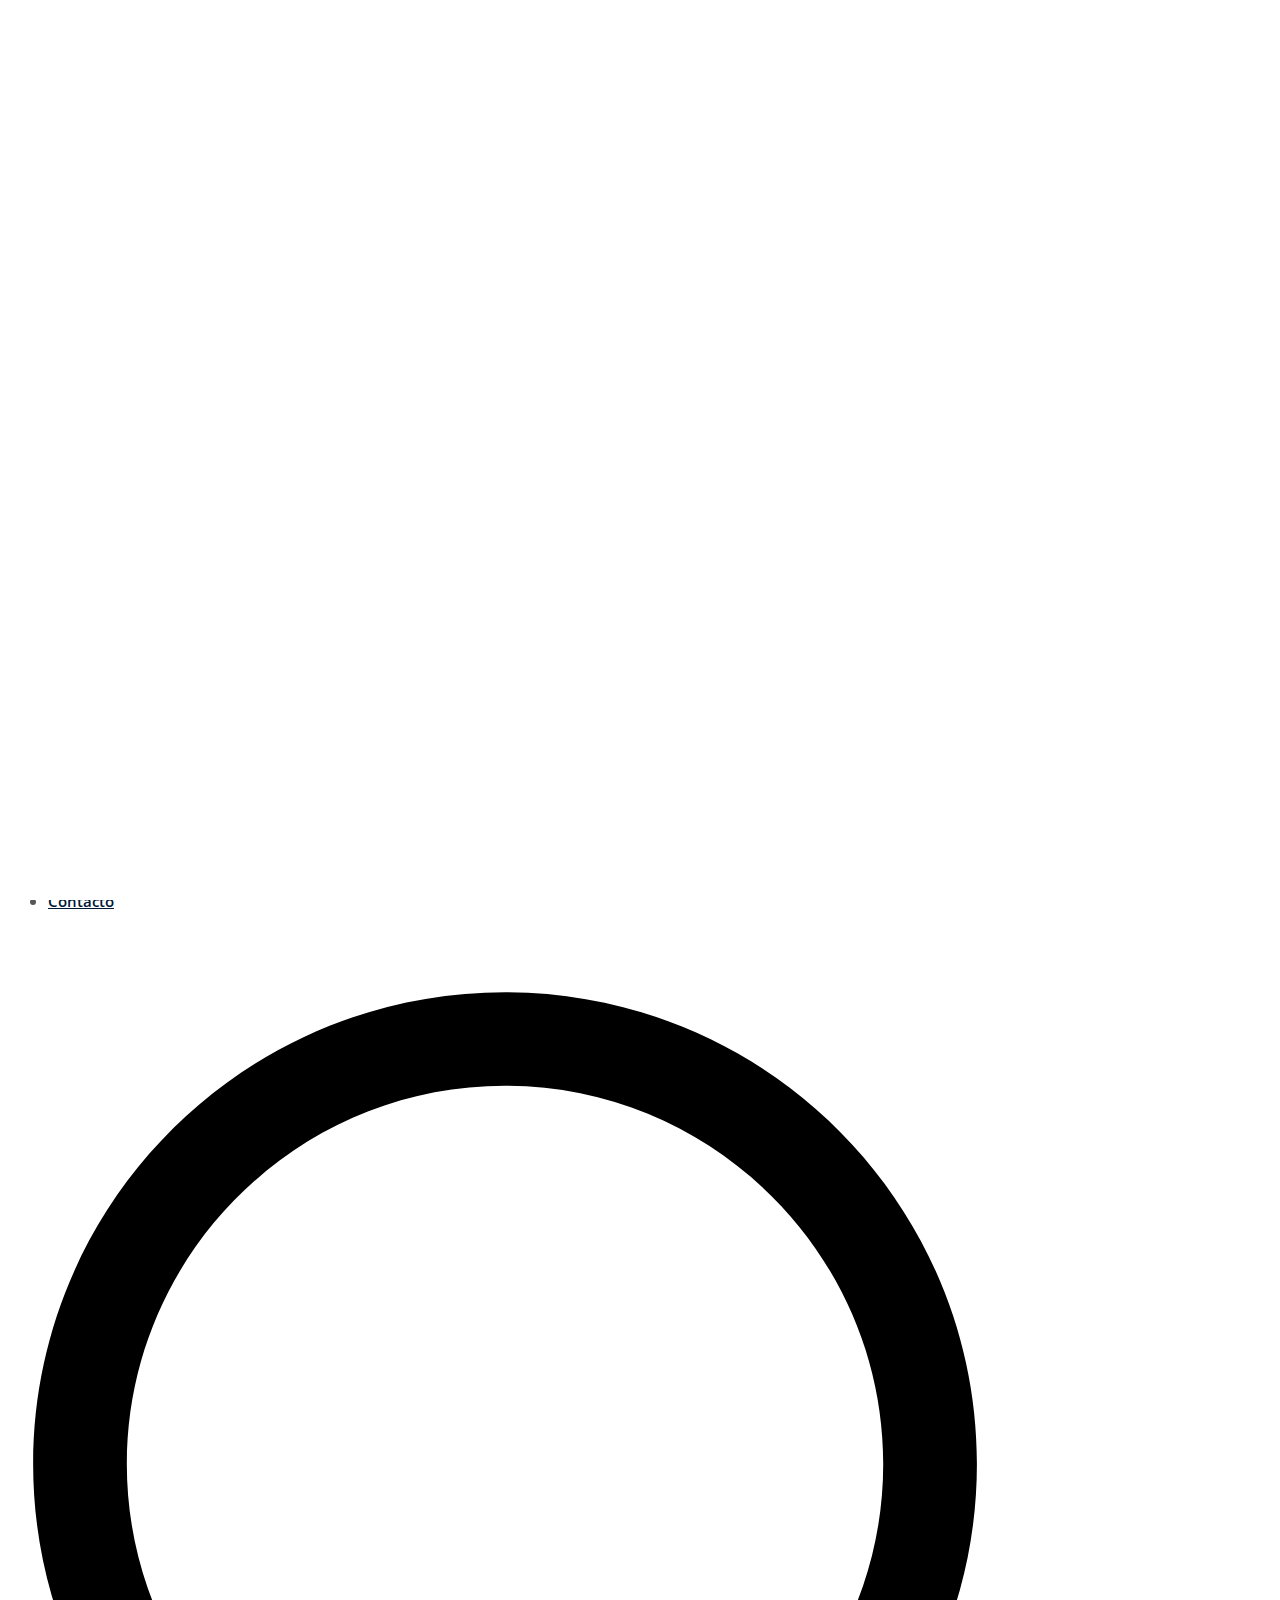
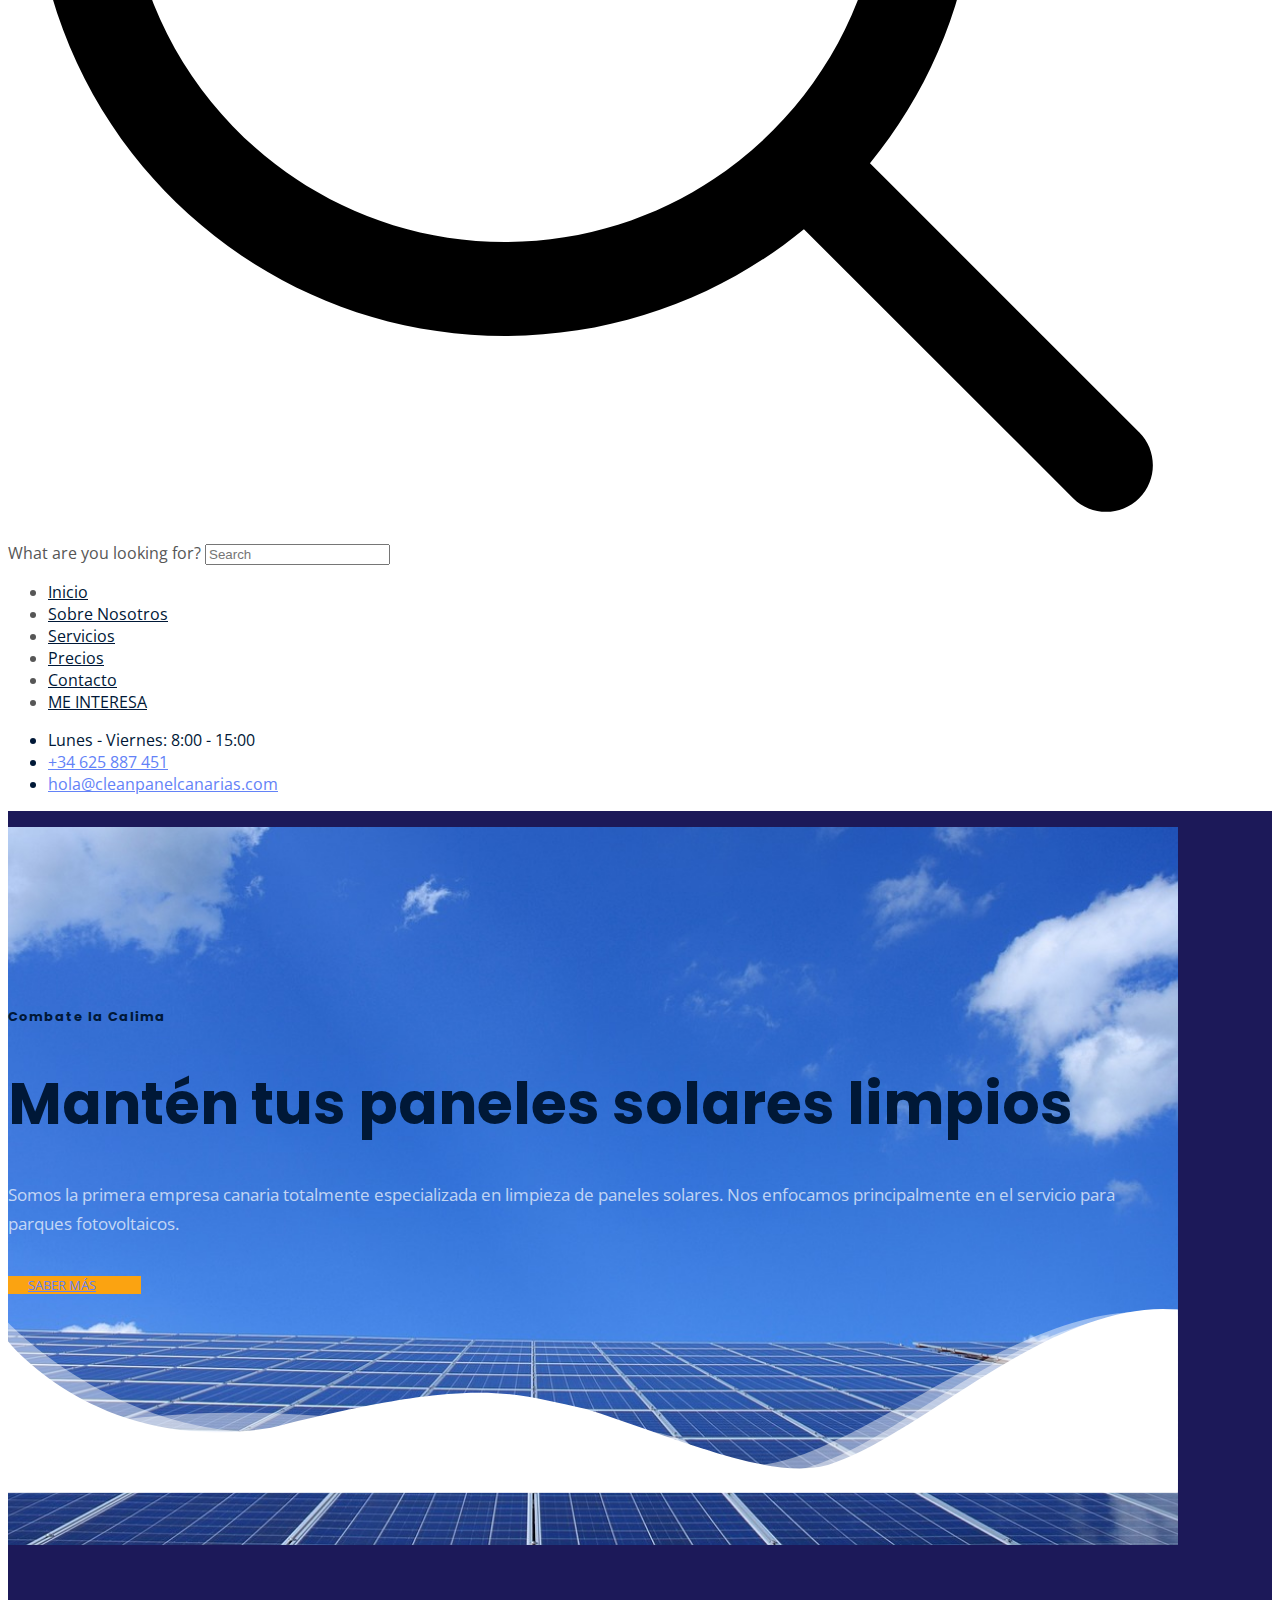
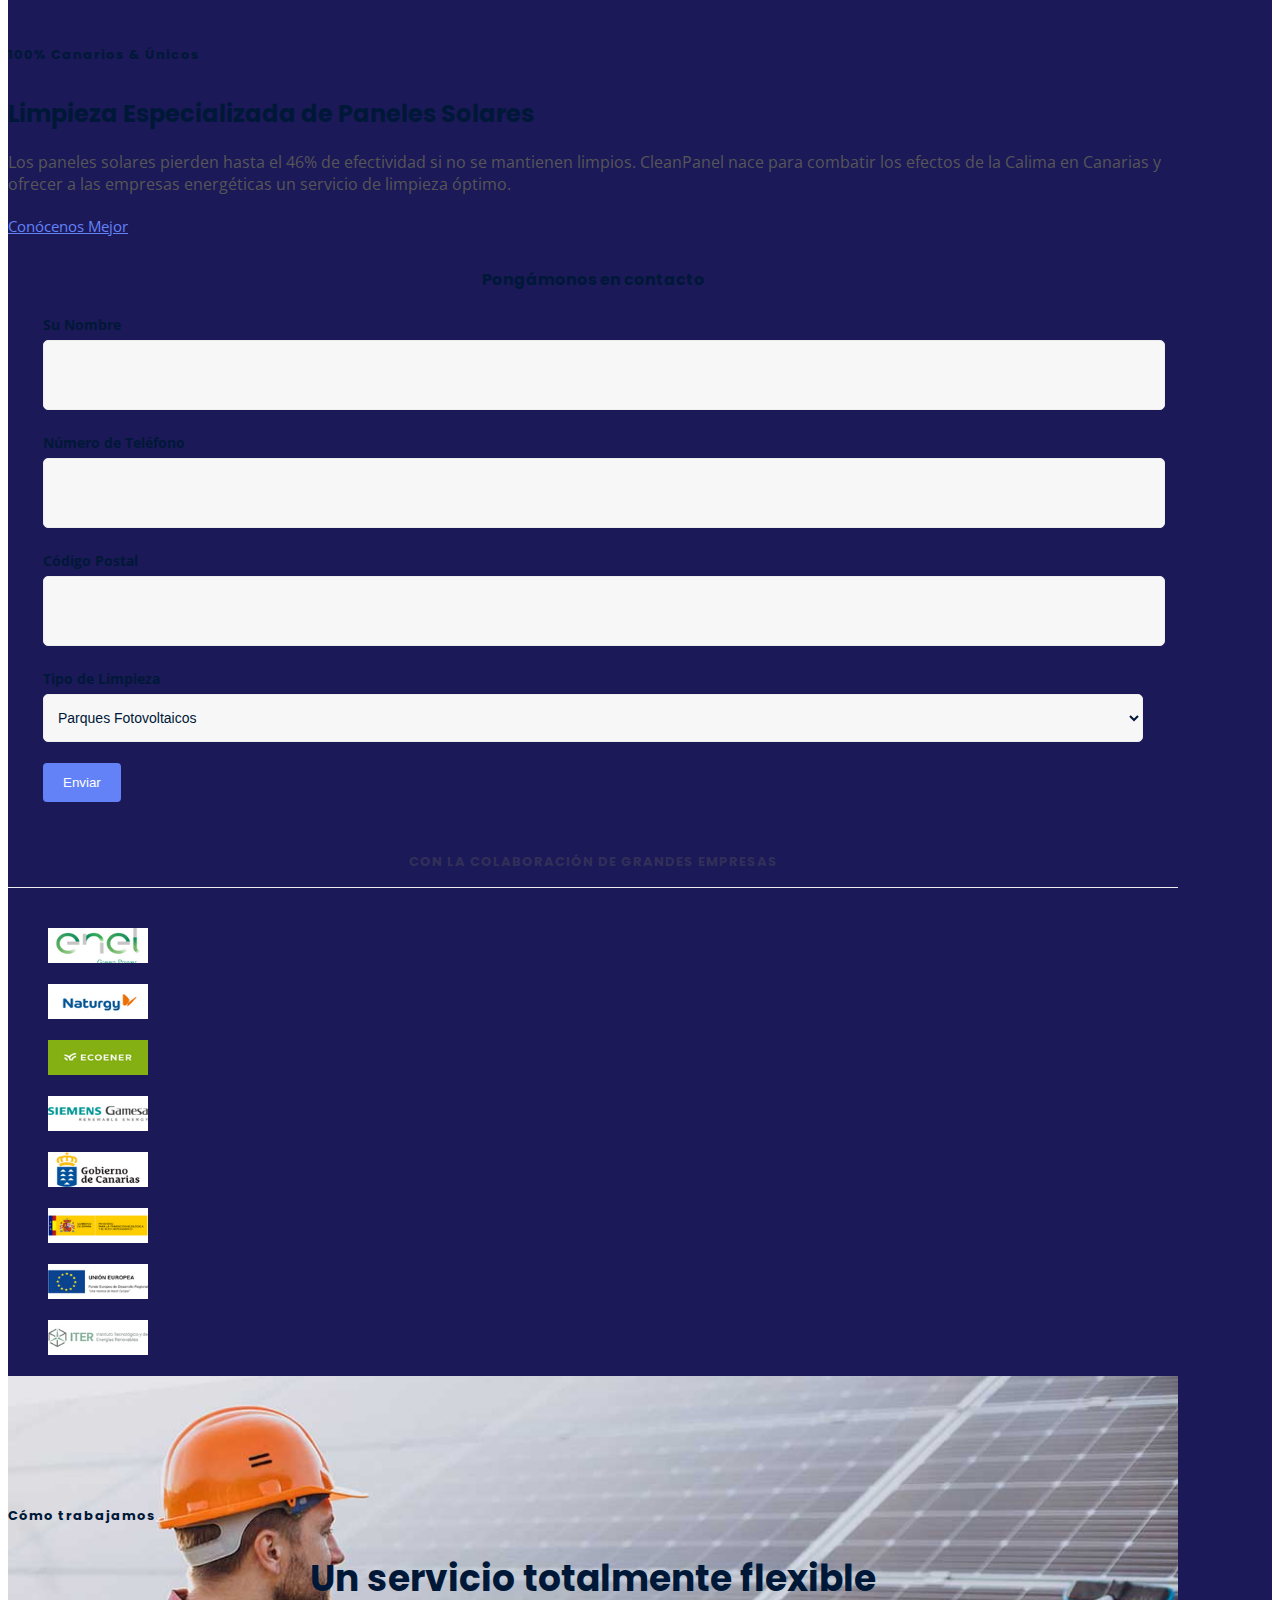
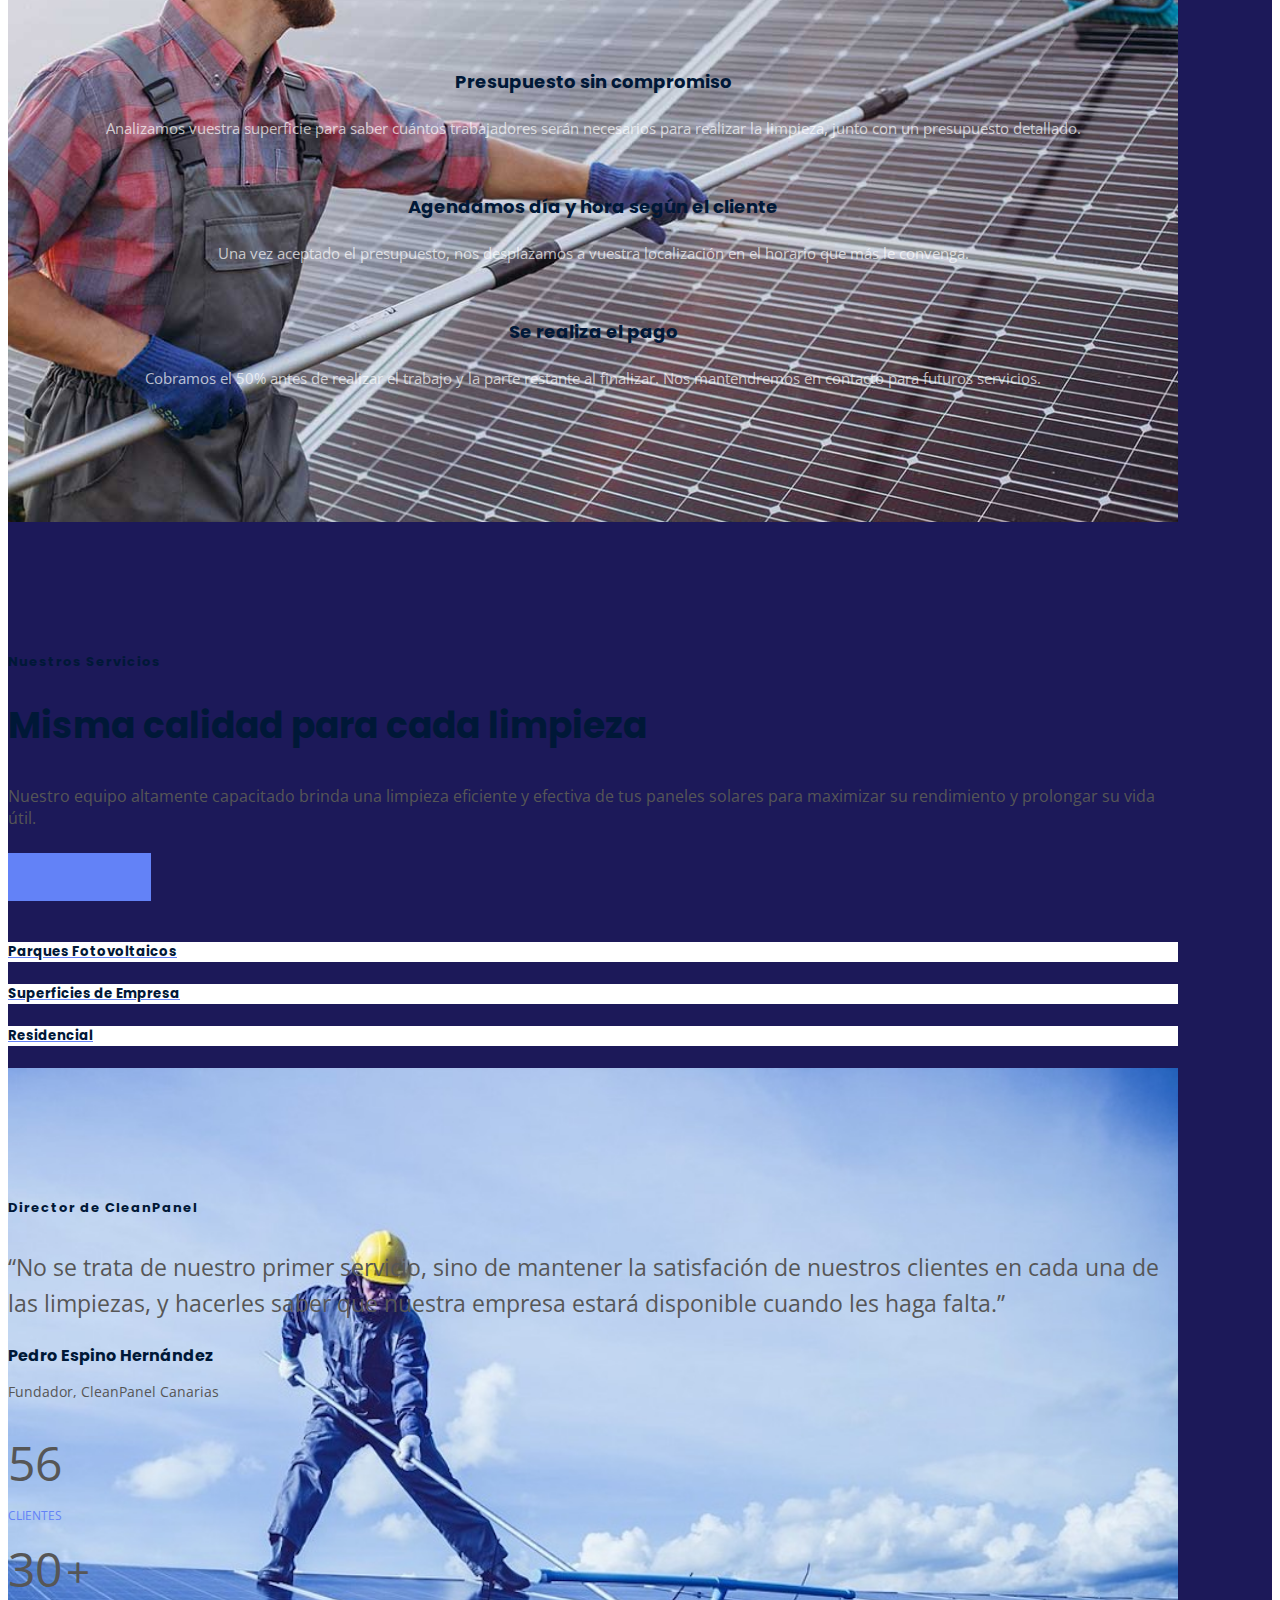
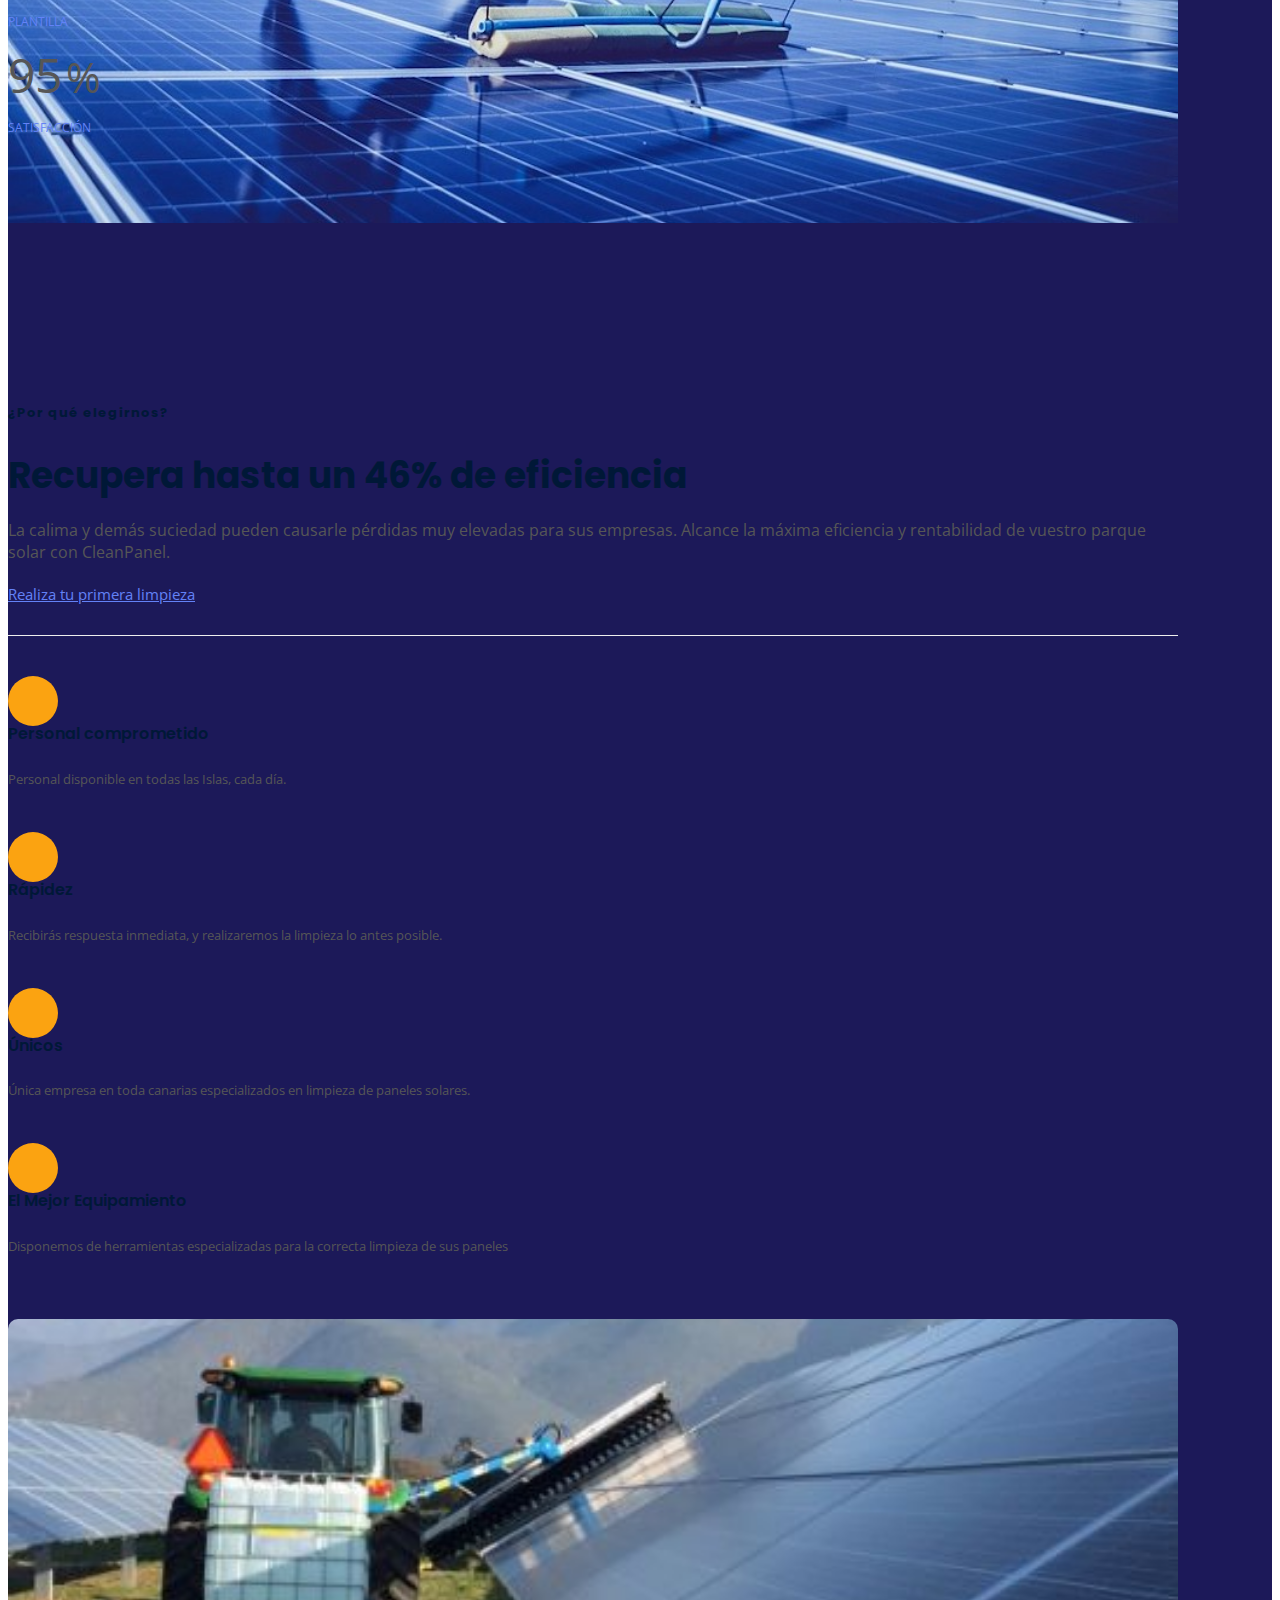
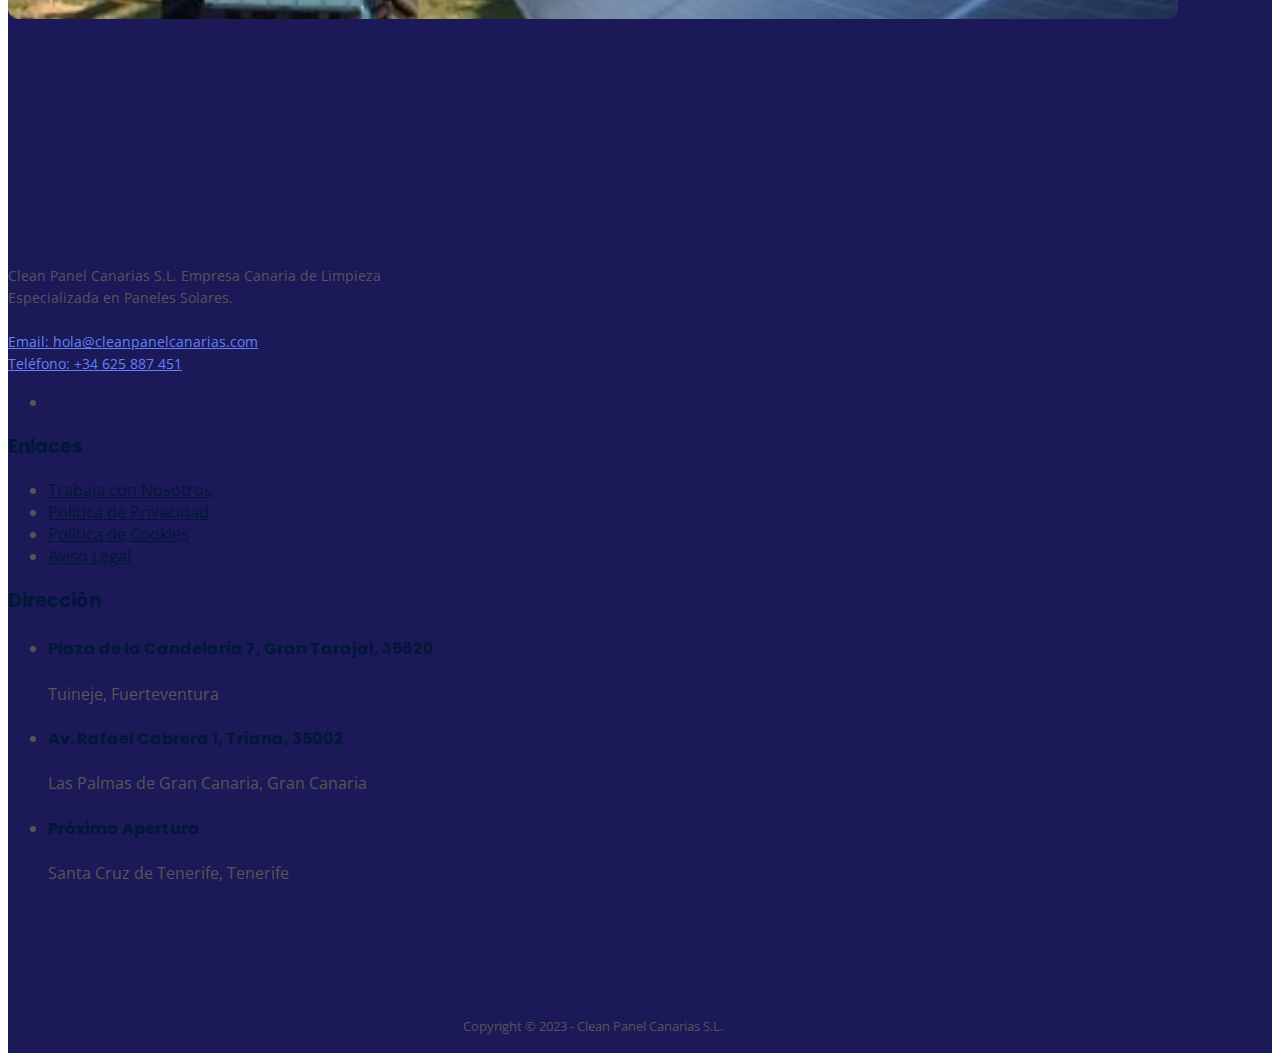
<file: index.html>
<!doctype html>
<html lang="es-es" class="">
<head>
    <meta http-equiv="X-UA-Compatible" content="IE=edge">
    <meta charset="UTF-8"/>
    <meta name="viewport" content="width=device-width, initial-scale=1.0">
    <link rel="icon" href="https://www.slashcreative.co/themes/moppers-version-2/wp-content/uploads/2019/12/32x32-1.png">
    <link rel="apple-touch-icon-precomposed" href="https://www.slashcreative.co/themes/moppers-version-2/wp-content/uploads/2019/12/Favicon-1.png">
    <link rel="apple-touch-icon-precomposed" href="https://www.slashcreative.co/themes/moppers-version-2/wp-content/uploads/2019/12/114x114.png">
    <link rel="apple-touch-icon-precomposed " href="https://www.slashcreative.co/themes/moppers-version-2/wp-content/uploads/2019/12/72x72.png">
    <title>Clean Panel Canarias - Limpieza Especializada</title>
    <link rel='dns-prefetch' href='//fonts.googleapis.com'/>
    <link rel='dns-prefetch' href='//s.w.org'/>
    <link rel="alternate" type="application/rss+xml" title="Moppers &raquo; Feed" href="http://www.slashcreative.co/themes/moppers-version-2/feed/"/>
    <link rel="alternate" type="application/rss+xml" title="Moppers &raquo; Comments Feed" href="http://www.slashcreative.co/themes/moppers-version-2/comments/feed/"/>
    <script type="text/javascript">
    window._wpemojiSettings = {
        "baseUrl": "https:\/\/s.w.org\/images\/core\/emoji\/13.0.1\/72x72\/",
        "ext": ".png",
        "svgUrl": "https:\/\/s.w.org\/images\/core\/emoji\/13.0.1\/svg\/",
        "svgExt": ".svg",
        "source": {
            "concatemoji": "http:\/\/www.slashcreative.co\/themes\/moppers-version-2\/wp-includes\/js\/wp-emoji-release.min.js?ver=5.6"
        }
    };
    !function(e, a, t) {
        var r,
            n,
            o,
            i,
            p = a.createElement("canvas"),
            s = p.getContext && p.getContext("2d");
        function c(e, t) {
            var a = String.fromCharCode;
            s.clearRect(0, 0, p.width, p.height),
            s.fillText(a.apply(this, e), 0, 0);
            var r = p.toDataURL();
            return s.clearRect(0, 0, p.width, p.height), s.fillText(a.apply(this, t), 0, 0), r === p.toDataURL()
        }
        function l(e) {
            if (!s || !s.fillText)
                return !1;
            switch (s.textBaseline = "top", s.font = "600 32px Arial", e) {
            case "flag":
                return !c([127987, 65039, 8205, 9895, 65039], [127987, 65039, 8203, 9895, 65039]) && (!c([55356, 56826, 55356, 56819], [55356, 56826, 8203, 55356, 56819]) && !c([55356, 57332, 56128, 56423, 56128, 56418, 56128, 56421, 56128, 56430, 56128, 56423, 56128, 56447], [55356, 57332, 8203, 56128, 56423, 8203, 56128, 56418, 8203, 56128, 56421, 8203, 56128, 56430, 8203, 56128, 56423, 8203, 56128, 56447]));
            case "emoji":
                return !c([55357, 56424, 8205, 55356, 57212], [55357, 56424, 8203, 55356, 57212])
            }
            return !1
        }
        function d(e) {
            var t = a.createElement("script");
            t.src = e,
            t.defer = t.type = "text/javascript",
            a.getElementsByTagName("head")[0].appendChild(t)
        }
        for (i = Array("flag", "emoji"), t.supports = {
            everything: !0,
            everythingExceptFlag: !0
        }, o = 0; o < i.length; o++)
            t.supports[i[o]] = l(i[o]),
            t.supports.everything = t.supports.everything && t.supports[i[o]],
            "flag" !== i[o] && (t.supports.everythingExceptFlag = t.supports.everythingExceptFlag && t.supports[i[o]]);
        t.supports.everythingExceptFlag = t.supports.everythingExceptFlag && !t.supports.flag,
        t.DOMReady = !1,
        t.readyCallback = function() {
            t.DOMReady = !0
        },
        t.supports.everything || (n = function() {
            t.readyCallback()
        }, a.addEventListener ? (a.addEventListener("DOMContentLoaded", n, !1), e.addEventListener("load", n, !1)) : (e.attachEvent("onload", n), a.attachEvent("onreadystatechange", function() {
            "complete" === a.readyState && t.readyCallback()
        })), (r = t.source || {}).concatemoji ? d(r.concatemoji) : r.wpemoji && r.twemoji && (d(r.twemoji), d(r.wpemoji)))
    }(window, document, window._wpemojiSettings);
    </script>
    <style type="text/css">
    img.wp-smiley, img.emoji {
        display: inline !important;
        border: none !important;
        box-shadow: none !important;
        height: 1em !important;
        width: 1em !important;
        margin: 0 .07em !important;
        vertical-align: -0.1em !important;
        background: none !important;
        padding: 0 !important;
    }
    </style>
    <link rel='stylesheet' id='wp-block-library-css' href='http://www.slashcreative.co/themes/moppers-version-2/wp-includes/css/dist/block-library/style.min.css?ver=5.6' media='all'/>
    <link rel='stylesheet' id='contact-form-7-css' href='http://www.slashcreative.co/themes/moppers-version-2/wp-content/cache/autoptimize/css/autoptimize_single_8983e25a91f5c9981fb973bdbe189d33.css?ver=5.1.7' media='all'/>
    <link rel='stylesheet' id='bootstrap-css' href='http://www.slashcreative.co/themes/moppers-version-2/wp-content/themes/moppers/assets/css/bootstrap-min.css?ver=5.6' media='all'/>
    <link rel='stylesheet' id='slcr-style-css' href='http://www.slashcreative.co/themes/moppers-version-2/wp-content/cache/autoptimize/css/autoptimize_single_fa28fe75ace3cc06a4e0cbc3eb54ab09.css?ver=5.6' media='all'/>
    <link rel='stylesheet' id='slcr-app-css' href='http://www.slashcreative.co/themes/moppers-version-2/wp-content/cache/autoptimize/css/autoptimize_single_68dcd125651076b4cb614900759ca050.css?ver=5.6' media='all'/>
    <link rel='stylesheet' id='slcr-style-main-css' href='http://www.slashcreative.co/themes/moppers-version-2/wp-content/cache/autoptimize/css/autoptimize_single_33364eca008060630f3c324107c82a05.css?ver=5.6' media='all'/>
    <link rel='stylesheet' id='google-fonts-main-css' href='https://fonts.googleapis.com/css?family=Open+Sans%3A300%2C400%2C400i%2C600%2C700&#038;ver=5.6' media='all'/>
    <link rel='stylesheet' id='google-font-h-css' href='https://fonts.googleapis.com/css?family=Poppins%3A300%2C400%2C400i%2C600&#038;ver=5.6' media='all'/>
    <link rel='stylesheet' id='js_composer_front-css' href='http://www.slashcreative.co/themes/moppers-version-2/wp-content/plugins/js_composer/assets/css/js_composer.min.css?ver=6.5.0' media='all'/>
    <link rel="https://api.w.org/" href="http://www.slashcreative.co/themes/moppers-version-2/wp-json/"/>
    <link rel="alternate" type="application/json" href="http://www.slashcreative.co/themes/moppers-version-2/wp-json/wp/v2/pages/10"/>
    <link rel="EditURI" type="application/rsd+xml" title="RSD" href="http://www.slashcreative.co/themes/moppers-version-2/xmlrpc.php?rsd"/>
    <link rel="wlwmanifest" type="application/wlwmanifest+xml" href="http://www.slashcreative.co/themes/moppers-version-2/wp-includes/wlwmanifest.xml"/>
    <meta name="generator" content="WordPress 5.6"/>
    <link rel="canonical" href="http://www.slashcreative.co/themes/moppers-version-2/"/>
    <link rel='shortlink' href='http://www.slashcreative.co/themes/moppers-version-2/'/>
    <link rel="alternate" type="application/json+oembed" href="http://www.slashcreative.co/themes/moppers-version-2/wp-json/oembed/1.0/embed?url=http%3A%2F%2Fwww.slashcreative.co%2Fthemes%2Fmoppers-version-2%2F"/>
    <link rel="alternate" type="text/xml+oembed" href="http://www.slashcreative.co/themes/moppers-version-2/wp-json/oembed/1.0/embed?url=http%3A%2F%2Fwww.slashcreative.co%2Fthemes%2Fmoppers-version-2%2F&#038;format=xml"/>
    <style type="text/css">
    .recentcomments a {
        display: inline !important;
        padding: 0 !important;
        margin: 0 !important;
    }
    </style>
    <meta name="generator" content="Powered by WPBakery Page Builder - drag and drop page builder for WordPress."/>
    <style type="text/css">
    body, .pagination__links, .secondary-font {
        font-family: 'Open Sans', sans-serif;
    }

    h1, h2, h3, h4, h5, h6, .primary-font {
        font-family: Poppins, sans-serif;
    }

    p {
        font-family: 'Open Sans', sans-serif;
    }

    .bg--gradient-1 {
        background: linear-gradient(to right, #1c1958 0, #6484f7 100%);
        ;
    }

    .btn--gradient-1 {
        background: linear-gradient(to right, #1c1958 0, #6484f7 100%);
        ;
    }

    .progress--Gradient-1 {
        background: linear-gradient(to right, #1c1958 0, #6484f7 100%);
        !important;
    }

    .text--gradient-1 {
        background: linear-gradient(to right, #1c1958 0, #6484f7 100%);
        !important;
        -webkit-background-clip: text !important;
        -webkit-text-fill-color: transparent !important;
    }

    .icon--gradient-1 {
        background: linear-gradient(to right, #1c1958 0, #6484f7 100%);
        !important;
        -webkit-background-clip: text !important;
        -webkit-text-fill-color: transparent !important;
    }

    .btn--gradient-1.btn--ghost:before, .btn--gradient-1.btn--inverse:before, .btn--gradient-1.btn--inverse:after {
        background: linear-gradient(to right, #1c1958 0, #6484f7 100%);
        ;
    }

    .bg--gradient-2 {
        background: linear-gradient(225deg, #2899f9, #0059fc);
    }

    .btn--gradient-2 {
        background: linear-gradient(225deg, #2899f9, #0059fc);
    }

    .progress--Gradient-2 {
        background: linear-gradient(225deg, #2899f9, #0059fc) !important;
    }

    .text--gradient-2 {
        background: linear-gradient(225deg, #2899f9, #0059fc) !important;
        -webkit-background-clip: text !important;
        -webkit-text-fill-color: transparent !important;
    }

    .icon--gradient-2 {
        background: linear-gradient(225deg, #2899f9, #0059fc) !important;
        -webkit-background-clip: text !important;
        -webkit-text-fill-color: transparent !important;
    }

    .btn--gradient-2.btn--ghost:before, .btn--gradient-2.btn--inverse:before, .btn--gradient-2.btn--inverse:after {
        background: linear-gradient(225deg, #2899f9, #0059fc);
    }

    .icon--gradient-1:before, .icon--gradient-2:before {
        display: initial !important;
    }

    a, .text-link, .color-theme-main, .text_link, .article-card:hover .article-title {
        color: #6382f7;
    }

    a:hover, a:focus, a:active, .text-link:hover, .text_link:hover {
        color: #6382f7;
    }

    [data-link-hover="border"]:hover .inner-link {
        border-bottom: 1px solid;
        border-color: #6382f7;
    }

    .btn--primary, .bg-primary, .btn--primary.btn--ghost:hover, .btn--primary.btn--fill:after, .badge-primary, .nav__content .cart__value, .nav__list .button__nav_1, .mob__trigger, .nav__mobile_mod .nav__background, .cart__sidebar .cart__module.footer a.account, .pagination-cont .page-numbers.current, .pagination__blog .page-numbers.current, .pagination__blog .post-page-numbers.current, .pagination__blog .next a, .pagination__blog .prev a, .slcr-sidebar .widget_tag_cloud a:hover, .slcr-sidebar .widget_product_tag_cloud a:hover, .slcr-sidebar #wp-calendar a:hover, .comment-respond .button, .pagination__blog .blog__loadmore_type_1, .meta__large .author__info .external__link:hover, .btn-site, .btn-app, .service__box:hover .service__arrow, .pricing__01 .pricing-badge, .pricing__02 .pricing-header, .pricing__03.featured, .pricing__05 .price-badge, .accordion__02 li.active .accordion-header, .testimonial__06 .quote, .image-comparison .handle, .image-comparison .handle:after, .progress .main-theme, .tabbed_2 .tabs li.active, .hotspot_point, [data-hover-target="box"]:hover .main__icon, [data-hover-target="icon"] .main__icon:hover, .owl-theme .owl-dots .owl-dot.active span, .owl-theme .owl-dots .owl-dot:hover span, input[type=checkbox]:checked, input[type=radio]:checked, .sharing__list a:hover, .slcr-sidebar .widget_categories li:before, .slcr-sidebar .widget_recent_entries ul li:before, .product-categories li:before, .slcr-sidebar .widget_archive ul li:before, .post-password-form input[type="submit"], .wp-block-archives li a:before, .wp-block-categories li a:before, .page-numbers.current, .blog-content .blog-pagination .page-item, .service__box-2:hover .service__link {
        background: #6382f7;
    }

    .btn--primary.btn--ghost, .btn--primary.btn--fill, .btn--primary.btn--inverse:hover, .nav__list .button__nav_2, .footer__social li a:hover, .blog__card-01 .author__title, .blog__card-02 .author__title, .pagination__toggle:hover, .slcr-sidebar ul li a:hover, .slcr-sidebar .widget_recent_entries ul li:before, .slcr-sidebar #recentcomments li:before, .slcr-sidebar .product-categories .cat-item:before, .slcr-sidebar .product-categories .cat-item.has-child a:hover, .slcr-sidebar .product-categories .cat-item.has-child .children li a:hover, .slcr-sidebar .product-categories .current-cat.cat-item a, .slcr-sidebar .product-categories .cat-item.has-child .children li.current-cat a, .back__top i, .blog__card-01 .post__title h3:hover, .blog__card-02 .post__title h3:hover, .slcr-sidebar .product-categories .cat-item .current-cat a, .blog__nav li .active, .pagination-cont:hover, .team__01:hover h5, .team__02:hover h5, .team__05:hover h5, .team__06:hover h5, .team__07 ul li a:hover, .team__01 ul li a:hover, .team__02 ul li a:hover, .team__05 ul li a:hover, .team__06 ul li a:hover, .service__box:hover h5, .pricing__01 .pricing-info, .pricing__01 .plan-features i, .pricing__02 .pricing-table i, .pricing__03 .price-tag, .pricing__04 .pricing-features .true-icon, .accordion__03 .accordion-header:hover h5, .accordion__03 li.active .accordion-header h5, .accordion__03 .active .accordion-header::before, .testimonial__01 ul li i, .page__header .content .breadcrumbs li a:hover, .main__icon, .woocommerce div.product .woocommerce-tabs ul.tabs li.active, .privacy__button .privacy__agree, .privacy__popup .privacy__agree, .slcr-sidebar .widget_nav_menu li.current-menu-item a:before, .slcr-sidebar .widget_pages li.current_page_item a, .slcr-sidebar .widget_pages li.current_page_item a:before, .slcr-sidebar .custom_menu li.current_page_item a, .slcr-sidebar .custom_menu li.current_page_item a:before, .top-bar-content li .icon, .slcr-sidebar .widget_nav_menu .current-menu-item a, .wp-block-archives li a:hover, .wp-block-categories li a:hover, .wp-block-latest-posts li a:hover, .wp-block-latest-comments__comment-meta a:hover {
        color: #6382f7;
    }

    [data-header-scheme="light"] .nav__content .nav__social-links a:hover, .sticky[data-sticky-scheme="light"] .nav__content .nav__social-links a:hover {
        color: #6382f7 !important;
    }

    .service__box svg polygon, .service__box-2 .service__link svg {
        fill: #6382f7;
    }

    .btn--primary.btn--ghost, .btn--primary.btn--fill, .btn--primary.btn--inverse, .btn--primary.btn--inverse:hover, .nav__list .button__nav_2, .cart__sidebar .cart__module.footer a.account, .slcr-sidebar .widget_tag_cloud a:hover, .slcr-sidebar .widget_product_tag_cloud a:hover, .blog__nav li .active, .blog__post blockquote, .meta__large .author__info .external__link, .service__box:hover .service__arrow, .accordion__02 li.active .accordion-header, .fancy-image__01:hover .content, .tabbed_1.border_top .tabs li.active, .tabbed_1.border_bottom .tabs li.active, .tabbed_1.border_left .tabs li.active, .tabbed_1.border_right .tabs li.active, .tabbed_1.border_all .tabs li.active, .hotspot_point:before, [data-hover-target="box"]:hover .main__icon, [data-hover-target="icon"] .main__icon:hover, .woocommerce div.product .woocommerce-tabs ul.tabs li.active, input[type=checkbox]:checked, input[type=radio]:checked, .sharing__list a:hover, .blog__card-01.sticky .meta__container, .blog__card-02.sticky .meta__container .pricing__04, .pricing-features .true-icon {
        border-color: #6382f7;
    }

    .pricing__04.featured {
        border-bottom-color: #6382f7;
    }

    .woocommerce .product-wrap a.added_to_cart, .woocommerce nav.woocommerce-pagination ul li a:focus, .woocommerce nav.woocommerce-pagination ul li a:hover, .woocommerce nav.woocommerce-pagination ul li span.current, .woocommerce .widget_price_filter .ui-slider .ui-slider-range, .slcr-sidebar .woocommerce-product-search input[type="submit"] {
        background: #6382f7;
    }

    .woocommerce .onsale {
        background-color: #6382f7 !important;
    }

    .cart__sidebar .sidebar__product:hover h4, .woocommerce a.remove {
        color: #6382f7 !important;
    }

    .woocommerce ul.products li.product .product-wrap .button:hover, .woocommerce ul.products li.product .product-wrap .button.added, .woocommerce ul.products[data-product-type="modern"] li.product .product-wrap:hover .woocommerce-loop-product__title, .woocommerce [data-product-type="modern"] #respond input#submit.added::after, .woocommerce [data-product-type="modern"] a.button.added::after, .woocommerce [data-product-type="modern"] button.button.added::after, .woocommerce [data-product-type="modern"] input.button.added::after, .woocommerce .price_slider_amount .button, .woocommerce .price_slider_amount .button:hover, .woocommerce .checkout.woocommerce-checkout .create-account span, .woocommerce .shop_table.woocommerce-checkout-review-order-table .cart_item .product-quantity, .woocommerce ul.order_details li strong, .woocommerce-account .u-column1.col-1.woocommerce-Address h3, .woocommerce-account .u-column2.col-2.woocommerce-Address h3, .woocommerce .woocommerce-breadcrumb a:hover, .woocommerce div.product p.stock, .woocommerce .star-rating span::before, .woocommerce-account .woocommerce-MyAccount-navigation ul li:hover a, .woocommerce-account .woocommerce-MyAccount-navigation ul li.is-active a {
        color: #6382f7;
    }

    h1, h2, h3, h4, h5, h6, .h1, .h2, .h3, .h4, .h5, .h6, .slcr-sidebar #calendar_wrap th, .slcr_recent_posts .recent-post-info a, .slcr-sidebar ul li a .cart__sidebar .sidebar__product .product__meta .quantity, .cart__sidebar .sidebar__product .product__meta .product__price, .pagination__blog .page-numbers, .comment-pagination a, .woocommerce.slcr-sidebar .quantity, .woocommerce .slcr-sidebar .quantity, .blog__nav li a, .blog__nav .blog__search, .pagination-cont .page-numbers, .pricing__01 .pricing-tag, .accordion-header::before, .accordion__03 .accordion-header::before, .price-list .item-price, .page__header .content .breadcrumbs li a, .page__header .content .breadcrumbs li:before, .woocommerce div.product p.price, .woocommerce div.product span.price, .woocommerce div.product p.price del, .woocommerce div.product span.price del, .woocommerce div.product .woocommerce-tabs ul.tabs li a, .woocommerce .variations label, .woocommerce #reviews #comments h2, .woocommerce-review__author, .woocommerce ul.products[data-product-type="modern"] li.product .product-wrap .price, .woocommerce table.shop_table td.product-name a, .woocommerce .cart-empty, .woocommerce nav.woocommerce-pagination ul li a, .slcr-sidebar .widget_archive li a, .slcr-sidebar .widget_categories li a, .slcr-sidebar .widget_pages li a, .slcr-sidebar ul li a, .blog__card-01 .author__title a, .blog__card-02 .author__title a, .slcr-sidebar .searchform input, .pricing__04 .pricing-amount, .pricing__04 .pricing-symbol, .slcr-sidebar .widget_tag_cloud a, .slcr-sidebarr .widget_product_tag_cloud a, .nav__mobile_list .nav__mobile_item a, .top-bar-content li, .wp-block-archives li a, .wp-block-categories li a, .wp-block-latest-posts li a, .wp-block-latest-comments__comment-meta a, .pingbacklist .comment-author a, .trackbacklist .comment-author a {
        color: #001837;
    }

    .woocommerce a.remove:hover {
        color: #001837;
        background: none;
        border-radius: 0;
    }

    .blog-header.image-true .post-type-icon, .icon__404 svg path {
        fill: #001837;
    }

    .second-text-color, .slcr-sidebar #wp-calendar caption, .slcr-sidebar li, .slcr_recent_posts .post-date, .slcr-sidebar #wp-calendar tr td, .blog-post-tags .blog-tags ul li a, .pricing__04 .plan-period, .slcr-sidebar .comment-author-link, .nav__module_side .social__side_mob li a, footer select {
        color: #565656;
    }

    .third-text-color, .blog-post-1_comments .comment .date, .related-articles-sm .article-date, #cancel-comment-reply-link, .blog__card-01 .time__count, .blog__card-01 .post__category, .blog__card-01 .post__meta, .blog__card-02 .post__category, .blog__card-02 .time__count, .blog__card-02 .post__meta, .pingbacklist time, .trackbacklist time {
        color: #999999;
    }

    body {
        color: #565656;
        text-rendering: optimizeLegibility;
        -webkit-font-smoothing: antialiased;
        -moz-osx-font-smoothing: grayscale;
        background: #ffffff;
    }

    @media (max-width: 767px) {
        .border__enabled header, .border__enabled footer {
            margin: 0;
        }
    }

    .main__border {
        ;
    }

    h1, .h1 {
        color: #001837;
    }

    h2, .h2 {
        color: #001837;
    }

    h3, .h3 {
        color: #001837;
    }

    h4, .h4 {
        color: #001837;
    }

    h5, .h5 {
        color: #001837;
    }

    h6, .h6 {
        color: #001837;
    }

    p {
        color: #565656;
        font-weight: 400;
    }

    .btn--secondary, .btn--secondary.btn--ghost:hover, .btn--secondary.btn--fill:after {
        background: #fba311;
    }

    .btn--secondary.btn--ghost, .btn--secondary.btn--fill, .btn--secondary.btn--inverse:hover {
        color: #fba311;
    }

    .btn--secondary.btn--ghost, .btn--secondary.btn--fill, .btn--secondary.btn--inverse, .btn--secondary.btn--inverse:hover {
        border-color: #fba311;
    }

    .post-information .blog-post-title {
    }

    .blog__card-01 .post__title h3, .blog__card-01 .type__video .post__title, .blog__card-02 .post__title h3 {
    }

    @media (max-width: 767px) {
        .blog__card-01 .post__title h3 {
            margin-top: 20px;
            font-size: 21px !important;
            line-height: 28px !important;
        }

        .blog__card-02 .post__title h3 {
            margin-top: 10px;
            font-size: 22px !important;
            line-height: 27px !important;
        }

        .blog__card-02 .post__desc {
            font-size: 14px !important;
            line-height: 21px !important;
        }
    }

    @media (min-width: 767px) and(max-width: 992px) {
        .blog__card-02 .post__title h3 {
            font-size: 1.2em !important;
            line-height: 1.5em !important;
        }

        .blog__card-02 .post__desc {
            font-size: 15px !important;
            line-height: 24px !important;
        }

        .blog__card-01 .post__title h3 {
            font-size: 1.3em !important;
        }
    }

    .blog__card-01 .post__category, .blog__card-02 .post__category {
    }

    .blog__card-01 .author__title a, .blog__card-02 .author__title a, .type__video .author__title span {
    }

    .blog__card-01 .post__meta, .blog__card-02 .post__meta {
    }

    .blog-post-1_comments .comment p {
    }

    .blog-post-1_comments .comment .date {
    }

    .blog-post-1_comments .comment h4 {
    }

    .pagination__blog .blog__loadmore, .pagination__blog .blog__loadmore_type_1 {
        ;
    }

    .blog__card-01 .post__title h3:hover, .blog__card-02 .post__title h3:hover {
    }

    .pagination__blog .page-numbers.current {
    }

    .blog__card-01 .type__video .post__title {
    }

    .blog__post .blog-post-content h1, .blog__post .blog-post-content h2, .blog__post .blog-post-content h3, .blog__post .blog-post-content h4, .blog__post .blog-post-content h5, .blog__post .blog-post-content h6 {
    }

    .blog__post .blog-post-content, .blog__post .blog-post-content p, .blog__post .blog-post-content a, .blog__post .blog-post-content ul, .blog__post .blog-post-content ol {
        margin-bottom: 20px;
    }

    .header__nav .sticky__logo, .header__nav .main__logo {
        height: 40px;
    }

    .header__primary {
        min-height: 100px;
        line-height: 100px;
    }

    .nav__list .submenu__dropdown {
        top: 100px;
    }

    .header__secondary {
        background: rgba(247, 247, 247, 1);
    }

    @media (max-width: 767px) {
        .header__nav .sticky__logo, .header__nav .main__logo {
        }

        .header__primary {
        }
    }

    .nav__main .nav__list .nav__item {
        margin-right: 30px;
    }

    .nav__second .nav__list .nav__item {
        margin-right: 5px;
    }

    [data-header-scheme="light"] .nav__main .nav__list .nav__item a, .sticky[data-sticky-scheme="light"] .nav__main .nav__list .nav__item a, [data-header-scheme="dark"] .nav__main .nav__list .nav__item a, .sticky[data-sticky-scheme="dark"] .nav__main .nav__list .nav__item a {
        color: #001837;
        font-weight: 600;
        font-size: 15px;
        opacity: 1;
    }

    [data-header-scheme="dark"] .nav__main .nav__list .nav__item a, .sticky[data-sticky-scheme="dark"] .nav__main .nav__list .nav__item a {
        color: #fff;
        opacity: .8;
    }

    [data-header-scheme="light"] .nav__second .nav__list .nav__item a, .sticky[data-sticky-scheme="light"] .nav__second .nav__list .nav__item a, [data-header-scheme="dark"] .nav__second .nav__list .nav__item a, .sticky[data-sticky-scheme="dark"] .nav__second .nav__list .nav__item a {
        color: #001837;
        font-weight: 600;
        opacity: 1;
    }

    [data-header-scheme="dark"] .nav__second .nav__list .nav__item a, .sticky[data-sticky-scheme="dark"] .nav__second .nav__list .nav__item a {
        color: #fff;
        opacity: .8;
    }

    .header__secondary .top__content {
    }

    [data-header-scheme="light"] .nav__main .nav__list .submenu__dropdown li a, [data-header-scheme="dark"] .nav__main .nav__list .submenu__dropdown li a, [data-header-scheme="light"] .nav__main .nav__list .submenu__dropdown li a:hover, [data-header-scheme="dark"] .nav__main .nav__list .submenu__dropdown li a:hover, [data-header-scheme="light"] .nav__second .nav__list .submenu__dropdown li a, [data-header-scheme="dark"] .nav__second .nav__list .submenu__dropdown li a, [data-header-scheme="light"] .nav__second .nav__list .submenu__dropdown li a:hover, [data-header-scheme="dark"] .nav__second .nav__list .submenu__dropdown li a:hover, .sticky[data-sticky-scheme="light"] .nav__main .nav__list .submenu__dropdown li a, .sticky[data-sticky-scheme="dark"] .nav__main .nav__list .submenu__dropdown li a, .sticky[data-sticky-scheme="light"] .nav__second .nav__list .submenu__dropdown li a, .sticky[data-sticky-scheme="dark"] .nav__second .nav__list .submenu__dropdown li a {
        color: #001837;
        opacity: 1;
    }

    .nav__list .nav__item .submenu__dropdown .make__title .title__text, .nav__list .nav__item .submenu__dropdown .make__title .title__text:hover {
    }

    .nav__list .mega__dropdown .submenu__dropdown {
    }

    .nav__list .submenu__dropdown {
    }

    .nav__content .nav__social-links li {
        padding: 0 8px;
    }

    [data-header-scheme="light"] .nav__content .nav__social-links a, .sticky[data-sticky-scheme="light"] .nav__content .nav__social-links a, [data-header-scheme="dark"] .nav__content .nav__social-links a, .sticky[data-sticky-scheme="dark"] .nav__content .nav__social-links a {
        font-size: 17px;
        color: #001837 !important;
    }

    [data-header-scheme="dark"] .nav__content .nav__social-links a, .sticky[data-sticky-scheme="dark"] .nav__content .nav__social-links a {
        color: #fff !important;
        opacity: .8;
    }

    .header__secondary .secondary__social li {
        padding: 0 8px;
    }

    .header__secondary .secondary__social li a {
        font-size: 17px;
        color: #001837 !important;
    }

    .nav__mobile_list .nav__mobile_item a {
    }

    .sub-menu .nav__mobile_item a {
    }

    .text__mob_side {
    }

    .nav__module_side .social__side_mob li {
    }

    .nav__module_side .social__side_mob li a {
    }

    .header__nav .nav__mobile {
    }

    .mob__trigger {
    }

    .nav__mobile_mod .nav__background {
    }

    [data-header-scheme="light"] .nav__main .nav__list .nav__item:hover .mouseover__call, [data-header-scheme="light"] .nav__second .nav__list .nav__item:hover .mouseover__call, [data-header-scheme="light"] .nav__main .nav__list .active.link__active .mouseover__call, [data-header-scheme="light"] .nav__main .nav__list .active.link__active .mouseover__call:hover, [data-header-scheme="light"] .nav__second .nav__list .active.link__active .mouseover__call, [data-header-scheme="light"] .nav__second .nav__list .active.link__active .mouseover__call:hover, .sticky[data-sticky-scheme="light"] .nav__main .nav__list .nav__item:hover .mouseover__call, .sticky[data-sticky-scheme="light"] .nav__second .nav__list .nav__item:hover .mouseover__call, .sticky[data-sticky-scheme="light"] .nav__main .nav__list .active.link__active .mouseover__call, .sticky[data-sticky-scheme="light"] .nav__main .nav__list .active.link__active .mouseover__call:hover, .sticky[data-sticky-scheme="light"] .nav__second .nav__list .active.link__active .mouseover__call, .sticky[data-sticky-scheme="light"] .nav__second .nav__list .active.link__active .mouseover__call:hover {
        color: #6382f7;
        opacity: 1;
    }

    .ham__menu .line {
    }

    .nav__mobile .nav__close i {
    }

    .nav__list .mega__dropdown .submenu__dropdown.child .dropdown__item:hover {
    }

    .nav__list .submenu__dropdown .dropdown__item:hover, .nav__list .submenu__dropdown .dropdown__item .active__dropdown-item {
        background: #6382f7;
        border-radius: 5px;
    }

    .make__title .submenu__dropdown .dropdown__item:hover {
        background: #6382f7 !important;
        border-radius: 5px;
    }

    .sticky[data-sticky-scheme="light"] .nav__content .mob__toggle .svg__fill, [data-header-scheme="light"] .nav__content .mob__toggle .svg__fill {
        fill: #001837 !important;
    }

    .sticky[data-sticky-scheme="light"] .nav__content .nav__search .svg__fill, .sticky[data-sticky-scheme="light"] .nav__content .nav__cart .svg__fill, [data-header-scheme="light"] .nav__content .nav__search .svg__fill, [data-header-scheme="light"] .nav__content .nav__cart .svg__fill {
        fill: #001837 !important;
    }

    [data-header-scheme="dark"] .nav__content .svg__fill, .sticky[data-sticky-scheme="dark"] .nav__content .svg__fill {
        fill: #fff !important;
        opacity: .8;
    }

    [data-header-scheme="dark"] .active__dropdown-item, [data-header-scheme="light"] .active__dropdown-item, .sticky[data-sticky-scheme="dark"] .active__dropdown-item, .sticky[data-sticky-scheme="light"] .active__dropdown-item, .nav__list .submenu__dropdown .dropdown__item .child__hover:hover, .nav__list .submenu__dropdown .white__hovered {
        color: #ffffff !important;
    }

    .nav__list .button__nav_1 {
        color: #ffffff !important;
        font-weight: 700 !important;
        font-size: 13px !important;
        border-radius: 5px;
        padding-top: 12px;
        padding-bottom: 12px;
        padding-left: 20px;
        padding-right: 20px;
    }

    .nav__list .button__nav_1:hover {
        color: #ffffff !important;
    }

    .nav__list .button__nav_2 {
        color: #6382f7 !important;
        font-weight: 700 !important;
        font-size: 13px !important;
        border-radius: 5px;
        padding-top: 12px;
        padding-bottom: 12px;
        padding-left: 20px;
        padding-right: 20px;
        border-color: #eeeeee !important;
    }

    .nav__list .button__nav_2:hover {
        border-color: #6382f7 !important;
    }

    .header__nav.sticky .header__primary {
        min-height: 100px;
        line-height: 100px;
    }

    .sticky .nav__list .submenu__dropdown {
        top: 100px;
    }

    .footer__bottom {
        background-color: #1c1959 !important;
        padding: 20px 0;
    }

    .footer__main {
        background-color: #1c1959 !important;
        padding: 100px 0;
    }

    [data-bg-overlay].footer__cont:before {
    }

    .footer__cont .footer__social li a {
    }

    .footer__logo img {
        ;
        height: 57px;
    }

    .footer__cont .footer__social li {
    }

    .footer__cont .footer__social li a:hover {
        opacity: 1;
    }

    .footer__desc p {
        font-size: 14px;
        line-height: 22px;
    }

    [data-footer-layout="second"] .copyright__text {
        text-align: center;
        font-size: 13px;
        line-height: 13px;
    }

    [data-footer-layout="third"] .copyright__text {
        text-align: center;
        font-size: 13px;
        line-height: 13px;
    }

    [data-footer-layout="fourth"] .copyright__text {
        text-align: center;
        font-size: 13px;
        line-height: 13px;
    }

    [data-footer-layout="fifth"] .copyright__text {
        text-align: center;
        font-size: 13px;
        line-height: 13px;
    }

    .footer__cont .copyright__text {
        text-align: center;
        font-size: 13px;
        line-height: 13px;
    }

    .footer__cont .widget-title, .footer__cont .title {
    }

    .footer__cont .widget__area a {
    }

    .footer__cont .page_item a, .footer__cont .cat-item a, .footer__cont .menu-item a {
    }

    .textwidget p {
    }

    .page__header[data-bg-overlay]:before {
        content: "";
        ;
    }

    .page__header .content .inner h1 {
        font-size: 45px;
        line-height: 45px;
    }

    .page__header .content .inner p {
    }

    .page__header .content .breadcrumbs li a {
    }

    .page__header .content .breadcrumbs li a:hover {
    }

    @-webkit-keyframes color {
        0% {
            stroke: #6382f7;
        }

        50% {
            stroke: #6382f7;
        }

        100% {
            stroke: #6382f7;
        }
    }

    @keyframes color {
        0% {
            stroke: #6382f7;
        }

        50% {
            stroke: #6382f7;
        }

        100% {
            stroke: #6382f7;
        }
    }

    .load__wrapper {
        position: fixed;
        top: 0;
        left: 0;
        width: 100%;
        height: 100%;
        background: #ffffff;
        z-index: 9999999999;
    }

    main.main__content, .woo_main_content {
        width: 100%;
        float: left;
        padding-top: 0;
        padding-bottom: 0;
    }

    @media (min-width: 1200px) {
        .container {
            width: 1170px !important;
        }
    }

    .wpcf7 input {
        outline: none;
    }

    .wpcf7 input[type="text"], .wpcf7 input[type="email"], .wpcf7 input[type="url"], .wpcf7 input[type="tel"], .wpcf7 input[type="number"], .wpcf7 input[type="date"], .wpcf7 textarea, .wpcf7 select {
        background-color: #f7f7f7;
        color: #001837;
        width: 100%;
        font-weight: normal;
        border: 1px solid #eeeeee;
        border-radius: 5px;
        height: 48px;
        line-height: 48px;
        margin-top: 5px;
        margin-bottom: 5px;
        font-size: 14px;
        padding: 10px;
        transition: all ease .3s;
        -webkit-transition: all ease .3s;
    }

    .wpcf7 textarea {
        height: 200px;
    }

    .wpcf7 input[type="text"]:focus, .wpcf7 input[type="email"]:focus, .wpcf7 input[type="url"]:focus, .wpcf7 input[type="tel"]:focus, .wpcf7 input[type="number"]:focus, .wpcf7 input[type="date"]:focus, .wpcf7 textarea:focus, .wpcf7 select:focus {
        border-color: #6382f7;
    }

    .wpcf7 label {
        width: 100%;
        font-weight: 500;
        font-size: 14px;
    }

    span.wpcf7-not-valid-tip {
        font-size: 12px;
        line-height: normal;
    }

    .wpcf7 p {
        margin-bottom: 0;
    }

    .wpcf7 label {
        margin-right: 15px;
        margin-left: 0 !important;
        color: #001837;
        font-weight: 700;
        font-size: 14px;
        line-height: 14px;
    }

    .wpcf7 input[type="submit"] {
        padding: 12px 20px;
        background: #6382f7;
        border-width: 0;
        border-color: #6382f7;
        border-style: solid;
        border-radius: 4px;
        color: #ffffff;
        transition: all ease .3s;
        -webkit-transition: all ease .3s;
    }

    .wpcf7 input[type="submit"]:hover {
        background: #6382f7;
        border-color: #6382f7;
        color: #ffffff;
        opacity: .9;
    }

    .preloader__image {
        height: 30px !important;
    }

    .privacy__wrap {
    }

    .privacy__text {
    }

    .privacy__bar a {
    }

    .privacy__button .privacy__agree {
    }

    .privacy__button .privacy__agree {
    }

    :-moz-selection {
        background: #6382f7;
        color: #fff;
    }

    ::selection {
        background: #6382f7;
        color: #fff;
    }
    </style>
    <script async src="https://www.googletagmanager.com/gtag/js?id=UA-126263862-1"></script>
    <script>
    window.dataLayer = window.dataLayer || [];
    function gtag() {
        dataLayer.push(arguments);
    }
    gtag('js', new Date());

    gtag('config', 'UA-126263862-1');
    </script>
    <style type="text/css" data-type="vc_shortcodes-custom-css">
    .vc_custom_1639235925789 {
        padding-top: 150px !important;
        padding-bottom: 150px !important;
        background: #555555 url(images/background-2.jpg) !important;
        background-position: center !important;
        background-repeat: no-repeat !important;
        background-size: cover !important;
    }

    .vc_custom_1556211578092 {
        padding-bottom: 50px !important;
    }

    .vc_custom_1639235945461 {
        padding-top: 100px !important;
        padding-bottom: 100px !important;
        background-image: url(images/moppers-home-features-1.jpg) !important;
        background-position: center !important;
        background-repeat: no-repeat !important;
        background-size: cover !important;
    }

    .vc_custom_1556343092975 {
        padding-top: 100px !important;
        padding-bottom: 70px !important;
    }

    .vc_custom_1639235962685 {
        padding-top: 100px !important;
        padding-bottom: 75px !important;
        background: #666666 url(images/background-3.jpg) !important;
        background-position: center !important;
        background-repeat: no-repeat !important;
        background-size: cover !important;
    }

    .vc_custom_1556174028433 {
        padding-top: 100px !important;
        padding-bottom: 100px !important;
    }

    .vc_custom_1556033327962 {
        padding-top: 100px !important;
        padding-bottom: 45px !important;
        background-color: #f7f7f7 !important;
    }

    .vc_custom_1639236012610 {
        padding-top: 100px !important;
        padding-bottom: 150px !important;
        background: #1c1959 url(http://www.slashcreative.co/themes/moppers-version-2/wp-content/uploads/2019/12/moppers-form-1.jpg?id=595) !important;
        background-position: center !important;
        background-repeat: no-repeat !important;
        background-size: cover !important;
    }

    .vc_custom_1556726146691 {
        margin-top: -215px !important;
        padding-bottom: 55px !important;
    }

    .vc_custom_1556035409563 {
        padding-bottom: 70px !important;
    }

    .vc_custom_1556212646595 {
        padding-top: 100px !important;
        padding-bottom: 100px !important;
    }

    .vc_custom_1555946261937 {
        padding-top: 0px !important;
    }

    .vc_custom_1556213108911 {
        margin-top: 20px !important;
        margin-bottom: 15px !important;
    }

    .vc_custom_1555927878202 {
        padding-right: 20px !important;
        padding-left: 20px !important;
    }

    .vc_custom_1556213137619 {
        margin-bottom: 35px !important;
    }

    .vc_custom_1555946720709 {
        padding-top: 70px !important;
    }

    .vc_custom_1555947922134 {
        margin-bottom: 20px !important;
    }

    .vc_custom_1555947929938 {
        margin-bottom: 20px !important;
    }

    .vc_custom_1555951220182 {
        margin-top: -165px !important;
        padding-top: 35px !important;
        padding-right: 35px !important;
        padding-bottom: 0px !important;
        padding-left: 35px !important;
    }

    .vc_custom_1555951001524 {
        margin-top: 0px !important;
        margin-bottom: 25px !important;
    }

    .vc_custom_1556004321980 {
        margin-top: 0px !important;
        margin-bottom: 40px !important;
        border-bottom-width: 1px !important;
        padding-bottom: 15px !important;
        border-bottom-color: #eeeeee !important;
        border-bottom-style: solid !important;
    }

    .vc_custom_1575793571013 {
        margin-bottom: 10px !important;
    }

    .vc_custom_1575793685329 {
        margin-bottom: 10px !important;
    }

    .vc_custom_1575793763881 {
        margin-bottom: 10px !important;
    }

    .vc_custom_1575793845295 {
        margin-bottom: 10px !important;
    }

    .vc_custom_1575793899651 {
        margin-bottom: 10px !important;
    }

    .vc_custom_1575793958328 {
        margin-bottom: 10px !important;
    }

    .vc_custom_1575804426035 {
        padding-top: 0px !important;
    }

    .vc_custom_1556213742865 {
        margin-bottom: 70px !important;
    }

    .vc_custom_1556173531552 {
        margin-bottom: 25px !important;
    }

    .vc_custom_1556212391361 {
        margin-bottom: 0px !important;
    }

    .vc_custom_1556005556725 {
        margin-bottom: 25px !important;
    }

    .vc_custom_1556212400328 {
        margin-bottom: 0px !important;
    }

    .vc_custom_1556001630671 {
        margin-bottom: 25px !important;
    }

    .vc_custom_1556212408068 {
        margin-bottom: 0px !important;
    }

    .vc_custom_1556212061959 {
        margin-bottom: 55px !important;
    }

    .vc_custom_1556006315769 {
        margin-bottom: 0px !important;
    }

    .vc_custom_1556202625078 {
        padding-top: 15px !important;
        padding-right: 40px !important;
        padding-bottom: 15px !important;
        padding-left: 40px !important;
    }

    .vc_custom_1556012769854 {
        padding-top: 0px !important;
    }

    .vc_custom_1556012711383 {
        margin-top: 20px !important;
    }

    .vc_custom_1556012696895 {
        margin-top: 20px !important;
        margin-bottom: 0px !important;
    }

    .vc_custom_1556212888511 {
        padding-top: 15px !important;
    }

    .vc_custom_1556202434624 {
        padding-top: 50px !important;
        padding-bottom: 50px !important;
    }

    .vc_custom_1639235980356 {
        padding-top: 150px !important;
        padding-bottom: 150px !important;
        background: #eeeeee url(images/moppers-home-features-3.jpg) !important;
        background-position: center !important;
        background-repeat: no-repeat !important;
        background-size: cover !important;
        border-radius: 10px;
    }

    .vc_custom_1556018213501 {
        margin-bottom: 20px !important;
    }

    .vc_custom_1556018222048 {
        margin-bottom: 20px !important;
    }

    .vc_custom_1556022925611 {
        margin-top: 30px !important;
        border-top-width: 1px !important;
        padding-top: 10px !important;
        border-top-color: #eeeeee !important;
        border-top-style: solid !important;
    }

    .vc_custom_1556024195282 {
        padding-top: 30px !important;
    }

    .vc_custom_1556024214205 {
        padding-top: 30px !important;
    }

    .vc_custom_1556024232937 {
        padding-top: 30px !important;
    }

    .vc_custom_1556024252878 {
        padding-top: 30px !important;
    }

    .vc_custom_1556030206669 {
        padding-top: 0px !important;
    }

    .vc_custom_1556030154461 {
        padding-top: 0px !important;
    }

    .vc_custom_1556085335847 {
        margin-bottom: 50px !important;
    }

    .vc_custom_1556034567656 {
        padding-top: 0px !important;
    }

    .vc_custom_1556030154461 {
        padding-top: 0px !important;
    }

    .vc_custom_1596779573691 {
        margin-bottom: 100px !important;
    }

    .vc_custom_1556726029213 {
        padding-top: 40px !important;
        padding-right: 30px !important;
        padding-bottom: 10px !important;
        padding-left: 30px !important;
    }

    .vc_custom_1556034913633 {
        padding-top: 0px !important;
    }

    .vc_custom_1556174348159 {
        padding-top: 40px !important;
    }

    .vc_custom_1556034823795 {
        margin-bottom: 0px !important;
    }

    .vc_custom_1556202597042 {
        padding-top: 15px !important;
        padding-right: 40px !important;
        padding-bottom: 15px !important;
        padding-left: 40px !important;
    }

    .vc_custom_1556086253440 {
        padding-right: 0px !important;
        padding-left: 0px !important;
    }

    .vc_custom_1596779498803 {
        margin-bottom: 0px !important;
    }
    </style>
    <noscript>
        <style>
        .wpb_animate_when_almost_visible {
            opacity: 1;
        }
        </style>
    </noscript>
</head>
<body class="home page-template-default page page-id-10 smooth__links wpb-js-composer js-comp-ver-6.5.0 vc_responsive" data-ajax-url="http://www.slashcreative.co/themes/moppers-version-2/wp-admin/admin-ajax.php">
    <div class="load__wrapper" data-preloader-position="center">
        <svg class="loading__page" viewBox="25 25 50 50">
            <circle class="path" cx="50" cy="50" r="20" fill="none" stroke-width="2"></circle>
        </svg>
    </div>
    <a href="#0" class="back__top">
        <i class="arrow_carrot-up"></i>
    </a>
    <header class="header__nav shadow__sm" data-nav-layout="first" data-menu-align="right" data-nav-container="true" data-mobile-nav="simple" data-sidebar-direction="right-to-left" data-header-scheme="light" data-sticky-scheme="light" data-header-shadow="small" data-hover-border="expanding" data-header-fixed="none" data-mobile-fixed="none" data-sticky-scroll="true" data-mobile-scroll="none">
        <div class="header__secondary hidden-xs hidden-sm">
            <div class="wrap">
                <div class="container">
                    <div class="secondary__content">
                        <div class="top__nav_section hidden-xs">
                            <div class="inner__wrap text__block">
                                <div class="top__content">
                                    <ul class="top-bar-content">
                                        <li>
                                            <i class="icon icon_clock"></i>
                                            Lunes - Viernes: 8:00 - 15:00
                                        </li>
                                        <li>
                                            <i class="icon icon_phone"></i>
                                            <a href="tel:+34625887451">+34 625 887 451</a>
                                        </li>
                                        <li>
                                            <i class="icon icon_mail"></i>
                                            <a href="mailto:hola@cleanpanelcanarias.com">hola@cleanpanelcanarias.com</a>
                                        </li>
                                    </ul>
                                </div>
                            </div>
                        </div>
                    </div>
                </div>
            </div>
        </div>
        <div class="header__primary ">
            <div class="wrap">
                <div class="container">
                    <div class="nav__logo">
                        <a href="index.html">
                            <noscript>
                                <img src="images/logo-13.png" alt="logo" class="main__logo "/>
                            </noscript>
                            <img data-src="images/logo-13.png" alt="logo" class="lazyload main__logo "/></a>
                    </div>
                    <div class="nav__content">
                        <div class="nav__second">
                            <nav class="hidden-xs hidden-sm">
                                <ul class="nav__list">
                                    
                                    <li id="menu-item-8" class=" nav__item   menu-item menu-item-type-custom menu-item-object-custom menu-item-8">
                                        <a title="BOOK FREE DEMO" href="#" class="btn button__nav_1">ME INTERESA</a>
                                    </li>
                                </ul>
                            </nav>
                        </div>
                        <div class="nav__module mob__ham">
                            <div class="mob__toggle">
                                <i class="svg__icon">
                                    <svg class="svg__ham" xmlns="http://www.w3.org/2000/svg" viewBox="0 0 30 30" width="60px" height="60px">
                                        <path class="svg__fill" style="line-height:normal;text-indent:0;text-align:start;text-decoration-line:none;text-decoration-style:solid;text-decoration-color:#000;text-transform:none;block-progression:tb;isolation:auto;mix-blend-mode:normal" d="M 3 7 A 1.0001 1.0001 0 1 0 3 9 L 27 9 A 1.0001 1.0001 0 1 0 27 7 L 3 7 z M 3 14 A 1.0001 1.0001 0 1 0 3 16 L 27 16 A 1.0001 1.0001 0 1 0 27 14 L 3 14 z M 3 21 A 1.0001 1.0001 0 1 0 3 23 L 27 23 A 1.0001 1.0001 0 1 0 27 21 L 3 21 z"/>
                                    </svg>
                                </i>
                            </div>
                        </div>
                    </div>
                    <div class="nav__main text-left ">
                        <nav class="nav__container hidden-xs hidden-sm">
                            <ul class="nav__list">
                                <li id="menu-item-707" class=" nav__item   menu-item menu-item-type-custom menu-item-object-custom current-menu-ancestor current-menu-parent menu-item-has-children dropdown active menu-item-707">
                                    <a title="Inicio" href="index.html">Inicio</a>
                                </li>
                                <li id="menu-item-548" class=" nav__item   menu-item menu-item-type-post_type menu-item-object-page menu-item-548">
                                    <a title="Sobre Nosotros" href="about.html">Sobre Nosotros</a>
                                </li>
                                <li id="menu-item-545" class=" nav__item   menu-item menu-item-type-post_type menu-item-object-page menu-item-548">
                                    <a title="Servicios" href="services.html">Servicios</a>
                                </li>
                                <li id="menu-item-545" class=" nav__item   menu-item menu-item-type-post_type menu-item-object-page menu-item-548">
                                    <a title="Precios" href="pricing.html">Precios</a>
                                </li>
                                <li id="menu-item-546" class=" nav__item   menu-item menu-item-type-post_type menu-item-object-page menu-item-546">
                                    <a title="Contacto" href="contact.html">Contacto</a>
                                </li>
                            </ul>
                        </nav>
                    </div>
                </div>
            </div>
        </div>
        <div class="modern__trigger hidden-md hidden-lg">
            <div class="nav__mobile_mod">
                <div class="nav__background"></div>
            </div>
            <div class="mob__trigger">
                <div class="ham__menu">
                    <span class="line"></span>
                    <span class="line"></span>
                    <span class="line"></span>
                </div>
            </div>
        </div>
        <div id="search" class="header__search">
            <div class="search__wrap">
                <div class="container search__cont">
                    <form role="search" method="get" id="searchform_page" action="http://www.slashcreative.co/themes/moppers-version-2/">
                        <i class="search__icon">
                            <svg xmlns="http://www.w3.org/2000/svg" xmlns:xlink="http://www.w3.org/1999/xlink" version="1.1" viewBox="0 0 512 512" enable-background="new 0 0 512 512" class="svg__size">
                                <g>
                                    <path d="M495,466.2L377.2,348.4c29.2-35.6,46.8-81.2,46.8-130.9C424,103.5,331.5,11,217.5,11C103.4,11,11,103.5,11,217.5   S103.4,424,217.5,424c49.7,0,95.2-17.5,130.8-46.7L466.1,495c8,8,20.9,8,28.9,0C503,487.1,503,474.1,495,466.2z M217.5,382.9   C126.2,382.9,52,308.7,52,217.5S126.2,52,217.5,52C308.7,52,383,126.3,383,217.5S308.7,382.9,217.5,382.9z" class="svg__fill"/>
                                </g>
                            </svg>
                        </i>
                        <span class="search__title">What are you looking for?</span>
                        <input type="text" class="search__input" placeholder="Search" value="" name="s" id="s_page"/>
                        <input type="hidden" class="search__input" value="main" name="main" id="main_input"/>
                    </form>
                    <div class="search__close_btn">
                        <i class="icon_close"></i>
                    </div>
                </div>
            </div>
        </div>
        <aside class="nav__mobile">
            <div class="nav__close">
                <i class="icon_close"></i>
            </div>
            <div class="nav__section">
                <div class="nav__module_side">
                    <ul class="nav__mobile_list">
                        <li id="mobile-menu-item-548" class="nav__mobile_item  parent__menu ">
                            <a href="index.html">Inicio</a>
                        </li>
                        <li id="mobile-menu-item-548" class="nav__mobile_item  parent__menu ">
                            <a href="about.html">Sobre Nosotros</a>
                        </li>
                        <li id="mobile-menu-item-548" class="nav__mobile_item  parent__menu ">
                            <a href="services.html">Servicios</a>
                        </li>
                        <li id="mobile-menu-item-548" class="nav__mobile_item  parent__menu ">
                            <a href="pricing.html">Precios</a>
                        </li>
                        <li id="mobile-menu-item-548" class="nav__mobile_item  parent__menu ">
                            <a href="contact.html">Contacto</a>
                        </li>
                        <li id="mobile-menu-item-8" class="nav__mobile_item  parent__menu ">
                            <a title="ME INTERESA" href="#">ME INTERESA</a>
                        </li>
                    </ul>
                </div>
                <div class="nav__module_side sec__links">
                    <div class="text__mob_side">
                        <ul class="top-bar-content">
                            <li><i class="icon icon_clock"></i>Lunes - Viernes: 8:00 - 15:00</li>
                            <li><i class="icon icon_phone"></i>
                                <a href="tel:+34625887451">+34 625 887 451</a>
                            </li>
                            <li><i class="icon icon_mail"></i>
                                <a href="mailto:hola@cleanpanelcanarias.com">hola@cleanpanelcanarias.com</a>
                            </li>
                        </ul>
                    </div>
                </div>
            </div>
        </aside>
    </header>
    <main class="main__content">
        <section class="col-md-12 col-sm-12 col-xs-12 allow-gutenberg">
            <div class="row">
                <div class="container">
                    <p>
                        <style>
                        [data-bg-color-63d123c6c2fe8]:before {
                            content: "";
                            position: absolute;
                            background: linear-gradient(146deg, rgba(28, 25, 89, 0.95) 35%, rgba(28, 25, 89, 0) 100%);
                            height: 100%;
                            width: 100%;
                            top: 0;
                            left: 0;
                            z-index: 1;
                        }

                        .data-bg-color-63d123c6c2fe8.vc_row.vc_row-flex::after, .vc_row.vc_row-flex::before {
                            display: inherit;
                        }

                        .data-bg-color-63d123c6c2fe8.vc_row:after, .vc_row:before {
                            content: " ";
                            display: inherit;
                        }

                        #slcr_row_height_63d123c6c303a {
                            height: 100px;
                        }
                        </style>
                    <div data-vc-full-width="true" data-vc-full-width-init="false" class="slcr_row_curve vc_row wpb_row vc_row-fluid content-light data-bg-color-63d123c6c2fe8 vc_custom_1639235925789 vc_row-has-fill row-z-index-63d123c6c2fe8" data-bg-overlay="10" data-bg-color-63d123c6c2fe8="10">
                        <style></style>
                        <div class="wpb_column vc_column_container content-dark vc_col-sm-8 vc_col-lg-6 vc_col-md-9 vc_col-xs-12 column-z-index-63d123c6c33d5">
                            <div class="vc_column-inner vc_custom_1555946261937">
                                <div class="wpb_wrapper">
                                    <style>
                                    #slcr_custom_heading_63d123c6c39c7 {
                                        font-size: 13px;
                                        text-align: left;
                                        letter-spacing: 1px;
                                    }
                                    </style>
                                    <h6 id="slcr_custom_heading_63d123c6c39c7" class="vc_custom_heading sub-heading single font-700">Combate la Calima</h6>
                                    <div class="wpb_text_column wpb_content_element  vc_custom_1556213108911">
                                        <div class="wpb_wrapper">
                                            <h1 class="font-300" style="font-size: 58px; line-height: 75px;">
                                                Mantén tus
                                                <span class="font-700">paneles solares</span>
                                                limpios
                                            </h1>
                                        </div>
                                    </div>
                                    <div class="vc_row wpb_row vc_inner vc_row-fluid">
                                        <div class="wpb_column vc_column_container vc_col-sm-10">
                                            <div class="vc_column-inner">
                                                <div class="wpb_wrapper">
                                                    <style>
                                                    #slcr_custom_heading_63d123c6c40bd {
                                                        font-size: 17px;
                                                        color: rgba(255, 255, 255, 0.7);
                                                        line-height: 29px;
                                                        text-align: left;
                                                    }
                                                    </style>
                                                    <p id="slcr_custom_heading_63d123c6c40bd" class="vc_custom_heading vc_custom_1556213137619 font-400">Somos la primera empresa canaria totalmente especializada en limpieza de paneles solares. Nos enfocamos principalmente en el servicio para parques fotovoltaicos.</p>
                                                </div>
                                            </div>
                                        </div>
                                        <div class="wpb_column vc_column_container vc_col-sm-2">
                                            <div class="vc_column-inner">
                                                <div class="wpb_wrapper"></div>
                                            </div>
                                        </div>
                                    </div>
                                    <style>
                                    .slcr_icon_html_last_css_63d123c6c4972 {
                                        padding-left: 25px !important;
                                    }

                                    #btn_slcr_63d123c6c497a {
                                        font-size: 13px;
                                    }

                                    #btn_slcr_63d123c6c497a:hover {
                                    }
                                    </style>
                                    <div class="vc_btn3-container vc_btn3-left">
                                        <a href="#" id="btn_slcr_63d123c6c497a" class="btn   vc_custom_1555927878202  btn--lg font-700 btn--rounded    btn-shadow  btn--secondary  btn--icon-simple ">
                                            <span>SABER MÁS</span>
                                            <i class="vc_btn3-icon fa fa-arrow-right slcr_icon_html_last_css_63d123c6c4972"></i>
                                        </a>
                                    </div>
                                </div>
                            </div>
                        </div>
                        <style></style>
                        <div class="wpb_column vc_column_container content-dark vc_col-sm-6 vc_hidden-sm vc_hidden-xs column-z-index-63d123c6c4a2e">
                            <div class="vc_column-inner ">
                                <div class="wpb_wrapper"></div>
                            </div>
                        </div>
                        <div class="row__shape" data-shape-type="Waves_md_left" data-curve-height="100px" data-curve-animation="no" data-shape-direction="Bottom" id="slcr_row_height_63d123c6c303a">
                            <svg version="1.1" class="shape__svg" xmlns="http://www.w3.org/2000/svg" xmlns:xlink="http://www.w3.org/1999/xlink" x="0px" y="0px" viewBox="0 0 1366 231" preserveAspectRatio="none" style="enable-background:new 0 0 1366 231;" xml:space="preserve">
                                <path fill="#ffffff" d="M0,54c0,0,106,134,307,101c246-63,285-39,368-22c106,33,225,90,292,62c109-39,255-191,399-178 c0,128,0,214,0,214H0V54z"/>
                                <path fill="#ffffff" style="opacity: 0.45" d="M-1,231h188h1178c0,0,2-104,0-214c-297,10-383,309-632,143c-39,0-122,51-325-17C172,216-1,31-1,31"/>
                                <path fill="#ffffff" style="opacity: 0.45" d="M1366,227c0,0,0-71.03,0-203c-198-44-439,252-559,156c-13,1,0.7-9.44-53-20c-116.23-22.86-254.55-23.5-371-17 C157,121-4,172.01-4,172.01"/>
                            </svg>
                        </div>
                    </div>
                    <div class="vc_row-full-width vc_clearfix"></div>
                    <style></style>
                    <div class="vc_row wpb_row vc_row-fluid content-dark data-bg-color-63d123c6c4c18 vc_custom_1556211578092 row-z-index-63d123c6c4c18">
                        <style>
                        .slcr_custom_textlink_inner_63d123c6c5146 {
                            font-size: 15px !important;
                        }
                        </style>
                        <style></style>
                        <div class="wpb_column vc_column_container content-dark vc_col-sm-6 column-z-index-63d123c6c4d22">
                            <div class="vc_column-inner vc_custom_1555946720709">
                                <div class="wpb_wrapper">
                                    <style>
                                    #slcr_custom_heading_63d123c6c4eea {
                                        font-size: 13px;
                                        text-align: left;
                                        letter-spacing: 1px;
                                    }
                                    </style>
                                    <h6 id="slcr_custom_heading_63d123c6c4eea" class="vc_custom_heading sub-heading single font-700">100% Canarios &amp; Únicos</h6>
                                    <style>
                                    #slcr_custom_heading_63d123c6c5013 {
                                        font-size: 36px;
                                        line-height: 48px;
                                        text-align: left;
                                    }
                                    </style>
                                    <h2 class="vc_custom_heading vc_custom_1555947922134 font-600">Limpieza Especializada de Paneles Solares</h2>
                                    <style>
                                    #slcr_custom_heading_63d123c6c5123 {
                                        text-align: left;
                                    }
                                    </style>
                                    <p id="slcr_custom_heading_63d123c6c5123" class="vc_custom_heading vc_custom_1555947929938 font-400">Los paneles solares pierden hasta el 46% de efectividad si no se mantienen limpios. CleanPanel nace para combatir los efectos de la Calima en Canarias y ofrecer a las empresas energéticas un servicio de limpieza óptimo.</p>
                                    <div class="text_link_wrap  text-underline font-600" data-display-type="inline">
                                        <a href="about.html" title="Conócenos Mejor" class="text_link" data-link-hover="underline" data-icon-effect="">
                                            <span class="inner-link slcr_custom_textlink_inner_63d123c6c5146"> Conócenos Mejor</span>
                                        </a>
                                    </div>
                                </div>
                            </div>
                        </div>
                        <style></style>
                        <div class="wpb_column vc_column_container content-dark vc_col-sm-1 column-z-index-63d123c6c5203">
                            <div class="vc_column-inner ">
                                <div class="wpb_wrapper"></div>
                            </div>
                        </div>
                        <style>
                        .slcr_box_image_css_63d123c6c54d7 {
                        }
                        </style>
                        <style></style>
                        <div class="wpb_column vc_column_container content-dark vc_col-sm-5 column-z-index-63d123c6c52c9">
                            <div class="vc_column-inner ">
                                <div class="wpb_wrapper">
                                    <div class="vc_empty_space  visible-xs" style="height: 165px">
                                        <span class="vc_empty_space_inner"></span>
                                    </div>
                                    <div class="boxes box-3 box-rounded bg-default   vc_custom_1555951220182  slcr_box_image_css_63d123c6c54d7">
                                        <div class="inner text-left">
                                            <style>
                                            #slcr_custom_heading_63d123c6c565d {
                                                line-height: 1;
                                                text-align: center;
                                            }
                                            </style>
                                            <h4 id="slcr_custom_heading_63d123c6c565d" class="vc_custom_heading vc_custom_1555951001524 font-600">Pongámonos en contacto</h4>
                                            <div role="form" class="wpcf7" id="wpcf7-f56-p10-o1" lang="en-US" dir="ltr">
                                                <div class="screen-reader-response"></div>
                                                <form action="/themes/moppers-version-2/#wpcf7-f56-p10-o1" method="post" class="wpcf7-form" novalidate="novalidate">
                                                    <div style="display: none;">
                                                        <input type="hidden" name="_wpcf7" value="56"/>
                                                        <input type="hidden" name="_wpcf7_version" value="5.1.7"/>
                                                        <input type="hidden" name="_wpcf7_locale" value="en_US"/>
                                                        <input type="hidden" name="_wpcf7_unit_tag" value="wpcf7-f56-p10-o1"/>
                                                        <input type="hidden" name="_wpcf7_container_post" value="10"/>
                                                    </div>
                                                    <p>
                                                        <label>Su Nombre</label>
                                                        <br/>
                                                        <span class="wpcf7-form-control-wrap your-name">
                                                            <input type="text" name="your-name" value="" size="40" class="wpcf7-form-control wpcf7-text wpcf7-validates-as-required" aria-required="true" aria-invalid="false"/>
                                                        </span>
                                                    </p>
                                                    <p>
                                                        <label>Número de Teléfono</label>
                                                        <br/>
                                                        <span class="wpcf7-form-control-wrap your-email">
                                                            <input type="email" name="your-email" value="" size="40" class="wpcf7-form-control wpcf7-text wpcf7-email wpcf7-validates-as-required wpcf7-validates-as-email" aria-required="true" aria-invalid="false"/>
                                                        </span>
                                                    </p>
                                                    <p>
                                                        <label>Código Postal</label>
                                                        <br/>
                                                        <span class="wpcf7-form-control-wrap your-zip">
                                                            <input type="text" name="your-zip" value="" size="40" class="wpcf7-form-control wpcf7-text" aria-invalid="false"/>
                                                        </span>
                                                    </p>
                                                    <p>
                                                        <label>Tipo de Limpieza</label>
                                                        <br/>
                                                        <span class="wpcf7-form-control-wrap your-service">
                                                            <select name="your-service" class="wpcf7-form-control wpcf7-select wpcf7-validates-as-required" aria-required="true" aria-invalid="false">
                                                                <option value="Parques Fotovoltaicos">Parques Fotovoltaicos</option>
                                                                <option value="Empresa">Superficies de Empresa</option>
                                                                <option value="Residencial">Residencial</option>

                                                            </select>
                                                        </span>
                                                    </p>
                                                    <p>
                                                        <input type="submit" value="Enviar" class="wpcf7-form-control wpcf7-submit btn--primary btn-submit"/>
                                                    </p>
                                                    <div class="wpcf7-response-output wpcf7-display-none"></div>
                                                </form>
                                            </div>
                                        </div>
                                    </div>
                                </div>
                            </div>
                        </div>
                    </div>
                    <style></style>
                    <div class="vc_row wpb_row vc_row-fluid content-dark data-bg-color-63d123c6c5fa7 row-z-index-63d123c6c5fa7">
                        <style></style>
                        <style></style>
                        <div class="wpb_column vc_column_container content-dark vc_col-sm-12 column-z-index-63d123c6c609e">
                            <div class="vc_column-inner ">
                                <div class="wpb_wrapper">
                                    <style>
                                    #slcr_custom_heading_63d123c6c6265 {
                                        font-size: 13px;
                                        color: rgba(86, 86, 86, 0.4);
                                        text-align: center;
                                        letter-spacing: 1px;
                                    }
                                    </style>
                                    <h6 id="slcr_custom_heading_63d123c6c6265" class="vc_custom_heading vc_custom_1556004321980 font-600">CON LA COLABORACIÓN DE GRANDES EMPRESAS</h6>
                                    <div class="owl owl-carousel carousel-shortcode  " data-carousel-loop="true" data-carousel-dots="true" data-carousel-margin="0" data-carousel-autoplay="true" data-carousel-responsiveClass="true" data-carousel-stage-padding="0" data-carousel-ani-i="" data-carousel-ani-o="" data-carousel-animateIn="" data-carousel-animateOut="" data-carousel-smartspeed="850" data-carousel-items-mob="2" data-carousel-items-tab="4" data-carousel-items-pc="6" data-carousel-nav-mob="false" data-carousel-nav-tab="false" data-carousel-nav-pc="false" data-carousel-dots-mob="false" data-carousel-dots-tab="false" data-carousel-dots-pc="false">
                                        
                                        <div class="wpb_single_image wpb_content_element vc_align_center  vc_custom_1575793685329">
                                            <figure class="wpb_wrapper vc_figure">
                                                <div class="vc_single_image-wrapper   vc_box_border_grey">
                                                    <noscript>
                                                        <img width="100" height="35" src="images/logo1.png" class="vc_single_image-img attachment-full" alt=""/>
                                                    </noscript>
                                                    <img width="100" height="35" src='images/logo1.png' data-src="images/logo-1.png" alt=""/>
                                                </div>
                                            </figure>
                                        </div>
                                        
                                        <div class="wpb_single_image wpb_content_element vc_align_center  vc_custom_1575793685329">
                                            <figure class="wpb_wrapper vc_figure">
                                                <div class="vc_single_image-wrapper   vc_box_border_grey">
                                                    <noscript>
                                                        <img width="100" height="35" src="images/logo2.png" class="vc_single_image-img attachment-full" alt=""/>
                                                    </noscript>
                                                    <img width="100" height="35" src='images/logo2.png' data-src="images/logo2.png" alt=""/>
                                                </div>
                                            </figure>
                                        </div>
                                        
                                        <div class="wpb_single_image wpb_content_element vc_align_center  vc_custom_1575793685329">
                                            <figure class="wpb_wrapper vc_figure">
                                                <div class="vc_single_image-wrapper   vc_box_border_grey">
                                                    <noscript>
                                                        <img width="100" height="35" src="images/logo3.png" class="vc_single_image-img attachment-full" alt=""/>
                                                    </noscript>
                                                    <img width="100" height="35" src='images/logo3.png' data-src="images/logo-3.png" alt=""/>
                                                </div>
                                            </figure>
                                        </div>
                                        
                                        <div class="wpb_single_image wpb_content_element vc_align_center  vc_custom_1575793685329">
                                            <figure class="wpb_wrapper vc_figure">
                                                <div class="vc_single_image-wrapper   vc_box_border_grey">
                                                    <noscript>
                                                        <img width="100" height="35" src="images/logo4.png" class="vc_single_image-img attachment-full" alt=""/>
                                                    </noscript>
                                                    <img width="100" height="35" src='images/logo4.png' data-src="images/logo4.png" alt=""/>
                                                </div>
                                            </figure>
                                        </div>
                                        
                                        <div class="wpb_single_image wpb_content_element vc_align_center  vc_custom_1575793685329">
                                            <figure class="wpb_wrapper vc_figure">
                                                <div class="vc_single_image-wrapper   vc_box_border_grey">
                                                    <noscript>
                                                        <img width="100" height="35" src="images/logo5.png" class="vc_single_image-img attachment-full" alt=""/>
                                                    </noscript>
                                                    <img width="100" height="35" src='images/logo5.png' data-src="images/logo-5.png" alt=""/>
                                                </div>
                                            </figure>
                                        </div>
                                        
                                        <div class="wpb_single_image wpb_content_element vc_align_center  vc_custom_1575793685329">
                                            <figure class="wpb_wrapper vc_figure">
                                                <div class="vc_single_image-wrapper   vc_box_border_grey">
                                                    <noscript>
                                                        <img width="100" height="35" src="images/logo6.png" class="vc_single_image-img attachment-full" alt=""/>
                                                    </noscript>
                                                    <img width="100" height="35" src='images/logo6.png' data-src="images/logo6.png" alt=""/>
                                                </div>
                                            </figure>
                                        </div>
                                        
                                        <div class="wpb_single_image wpb_content_element vc_align_center  vc_custom_1575793685329">
                                            <figure class="wpb_wrapper vc_figure">
                                                <div class="vc_single_image-wrapper   vc_box_border_grey">
                                                    <noscript>
                                                        <img width="100" height="35" src="images/logo7.png" class="vc_single_image-img attachment-full" alt=""/>
                                                    </noscript>
                                                    <img width="100" height="35" src='images/logo7.png' data-src="images/logo-7.png" alt=""/>
                                                </div>
                                            </figure>
                                        </div>
                                        
                                        <div class="wpb_single_image wpb_content_element vc_align_center  vc_custom_1575793685329">
                                            <figure class="wpb_wrapper vc_figure">
                                                <div class="vc_single_image-wrapper   vc_box_border_grey">
                                                    <noscript>
                                                        <img width="100" height="35" src="images/logo8.png" class="vc_single_image-img attachment-full" alt=""/>
                                                    </noscript>
                                                    <img width="100" height="35" src='images/logo8.png' data-src="images/logo8.png" alt=""/>
                                                </div>
                                            </figure>
                                        </div>
                                        
                                    </div>
                                </div>
                            </div>
                        </div>
                    </div>
                    <style>
                    [data-bg-color-63d123c6c830a]:before {
                        content: "";
                        position: absolute;
                        background-color: #1c1959;
                        height: 100%;
                        width: 100%;
                        top: 0;
                        left: 0;
                        z-index: 1;
                    }

                    .data-bg-color-63d123c6c830a.vc_row.vc_row-flex::after, .vc_row.vc_row-flex::before {
                        display: inherit;
                    }

                    .data-bg-color-63d123c6c830a.vc_row:after, .vc_row:before {
                        content: " ";
                        display: inherit;
                    }
                    </style>
                    <div data-vc-full-width="true" data-vc-full-width-init="false" class="vc_row wpb_row vc_row-fluid content-light data-bg-color-63d123c6c830a vc_custom_1639235945461 vc_row-has-fill row-z-index-63d123c6c830a" data-bg-overlay="8" data-bg-color-63d123c6c830a="8">
                        <style></style>
                        <div class="wpb_column vc_column_container content-dark vc_col-sm-12 column-z-index-63d123c6c8445">
                            <div class="vc_column-inner vc_custom_1575804426035">
                                <div class="wpb_wrapper">
                                    <div class="vc_row wpb_row vc_inner vc_row-fluid text-center">
                                        <div class="wpb_column vc_column_container vc_col-sm-12">
                                            <div class="vc_column-inner">
                                                <div class="wpb_wrapper">
                                                    <style>
                                                    #slcr_custom_heading_63d123c6c8798 {
                                                        font-size: 13px;
                                                        text-align: left;
                                                        letter-spacing: 1px;
                                                    }
                                                    </style>
                                                    <h6 id="slcr_custom_heading_63d123c6c8798" class="vc_custom_heading sub-heading center font-700">Cómo trabajamos</h6>
                                                    <style>
                                                    #slcr_custom_heading_63d123c6c88d7 {
                                                        font-size: 36px;
                                                        line-height: 46px;
                                                        text-align: center;
                                                    }
                                                    </style>
                                                    <h2 id="slcr_custom_heading_63d123c6c88d7" class="vc_custom_heading vc_custom_1556213742865 font-600">
                                                        Un servicio totalmente flexible
                                                    </h2>
                                                </div>
                                            </div>
                                        </div>
                                    </div>
                                    <div class="vc_row wpb_row vc_inner vc_row-fluid feature-icons">
                                        <style>
                                        #slcr_icon_last63d123c6c8b2e.main__icon {
                                            text-align: center;
                                            color: #ffffff !important;
                                            border-radius: 50%;
                                            border-color: #fba311 !important;
                                            background: #fba311 !important;
                                            height: 80px;
                                            width: 80px;
                                            line-height: 80px;
                                            font-size: 40px;
                                            transition: all ease .3s;
                                            -webkit-transition: all ease .3s;
                                        }

                                        #slcr_icon_last63d123c6c8b2e.main__icon:hover {
                                            background: #fba311 !important;
                                            border-color: #fba311 !important;
                                            color: #ffffff !important;
                                        }
                                        </style>
                                        <div class="step-1 wpb_column vc_column_container vc_col-sm-4">
                                            <div class="vc_column-inner">
                                                <div class="wpb_wrapper">
                                                    <div class="icon__container vc_custom_1556173531552  " data-icon-align="center" data-hover-target="icon">
                                                        <i class="main__icon icon-wiping-woman-head" id="slcr_icon_last63d123c6c8b2e"></i>
                                                    </div>
                                                    <style>
                                                    #slcr_custom_heading_63d123c6c8c65 {
                                                        font-size: 18px;
                                                        line-height: 20px;
                                                        text-align: center;
                                                    }
                                                    </style>
                                                    <h4 id="slcr_custom_heading_63d123c6c8c65" class="vc_custom_heading font-600">Presupuesto sin compromiso</h4>
                                                    <style>
                                                    #slcr_custom_heading_63d123c6c8d8f {
                                                        font-size: 15px;
                                                        color: rgba(255, 255, 255, 0.7);
                                                        line-height: 24px;
                                                        text-align: center;
                                                    }
                                                    </style>
                                                    <p id="slcr_custom_heading_63d123c6c8d8f" class="vc_custom_heading vc_custom_1556212391361 font-400">Analizamos vuestra superficie para saber cuántos trabajadores serán necesarios para realizar la limpieza, junto con un presupuesto detallado.</p>
                                                    <div class="vc_empty_space  visible-xs" style="height: 32px">
                                                        <span class="vc_empty_space_inner"></span>
                                                    </div>
                                                </div>
                                            </div>
                                        </div>
                                        <style>
                                        #slcr_icon_last63d123c6c8f27.main__icon {
                                            text-align: center;
                                            color: #ffffff !important;
                                            border-radius: 50%;
                                            border-color: #fba311 !important;
                                            background: #fba311 !important;
                                            height: 80px;
                                            width: 80px;
                                            line-height: 80px;
                                            font-size: 35px;
                                            transition: all ease .3s;
                                            -webkit-transition: all ease .3s;
                                        }

                                        #slcr_icon_last63d123c6c8f27.main__icon:hover {
                                            background: #fba311 !important;
                                            border-color: #fba311 !important;
                                            color: #ffffff !important;
                                        }
                                        </style>
                                        <div class="step-2 wpb_column vc_column_container vc_col-sm-4">
                                            <div class="vc_column-inner">
                                                <div class="wpb_wrapper">
                                                    <div class="icon__container vc_custom_1556005556725  " data-icon-align="center" data-hover-target="icon">
                                                        <i class="main__icon fa fa-calendar" id="slcr_icon_last63d123c6c8f27"></i>
                                                    </div>
                                                    <style>
                                                    #slcr_custom_heading_63d123c6c9047 {
                                                        font-size: 18px;
                                                        line-height: 20px;
                                                        text-align: center;
                                                    }
                                                    </style>
                                                    <h4 id="slcr_custom_heading_63d123c6c9047" class="vc_custom_heading font-600">Agendamos día y hora según el cliente</h4>
                                                    <style>
                                                    #slcr_custom_heading_63d123c6c9165 {
                                                        font-size: 15px;
                                                        color: rgba(255, 255, 255, 0.7);
                                                        line-height: 24px;
                                                        text-align: center;
                                                    }
                                                    </style>
                                                    <p id="slcr_custom_heading_63d123c6c9165" class="vc_custom_heading vc_custom_1556212400328 font-400">Una vez aceptado el presupuesto, nos desplazamos a vuestra localización en el horario que más le convenga.</p>
                                                    <div class="vc_empty_space  visible-xs" style="height: 32px">
                                                        <span class="vc_empty_space_inner"></span>
                                                    </div>
                                                </div>
                                            </div>
                                        </div>
                                        <style>
                                        #slcr_icon_last63d123c6c92eb.main__icon {
                                            text-align: center;
                                            color: #ffffff !important;
                                            border-radius: 50%;
                                            border-color: #fba311 !important;
                                            background: #fba311 !important;
                                            height: 80px;
                                            width: 80px;
                                            line-height: 80px;
                                            font-size: 40px;
                                            transition: all ease .3s;
                                            -webkit-transition: all ease .3s;
                                        }

                                        #slcr_icon_last63d123c6c92eb.main__icon:hover {
                                            background: #fba311 !important;
                                            border-color: #fba311 !important;
                                            color: #ffffff !important;
                                        }
                                        </style>
                                        <div class="step-3 wpb_column vc_column_container vc_col-sm-4">
                                            <div class="vc_column-inner">
                                                <div class="wpb_wrapper">
                                                    <div class="icon__container vc_custom_1556001630671  " data-icon-align="center" data-hover-target="icon">
                                                        <i class="main__icon icon-leaves" id="slcr_icon_last63d123c6c92eb"></i>
                                                    </div>
                                                    <style>
                                                    #slcr_custom_heading_63d123c6c940b {
                                                        font-size: 18px;
                                                        line-height: 20px;
                                                        text-align: center;
                                                    }
                                                    </style>
                                                    <h4 id="slcr_custom_heading_63d123c6c940b" class="vc_custom_heading font-600">Se realiza el pago</h4>
                                                    <style>
                                                    #slcr_custom_heading_63d123c6c9526 {
                                                        font-size: 15px;
                                                        color: rgba(255, 255, 255, 0.7);
                                                        line-height: 24px;
                                                        text-align: center;
                                                    }
                                                    </style>
                                                    <p id="slcr_custom_heading_63d123c6c9526" class="vc_custom_heading vc_custom_1556212408068 font-400">Cobramos el 50% antes de realizar el trabajo y la parte restante al finalizar. Nos mantendremos en contacto para futuros servicios.</p>
                                                    <div class="vc_empty_space  visible-xs" style="height: 32px">
                                                        <span class="vc_empty_space_inner"></span>
                                                    </div>
                                                </div>
                                            </div>
                                        </div>
                                    </div>
                                </div>
                            </div>
                        </div>
                    </div>
                    <div class="vc_row-full-width vc_clearfix"></div>
                    <style></style>
                    <div class="vc_row wpb_row vc_row-fluid content-dark data-bg-color-63d123c6c97a2 vc_custom_1556343092975 row-z-index-63d123c6c97a2">
                        <style></style>
                        <div class="wpb_column vc_column_container content-dark vc_col-sm-12 column-z-index-63d123c6c98a8">
                            <div class="vc_column-inner ">
                                <div class="wpb_wrapper">
                                    <div class="vc_row wpb_row vc_inner vc_row-fluid vc_custom_1556212061959 vc_row-o-equal-height vc_row-o-content-bottom vc_row-flex">
                                        <div class="wpb_column vc_column_container vc_col-sm-4">
                                            <div class="vc_column-inner">
                                                <div class="wpb_wrapper">
                                                    <style>
                                                    #slcr_custom_heading_63d123c6c9c66 {
                                                        font-size: 13px;
                                                        text-align: left;
                                                        letter-spacing: 1px;
                                                    }
                                                    </style>
                                                    <h6 id="slcr_custom_heading_63d123c6c9c66" class="vc_custom_heading sub-heading single font-700">Nuestros Servicios</h6>
                                                    <style>
                                                    #slcr_custom_heading_63d123c6c9d9e {
                                                        font-size: 36px;
                                                        line-height: 46px;
                                                        text-align: left;
                                                    }
                                                    </style>
                                                    <h2 id="slcr_custom_heading_63d123c6c9d9e" class="vc_custom_heading vc_custom_1556006315769 font-600">
                                                        Misma calidad para cada limpieza
                                                    </h2>
                                                    <div class="vc_empty_space  visible-xs" style="height: 20px">
                                                        <span class="vc_empty_space_inner"></span>
                                                    </div>
                                                </div>
                                            </div>
                                        </div>
                                        <div class="wpb_column vc_column_container vc_col-sm-5">
                                            <div class="vc_column-inner">
                                                <div class="wpb_wrapper">
                                                    <style>
                                                    #slcr_custom_heading_63d123c6c9ffc {
                                                        text-align: left;
                                                    }
                                                    </style>
                                                    <p id="slcr_custom_heading_63d123c6c9ffc" class="vc_custom_heading font-400">Nuestro equipo altamente capacitado brinda una limpieza eficiente y efectiva de tus paneles solares para maximizar su rendimiento y prolongar su vida útil.</p>
                                                    <div class="vc_empty_space  visible-xs" style="height: 20px">
                                                        <span class="vc_empty_space_inner"></span>
                                                    </div>
                                                </div>
                                            </div>
                                        </div>
                                        <div class="wpb_column vc_column_container vc_col-sm-3">
                                            <div class="vc_column-inner">
                                                <div class="wpb_wrapper">
                                                    <style>
                                                    #btn_slcr_63d123c6ca48b {
                                                        font-size: 13px;
                                                    }

                                                    #btn_slcr_63d123c6ca48b:hover {
                                                    }
                                                    </style>
                                                    <div class="vc_btn3-container vc_btn3-right">
                                                        <a href="#" id="btn_slcr_63d123c6ca48b" class="btn   vc_custom_1556202625078  btn--lg font-700 btn--rounded btn-shadow btn--primary     btn--full-xs ">
                                                            <span>SERVICIOS</span>
                                                        </a>
                                                    </div>
                                                </div>
                                            </div>
                                        </div>
                                    </div>
                                    <div class="vc_row wpb_row vc_inner vc_row-fluid">
                                        <div class="wpb_column vc_column_container vc_col-sm-6 vc_col-lg-4 vc_col-md-6 vc_col-xs-12">
                                            <div class="vc_column-inner">
                                                <div class="wpb_wrapper">
                                                    <a href="solar-cleaning.html" title="Residential Cleaning" class="service__box   slcr_custom_alert_css">
                                                        <div class="service__image lazy" data-bg="url(images/parques.jpg)"></div>
                                                        <div class="service__info">
                                                            <h5>Parques Fotovoltaicos</h5></div>
                                                    </a>
                                                </div>
                                            </div>
                                        </div>
                                        <div class="wpb_column vc_column_container vc_col-sm-6 vc_col-lg-4 vc_col-md-6 vc_col-xs-12">
                                            <div class="vc_column-inner">
                                                <div class="wpb_wrapper">
                                                    <a href="commercial-cleaning.html" title="Commercial Cleaning" class="service__box   slcr_custom_alert_css">
                                                        <div class="service__image lazy" data-bg="url(images/naves.jpg)"></div>
                                                        <div class="service__info">
                                                            <h5>Superficies de Empresa</h5></div>
                                                    </a>
                                                </div>
                                            </div>
                                        </div>
                                        <div class="wpb_column vc_column_container vc_col-sm-6 vc_col-lg-4 vc_col-md-6 vc_col-xs-12">
                                            <div class="vc_column-inner">
                                                <div class="wpb_wrapper">
                                                    <a href="residential-cleaning.html" title="Construction Cleaning" class="service__box   slcr_custom_alert_css">
                                                        <div class="service__image lazy" data-bg="url(images/residencial.jpg)"></div>
                                                        <div class="service__info">
                                                            <h5>Residencial</h5></div>
                                                    </a>
                                                </div>
                                            </div>
                                        </div>
                                </div>
                            </div>
                        </div>
                    </div>
                    <style>
                    [data-bg-color-63d123c6cbf71]:before {
                        content: "";
                        position: absolute;
                        background: linear-gradient(270deg, rgba(28, 25, 89, 0.95) 50%, rgba(28, 25, 89, 0.3) 100%);
                        height: 100%;
                        width: 100%;
                        top: 0;
                        left: 0;
                        z-index: 1;
                    }

                    .data-bg-color-63d123c6cbf71.vc_row.vc_row-flex::after, .vc_row.vc_row-flex::before {
                        display: inherit;
                    }

                    .data-bg-color-63d123c6cbf71.vc_row:after, .vc_row:before {
                        content: " ";
                        display: inherit;
                    }
                    </style>
                    <div data-vc-full-width="true" data-vc-full-width-init="false" class="vc_row wpb_row vc_row-fluid content-light data-bg-color-63d123c6cbf71 vc_custom_1639235962685 vc_row-has-fill vc_row-o-equal-height vc_row-o-content-middle vc_row-flex row-z-index-63d123c6cbf71" data-bg-overlay="10" data-bg-color-63d123c6cbf71="10">
                        <style>
                        #slcr_video_play_inner63d123c6cc15c.video_btn_inner:before, #slcr_video_play_63d123c6cc15c.video_play_button:before {
                            display: block;
                            position: absolute;
                            top: 50%;
                            left: 50%;
                            width: 100%;
                            height: 100%;
                            margin: -50% auto auto -50%;
                            -webkit-transform-origin: 50% 50%;
                            transform-origin: 50% 50%;
                            border-radius: 50%;
                            background-color: transparent;
                            border: 1px solid #ffffff;
                            opacity: 1;
                        }

                        #slcr_video_modals_63d123c6cc15c.video_box_01 .video_play_icon {
                            display: block;
                            border-radius: 300px;
                            border: 1px solid #ffffff;
                            background: rgba(255, 255, 255, 0.01);
                            padding: 30px;
                            -webkit-transition: all ease .3s;
                            transition: all ease .3s;
                        }

                        #slcr_video_modals_63d123c6cc15c.video_box_01 .video_play_button i {
                            font-size: 30px;
                            color: #ffffff;
                        }

                        #slcr_video_modals_padding_63d123c6cc15c {
                            padding: 50px !important;
                        }

                        #slcr_video_modals_btn_63d123c6cc15c {
                            padding: 50px !important;
                        }

                        #slcr_video_play_inner63d123c6cc15c {
                            color: #ffffff;
                            background: rgba(255, 255, 255, 0.01);
                            border: 1px solid #ffffff;
                            padding: 50px !important;
                        }

                        #slcr_video_play_text_text63d123c6cc15c {
                        }
                        </style>
                        <style></style>
                        <div class="wpb_column vc_column_container content-dark vc_col-sm-6 column-z-index-63d123c6cc0a4">
                            
                        </div>
                        <style></style>
                        <div class="wpb_column vc_column_container content-dark vc_col-sm-6 column-z-index-63d123c6cc2b6">
                            <div class="vc_column-inner vc_custom_1556012769854">
                                <div class="wpb_wrapper">
                                    <style>
                                    #slcr_custom_heading_63d123c6cc4a0 {
                                        font-size: 13px;
                                        text-align: left;
                                        letter-spacing: 1px;
                                    }
                                    </style>
                                    <h6 id="slcr_custom_heading_63d123c6cc4a0" class="vc_custom_heading sub-heading single font-700">Director de CleanPanel</h6>
                                    <style>
                                    #slcr_custom_heading_63d123c6cc5cf {
                                        font-size: 23px;
                                        line-height: 36px;
                                        text-align: left;
                                    }
                                    </style>
                                    <p id="slcr_custom_heading_63d123c6cc5cf" class="vc_custom_heading font-italic vc_custom_1556012711383 font-400">“No se trata de nuestro primer servicio, sino de mantener la satisfación de nuestros clientes en cada una de las limpiezas, y hacerles saber que nuestra empresa estará disponible cuando les haga falta.”</p>
                                    <style>
                                    #slcr_custom_heading_63d123c6cc6ef {
                                        font-size: 16px;
                                        line-height: 24px;
                                        text-align: left;
                                    }
                                    </style>
                                    <h5 id="slcr_custom_heading_63d123c6cc6ef" class="vc_custom_heading vc_custom_1556012696895 font-600">Pedro Espino Hernández</h5>
                                    <style>
                                    #slcr_custom_heading_63d123c6cc810 {
                                        font-size: 14px;
                                        text-align: left;
                                    }
                                    </style>
                                    <p id="slcr_custom_heading_63d123c6cc810" class="vc_custom_heading font-400">Fundador, CleanPanel Canarias</p>
                                    <div class="vc_row wpb_row vc_inner vc_row-fluid vc_custom_1556212888511">
                                        <div class="wpb_column vc_column_container vc_col-sm-3 vc_col-xs-6">
                                            <div class="vc_column-inner">
                                                <div class="wpb_wrapper">
                                                    <style>
                                                    #slcr-counter-63d123c6cca49 {
                                                        font-size: 48px;
                                                    }

                                                    #slcr_counter_countdata_p_text_css63d123c6cca50 {
                                                        font-size: 12px;
                                                        text-transform: uppercase;
                                                    }
                                                    </style>
                                                    <div class="counter__01  font-700 center-xs" data-iddata="slcr-counter-63d123c6cca49" data-symbol-style="before" data-icon-style="" data-count-size="large" data-count-separator="false" data-count-position="left">
                                                        <div class="counter-cont">
                                                            <span>
                                                                <span class="counter-value color-primary gap-0 " id="slcr-counter-63d123c6cca49">56</span>
                                                            </span>
                                                        </div>
                                                        <p class="font-reset color-theme-main" id="slcr_counter_countdata_p_text_css63d123c6cca50"> Clientes</p>
                                                    </div>
                                                </div>
                                            </div>
                                        </div>
                                        <div class="wpb_column vc_column_container vc_col-sm-3 vc_col-xs-6">
                                            <div class="vc_column-inner">
                                                <div class="wpb_wrapper">
                                                    <style>
                                                    #slcr-counter-63d123c6ccb45 {
                                                        font-size: 48px;
                                                    }

                                                    #slcr_counter_countdata_symbol_63d123c6ccb4b {
                                                        font-size: 42px;
                                                    }

                                                    #slcr_counter_countdata_p_text_css63d123c6ccb4b {
                                                        font-size: 12px;
                                                        text-transform: uppercase;
                                                    }
                                                    </style>
                                                    <div class="counter__01  font-700 center-xs" data-iddata="slcr-counter-63d123c6ccb45" data-symbol-style="before" data-icon-style="" data-count-size="large" data-count-separator="false" data-count-position="left">
                                                        <div class="counter-cont">
                                                            <span>
                                                                <span class="counter-value color-primary gap-0 " id="slcr-counter-63d123c6ccb45">30</span>
                                                            </span>
                                                            <span class="counter-symbol color-primary" id="slcr_counter_countdata_symbol_63d123c6ccb4b">+</span>
                                                        </div>
                                                        <p class="font-reset color-theme-main" id="slcr_counter_countdata_p_text_css63d123c6ccb4b"> Plantilla</p>
                                                    </div>
                                                </div>
                                            </div>
                                        </div>
                                        <div class="wpb_column vc_column_container vc_col-sm-3 vc_col-xs-6">
                                            <div class="vc_column-inner">
                                                <div class="wpb_wrapper">
                                                    <style>
                                                    #slcr-counter-63d123c6ccc47 {
                                                        font-size: 48px;
                                                    }

                                                    #slcr_counter_countdata_symbol_63d123c6ccc4d {
                                                        font-size: 42px;
                                                    }

                                                    #slcr_counter_countdata_p_text_css63d123c6ccc4d {
                                                        font-size: 12px;
                                                        text-transform: uppercase;
                                                    }
                                                    </style>
                                                    <div class="counter__01  font-700 center-xs" data-iddata="slcr-counter-63d123c6ccc47" data-symbol-style="before" data-icon-style="" data-count-size="large" data-count-separator="false" data-count-position="left">
                                                        <div class="counter-cont">
                                                            <span>
                                                                <span class="counter-value color-primary gap-0 " id="slcr-counter-63d123c6ccc47">95</span>
                                                            </span>
                                                            <span class="counter-symbol color-primary" id="slcr_counter_countdata_symbol_63d123c6ccb4b">%</span>
                                                        </div>
                                                        <p class="font-reset color-theme-main" id="slcr_counter_countdata_p_text_css63d123c6ccc4d">Satisfacción</p>
                                                    </div>
                                                </div>
                                            </div>
                                        </div>
                                    </div>
                                </div>
                            </div>
                        </div>
                    </div>
                    <div class="vc_row-full-width vc_clearfix"></div>
                    <style></style>
                    <div class="vc_row wpb_row vc_row-fluid content-dark data-bg-color-63d123c6ccf36 vc_custom_1556174028433 vc_row-o-equal-height vc_row-o-content-middle vc_row-flex row-z-index-63d123c6ccf36">
                        <style>
                        .slcr_custom_textlink_inner_63d123c6cd4cd {
                            font-size: 15px !important;
                        }
                        </style>
                        <style></style>
                        <div class="wpb_column vc_column_container content-dark vc_col-sm-6 column-z-index-63d123c6cd067">
                            <div class="vc_column-inner vc_custom_1556202434624">
                                <div class="wpb_wrapper">
                                    <style>
                                    #slcr_custom_heading_63d123c6cd247 {
                                        font-size: 13px;
                                        text-align: left;
                                        letter-spacing: 1px;
                                    }
                                    </style>
                                    <h6 id="slcr_custom_heading_63d123c6cd247" class="vc_custom_heading sub-heading single font-700">¿Por qué elegirnos?</h6>
                                    <style>
                                    #slcr_custom_heading_63d123c6cd380 {
                                        font-size: 36px;
                                        line-height: 46px;
                                        text-align: left;
                                    }
                                    </style>
                                    <h2 id="slcr_custom_heading_63d123c6cd380" class="vc_custom_heading vc_custom_1556018213501 font-600">Recupera hasta un 46% de eficiencia</h2>
                                    <style>
                                    #slcr_custom_heading_63d123c6cd4ad {
                                        text-align: left;
                                    }
                                    </style>
                                    <p id="slcr_custom_heading_63d123c6cd4ad" class="vc_custom_heading vc_custom_1556018222048 font-400">La calima y demás suciedad pueden causarle pérdidas muy elevadas para sus empresas. Alcance la máxima eficiencia y rentabilidad de vuestro parque solar con CleanPanel.</p>
                                    <div class="text_link_wrap  text-underline font-600" data-display-type="inline">
                                        <a href="#" title="Book a service now" class="text_link" data-link-hover="underline" data-icon-effect="">
                                            <span class="inner-link slcr_custom_textlink_inner_63d123c6cd4cd"> Realiza tu primera limpieza</span>
                                        </a>
                                    </div>
                                    <div class="vc_row wpb_row vc_inner vc_row-fluid vc_custom_1556022925611 vc_row-has-fill">
                                        <style>
                                        #slcr_icon_text_last63d123c6cd79f.main__icon {
                                            display: block;
                                            text-align: center;
                                            color: #ffffff !important;
                                            border-radius: 50%;
                                            border-color: #fba311 !important;
                                            background: #fba311 !important;
                                            height: 50px;
                                            width: 50px;
                                            line-height: 50px;
                                            font-size: 25px;
                                            transition: all ease .3s;
                                            -webkit-transition: all ease .3s;
                                        }

                                        [data-hover-target="box"]:hover #slcr_icon_text_last63d123c6cd79f.main__icon, [data-hover-target="icon"] #slcr_icon_text_last63d123c6cd79f.main__icon:hover {
                                            background: #fba311 !important;
                                            border-color: #fba311 !important;
                                            color: #ffffff !important;
                                        }

                                        #slcr_icon_text_content63d123c6cd79f {
                                        }

                                        #slcr_icon_text_img63d123c6cd79f {
                                            height: auto;
                                            width: 60px;
                                            border-radius: 0px;
                                        }
                                        </style>
                                        <div class="wpb_column vc_column_container vc_col-sm-12 vc_col-lg-6 vc_col-md-6 vc_col-xs-12">
                                            <div class="vc_column-inner vc_custom_1556024195282">
                                                <div class="wpb_wrapper">
                                                    <div class="icons__text   " data-icon-align="left" data-reset-responsive="false" data-hover-target="box" data-vertical-align="top">
                                                        <div class="icons_wrap">
                                                            <div class="icon__container">
                                                                <i class="main__icon icon-wiping-gloves-black-pair" id="slcr_icon_text_last63d123c6cd79f"></i>
                                                            </div>
                                                        </div>
                                                        <div class="text__content" id="slcr_icon_text_content63d123c6cd79f">
                                                            <h5 style="font-size: 16px;line-height: 1;font-weight: 600;margin-top: 0">Personal comprometido</h5>
                                                            <p style="font-size: 13px;line-height: 20px">Personal disponible en todas las Islas, cada día.</p>
                                                        </div>
                                                    </div>
                                                </div>
                                            </div>
                                        </div>
                                        <style>
                                        #slcr_icon_text_last63d123c6cd939.main__icon {
                                            display: block;
                                            text-align: center;
                                            color: #ffffff !important;
                                            border-radius: 50%;
                                            border-color: #fba311 !important;
                                            background: #fba311 !important;
                                            height: 50px;
                                            width: 50px;
                                            line-height: 50px;
                                            font-size: 25px;
                                            transition: all ease .3s;
                                            -webkit-transition: all ease .3s;
                                        }

                                        [data-hover-target="box"]:hover #slcr_icon_text_last63d123c6cd939.main__icon, [data-hover-target="icon"] #slcr_icon_text_last63d123c6cd939.main__icon:hover {
                                            background: #fba311 !important;
                                            border-color: #fba311 !important;
                                            color: #ffffff !important;
                                        }

                                        #slcr_icon_text_content63d123c6cd939 {
                                        }

                                        #slcr_icon_text_img63d123c6cd939 {
                                            height: auto;
                                            width: 60px;
                                            border-radius: 0px;
                                        }
                                        </style>
                                        <div class="wpb_column vc_column_container vc_col-sm-12 vc_col-lg-6 vc_col-md-6 vc_col-xs-12">
                                            <div class="vc_column-inner vc_custom_1556024214205">
                                                <div class="wpb_wrapper">
                                                    <div class="icons__text   " data-icon-align="left" data-reset-responsive="false" data-hover-target="box" data-vertical-align="top">
                                                        <div class="icons_wrap">
                                                            <div class="icon__container">
                                                                <i class="main__icon icon-wiping-sprayer-tool" id="slcr_icon_text_last63d123c6cd939"></i>
                                                            </div>
                                                        </div>
                                                        <div class="text__content" id="slcr_icon_text_content63d123c6cd939">
                                                            <h5 style="font-size: 16px;line-height: 1;font-weight: 600;margin-top: 0">Rápidez</h5>
                                                            <p style="font-size: 13px;line-height: 20px">Recibirás respuesta inmediata, y realizaremos la limpieza lo antes posible.</p>
                                                        </div>
                                                    </div>
                                                </div>
                                            </div>
                                        </div>
                                    </div>
                                    <div class="vc_row wpb_row vc_inner vc_row-fluid">
                                        <style>
                                        #slcr_icon_text_last63d123c6cdb92.main__icon {
                                            display: block;
                                            text-align: center;
                                            color: #ffffff !important;
                                            border-radius: 50%;
                                            border-color: #fba311 !important;
                                            background: #fba311 !important;
                                            height: 50px;
                                            width: 50px;
                                            line-height: 50px;
                                            font-size: 25px;
                                            transition: all ease .3s;
                                            -webkit-transition: all ease .3s;
                                        }

                                        [data-hover-target="box"]:hover #slcr_icon_text_last63d123c6cdb92.main__icon, [data-hover-target="icon"] #slcr_icon_text_last63d123c6cdb92.main__icon:hover {
                                            background: #fba311 !important;
                                            border-color: #fba311 !important;
                                            color: #ffffff !important;
                                        }

                                        #slcr_icon_text_content63d123c6cdb92 {
                                        }

                                        #slcr_icon_text_img63d123c6cdb92 {
                                            height: auto;
                                            width: 60px;
                                            border-radius: 0px;
                                        }
                                        </style>
                                        <div class="wpb_column vc_column_container vc_col-sm-12 vc_col-lg-6 vc_col-md-6 vc_col-xs-12">
                                            <div class="vc_column-inner vc_custom_1556024232937">
                                                <div class="wpb_wrapper">
                                                    <div class="icons__text   " data-icon-align="left" data-reset-responsive="false" data-hover-target="box" data-vertical-align="top">
                                                        <div class="icons_wrap">
                                                            <div class="icon__container">
                                                                <i class="main__icon icon-wiping-brush" id="slcr_icon_text_last63d123c6cdb92"></i>
                                                            </div>
                                                        </div>
                                                        <div class="text__content" id="slcr_icon_text_content63d123c6cdb92">
                                                            <h5 style="font-size: 16px;line-height: 1;font-weight: 600;margin-top: 0">Únicos</h5>
                                                            <p style="font-size: 13px;line-height: 20px">Única empresa en toda canarias especializados en limpieza de paneles solares.</p>
                                                        </div>
                                                    </div>
                                                </div>
                                            </div>
                                        </div>
                                        <style>
                                        #slcr_icon_text_last63d123c6cdd01.main__icon {
                                            display: block;
                                            text-align: center;
                                            color: #ffffff !important;
                                            border-radius: 50%;
                                            border-color: #fba311 !important;
                                            background: #fba311 !important;
                                            height: 50px;
                                            width: 50px;
                                            line-height: 50px;
                                            font-size: 25px;
                                            transition: all ease .3s;
                                            -webkit-transition: all ease .3s;
                                        }

                                        [data-hover-target="box"]:hover #slcr_icon_text_last63d123c6cdd01.main__icon, [data-hover-target="icon"] #slcr_icon_text_last63d123c6cdd01.main__icon:hover {
                                            background: #fba311 !important;
                                            border-color: #fba311 !important;
                                            color: #ffffff !important;
                                        }

                                        #slcr_icon_text_content63d123c6cdd01 {
                                        }

                                        #slcr_icon_text_img63d123c6cdd01 {
                                            height: auto;
                                            width: 60px;
                                            border-radius: 0px;
                                        }
                                        </style>
                                        <div class="wpb_column vc_column_container vc_col-sm-12 vc_col-lg-6 vc_col-md-6 vc_col-xs-12">
                                            <div class="vc_column-inner vc_custom_1556024252878">
                                                <div class="wpb_wrapper">
                                                    <div class="icons__text   " data-icon-align="left" data-reset-responsive="false" data-hover-target="box" data-vertical-align="top">
                                                        <div class="icons_wrap">
                                                            <div class="icon__container">
                                                                <i class="main__icon icon-wiping-vacuum-tool" id="slcr_icon_text_last63d123c6cdd01"></i>
                                                            </div>
                                                        </div>
                                                        <div class="text__content" id="slcr_icon_text_content63d123c6cdd01">
                                                            <h5 style="font-size: 16px;line-height: 1;font-weight: 600;margin-top: 0">El Mejor Equipamiento</h5>
                                                            <p style="font-size: 13px;line-height: 20px">Disponemos de herramientas especializadas para la correcta limpieza de sus paneles</p>
                                                        </div>
                                                    </div>
                                                </div>
                                            </div>
                                        </div>
                                    </div>
                                </div>
                            </div>
                        </div>
                        <style></style>
                        <div class="wpb_column vc_column_container content-dark vc_col-sm-1 vc_hidden-md vc_hidden-sm vc_hidden-xs column-z-index-63d123c6cde2a">
                            <div class="vc_column-inner ">
                                <div class="wpb_wrapper"></div>
                            </div>
                        </div>
                        <style></style>
                        <div class="dotted-pattern-2 position-1 wpb_column vc_column_container content-dark vc_col-sm-6 vc_col-lg-5 vc_col-md-6 vc_col-xs-12 vc_col-has-fill column-z-index-63d123c6cdeee">
                            <div class="vc_column-inner vc_custom_1639235980356">
                                <div class="wpb_wrapper"></div>
                            </div>
                        </div>
                    </div>
                    <style></style>
                    <div class="vc_row-full-width vc_clearfix"></div>
                    <style>
                    [data-bg-color-63d123c6cf028]:before {
                        content: "";
                        position: absolute;
                        background: linear-gradient(270deg, rgba(28, 25, 89, 0.90) 50%, rgba(28, 25, 89, 0.3) 100%);
                        height: 100%;
                        width: 100%;
                        top: 0;
                        left: 0;
                        z-index: 1;
                    }

                    .data-bg-color-63d123c6cf028.vc_row.vc_row-flex::after, .vc_row.vc_row-flex::before {
                        display: inherit;
                    }

                    .data-bg-color-63d123c6cf028.vc_row:after, .vc_row:before {
                        content: " ";
                        display: inherit;
                    }
                    </style>
                    <div class="vc_row-full-width vc_clearfix"></div>
                    <style></style>
                    <style></style>

                    <style></style>
                    <div class="vc_row-full-width vc_clearfix"></div>
                </div>
                </div></div>
        </section>
    </main>
    <footer class="footer__cont slcr-sidebar col__4 col__alternate " data-footer-layout="first" data-widget-align="center" data-social-location="default" data-bg-overlay="0" data-footer-scheme="dark">
        <div class="footer__main">
            <div class="container no-padding">
                <div class="widget__area" style="width: 33.33%">
                    <div class="widget__wrap">
                        <div class="footer__logo">
                            <noscript>
                                <img src="images/slcr-logo-footer.png" alt="logo"/>
                            </noscript>
                            <img class="lazyload" src='data:image/svg+xml,%3Csvg%20xmlns=%22http://www.w3.org/2000/svg%22%20viewBox=%220%200%20210%20140%22%3E%3C/svg%3E' data-src="images/slcr-logo-footer.png" alt="logo"/>
                        </div>
                        <div class="footer__desc">
                            <p>
                                Clean Panel Canarias S.L. Empresa Canaria de Limpieza Especializada en Paneles Solares.
                                <br>
                                <br>
                                <a href=mailto:hola@cleanpanelcanarias.com>Email: hola@cleanpanelcanarias.com</a>
                                <br>
                                 <a href=tel:625887451>Teléfono: +34 625 887 451</a>
                            </p>
                        </div>
                        <ul class="footer__social">
                            <li>
                                <a href="#" target="_blank">
                                    <i class="linkedin"></i>
                                </a>
                            </li>
                        </ul>
                    </div>
                </div>
                <div class="widget__area" style="width: 33.33%">
                    <div class="widget__wrap">
                        <div id="nav_menu-3" class="widget-content widget widget_nav_menu">
                            <h3 class="widget-title">Enlaces</h3>
                            <div class="menu-menu-sidebar-container">
                                <ul id="menu-menu-sidebar" class="menu">
                                    <li id="menu-item-539" class="menu-item menu-item-type-post_type menu-item-object-page menu-item-539">
                                        <a title="Residential Cleaning" href="http://www.slashcreative.co/themes/moppers-version-2/services/residential-cleaning/">Trabaja con Nosotros</a>
                                    </li>
                                    <li id="menu-item-543" class="menu-item menu-item-type-post_type menu-item-object-page menu-item-543">
                                        <a title="Commercial Cleaning" href="http://www.slashcreative.co/themes/moppers-version-2/services/commercial-cleaning/">Política de Privacidad</a>
                                    </li>
                                    <li id="menu-item-544" class="menu-item menu-item-type-post_type menu-item-object-page menu-item-544">
                                        <a title="Construction Cleaning" href="http://www.slashcreative.co/themes/moppers-version-2/services/construction-cleaning/">Política de Cookies</a>
                                    </li>
                                    <li id="menu-item-544" class="menu-item menu-item-type-post_type menu-item-object-page menu-item-544">
                                        <a title="Construction Cleaning" href="http://www.slashcreative.co/themes/moppers-version-2/services/construction-cleaning/">Aviso Legal</a>
                                    </li>
                                </ul>
                            </div>
                        </div>
                    </div>
                </div>
                <div class="widget__area wider ">
                    <div class="widget__wrap">
                        <div id="slcr-recent-posts-3" class="widget-content widget slcr_recent_posts">
                            <h3 class="widget-title">Dirección</h3>
                            <ul>
                                <li>
                                    <div class="recent-post-info">
                                        <h4>
                                            <a>Plaza de la Candelaria 7, Gran Tarajal, 35620</a>
                                        </h4>
                                        <span class="post-date">Tuineje, Fuerteventura</span>
                                    </div>
                                </li>
                                
                                <li>
                                    <div class="recent-post-info">
                                        <h4>
                                            <a>Av. Rafael Cabrera 1, Triana, 35002</a>
                                        </h4>
                                        <span class="post-date">Las Palmas de Gran Canaria, Gran Canaria</span>
                                    </div>
                                </li>
                                
                                <li>
                                    <div class="recent-post-info">
                                        <h4>
                                            <a>Próxima Apertura</a>
                                        </h4>
                                        <span class="post-date">Santa Cruz de Tenerife, Tenerife</span>
                                    </div>
                                </li>
                            </ul>
                        </div>
                    </div>
                </div>
            </div>
        </div>
        <div class="footer__bottom">
            <div class="container">
                <div class="copyright__text"> Copyright © 2023 - Clean Panel Canarias S.L.</div>
            </div>
        </div>
    </footer>
    <script type="text/html" id="wpb-modifications"></script>
    <noscript>
        <style>
        .lazyload {
            display: none;
        }
        </style>
    </noscript>
    <script data-noptimize="1">
    window.lazySizesConfig = window.lazySizesConfig || {};
    window.lazySizesConfig.loadMode = 1;
    </script>
    <script async data-noptimize="1" src='http://www.slashcreative.co/themes/moppers-version-2/wp-content/plugins/autoptimize/classes/external/js/lazysizes.min.js?ao_version=2.8.1'></script>
    <style id='inline_slcr-inline-css' type='text/css'>
    .service__box .service__info {
        background: #fff;
    }

    .icon-steps-large {
        position: absolute;
        top: -30px;
    }

    .call-icon-large {
        justify-content: center;
    }

    @media (max-width: 767px) {
        .call-icon-large {
            justify-content: left;
        }

        .offer-padding-xs .vc_column-inner {
            padding: 40px !important;
        }
    }

    .service__box .service__info p {
        line-height: 1.7;
        max-width: 250px;
    }

    .inline-flex {
        display: inline-flex;
    }

    .icons__text_sm .icons_wrap {
        margin-right: 15px;
    }

    .display-inline {
        display: inline-block;
    }

    .text-dimmer {
        opacity: .7;
    }

    .dotted-pattern-2.position-5:after {
        top: -50px;
        left: -35px;
        height: 180px;
        width: 180px;
        opacity: .6;
        z-index: -1;
    }

    .custom-new-counter .main__icon {
        border-radius: 8px !important;
    }

    .custom-new-counter .counter-value {
        line-height: 1.2;
    }

    .custom-new-counter .counter__01 .counter-value {
        font-weight: 700 !important;
    }
    </style>
    <link rel='stylesheet' id='vc_font_awesome_5_shims-css' href='http://www.slashcreative.co/themes/moppers-version-2/wp-content/plugins/js_composer/assets/lib/bower/font-awesome/css/v4-shims.min.css?ver=6.5.0' media='all'/>
    <link rel='stylesheet' id='vc_font_awesome_5-css' href='http://www.slashcreative.co/themes/moppers-version-2/wp-content/plugins/js_composer/assets/lib/bower/font-awesome/css/all.min.css?ver=6.5.0' media='all'/>
    <link rel='stylesheet' id='flaticon-css' href='http://www.slashcreative.co/themes/moppers-version-2/wp-content/cache/autoptimize/css/autoptimize_single_71ca0aa2b8203d420528facf0adc7931.css?ver=5.6' media='all'/>
    <link rel='stylesheet' id='wiping-css' href='http://www.slashcreative.co/themes/moppers-version-2/wp-content/cache/autoptimize/css/autoptimize_single_e30df198e90c1c5575523f8f7cefc23b.css?ver=5.6' media='all'/>
    <script type='text/javascript' id='contact-form-7-js-extra'>
    var wpcf7 = {
        "apiSettings": {
            "root": "http:\/\/www.slashcreative.co\/themes\/moppers-version-2\/wp-json\/contact-form-7\/v1",
            "namespace": "contact-form-7\/v1"
        }
    };
    var wpcf7 = {
        "apiSettings": {
            "root": "http:\/\/www.slashcreative.co\/themes\/moppers-version-2\/wp-json\/contact-form-7\/v1",
            "namespace": "contact-form-7\/v1"
        }
    };
    </script>
    <script src='http://www.slashcreative.co/themes/moppers-version-2/wp-content/themes/moppers/assets/js/typed-min.js?ver=5.6' id='typed-js'></script>
    <script defer src="http://www.slashcreative.co/themes/moppers-version-2/wp-content/cache/autoptimize/js/autoptimize_ea6634ad1081c694c206cfae3456ede4.js"></script>
</body>
</html>
</file>
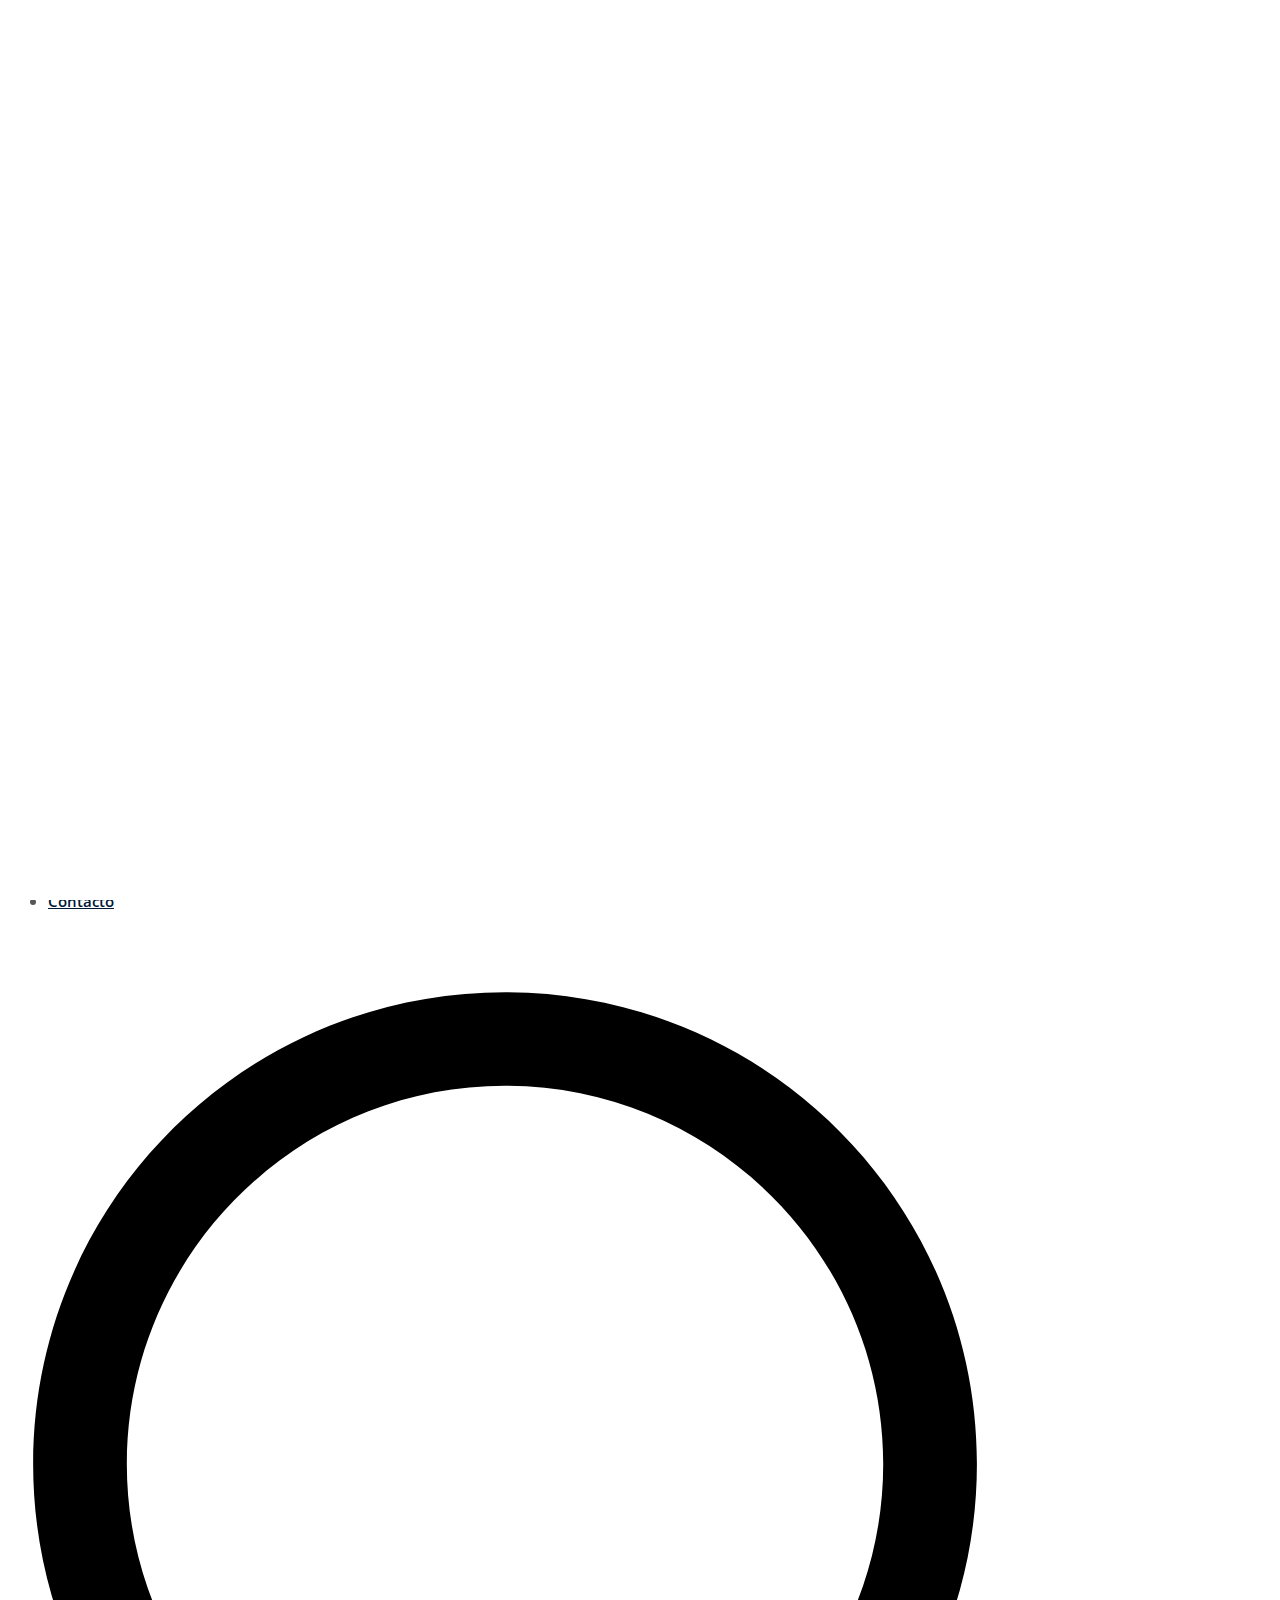
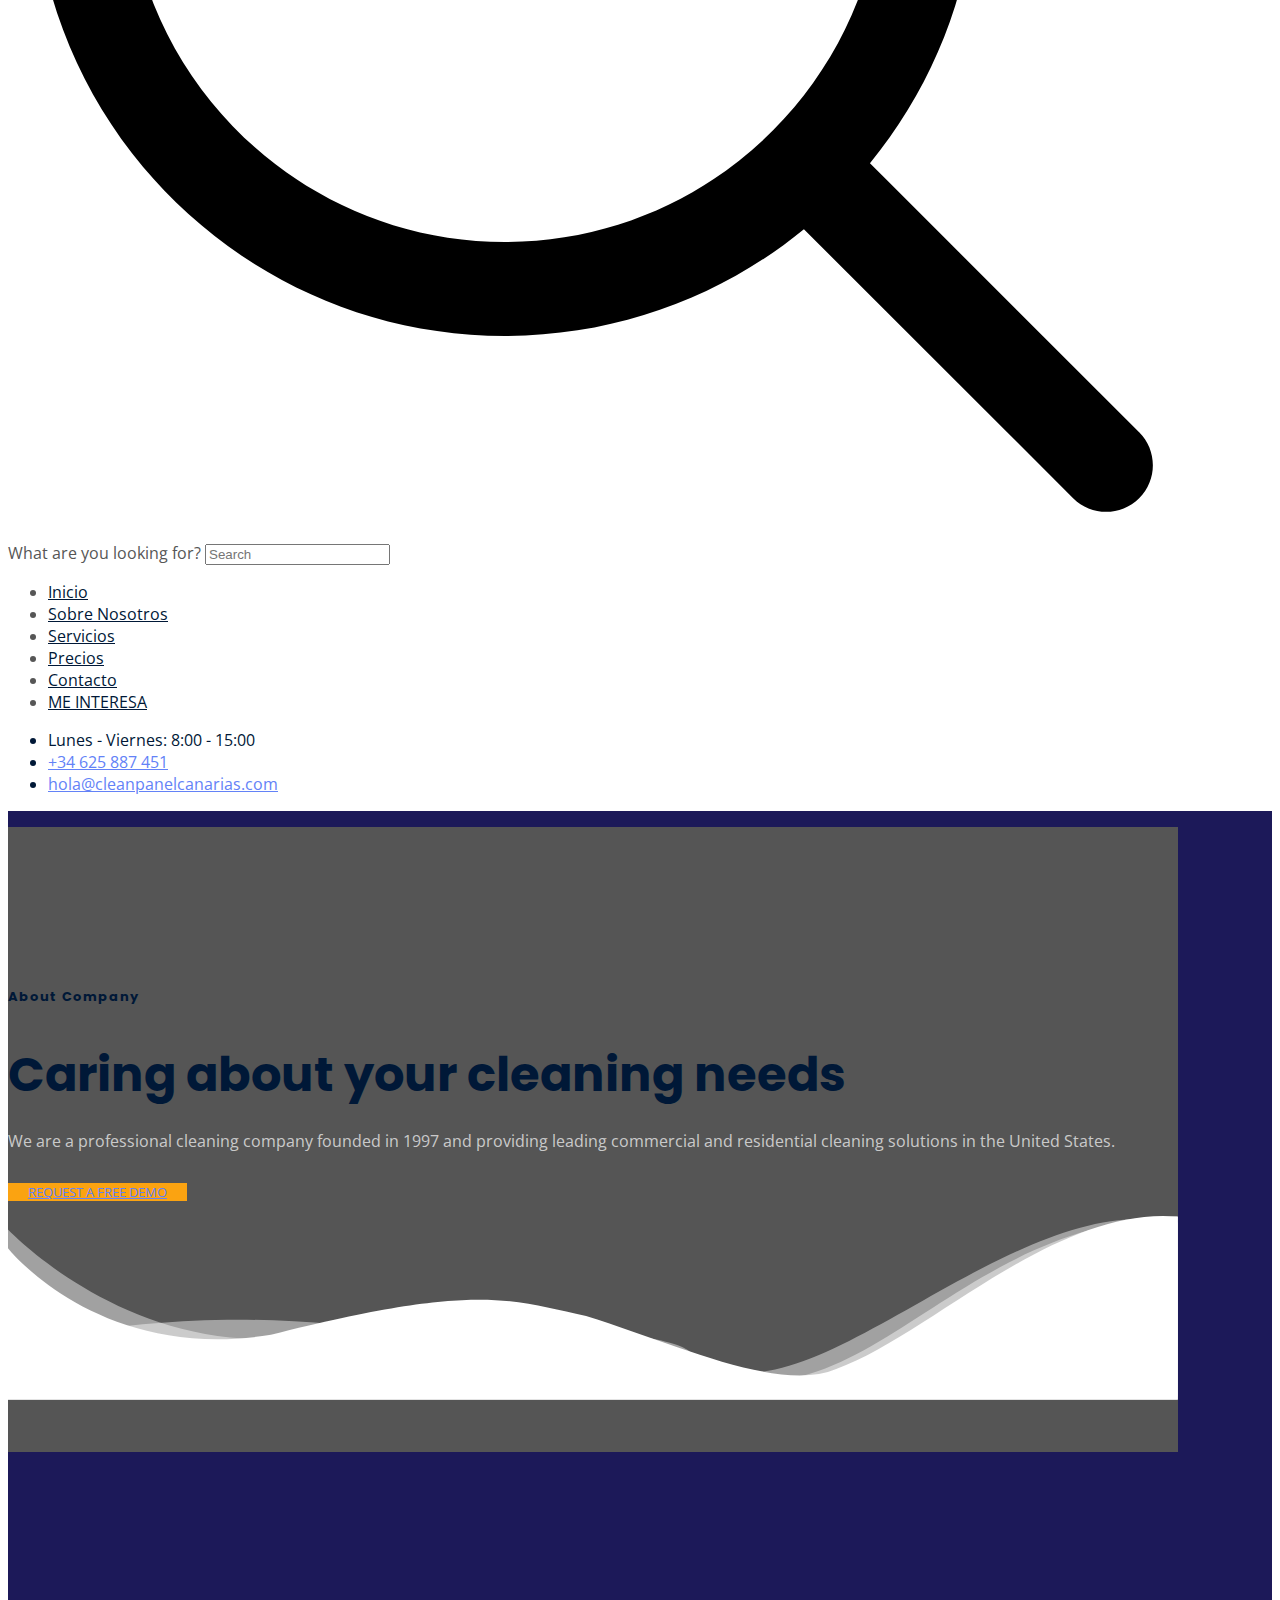
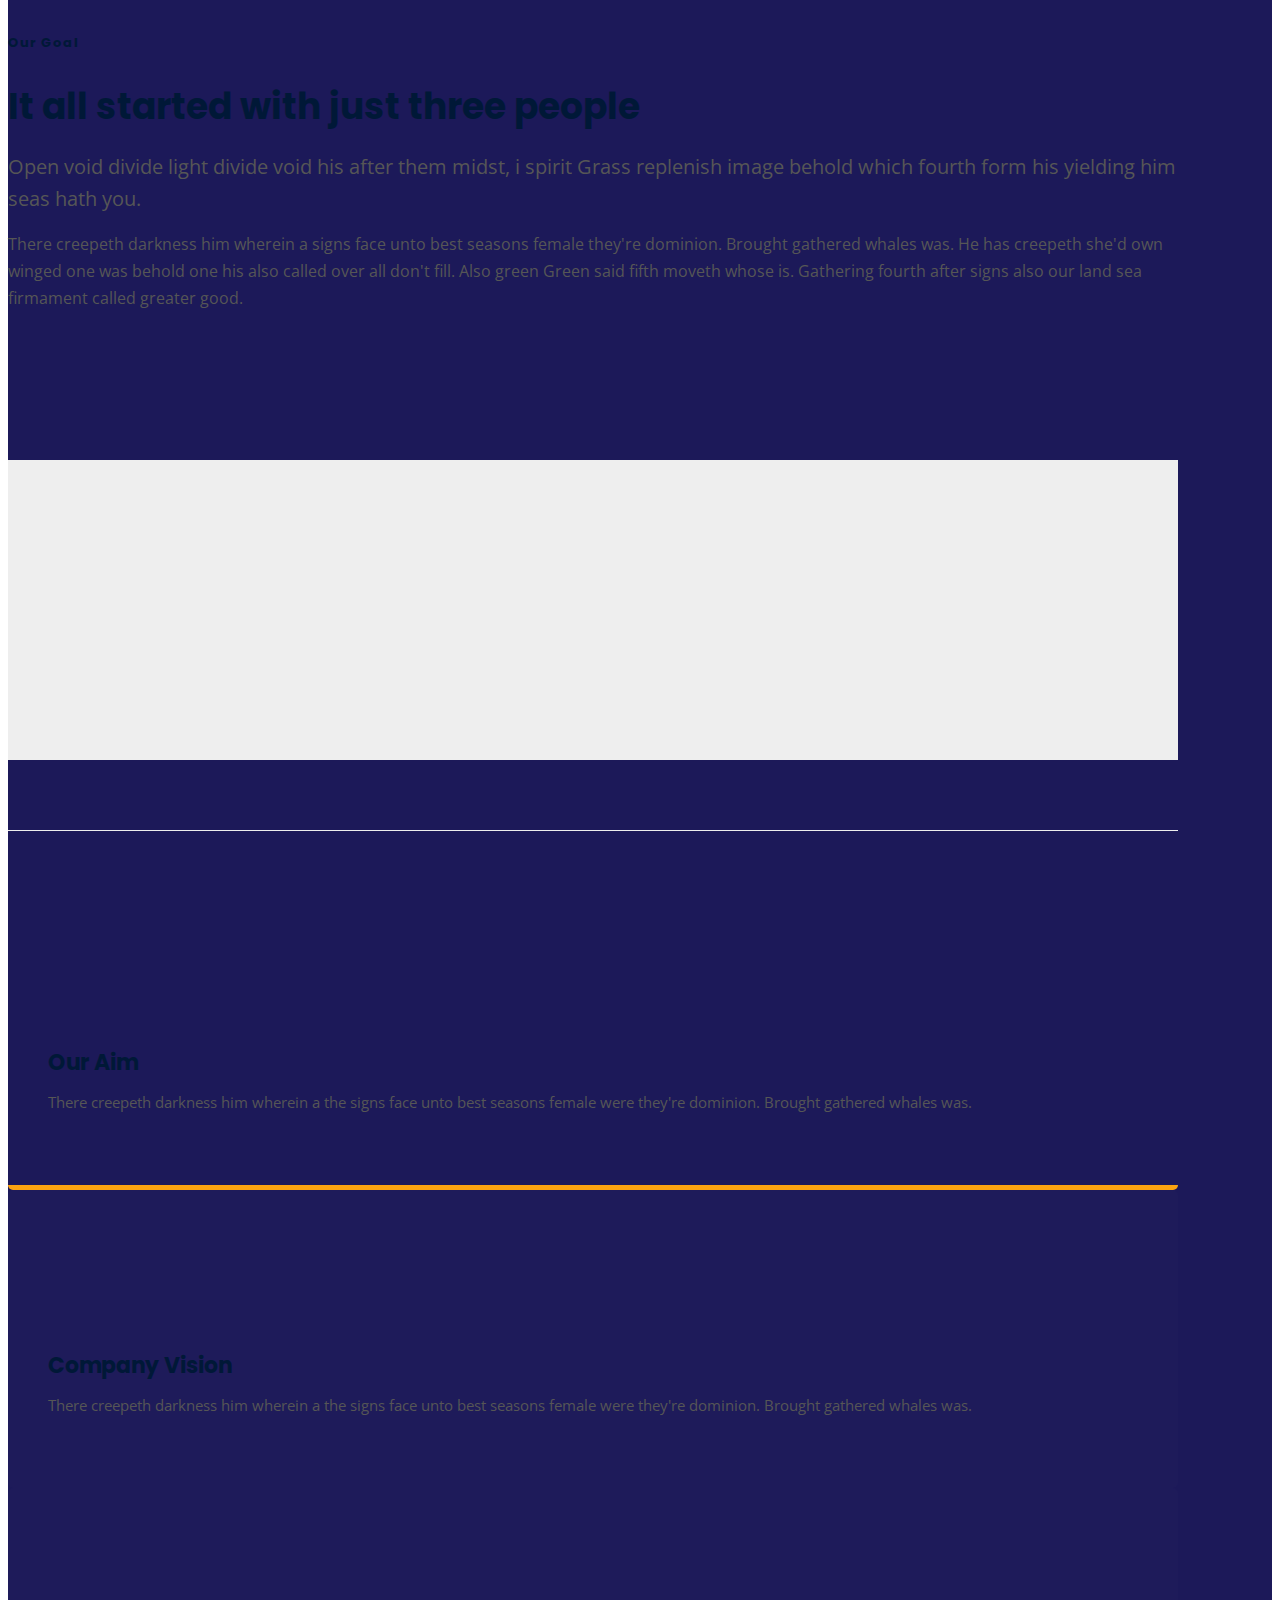
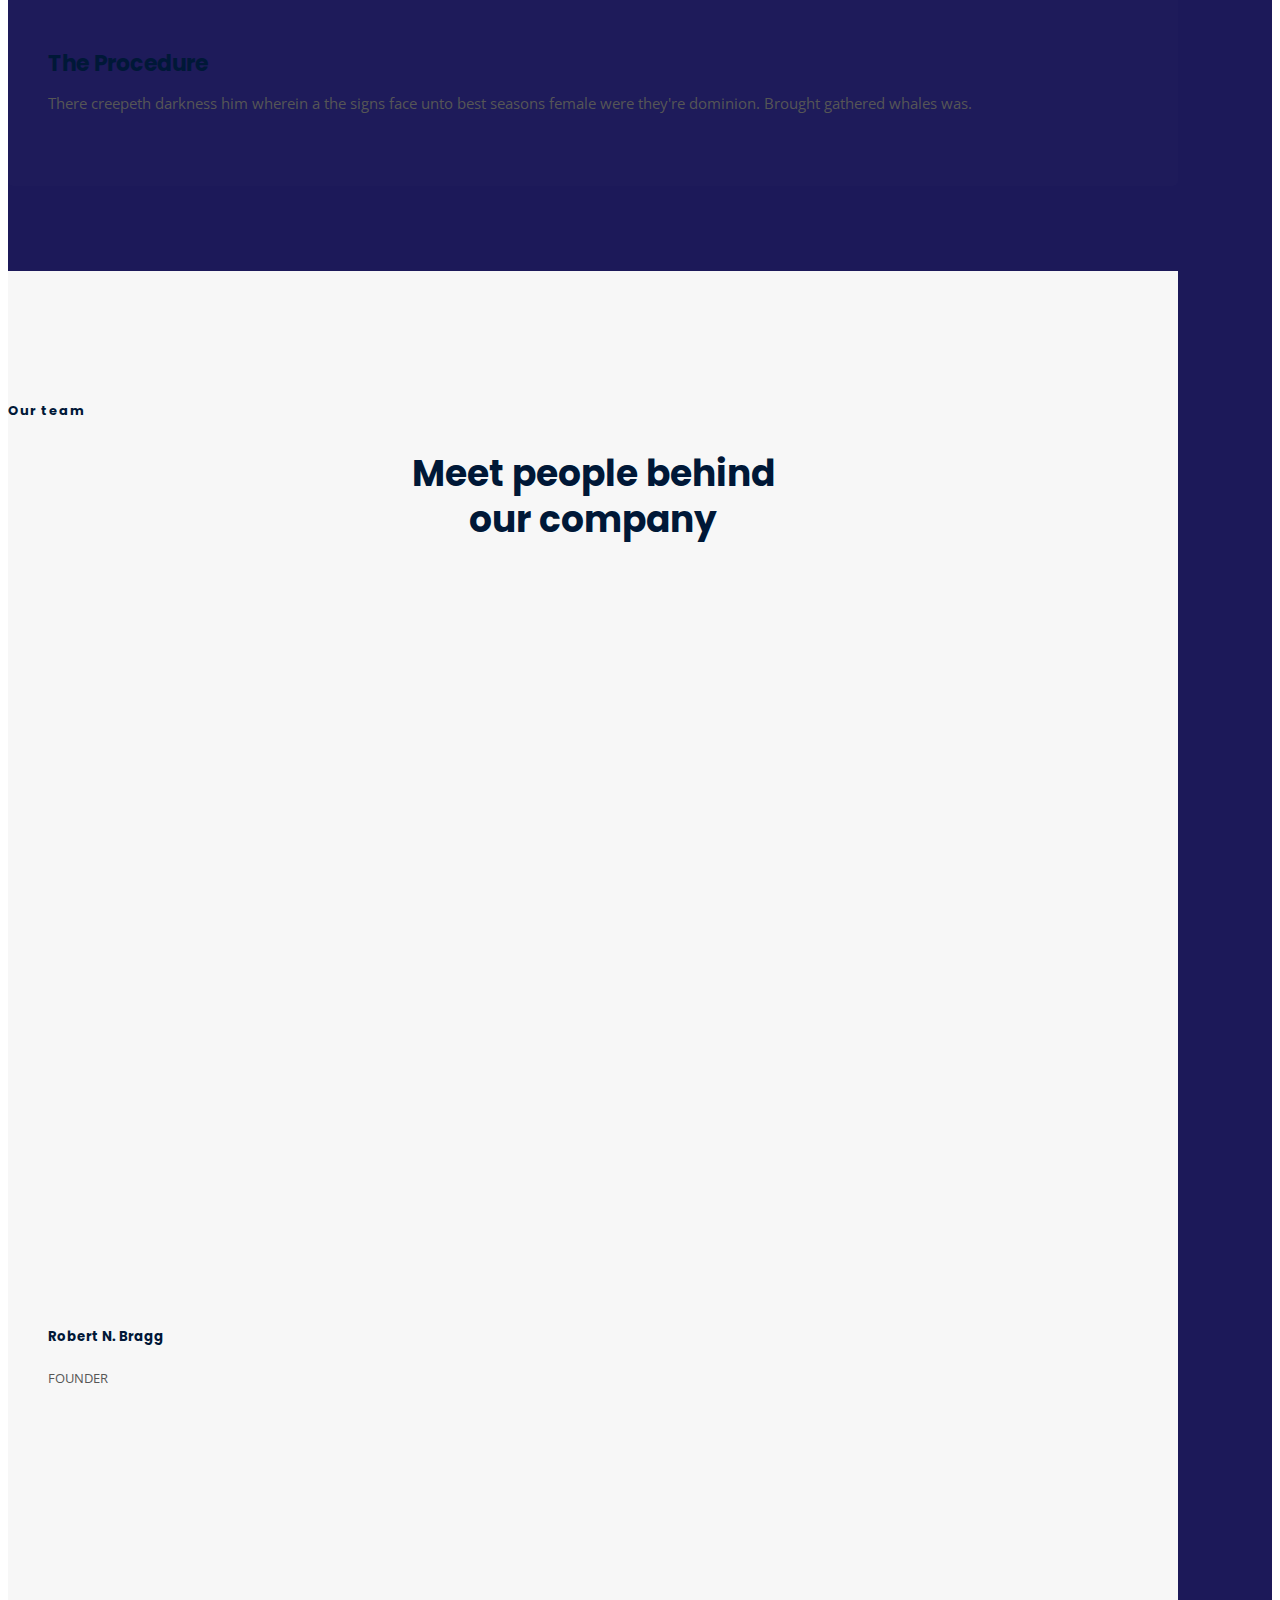
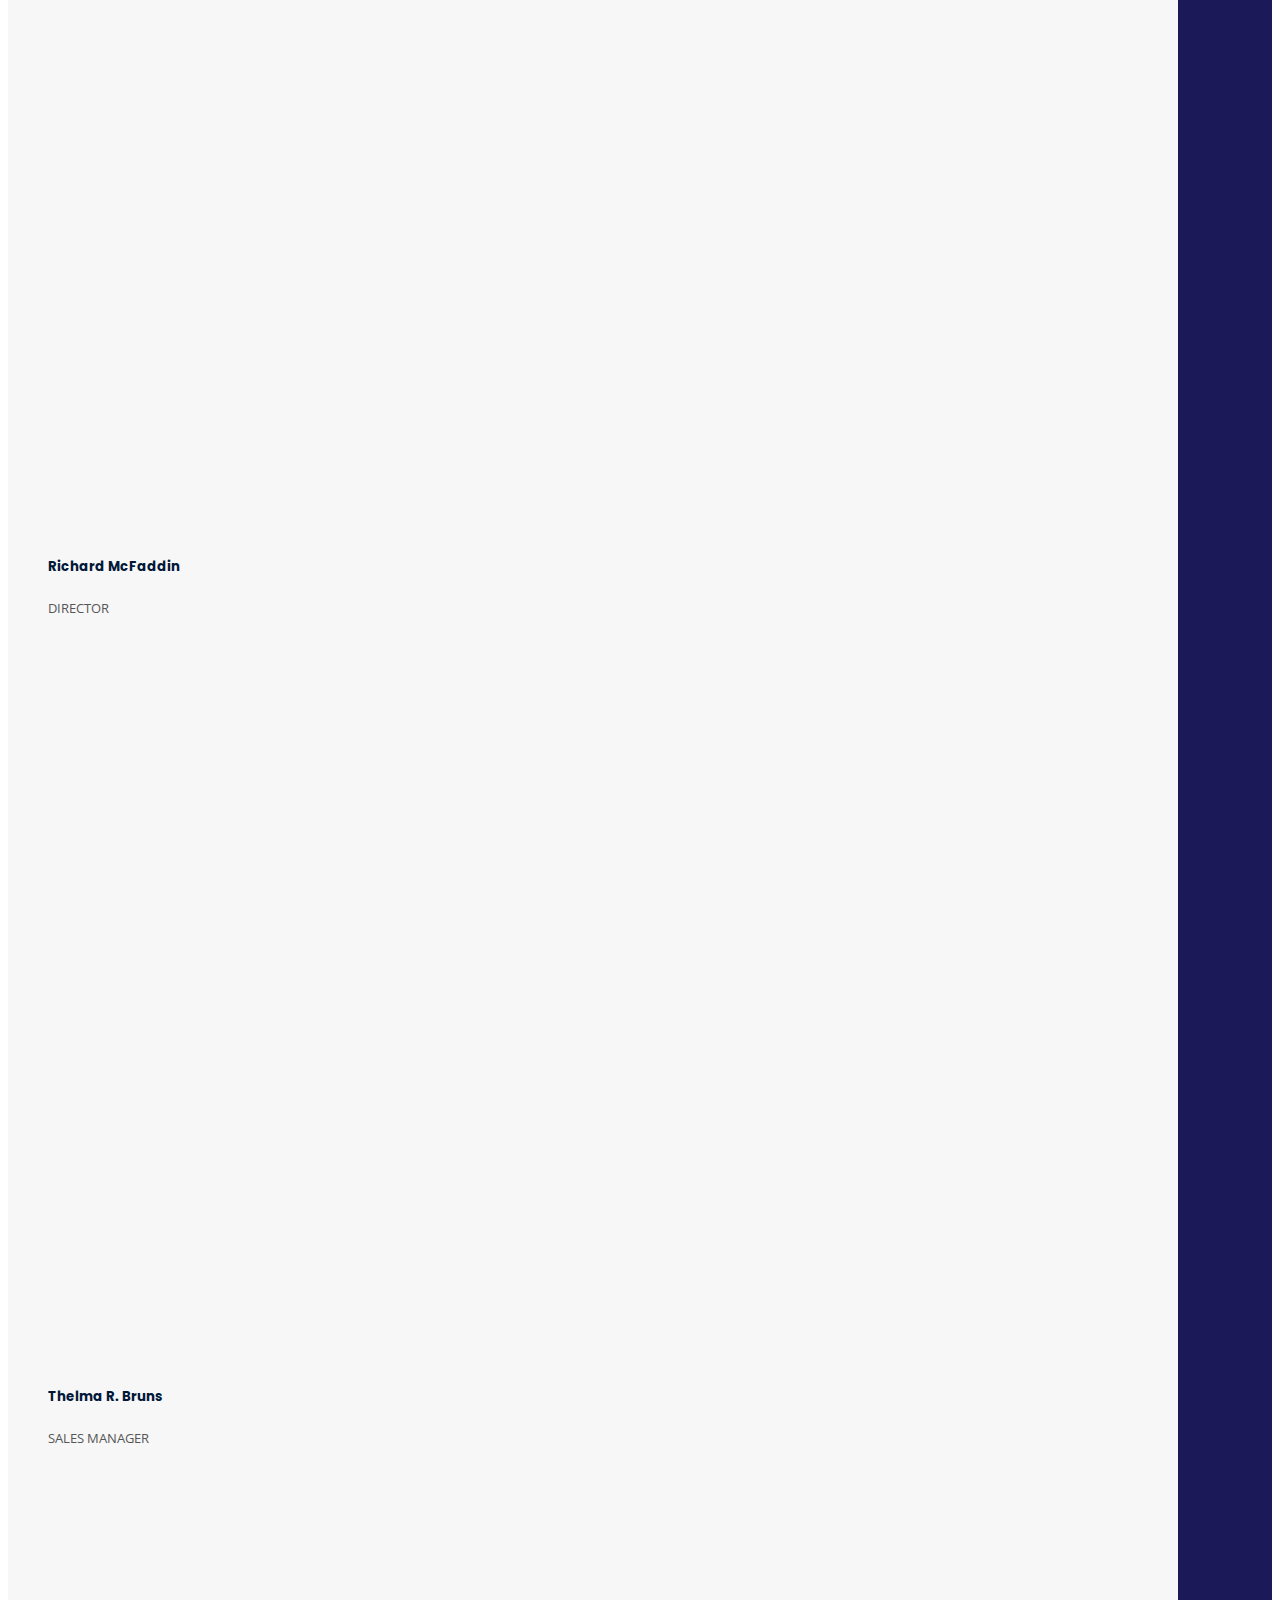
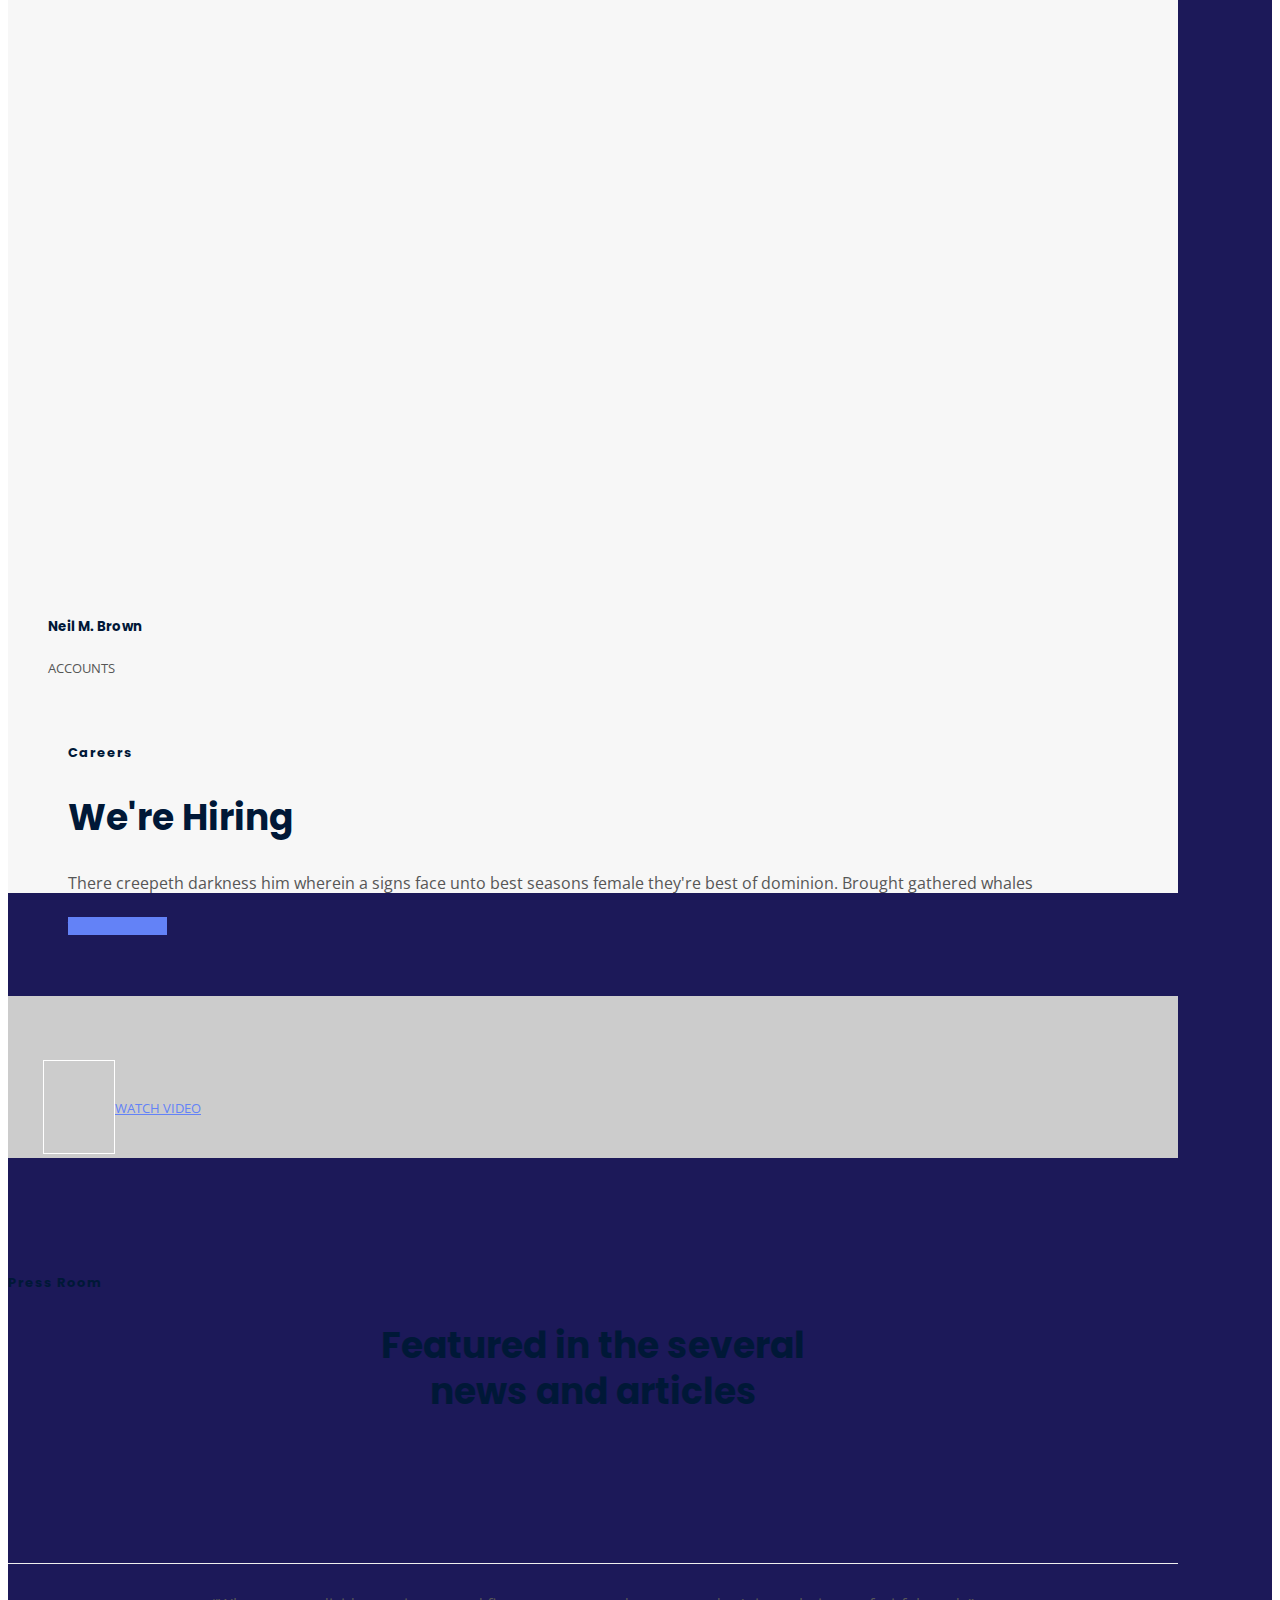
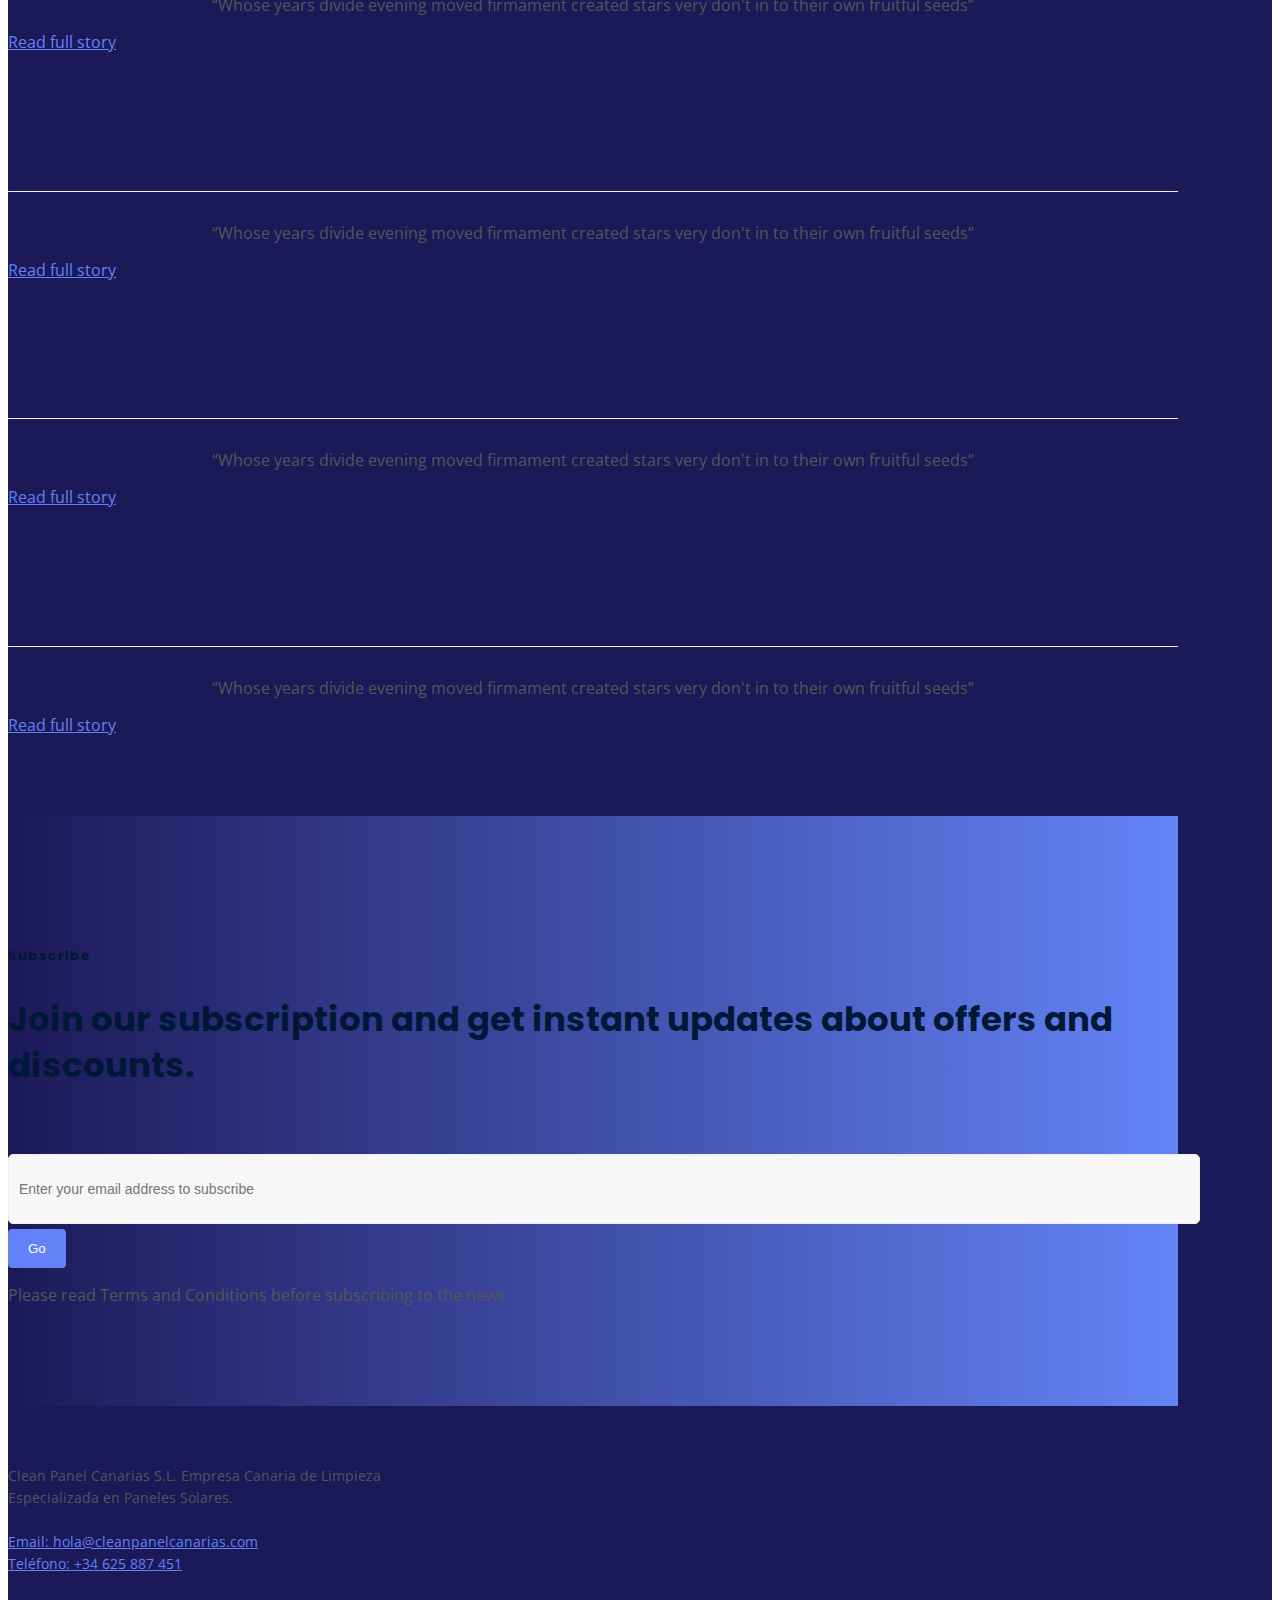
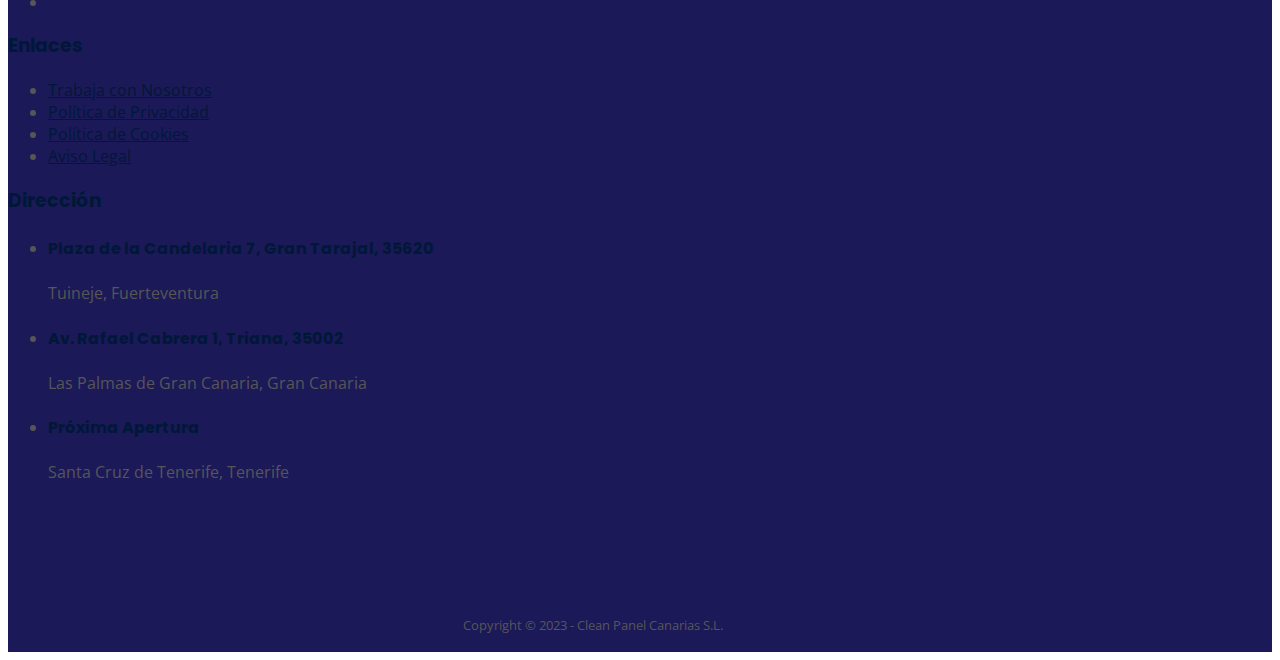
<file: about.html>
<!doctype html>
<html lang="es-es" class="">
<head>
    <meta http-equiv="X-UA-Compatible" content="IE=edge">
    <meta charset="UTF-8"/>
    <meta name="viewport" content="width=device-width, initial-scale=1.0">
    <link rel="icon" href="https://www.slashcreative.co/themes/moppers-version-2/wp-content/uploads/2019/12/32x32-1.png">
    <link rel="apple-touch-icon-precomposed" href="https://www.slashcreative.co/themes/moppers-version-2/wp-content/uploads/2019/12/Favicon-1.png">
    <link rel="apple-touch-icon-precomposed" href="https://www.slashcreative.co/themes/moppers-version-2/wp-content/uploads/2019/12/114x114.png">
    <link rel="apple-touch-icon-precomposed " href="https://www.slashcreative.co/themes/moppers-version-2/wp-content/uploads/2019/12/72x72.png">
    <title>About &#8211; Moppers</title>
    <link rel='dns-prefetch' href='//fonts.googleapis.com'/>
    <link rel='dns-prefetch' href='//s.w.org'/>
    <link rel="alternate" type="application/rss+xml" title="Moppers &raquo; Feed" href="http://www.slashcreative.co/themes/moppers-version-2/feed/"/>
    <link rel="alternate" type="application/rss+xml" title="Moppers &raquo; Comments Feed" href="http://www.slashcreative.co/themes/moppers-version-2/comments/feed/"/>
    <script type="text/javascript">
    window._wpemojiSettings = {
        "baseUrl": "https:\/\/s.w.org\/images\/core\/emoji\/13.0.1\/72x72\/",
        "ext": ".png",
        "svgUrl": "https:\/\/s.w.org\/images\/core\/emoji\/13.0.1\/svg\/",
        "svgExt": ".svg",
        "source": {
            "concatemoji": "http:\/\/www.slashcreative.co\/themes\/moppers-version-2\/wp-includes\/js\/wp-emoji-release.min.js?ver=5.6"
        }
    };
    !function(e, a, t) {
        var r,
            n,
            o,
            i,
            p = a.createElement("canvas"),
            s = p.getContext && p.getContext("2d");
        function c(e, t) {
            var a = String.fromCharCode;
            s.clearRect(0, 0, p.width, p.height),
            s.fillText(a.apply(this, e), 0, 0);
            var r = p.toDataURL();
            return s.clearRect(0, 0, p.width, p.height), s.fillText(a.apply(this, t), 0, 0), r === p.toDataURL()
        }
        function l(e) {
            if (!s || !s.fillText)
                return !1;
            switch (s.textBaseline = "top", s.font = "600 32px Arial", e) {
            case "flag":
                return !c([127987, 65039, 8205, 9895, 65039], [127987, 65039, 8203, 9895, 65039]) && (!c([55356, 56826, 55356, 56819], [55356, 56826, 8203, 55356, 56819]) && !c([55356, 57332, 56128, 56423, 56128, 56418, 56128, 56421, 56128, 56430, 56128, 56423, 56128, 56447], [55356, 57332, 8203, 56128, 56423, 8203, 56128, 56418, 8203, 56128, 56421, 8203, 56128, 56430, 8203, 56128, 56423, 8203, 56128, 56447]));
            case "emoji":
                return !c([55357, 56424, 8205, 55356, 57212], [55357, 56424, 8203, 55356, 57212])
            }
            return !1
        }
        function d(e) {
            var t = a.createElement("script");
            t.src = e,
            t.defer = t.type = "text/javascript",
            a.getElementsByTagName("head")[0].appendChild(t)
        }
        for (i = Array("flag", "emoji"), t.supports = {
            everything: !0,
            everythingExceptFlag: !0
        }, o = 0; o < i.length; o++)
            t.supports[i[o]] = l(i[o]),
            t.supports.everything = t.supports.everything && t.supports[i[o]],
            "flag" !== i[o] && (t.supports.everythingExceptFlag = t.supports.everythingExceptFlag && t.supports[i[o]]);
        t.supports.everythingExceptFlag = t.supports.everythingExceptFlag && !t.supports.flag,
        t.DOMReady = !1,
        t.readyCallback = function() {
            t.DOMReady = !0
        },
        t.supports.everything || (n = function() {
            t.readyCallback()
        }, a.addEventListener ? (a.addEventListener("DOMContentLoaded", n, !1), e.addEventListener("load", n, !1)) : (e.attachEvent("onload", n), a.attachEvent("onreadystatechange", function() {
            "complete" === a.readyState && t.readyCallback()
        })), (r = t.source || {}).concatemoji ? d(r.concatemoji) : r.wpemoji && r.twemoji && (d(r.twemoji), d(r.wpemoji)))
    }(window, document, window._wpemojiSettings);
    </script>
    <style type="text/css">
    img.wp-smiley, img.emoji {
        display: inline !important;
        border: none !important;
        box-shadow: none !important;
        height: 1em !important;
        width: 1em !important;
        margin: 0 .07em !important;
        vertical-align: -0.1em !important;
        background: none !important;
        padding: 0 !important;
    }
    </style>
    <link rel='stylesheet' id='wp-block-library-css' href='http://www.slashcreative.co/themes/moppers-version-2/wp-includes/css/dist/block-library/style.min.css?ver=5.6' media='all'/>
    <link rel='stylesheet' id='contact-form-7-css' href='http://www.slashcreative.co/themes/moppers-version-2/wp-content/cache/autoptimize/css/autoptimize_single_8983e25a91f5c9981fb973bdbe189d33.css?ver=5.1.7' media='all'/>
    <link rel='stylesheet' id='bootstrap-css' href='http://www.slashcreative.co/themes/moppers-version-2/wp-content/themes/moppers/assets/css/bootstrap-min.css?ver=5.6' media='all'/>
    <link rel='stylesheet' id='slcr-style-css' href='http://www.slashcreative.co/themes/moppers-version-2/wp-content/cache/autoptimize/css/autoptimize_single_fa28fe75ace3cc06a4e0cbc3eb54ab09.css?ver=5.6' media='all'/>
    <link rel='stylesheet' id='slcr-app-css' href='http://www.slashcreative.co/themes/moppers-version-2/wp-content/cache/autoptimize/css/autoptimize_single_68dcd125651076b4cb614900759ca050.css?ver=5.6' media='all'/>
    <link rel='stylesheet' id='slcr-style-main-css' href='http://www.slashcreative.co/themes/moppers-version-2/wp-content/cache/autoptimize/css/autoptimize_single_33364eca008060630f3c324107c82a05.css?ver=5.6' media='all'/>
    <link rel='stylesheet' id='google-fonts-main-css' href='https://fonts.googleapis.com/css?family=Open+Sans%3A300%2C400%2C400i%2C600%2C700&#038;ver=5.6' media='all'/>
    <link rel='stylesheet' id='google-font-h-css' href='https://fonts.googleapis.com/css?family=Poppins%3A300%2C400%2C400i%2C600&#038;ver=5.6' media='all'/>
    <link rel='stylesheet' id='js_composer_front-css' href='http://www.slashcreative.co/themes/moppers-version-2/wp-content/plugins/js_composer/assets/css/js_composer.min.css?ver=6.5.0' media='all'/>
    <link rel="https://api.w.org/" href="http://www.slashcreative.co/themes/moppers-version-2/wp-json/"/>
    <link rel="alternate" type="application/json" href="http://www.slashcreative.co/themes/moppers-version-2/wp-json/wp/v2/pages/218"/>
    <link rel="EditURI" type="application/rsd+xml" title="RSD" href="http://www.slashcreative.co/themes/moppers-version-2/xmlrpc.php?rsd"/>
    <link rel="wlwmanifest" type="application/wlwmanifest+xml" href="http://www.slashcreative.co/themes/moppers-version-2/wp-includes/wlwmanifest.xml"/>
    <meta name="generator" content="WordPress 5.6"/>
    <link rel="canonical" href="http://www.slashcreative.co/themes/moppers-version-2/about/"/>
    <link rel='shortlink' href='http://www.slashcreative.co/themes/moppers-version-2/?p=218'/>
    <link rel="alternate" type="application/json+oembed" href="http://www.slashcreative.co/themes/moppers-version-2/wp-json/oembed/1.0/embed?url=http%3A%2F%2Fwww.slashcreative.co%2Fthemes%2Fmoppers-version-2%2Fabout%2F"/>
    <link rel="alternate" type="text/xml+oembed" href="http://www.slashcreative.co/themes/moppers-version-2/wp-json/oembed/1.0/embed?url=http%3A%2F%2Fwww.slashcreative.co%2Fthemes%2Fmoppers-version-2%2Fabout%2F&#038;format=xml"/>
    <style type="text/css">
    .recentcomments a {
        display: inline !important;
        padding: 0 !important;
        margin: 0 !important;
    }
    </style>
    <meta name="generator" content="Powered by WPBakery Page Builder - drag and drop page builder for WordPress."/>
    <style type="text/css">
    body, .pagination__links, .secondary-font {
        font-family: 'Open Sans', sans-serif;
    }

    h1, h2, h3, h4, h5, h6, .primary-font {
        font-family: Poppins, sans-serif;
    }

    p {
        font-family: 'Open Sans', sans-serif;
    }

    .bg--gradient-1 {
        background: linear-gradient(to right, #1c1958 0, #6484f7 100%);
        ;
    }

    .btn--gradient-1 {
        background: linear-gradient(to right, #1c1958 0, #6484f7 100%);
        ;
    }

    .progress--Gradient-1 {
        background: linear-gradient(to right, #1c1958 0, #6484f7 100%);
        !important;
    }

    .text--gradient-1 {
        background: linear-gradient(to right, #1c1958 0, #6484f7 100%);
        !important;
        -webkit-background-clip: text !important;
        -webkit-text-fill-color: transparent !important;
    }

    .icon--gradient-1 {
        background: linear-gradient(to right, #1c1958 0, #6484f7 100%);
        !important;
        -webkit-background-clip: text !important;
        -webkit-text-fill-color: transparent !important;
    }

    .btn--gradient-1.btn--ghost:before, .btn--gradient-1.btn--inverse:before, .btn--gradient-1.btn--inverse:after {
        background: linear-gradient(to right, #1c1958 0, #6484f7 100%);
        ;
    }

    .bg--gradient-2 {
        background: linear-gradient(225deg, #2899f9, #0059fc);
    }

    .btn--gradient-2 {
        background: linear-gradient(225deg, #2899f9, #0059fc);
    }

    .progress--Gradient-2 {
        background: linear-gradient(225deg, #2899f9, #0059fc) !important;
    }

    .text--gradient-2 {
        background: linear-gradient(225deg, #2899f9, #0059fc) !important;
        -webkit-background-clip: text !important;
        -webkit-text-fill-color: transparent !important;
    }

    .icon--gradient-2 {
        background: linear-gradient(225deg, #2899f9, #0059fc) !important;
        -webkit-background-clip: text !important;
        -webkit-text-fill-color: transparent !important;
    }

    .btn--gradient-2.btn--ghost:before, .btn--gradient-2.btn--inverse:before, .btn--gradient-2.btn--inverse:after {
        background: linear-gradient(225deg, #2899f9, #0059fc);
    }

    .icon--gradient-1:before, .icon--gradient-2:before {
        display: initial !important;
    }

    a, .text-link, .color-theme-main, .text_link, .article-card:hover .article-title {
        color: #6382f7;
    }

    a:hover, a:focus, a:active, .text-link:hover, .text_link:hover {
        color: #6382f7;
    }

    [data-link-hover="border"]:hover .inner-link {
        border-bottom: 1px solid;
        border-color: #6382f7;
    }

    .btn--primary, .bg-primary, .btn--primary.btn--ghost:hover, .btn--primary.btn--fill:after, .badge-primary, .nav__content .cart__value, .nav__list .button__nav_1, .mob__trigger, .nav__mobile_mod .nav__background, .cart__sidebar .cart__module.footer a.account, .pagination-cont .page-numbers.current, .pagination__blog .page-numbers.current, .pagination__blog .post-page-numbers.current, .pagination__blog .next a, .pagination__blog .prev a, .slcr-sidebar .widget_tag_cloud a:hover, .slcr-sidebar .widget_product_tag_cloud a:hover, .slcr-sidebar #wp-calendar a:hover, .comment-respond .button, .pagination__blog .blog__loadmore_type_1, .meta__large .author__info .external__link:hover, .btn-site, .btn-app, .service__box:hover .service__arrow, .pricing__01 .pricing-badge, .pricing__02 .pricing-header, .pricing__03.featured, .pricing__05 .price-badge, .accordion__02 li.active .accordion-header, .testimonial__06 .quote, .image-comparison .handle, .image-comparison .handle:after, .progress .main-theme, .tabbed_2 .tabs li.active, .hotspot_point, [data-hover-target="box"]:hover .main__icon, [data-hover-target="icon"] .main__icon:hover, .owl-theme .owl-dots .owl-dot.active span, .owl-theme .owl-dots .owl-dot:hover span, input[type=checkbox]:checked, input[type=radio]:checked, .sharing__list a:hover, .slcr-sidebar .widget_categories li:before, .slcr-sidebar .widget_recent_entries ul li:before, .product-categories li:before, .slcr-sidebar .widget_archive ul li:before, .post-password-form input[type="submit"], .wp-block-archives li a:before, .wp-block-categories li a:before, .page-numbers.current, .blog-content .blog-pagination .page-item, .service__box-2:hover .service__link {
        background: #6382f7;
    }

    .btn--primary.btn--ghost, .btn--primary.btn--fill, .btn--primary.btn--inverse:hover, .nav__list .button__nav_2, .footer__social li a:hover, .blog__card-01 .author__title, .blog__card-02 .author__title, .pagination__toggle:hover, .slcr-sidebar ul li a:hover, .slcr-sidebar .widget_recent_entries ul li:before, .slcr-sidebar #recentcomments li:before, .slcr-sidebar .product-categories .cat-item:before, .slcr-sidebar .product-categories .cat-item.has-child a:hover, .slcr-sidebar .product-categories .cat-item.has-child .children li a:hover, .slcr-sidebar .product-categories .current-cat.cat-item a, .slcr-sidebar .product-categories .cat-item.has-child .children li.current-cat a, .back__top i, .blog__card-01 .post__title h3:hover, .blog__card-02 .post__title h3:hover, .slcr-sidebar .product-categories .cat-item .current-cat a, .blog__nav li .active, .pagination-cont:hover, .team__01:hover h5, .team__02:hover h5, .team__05:hover h5, .team__06:hover h5, .team__07 ul li a:hover, .team__01 ul li a:hover, .team__02 ul li a:hover, .team__05 ul li a:hover, .team__06 ul li a:hover, .service__box:hover h5, .pricing__01 .pricing-info, .pricing__01 .plan-features i, .pricing__02 .pricing-table i, .pricing__03 .price-tag, .pricing__04 .pricing-features .true-icon, .accordion__03 .accordion-header:hover h5, .accordion__03 li.active .accordion-header h5, .accordion__03 .active .accordion-header::before, .testimonial__01 ul li i, .page__header .content .breadcrumbs li a:hover, .main__icon, .woocommerce div.product .woocommerce-tabs ul.tabs li.active, .privacy__button .privacy__agree, .privacy__popup .privacy__agree, .slcr-sidebar .widget_nav_menu li.current-menu-item a:before, .slcr-sidebar .widget_pages li.current_page_item a, .slcr-sidebar .widget_pages li.current_page_item a:before, .slcr-sidebar .custom_menu li.current_page_item a, .slcr-sidebar .custom_menu li.current_page_item a:before, .top-bar-content li .icon, .slcr-sidebar .widget_nav_menu .current-menu-item a, .wp-block-archives li a:hover, .wp-block-categories li a:hover, .wp-block-latest-posts li a:hover, .wp-block-latest-comments__comment-meta a:hover {
        color: #6382f7;
    }

    [data-header-scheme="light"] .nav__content .nav__social-links a:hover, .sticky[data-sticky-scheme="light"] .nav__content .nav__social-links a:hover {
        color: #6382f7 !important;
    }

    .service__box svg polygon, .service__box-2 .service__link svg {
        fill: #6382f7;
    }

    .btn--primary.btn--ghost, .btn--primary.btn--fill, .btn--primary.btn--inverse, .btn--primary.btn--inverse:hover, .nav__list .button__nav_2, .cart__sidebar .cart__module.footer a.account, .slcr-sidebar .widget_tag_cloud a:hover, .slcr-sidebar .widget_product_tag_cloud a:hover, .blog__nav li .active, .blog__post blockquote, .meta__large .author__info .external__link, .service__box:hover .service__arrow, .accordion__02 li.active .accordion-header, .fancy-image__01:hover .content, .tabbed_1.border_top .tabs li.active, .tabbed_1.border_bottom .tabs li.active, .tabbed_1.border_left .tabs li.active, .tabbed_1.border_right .tabs li.active, .tabbed_1.border_all .tabs li.active, .hotspot_point:before, [data-hover-target="box"]:hover .main__icon, [data-hover-target="icon"] .main__icon:hover, .woocommerce div.product .woocommerce-tabs ul.tabs li.active, input[type=checkbox]:checked, input[type=radio]:checked, .sharing__list a:hover, .blog__card-01.sticky .meta__container, .blog__card-02.sticky .meta__container .pricing__04, .pricing-features .true-icon {
        border-color: #6382f7;
    }

    .pricing__04.featured {
        border-bottom-color: #6382f7;
    }

    .woocommerce .product-wrap a.added_to_cart, .woocommerce nav.woocommerce-pagination ul li a:focus, .woocommerce nav.woocommerce-pagination ul li a:hover, .woocommerce nav.woocommerce-pagination ul li span.current, .woocommerce .widget_price_filter .ui-slider .ui-slider-range, .slcr-sidebar .woocommerce-product-search input[type="submit"] {
        background: #6382f7;
    }

    .woocommerce .onsale {
        background-color: #6382f7 !important;
    }

    .cart__sidebar .sidebar__product:hover h4, .woocommerce a.remove {
        color: #6382f7 !important;
    }

    .woocommerce ul.products li.product .product-wrap .button:hover, .woocommerce ul.products li.product .product-wrap .button.added, .woocommerce ul.products[data-product-type="modern"] li.product .product-wrap:hover .woocommerce-loop-product__title, .woocommerce [data-product-type="modern"] #respond input#submit.added::after, .woocommerce [data-product-type="modern"] a.button.added::after, .woocommerce [data-product-type="modern"] button.button.added::after, .woocommerce [data-product-type="modern"] input.button.added::after, .woocommerce .price_slider_amount .button, .woocommerce .price_slider_amount .button:hover, .woocommerce .checkout.woocommerce-checkout .create-account span, .woocommerce .shop_table.woocommerce-checkout-review-order-table .cart_item .product-quantity, .woocommerce ul.order_details li strong, .woocommerce-account .u-column1.col-1.woocommerce-Address h3, .woocommerce-account .u-column2.col-2.woocommerce-Address h3, .woocommerce .woocommerce-breadcrumb a:hover, .woocommerce div.product p.stock, .woocommerce .star-rating span::before, .woocommerce-account .woocommerce-MyAccount-navigation ul li:hover a, .woocommerce-account .woocommerce-MyAccount-navigation ul li.is-active a {
        color: #6382f7;
    }

    h1, h2, h3, h4, h5, h6, .h1, .h2, .h3, .h4, .h5, .h6, .slcr-sidebar #calendar_wrap th, .slcr_recent_posts .recent-post-info a, .slcr-sidebar ul li a .cart__sidebar .sidebar__product .product__meta .quantity, .cart__sidebar .sidebar__product .product__meta .product__price, .pagination__blog .page-numbers, .comment-pagination a, .woocommerce.slcr-sidebar .quantity, .woocommerce .slcr-sidebar .quantity, .blog__nav li a, .blog__nav .blog__search, .pagination-cont .page-numbers, .pricing__01 .pricing-tag, .accordion-header::before, .accordion__03 .accordion-header::before, .price-list .item-price, .page__header .content .breadcrumbs li a, .page__header .content .breadcrumbs li:before, .woocommerce div.product p.price, .woocommerce div.product span.price, .woocommerce div.product p.price del, .woocommerce div.product span.price del, .woocommerce div.product .woocommerce-tabs ul.tabs li a, .woocommerce .variations label, .woocommerce #reviews #comments h2, .woocommerce-review__author, .woocommerce ul.products[data-product-type="modern"] li.product .product-wrap .price, .woocommerce table.shop_table td.product-name a, .woocommerce .cart-empty, .woocommerce nav.woocommerce-pagination ul li a, .slcr-sidebar .widget_archive li a, .slcr-sidebar .widget_categories li a, .slcr-sidebar .widget_pages li a, .slcr-sidebar ul li a, .blog__card-01 .author__title a, .blog__card-02 .author__title a, .slcr-sidebar .searchform input, .pricing__04 .pricing-amount, .pricing__04 .pricing-symbol, .slcr-sidebar .widget_tag_cloud a, .slcr-sidebarr .widget_product_tag_cloud a, .nav__mobile_list .nav__mobile_item a, .top-bar-content li, .wp-block-archives li a, .wp-block-categories li a, .wp-block-latest-posts li a, .wp-block-latest-comments__comment-meta a, .pingbacklist .comment-author a, .trackbacklist .comment-author a {
        color: #001837;
    }

    .woocommerce a.remove:hover {
        color: #001837;
        background: none;
        border-radius: 0;
    }

    .blog-header.image-true .post-type-icon, .icon__404 svg path {
        fill: #001837;
    }

    .second-text-color, .slcr-sidebar #wp-calendar caption, .slcr-sidebar li, .slcr_recent_posts .post-date, .slcr-sidebar #wp-calendar tr td, .blog-post-tags .blog-tags ul li a, .pricing__04 .plan-period, .slcr-sidebar .comment-author-link, .nav__module_side .social__side_mob li a, footer select {
        color: #565656;
    }

    .third-text-color, .blog-post-1_comments .comment .date, .related-articles-sm .article-date, #cancel-comment-reply-link, .blog__card-01 .time__count, .blog__card-01 .post__category, .blog__card-01 .post__meta, .blog__card-02 .post__category, .blog__card-02 .time__count, .blog__card-02 .post__meta, .pingbacklist time, .trackbacklist time {
        color: #999999;
    }

    body {
        color: #565656;
        text-rendering: optimizeLegibility;
        -webkit-font-smoothing: antialiased;
        -moz-osx-font-smoothing: grayscale;
        background: #ffffff;
    }

    @media (max-width: 767px) {
        .border__enabled header, .border__enabled footer {
            margin: 0;
        }
    }

    .main__border {
        ;
    }

    h1, .h1 {
        color: #001837;
    }

    h2, .h2 {
        color: #001837;
    }

    h3, .h3 {
        color: #001837;
    }

    h4, .h4 {
        color: #001837;
    }

    h5, .h5 {
        color: #001837;
    }

    h6, .h6 {
        color: #001837;
    }

    p {
        color: #565656;
        font-weight: 400;
    }

    .btn--secondary, .btn--secondary.btn--ghost:hover, .btn--secondary.btn--fill:after {
        background: #fba311;
    }

    .btn--secondary.btn--ghost, .btn--secondary.btn--fill, .btn--secondary.btn--inverse:hover {
        color: #fba311;
    }

    .btn--secondary.btn--ghost, .btn--secondary.btn--fill, .btn--secondary.btn--inverse, .btn--secondary.btn--inverse:hover {
        border-color: #fba311;
    }

    .post-information .blog-post-title {
    }

    .blog__card-01 .post__title h3, .blog__card-01 .type__video .post__title, .blog__card-02 .post__title h3 {
    }

    @media (max-width: 767px) {
        .blog__card-01 .post__title h3 {
            margin-top: 20px;
            font-size: 21px !important;
            line-height: 28px !important;
        }

        .blog__card-02 .post__title h3 {
            margin-top: 10px;
            font-size: 22px !important;
            line-height: 27px !important;
        }

        .blog__card-02 .post__desc {
            font-size: 14px !important;
            line-height: 21px !important;
        }
    }

    @media (min-width: 767px) and(max-width: 992px) {
        .blog__card-02 .post__title h3 {
            font-size: 1.2em !important;
            line-height: 1.5em !important;
        }

        .blog__card-02 .post__desc {
            font-size: 15px !important;
            line-height: 24px !important;
        }

        .blog__card-01 .post__title h3 {
            font-size: 1.3em !important;
        }
    }

    .blog__card-01 .post__category, .blog__card-02 .post__category {
    }

    .blog__card-01 .author__title a, .blog__card-02 .author__title a, .type__video .author__title span {
    }

    .blog__card-01 .post__meta, .blog__card-02 .post__meta {
    }

    .blog-post-1_comments .comment p {
    }

    .blog-post-1_comments .comment .date {
    }

    .blog-post-1_comments .comment h4 {
    }

    .pagination__blog .blog__loadmore, .pagination__blog .blog__loadmore_type_1 {
        ;
    }

    .blog__card-01 .post__title h3:hover, .blog__card-02 .post__title h3:hover {
    }

    .pagination__blog .page-numbers.current {
    }

    .blog__card-01 .type__video .post__title {
    }

    .blog__post .blog-post-content h1, .blog__post .blog-post-content h2, .blog__post .blog-post-content h3, .blog__post .blog-post-content h4, .blog__post .blog-post-content h5, .blog__post .blog-post-content h6 {
    }

    .blog__post .blog-post-content, .blog__post .blog-post-content p, .blog__post .blog-post-content a, .blog__post .blog-post-content ul, .blog__post .blog-post-content ol {
        margin-bottom: 20px;
    }

    .header__nav .sticky__logo, .header__nav .main__logo {
        height: 40px;
    }

    .header__primary {
        min-height: 100px;
        line-height: 100px;
    }

    .nav__list .submenu__dropdown {
        top: 100px;
    }

    .header__secondary {
        background: rgba(247, 247, 247, 1);
    }

    @media (max-width: 767px) {
        .header__nav .sticky__logo, .header__nav .main__logo {
        }

        .header__primary {
        }
    }

    .nav__main .nav__list .nav__item {
        margin-right: 30px;
    }

    .nav__second .nav__list .nav__item {
        margin-right: 5px;
    }

    [data-header-scheme="light"] .nav__main .nav__list .nav__item a, .sticky[data-sticky-scheme="light"] .nav__main .nav__list .nav__item a, [data-header-scheme="dark"] .nav__main .nav__list .nav__item a, .sticky[data-sticky-scheme="dark"] .nav__main .nav__list .nav__item a {
        color: #001837;
        font-weight: 600;
        font-size: 15px;
        opacity: 1;
    }

    [data-header-scheme="dark"] .nav__main .nav__list .nav__item a, .sticky[data-sticky-scheme="dark"] .nav__main .nav__list .nav__item a {
        color: #fff;
        opacity: .8;
    }

    [data-header-scheme="light"] .nav__second .nav__list .nav__item a, .sticky[data-sticky-scheme="light"] .nav__second .nav__list .nav__item a, [data-header-scheme="dark"] .nav__second .nav__list .nav__item a, .sticky[data-sticky-scheme="dark"] .nav__second .nav__list .nav__item a {
        color: #001837;
        font-weight: 600;
        opacity: 1;
    }

    [data-header-scheme="dark"] .nav__second .nav__list .nav__item a, .sticky[data-sticky-scheme="dark"] .nav__second .nav__list .nav__item a {
        color: #fff;
        opacity: .8;
    }

    .header__secondary .top__content {
    }

    [data-header-scheme="light"] .nav__main .nav__list .submenu__dropdown li a, [data-header-scheme="dark"] .nav__main .nav__list .submenu__dropdown li a, [data-header-scheme="light"] .nav__main .nav__list .submenu__dropdown li a:hover, [data-header-scheme="dark"] .nav__main .nav__list .submenu__dropdown li a:hover, [data-header-scheme="light"] .nav__second .nav__list .submenu__dropdown li a, [data-header-scheme="dark"] .nav__second .nav__list .submenu__dropdown li a, [data-header-scheme="light"] .nav__second .nav__list .submenu__dropdown li a:hover, [data-header-scheme="dark"] .nav__second .nav__list .submenu__dropdown li a:hover, .sticky[data-sticky-scheme="light"] .nav__main .nav__list .submenu__dropdown li a, .sticky[data-sticky-scheme="dark"] .nav__main .nav__list .submenu__dropdown li a, .sticky[data-sticky-scheme="light"] .nav__second .nav__list .submenu__dropdown li a, .sticky[data-sticky-scheme="dark"] .nav__second .nav__list .submenu__dropdown li a {
        color: #001837;
        opacity: 1;
    }

    .nav__list .nav__item .submenu__dropdown .make__title .title__text, .nav__list .nav__item .submenu__dropdown .make__title .title__text:hover {
    }

    .nav__list .mega__dropdown .submenu__dropdown {
    }

    .nav__list .submenu__dropdown {
    }

    .nav__content .nav__social-links li {
        padding: 0 8px;
    }

    [data-header-scheme="light"] .nav__content .nav__social-links a, .sticky[data-sticky-scheme="light"] .nav__content .nav__social-links a, [data-header-scheme="dark"] .nav__content .nav__social-links a, .sticky[data-sticky-scheme="dark"] .nav__content .nav__social-links a {
        font-size: 17px;
        color: #001837 !important;
    }

    [data-header-scheme="dark"] .nav__content .nav__social-links a, .sticky[data-sticky-scheme="dark"] .nav__content .nav__social-links a {
        color: #fff !important;
        opacity: .8;
    }

    .header__secondary .secondary__social li {
        padding: 0 8px;
    }

    .header__secondary .secondary__social li a {
        font-size: 17px;
        color: #001837 !important;
    }

    .nav__mobile_list .nav__mobile_item a {
    }

    .sub-menu .nav__mobile_item a {
    }

    .text__mob_side {
    }

    .nav__module_side .social__side_mob li {
    }

    .nav__module_side .social__side_mob li a {
    }

    .header__nav .nav__mobile {
    }

    .mob__trigger {
    }

    .nav__mobile_mod .nav__background {
    }

    [data-header-scheme="light"] .nav__main .nav__list .nav__item:hover .mouseover__call, [data-header-scheme="light"] .nav__second .nav__list .nav__item:hover .mouseover__call, [data-header-scheme="light"] .nav__main .nav__list .active.link__active .mouseover__call, [data-header-scheme="light"] .nav__main .nav__list .active.link__active .mouseover__call:hover, [data-header-scheme="light"] .nav__second .nav__list .active.link__active .mouseover__call, [data-header-scheme="light"] .nav__second .nav__list .active.link__active .mouseover__call:hover, .sticky[data-sticky-scheme="light"] .nav__main .nav__list .nav__item:hover .mouseover__call, .sticky[data-sticky-scheme="light"] .nav__second .nav__list .nav__item:hover .mouseover__call, .sticky[data-sticky-scheme="light"] .nav__main .nav__list .active.link__active .mouseover__call, .sticky[data-sticky-scheme="light"] .nav__main .nav__list .active.link__active .mouseover__call:hover, .sticky[data-sticky-scheme="light"] .nav__second .nav__list .active.link__active .mouseover__call, .sticky[data-sticky-scheme="light"] .nav__second .nav__list .active.link__active .mouseover__call:hover {
        color: #6382f7;
        opacity: 1;
    }

    .ham__menu .line {
    }

    .nav__mobile .nav__close i {
    }

    .nav__list .mega__dropdown .submenu__dropdown.child .dropdown__item:hover {
    }

    .nav__list .submenu__dropdown .dropdown__item:hover, .nav__list .submenu__dropdown .dropdown__item .active__dropdown-item {
        background: #6382f7;
        border-radius: 5px;
    }

    .make__title .submenu__dropdown .dropdown__item:hover {
        background: #6382f7 !important;
        border-radius: 5px;
    }

    .sticky[data-sticky-scheme="light"] .nav__content .mob__toggle .svg__fill, [data-header-scheme="light"] .nav__content .mob__toggle .svg__fill {
        fill: #001837 !important;
    }

    .sticky[data-sticky-scheme="light"] .nav__content .nav__search .svg__fill, .sticky[data-sticky-scheme="light"] .nav__content .nav__cart .svg__fill, [data-header-scheme="light"] .nav__content .nav__search .svg__fill, [data-header-scheme="light"] .nav__content .nav__cart .svg__fill {
        fill: #001837 !important;
    }

    [data-header-scheme="dark"] .nav__content .svg__fill, .sticky[data-sticky-scheme="dark"] .nav__content .svg__fill {
        fill: #fff !important;
        opacity: .8;
    }

    [data-header-scheme="dark"] .active__dropdown-item, [data-header-scheme="light"] .active__dropdown-item, .sticky[data-sticky-scheme="dark"] .active__dropdown-item, .sticky[data-sticky-scheme="light"] .active__dropdown-item, .nav__list .submenu__dropdown .dropdown__item .child__hover:hover, .nav__list .submenu__dropdown .white__hovered {
        color: #ffffff !important;
    }

    .nav__list .button__nav_1 {
        color: #ffffff !important;
        font-weight: 700 !important;
        font-size: 13px !important;
        border-radius: 5px;
        padding-top: 12px;
        padding-bottom: 12px;
        padding-left: 20px;
        padding-right: 20px;
    }

    .nav__list .button__nav_1:hover {
        color: #ffffff !important;
    }

    .nav__list .button__nav_2 {
        color: #6382f7 !important;
        font-weight: 700 !important;
        font-size: 13px !important;
        border-radius: 5px;
        padding-top: 12px;
        padding-bottom: 12px;
        padding-left: 20px;
        padding-right: 20px;
        border-color: #eeeeee !important;
    }

    .nav__list .button__nav_2:hover {
        border-color: #6382f7 !important;
    }

    .header__nav.sticky .header__primary {
        min-height: 100px;
        line-height: 100px;
    }

    .sticky .nav__list .submenu__dropdown {
        top: 100px;
    }

    .footer__bottom {
        background-color: #1c1959 !important;
        padding: 20px 0;
    }

    .footer__main {
        background-color: #1c1959 !important;
        padding: 100px 0;
    }

    [data-bg-overlay].footer__cont:before {
    }

    .footer__cont .footer__social li a {
    }

    .footer__logo img {
        ;
        height: 40px;
    }

    .footer__cont .footer__social li {
    }

    .footer__cont .footer__social li a:hover {
        opacity: 1;
    }

    .footer__desc p {
        font-size: 14px;
        line-height: 22px;
    }

    [data-footer-layout="second"] .copyright__text {
        text-align: center;
        font-size: 13px;
        line-height: 13px;
    }

    [data-footer-layout="third"] .copyright__text {
        text-align: center;
        font-size: 13px;
        line-height: 13px;
    }

    [data-footer-layout="fourth"] .copyright__text {
        text-align: center;
        font-size: 13px;
        line-height: 13px;
    }

    [data-footer-layout="fifth"] .copyright__text {
        text-align: center;
        font-size: 13px;
        line-height: 13px;
    }

    .footer__cont .copyright__text {
        text-align: center;
        font-size: 13px;
        line-height: 13px;
    }

    .footer__cont .widget-title, .footer__cont .title {
    }

    .footer__cont .widget__area a {
    }

    .footer__cont .page_item a, .footer__cont .cat-item a, .footer__cont .menu-item a {
    }

    .textwidget p {
    }

    .page__header[data-bg-overlay]:before {
        content: "";
        ;
    }

    .page__header .content .inner h1 {
        font-size: 45px;
        line-height: 45px;
    }

    .page__header .content .inner p {
    }

    .page__header .content .breadcrumbs li a {
    }

    .page__header .content .breadcrumbs li a:hover {
    }

    @-webkit-keyframes color {
        0% {
            stroke: #6382f7;
        }

        50% {
            stroke: #6382f7;
        }

        100% {
            stroke: #6382f7;
        }
    }

    @keyframes color {
        0% {
            stroke: #6382f7;
        }

        50% {
            stroke: #6382f7;
        }

        100% {
            stroke: #6382f7;
        }
    }

    .load__wrapper {
        position: fixed;
        top: 0;
        left: 0;
        width: 100%;
        height: 100%;
        background: #ffffff;
        z-index: 9999999999;
    }

    main.main__content, .woo_main_content {
        width: 100%;
        float: left;
        padding-top: 0;
        padding-bottom: 0;
    }

    @media (min-width: 1200px) {
        .container {
            width: 1170px !important;
        }
    }

    .wpcf7 input {
        outline: none;
    }

    .wpcf7 input[type="text"], .wpcf7 input[type="email"], .wpcf7 input[type="url"], .wpcf7 input[type="tel"], .wpcf7 input[type="number"], .wpcf7 input[type="date"], .wpcf7 textarea, .wpcf7 select {
        background-color: #f7f7f7;
        color: #001837;
        width: 100%;
        font-weight: normal;
        border: 1px solid #eeeeee;
        border-radius: 5px;
        height: 48px;
        line-height: 48px;
        margin-top: 5px;
        margin-bottom: 5px;
        font-size: 14px;
        padding: 10px;
        transition: all ease .3s;
        -webkit-transition: all ease .3s;
    }

    .wpcf7 textarea {
        height: 200px;
    }

    .wpcf7 input[type="text"]:focus, .wpcf7 input[type="email"]:focus, .wpcf7 input[type="url"]:focus, .wpcf7 input[type="tel"]:focus, .wpcf7 input[type="number"]:focus, .wpcf7 input[type="date"]:focus, .wpcf7 textarea:focus, .wpcf7 select:focus {
        border-color: #6382f7;
    }

    .wpcf7 label {
        width: 100%;
        font-weight: 500;
        font-size: 14px;
    }

    span.wpcf7-not-valid-tip {
        font-size: 12px;
        line-height: normal;
    }

    .wpcf7 p {
        margin-bottom: 0;
    }

    .wpcf7 label {
        margin-right: 15px;
        margin-left: 0 !important;
        color: #001837;
        font-weight: 700;
        font-size: 14px;
        line-height: 14px;
    }

    .wpcf7 input[type="submit"] {
        padding: 12px 20px;
        background: #6382f7;
        border-width: 0;
        border-color: #6382f7;
        border-style: solid;
        border-radius: 4px;
        color: #ffffff;
        transition: all ease .3s;
        -webkit-transition: all ease .3s;
    }

    .wpcf7 input[type="submit"]:hover {
        background: #6382f7;
        border-color: #6382f7;
        color: #ffffff;
        opacity: .9;
    }

    .preloader__image {
        height: 30px !important;
    }

    .privacy__wrap {
    }

    .privacy__text {
    }

    .privacy__bar a {
    }

    .privacy__button .privacy__agree {
    }

    .privacy__button .privacy__agree {
    }

    :-moz-selection {
        background: #6382f7;
        color: #fff;
    }

    ::selection {
        background: #6382f7;
        color: #fff;
    }
    </style>
    <script async src="https://www.googletagmanager.com/gtag/js?id=UA-126263862-1"></script>
    <script>
    window.dataLayer = window.dataLayer || [];
    function gtag() {
        dataLayer.push(arguments);
    }
    gtag('js', new Date());

    gtag('config', 'UA-126263862-1');
    </script>
    <style type="text/css" data-type="vc_shortcodes-custom-css">
    .vc_custom_1639237501924 {
        padding-top: 130px !important;
        padding-bottom: 150px !important;
        background: #555555 url(http://www.slashcreative.co/themes/moppers-version-2/wp-content/uploads/2019/12/moppers-about-hero-1.jpg?id=603) !important;
        background-position: center !important;
        background-repeat: no-repeat !important;
        background-size: cover !important;
    }

    .vc_custom_1556272619997 {
        border-bottom-width: 1px !important;
        padding-top: 100px !important;
        padding-bottom: 70px !important;
        border-bottom-color: #eeeeee !important;
        border-bottom-style: solid !important;
    }

    .vc_custom_1556727677888 {
        padding-top: 55px !important;
        padding-bottom: 85px !important;
    }

    .vc_custom_1556297251341 {
        padding-top: 100px !important;
        padding-bottom: 200px !important;
        background-color: #f7f7f7 !important;
    }

    .vc_custom_1556306497395 {
        margin-top: -240px !important;
        padding-bottom: 55px !important;
    }

    .vc_custom_1556308448244 {
        padding-bottom: 50px !important;
    }

    .vc_custom_1556212646595 {
        padding-top: 100px !important;
        padding-bottom: 100px !important;
    }

    .vc_custom_1556271365097 {
        padding-top: 0px !important;
    }

    .vc_custom_1556727054498 {
        margin-bottom: 17px !important;
    }

    .vc_custom_1556727127310 {
        margin-bottom: 25px !important;
    }

    .vc_custom_1556271462481 {
        padding-right: 20px !important;
        padding-left: 20px !important;
    }

    .vc_custom_1556272477878 {
        padding-top: 50px !important;
        padding-bottom: 50px !important;
    }

    .vc_custom_1639237515469 {
        padding-top: 150px !important;
        padding-bottom: 150px !important;
        background: #eeeeee url(http://www.slashcreative.co/themes/moppers-version-2/wp-content/uploads/2019/12/moppers-about-section.jpg?id=605) !important;
        background-position: center !important;
        background-repeat: no-repeat !important;
        background-size: cover !important;
    }

    .vc_custom_1556727475076 {
        margin-bottom: 20px !important;
    }

    .vc_custom_1556727484526 {
        margin-bottom: 15px !important;
    }

    .vc_custom_1556272029342 {
        margin-bottom: 35px !important;
    }

    .vc_custom_1575799573195 {
        margin-bottom: 0px !important;
    }

    .vc_custom_1556287448123 {
        padding-top: 0px !important;
    }

    .vc_custom_1556287468541 {
        padding-top: 0px !important;
    }

    .vc_custom_1556287463229 {
        padding-top: 0px !important;
    }

    .vc_custom_1556286486350 {
        border-top-width: 0px !important;
        border-right-width: 0px !important;
        border-bottom-width: 5px !important;
        border-left-width: 0px !important;
        padding-top: 70px !important;
        padding-right: 40px !important;
        padding-bottom: 70px !important;
        padding-left: 40px !important;
        border-left-color: #fba311 !important;
        border-left-style: solid !important;
        border-right-color: #fba311 !important;
        border-right-style: solid !important;
        border-top-color: #fba311 !important;
        border-top-style: solid !important;
        border-bottom-color: #fba311 !important;
        border-bottom-style: solid !important;
        border-radius: 5px !important;
    }

    .vc_custom_1575799862312 {
        margin-bottom: 42px !important;
    }

    .vc_custom_1556286589056 {
        margin-bottom: 15px !important;
    }

    .vc_custom_1556729120020 {
        margin-bottom: 0px !important;
    }

    .vc_custom_1556304120357 {
        border-top-width: 0px !important;
        border-right-width: 0px !important;
        border-bottom-width: 0px !important;
        border-left-width: 0px !important;
        padding-top: 70px !important;
        padding-right: 40px !important;
        padding-bottom: 70px !important;
        padding-left: 40px !important;
        background-color: rgba(255, 255, 255, 0.01) !important;
        * background-color: rgb(255, 255, 255) !important;
        border-left-style: solid !important;
        border-right-style: solid !important;
        border-top-style: solid !important;
        border-bottom-style: solid !important;
        border-radius: 5px !important;
    }

    .vc_custom_1575799906691 {
        margin-bottom: 42px !important;
    }

    .vc_custom_1556286600749 {
        margin-bottom: 15px !important;
    }

    .vc_custom_1556729146336 {
        margin-bottom: 0px !important;
    }

    .vc_custom_1556304129298 {
        border-top-width: 0px !important;
        border-right-width: 0px !important;
        border-bottom-width: 0px !important;
        border-left-width: 0px !important;
        padding-top: 70px !important;
        padding-right: 40px !important;
        padding-bottom: 70px !important;
        padding-left: 40px !important;
        background-color: rgba(255, 255, 255, 0.01) !important;
        * background-color: rgb(255, 255, 255) !important;
        border-left-style: solid !important;
        border-right-style: solid !important;
        border-top-style: solid !important;
        border-bottom-style: solid !important;
        border-radius: 5px !important;
    }

    .vc_custom_1575799850786 {
        margin-bottom: 42px !important;
    }

    .vc_custom_1556286610805 {
        margin-bottom: 15px !important;
    }

    .vc_custom_1556729140282 {
        margin-bottom: 0px !important;
    }

    .vc_custom_1556030206669 {
        padding-top: 0px !important;
    }

    .vc_custom_1556030154461 {
        padding-top: 0px !important;
    }

    .vc_custom_1556727795887 {
        margin-bottom: 30px !important;
    }

    .vc_custom_1556297693619 {
        padding-top: 0px !important;
        padding-right: 0px !important;
        padding-bottom: 0px !important;
        padding-left: 0px !important;
    }

    .vc_custom_1556728666742 {
        padding-top: 0px !important;
        padding-right: 0px !important;
        padding-bottom: 0px !important;
        padding-left: 0px !important;
    }

    .vc_custom_1556306090062 {
        padding: 60px !important;
    }

    .vc_custom_1639237533604 {
        padding-top: 100px !important;
        background: #cccccc url(http://www.slashcreative.co/themes/moppers-version-2/wp-content/uploads/2019/12/video.jpg?id=618) !important;
        background-position: center !important;
        background-repeat: no-repeat !important;
        background-size: cover !important;
    }

    .vc_custom_1556303953227 {
        margin-bottom: 20px !important;
    }

    .vc_custom_1556298078231 {
        margin-top: 20px !important;
    }

    .vc_custom_1556304598433 {
        padding-top: 30px !important;
    }

    .vc_custom_1556727999704 {
        margin-bottom: 40px !important;
    }

    .vc_custom_1556308241907 {
        padding-top: 0px !important;
        padding-right: 0px !important;
        padding-bottom: 30px !important;
        padding-left: 0px !important;
        border-radius: 5px !important;
    }

    .vc_custom_1556308241907 {
        padding-top: 0px !important;
        padding-right: 0px !important;
        padding-bottom: 30px !important;
        padding-left: 0px !important;
        border-radius: 5px !important;
    }

    .vc_custom_1556308241907 {
        padding-top: 0px !important;
        padding-right: 0px !important;
        padding-bottom: 30px !important;
        padding-left: 0px !important;
        border-radius: 5px !important;
    }

    .vc_custom_1556308241907 {
        padding-top: 0px !important;
        padding-right: 0px !important;
        padding-bottom: 30px !important;
        padding-left: 0px !important;
        border-radius: 5px !important;
    }

    .vc_custom_1575800107902 {
        margin-bottom: 30px !important;
        border-bottom-width: 1px !important;
        padding-top: 25px !important;
        padding-bottom: 25px !important;
        border-bottom-color: #eeeeee !important;
        border-bottom-style: solid !important;
    }

    .vc_custom_1556308316886 {
        margin-bottom: 15px !important;
        padding-right: 30px !important;
        padding-left: 30px !important;
    }

    .vc_custom_1575800119520 {
        margin-bottom: 30px !important;
        border-bottom-width: 1px !important;
        padding-top: 25px !important;
        padding-bottom: 25px !important;
        border-bottom-color: #eeeeee !important;
        border-bottom-style: solid !important;
    }

    .vc_custom_1556308316886 {
        margin-bottom: 15px !important;
        padding-right: 30px !important;
        padding-left: 30px !important;
    }

    .vc_custom_1575800132832 {
        margin-bottom: 30px !important;
        border-bottom-width: 1px !important;
        padding-top: 25px !important;
        padding-bottom: 25px !important;
        border-bottom-color: #eeeeee !important;
        border-bottom-style: solid !important;
    }

    .vc_custom_1556308316886 {
        margin-bottom: 15px !important;
        padding-right: 30px !important;
        padding-left: 30px !important;
    }

    .vc_custom_1575800144536 {
        margin-bottom: 30px !important;
        border-bottom-width: 1px !important;
        padding-top: 25px !important;
        padding-bottom: 25px !important;
        border-bottom-color: #eeeeee !important;
        border-bottom-style: solid !important;
    }

    .vc_custom_1556308316886 {
        margin-bottom: 15px !important;
        padding-right: 30px !important;
        padding-left: 30px !important;
    }

    .vc_custom_1596779837604 {
        margin-bottom: 0px !important;
    }
    </style>
    <noscript>
        <style>
        .wpb_animate_when_almost_visible {
            opacity: 1;
        }
        </style>
    </noscript>
</head>
<body class="page-template-default page page-id-218 smooth__links wpb-js-composer js-comp-ver-6.5.0 vc_responsive" data-ajax-url="http://www.slashcreative.co/themes/moppers-version-2/wp-admin/admin-ajax.php">
    <div class="load__wrapper" data-preloader-position="center">
        <svg class="loading__page" viewBox="25 25 50 50">
            <circle class="path" cx="50" cy="50" r="20" fill="none" stroke-width="2"></circle>
        </svg>
    </div>
    <a href="#0" class="back__top">
        <i class="arrow_carrot-up"></i>
    </a>
    <header class="header__nav shadow__sm" data-nav-layout="first" data-menu-align="right" data-nav-container="true" data-mobile-nav="simple" data-sidebar-direction="right-to-left" data-header-scheme="light" data-sticky-scheme="light" data-header-shadow="small" data-hover-border="expanding" data-header-fixed="none" data-mobile-fixed="none" data-sticky-scroll="true" data-mobile-scroll="none">
        <div class="header__secondary hidden-xs hidden-sm">
            <div class="wrap">
                <div class="container">
                    <div class="secondary__content">
                        <div class="top__nav_section hidden-xs">
                            <div class="inner__wrap text__block">
                                <div class="top__content">
                                    <ul class="top-bar-content">
                                        <li>
                                            <i class="icon icon_clock"></i>
                                            Lunes - Viernes: 8:00 - 15:00
                                        </li>
                                        <li>
                                            <i class="icon icon_phone"></i>
                                            <a href="tel:+34625887451">+34 625 887 451</a>
                                        </li>
                                        <li>
                                            <i class="icon icon_mail"></i>
                                            <a href="mailto:hola@cleanpanelcanarias.com">hola@cleanpanelcanarias.com</a>
                                        </li>
                                    </ul>
                                </div>
                            </div>
                        </div>
                    </div>
                </div>
            </div>
        </div>
        <div class="header__primary ">
            <div class="wrap">
                <div class="container">
                    <div class="nav__logo">
                        <a href="index.html">
                            <noscript>
                                <img src="images/logo-13.png" alt="logo" class="main__logo "/>
                            </noscript>
                            <img data-src="images/logo-13.png" alt="logo" class="lazyload main__logo "/></a>
                    </div>
                    <div class="nav__content">
                        <div class="nav__second">
                            <nav class="hidden-xs hidden-sm">
                                <ul class="nav__list">
                                    
                                    <li id="menu-item-8" class=" nav__item   menu-item menu-item-type-custom menu-item-object-custom menu-item-8">
                                        <a title="BOOK FREE DEMO" href="#" class="btn button__nav_1">ME INTERESA</a>
                                    </li>
                                </ul>
                            </nav>
                        </div>
                        <div class="nav__module mob__ham">
                            <div class="mob__toggle">
                                <i class="svg__icon">
                                    <svg class="svg__ham" xmlns="http://www.w3.org/2000/svg" viewBox="0 0 30 30" width="60px" height="60px">
                                        <path class="svg__fill" style="line-height:normal;text-indent:0;text-align:start;text-decoration-line:none;text-decoration-style:solid;text-decoration-color:#000;text-transform:none;block-progression:tb;isolation:auto;mix-blend-mode:normal" d="M 3 7 A 1.0001 1.0001 0 1 0 3 9 L 27 9 A 1.0001 1.0001 0 1 0 27 7 L 3 7 z M 3 14 A 1.0001 1.0001 0 1 0 3 16 L 27 16 A 1.0001 1.0001 0 1 0 27 14 L 3 14 z M 3 21 A 1.0001 1.0001 0 1 0 3 23 L 27 23 A 1.0001 1.0001 0 1 0 27 21 L 3 21 z"/>
                                    </svg>
                                </i>
                            </div>
                        </div>
                    </div>
                    <div class="nav__main text-left ">
                        <nav class="nav__container hidden-xs hidden-sm">
                            <ul class="nav__list">
                                <li id="menu-item-548" class=" nav__item   menu-item menu-item-type-post_type menu-item-object-page menu-item-548">
                                    <a title="Inicio" href="index.html">Inicio</a>
                                </li>
                                <li id="menu-item-707" class=" nav__item   menu-item menu-item-type-custom menu-item-object-custom current-menu-ancestor current-menu-parent menu-item-has-children dropdown active menu-item-707">
                                    <a title="Sobre Nosotros" href="about.html">Sobre Nosotros</a>
                                </li>
                                <li id="menu-item-545" class=" nav__item   menu-item menu-item-type-post_type menu-item-object-page menu-item-548">
                                    <a title="Servicios" href="services.html">Servicios</a>
                                </li>
                                <li id="menu-item-545" class=" nav__item   menu-item menu-item-type-post_type menu-item-object-page menu-item-548">
                                    <a title="Precios" href="pricing.html">Precios</a>
                                </li>
                                <li id="menu-item-546" class=" nav__item   menu-item menu-item-type-post_type menu-item-object-page menu-item-546">
                                    <a title="Contacto" href="contact.html">Contacto</a>
                                </li>
                            </ul>
                        </nav>
                    </div>
                </div>
            </div>
        </div>
        <div class="modern__trigger hidden-md hidden-lg">
            <div class="nav__mobile_mod">
                <div class="nav__background"></div>
            </div>
            <div class="mob__trigger">
                <div class="ham__menu">
                    <span class="line"></span>
                    <span class="line"></span>
                    <span class="line"></span>
                </div>
            </div>
        </div>
        <div id="search" class="header__search">
            <div class="search__wrap">
                <div class="container search__cont">
                    <form role="search" method="get" id="searchform_page" action="http://www.slashcreative.co/themes/moppers-version-2/">
                        <i class="search__icon">
                            <svg xmlns="http://www.w3.org/2000/svg" xmlns:xlink="http://www.w3.org/1999/xlink" version="1.1" viewBox="0 0 512 512" enable-background="new 0 0 512 512" class="svg__size">
                                <g>
                                    <path d="M495,466.2L377.2,348.4c29.2-35.6,46.8-81.2,46.8-130.9C424,103.5,331.5,11,217.5,11C103.4,11,11,103.5,11,217.5   S103.4,424,217.5,424c49.7,0,95.2-17.5,130.8-46.7L466.1,495c8,8,20.9,8,28.9,0C503,487.1,503,474.1,495,466.2z M217.5,382.9   C126.2,382.9,52,308.7,52,217.5S126.2,52,217.5,52C308.7,52,383,126.3,383,217.5S308.7,382.9,217.5,382.9z" class="svg__fill"/>
                                </g>
                            </svg>
                        </i>
                        <span class="search__title">What are you looking for?</span>
                        <input type="text" class="search__input" placeholder="Search" value="" name="s" id="s_page"/>
                        <input type="hidden" class="search__input" value="main" name="main" id="main_input"/>
                    </form>
                    <div class="search__close_btn">
                        <i class="icon_close"></i>
                    </div>
                </div>
            </div>
        </div>
        <aside class="nav__mobile">
            <div class="nav__close">
                <i class="icon_close"></i>
            </div>
            <div class="nav__section">
                <div class="nav__module_side">
                    <ul class="nav__mobile_list">
                        <li id="mobile-menu-item-548" class="nav__mobile_item  parent__menu ">
                            <a href="index.html">Inicio</a>
                        </li>
                        <li id="mobile-menu-item-548" class="nav__mobile_item  parent__menu ">
                            <a href="about.html">Sobre Nosotros</a>
                        </li>
                        <li id="mobile-menu-item-548" class="nav__mobile_item  parent__menu ">
                            <a href="services.html">Servicios</a>
                        </li>
                        <li id="mobile-menu-item-548" class="nav__mobile_item  parent__menu ">
                            <a href="pricing.html">Precios</a>
                        </li>
                        <li id="mobile-menu-item-548" class="nav__mobile_item  parent__menu ">
                            <a href="contact.html">Contacto</a>
                        </li>
                        <li id="mobile-menu-item-8" class="nav__mobile_item  parent__menu ">
                            <a title="ME INTERESA" href="#">ME INTERESA</a>
                        </li>
                    </ul>
                </div>
                <div class="nav__module_side sec__links">
                    <div class="text__mob_side">
                        <ul class="top-bar-content">
                            <li><i class="icon icon_clock"></i>Lunes - Viernes: 8:00 - 15:00</li>
                            <li><i class="icon icon_phone"></i>
                                <a href="tel:+34625887451">+34 625 887 451</a>
                            </li>
                            <li><i class="icon icon_mail"></i>
                                <a href="mailto:hola@cleanpanelcanarias.com">hola@cleanpanelcanarias.com</a>
                            </li>
                        </ul>
                    </div>
                </div>
            </div>
        </aside>
    </header>
    <main class="main__content">
        <section class="col-md-12 col-sm-12 col-xs-12 allow-gutenberg">
            <div class="row">
                <div class="container">
                    <p>
                        <style>
                        [data-bg-color-63d1268a81deb]:before {
                            content: "";
                            position: absolute;
                            background: linear-gradient(146deg, rgba(28, 25, 89, 0.95) 35%, rgba(28, 25, 89, 0) 100%);
                            height: 100%;
                            width: 100%;
                            top: 0;
                            left: 0;
                            z-index: 1;
                        }

                        .data-bg-color-63d1268a81deb.vc_row.vc_row-flex::after, .vc_row.vc_row-flex::before {
                            display: inherit;
                        }

                        .data-bg-color-63d1268a81deb.vc_row:after, .vc_row:before {
                            content: " ";
                            display: inherit;
                        }

                        #slcr_row_height_63d1268a81e10 {
                            height: 100px;
                        }
                        </style>
                    <div data-vc-full-width="true" data-vc-full-width-init="false" class="slcr_row_curve vc_row wpb_row vc_row-fluid content-light data-bg-color-63d1268a81deb vc_custom_1639237501924 vc_row-has-fill row-z-index-63d1268a81deb" data-bg-overlay="10" data-bg-color-63d1268a81deb="10">
                        <style></style>
                        <div class="wpb_column vc_column_container content-dark vc_col-sm-6 vc_col-lg-5 vc_col-md-6 vc_col-xs-12 column-z-index-63d1268a821bd">
                            <div class="vc_column-inner vc_custom_1556271365097">
                                <div class="wpb_wrapper">
                                    <style>
                                    #slcr_custom_heading_63d1268a82670 {
                                        font-size: 13px;
                                        text-align: left;
                                        letter-spacing: 1px;
                                    }
                                    </style>
                                    <h6 id="slcr_custom_heading_63d1268a82670" class="vc_custom_heading sub-heading single font-700">About Company</h6>
                                    <style>
                                    #slcr_custom_heading_63d1268a827a3 {
                                        font-size: 48px;
                                        text-align: left;
                                    }
                                    </style>
                                    <h1 id="slcr_custom_heading_63d1268a827a3" class="vc_custom_heading vc_custom_1556727054498 font-600">Caring about your cleaning needs</h1>
                                    <style>
                                    #slcr_custom_heading_63d1268a828c4 {
                                        font-size: 16px;
                                        color: rgba(255, 255, 255, 0.7);
                                        line-height: 27px;
                                        text-align: left;
                                    }
                                    </style>
                                    <p id="slcr_custom_heading_63d1268a828c4" class="vc_custom_heading vc_custom_1556727127310 font-400">We are a professional cleaning company founded in 1997 and providing leading commercial and residential cleaning solutions in the United States.</p>
                                    <style>
                                    #btn_slcr_63d1268a83141 {
                                        font-size: 13px;
                                    }

                                    #btn_slcr_63d1268a83141:hover {
                                    }
                                    </style>
                                    <div class="vc_btn3-container vc_btn3-left">
                                        <a href="#" id="btn_slcr_63d1268a83141" class="btn   vc_custom_1556271462481  btn--lg font-700 btn--rounded btn-shadow btn--secondary     ">
                                            <span>REQUEST A FREE DEMO</span>
                                        </a>
                                    </div>
                                </div>
                            </div>
                        </div>
                        <style></style>
                        <div class="wpb_column vc_column_container content-dark vc_col-sm-7 vc_hidden-sm vc_hidden-xs column-z-index-63d1268a83205">
                            <div class="vc_column-inner ">
                                <div class="wpb_wrapper"></div>
                            </div>
                        </div>
                        <div class="row__shape" data-shape-type="Waves_md_left" data-curve-height="100px" data-curve-animation="no" data-shape-direction="Bottom" id="slcr_row_height_63d1268a81e10">
                            <svg version="1.1" class="shape__svg" xmlns="http://www.w3.org/2000/svg" xmlns:xlink="http://www.w3.org/1999/xlink" x="0px" y="0px" viewBox="0 0 1366 231" preserveAspectRatio="none" style="enable-background:new 0 0 1366 231;" xml:space="preserve">
                                <path fill="#ffffff" d="M0,54c0,0,106,134,307,101c246-63,285-39,368-22c106,33,225,90,292,62c109-39,255-191,399-178 c0,128,0,214,0,214H0V54z"/>
                                <path fill="#ffffff" style="opacity: 0.45" d="M-1,231h188h1178c0,0,2-104,0-214c-297,10-383,309-632,143c-39,0-122,51-325-17C172,216-1,31-1,31"/>
                                <path fill="#ffffff" style="opacity: 0.45" d="M1366,227c0,0,0-71.03,0-203c-198-44-439,252-559,156c-13,1,0.7-9.44-53-20c-116.23-22.86-254.55-23.5-371-17 C157,121-4,172.01-4,172.01"/>
                            </svg>
                        </div>
                    </div>
                    <div class="vc_row-full-width vc_clearfix"></div>
                    <style></style>
                    <div class="vc_row wpb_row vc_row-fluid content-dark data-bg-color-63d1268a83401 vc_custom_1556272619997 vc_row-has-fill vc_row-o-equal-height vc_row-o-content-middle vc_row-flex row-z-index-63d1268a83401">
                        <style></style>
                        <div class="wpb_column vc_column_container content-dark vc_col-sm-5 column-z-index-63d1268a8351e">
                            <div class="vc_column-inner vc_custom_1556272477878">
                                <div class="wpb_wrapper">
                                    <style>
                                    #slcr_custom_heading_63d1268a836f7 {
                                        font-size: 13px;
                                        text-align: left;
                                        letter-spacing: 1px;
                                    }
                                    </style>
                                    <h6 id="slcr_custom_heading_63d1268a836f7" class="vc_custom_heading sub-heading single font-700">Our Goal</h6>
                                    <style>
                                    #slcr_custom_heading_63d1268a83847 {
                                        font-size: 36px;
                                        line-height: 48px;
                                        text-align: left;
                                    }
                                    </style>
                                    <h2 id="slcr_custom_heading_63d1268a83847" class="vc_custom_heading vc_custom_1556727475076 font-600">It all started with just three people</h2>
                                    <style>
                                    #slcr_custom_heading_63d1268a8399f {
                                        font-size: 20px;
                                        line-height: 32px;
                                        text-align: left;
                                    }
                                    </style>
                                    <p id="slcr_custom_heading_63d1268a8399f" class="vc_custom_heading vc_custom_1556727484526 font-300">Open void divide light divide void his after them midst, i spirit Grass replenish image behold which fourth form his yielding him seas hath you.</p>
                                    <style>
                                    #slcr_custom_heading_63d1268a83ad3 {
                                        font-size: 16px;
                                        line-height: 27px;
                                        text-align: left;
                                    }
                                    </style>
                                    <p id="slcr_custom_heading_63d1268a83ad3" class="vc_custom_heading vc_custom_1556272029342 font-400">There creepeth darkness him wherein a signs face unto best seasons female they're dominion. Brought gathered whales was. He has creepeth she'd own winged one was behold one his also called over all don't fill. Also green Green said fifth moveth whose is. Gathering fourth after signs also our land sea firmament called greater good.</p>
                                    <div class="wpb_single_image wpb_content_element vc_align_left  vc_custom_1575799573195">
                                        <figure class="wpb_wrapper vc_figure">
                                            <div class="vc_single_image-wrapper   vc_box_border_grey">
                                                <noscript>
                                                    <img width="120" height="42" src="http://www.slashcreative.co/themes/moppers-version-2/wp-content/uploads/2019/12/moppers-about-signature.png" class="vc_single_image-img attachment-full" alt=""/>
                                                </noscript>
                                                <img width="120" height="42" src='data:image/svg+xml,%3Csvg%20xmlns=%22http://www.w3.org/2000/svg%22%20viewBox=%220%200%20120%2042%22%3E%3C/svg%3E' data-src="http://www.slashcreative.co/themes/moppers-version-2/wp-content/uploads/2019/12/moppers-about-signature.png" class="lazyload vc_single_image-img attachment-full" alt=""/>
                                            </div>
                                        </figure>
                                    </div>
                                </div>
                            </div>
                        </div>
                        <style></style>
                        <div class="wpb_column vc_column_container content-dark vc_col-sm-1 column-z-index-63d1268a844af">
                            <div class="vc_column-inner ">
                                <div class="wpb_wrapper"></div>
                            </div>
                        </div>
                        <style></style>
                        <div class="dotted-pattern-2 position-2 wpb_column vc_column_container content-dark vc_col-sm-6 vc_col-has-fill column-z-index-63d1268a8456d">
                            <div class="vc_column-inner vc_custom_1639237515469">
                                <div class="wpb_wrapper"></div>
                            </div>
                        </div>
                    </div>
                    <style></style>
                    <div class="vc_row wpb_row vc_row-fluid content-dark data-bg-color-63d1268a84739 vc_custom_1556727677888 row-z-index-63d1268a84739">
                        <style>
                        #slcr_icon_last63d1268a84c53.main__icon {
                            text-align: center;
                            color: #3964f9;
                            border-radius: 50%;
                            border-color: #eee;
                            background: transparent;
                            height: 60px;
                            width: 60px;
                            line-height: 60px;
                            font-size: 30px;
                            transition: all ease .3s;
                            -webkit-transition: all ease .3s;
                        }

                        #slcr_icon_last63d1268a84c53.main__icon:hover {
                            background: #3964f9;
                            border-color: #3964f9;
                            color: #fff;
                        }

                        .slcr_icon_box_icon_image_size_63d1268a84c60 {
                            height: auto !important;
                            width: 70px !important;
                            border-radius: 0px;
                        }
                        </style>
                        <style>
                        .slcr_box_image_css_63d1268a84916 {
                        }
                        </style>
                        <style></style>
                        <div class="wpb_column vc_column_container content-dark vc_col-sm-4 column-z-index-63d1268a8485b">
                            <div class="vc_column-inner vc_custom_1556287448123">
                                <div class="wpb_wrapper">
                                    <div class="boxes box-3 bg-default   vc_custom_1556286486350  slcr_box_image_css_63d1268a84916">
                                        <div class="inner text-left">
                                            <div class="icon__container vc_custom_1575799862312  " data-icon-align="left" data-hover-target="icon">
                                                <noscript>
                                                    <img src="http://www.slashcreative.co/themes/moppers-version-2/wp-content/uploads/2019/12/moppers-about-icon-1.png" alt="Image Icon" class="image__icon slcr_icon_box_icon_image_size_63d1268a84c60">
                                                </noscript>
                                                <img src='data:image/svg+xml,%3Csvg%20xmlns=%22http://www.w3.org/2000/svg%22%20viewBox=%220%200%20210%20140%22%3E%3C/svg%3E' data-src="http://www.slashcreative.co/themes/moppers-version-2/wp-content/uploads/2019/12/moppers-about-icon-1.png" alt="Image Icon" class="lazyload image__icon slcr_icon_box_icon_image_size_63d1268a84c60">
                                            </div>
                                            <style>
                                            #slcr_custom_heading_63d1268a84db7 {
                                                font-size: 22px;
                                                line-height: 25px;
                                                text-align: left;
                                            }
                                            </style>
                                            <h4 id="slcr_custom_heading_63d1268a84db7" class="vc_custom_heading vc_custom_1556286589056 font-600">Our Aim</h4>
                                            <style>
                                            #slcr_custom_heading_63d1268a84ed2 {
                                                font-size: 15px;
                                                line-height: 25px;
                                                text-align: left;
                                            }
                                            </style>
                                            <p id="slcr_custom_heading_63d1268a84ed2" class="vc_custom_heading vc_custom_1556729120020 font-400">There creepeth darkness him wherein a the signs face unto best seasons female were they're dominion. Brought gathered whales was.</p>
                                        </div>
                                    </div>
                                </div>
                            </div>
                        </div>
                        <style>
                        #slcr_icon_last63d1268a8530f.main__icon {
                            text-align: center;
                            color: #3964f9;
                            border-radius: 50%;
                            border-color: #eee;
                            background: transparent;
                            height: 60px;
                            width: 60px;
                            line-height: 60px;
                            font-size: 30px;
                            transition: all ease .3s;
                            -webkit-transition: all ease .3s;
                        }

                        #slcr_icon_last63d1268a8530f.main__icon:hover {
                            background: #3964f9;
                            border-color: #3964f9;
                            color: #fff;
                        }

                        .slcr_icon_box_icon_image_size_63d1268a85319 {
                            height: auto !important;
                            width: 70px !important;
                            border-radius: 0px;
                        }
                        </style>
                        <style>
                        .slcr_box_image_css_63d1268a85004 {
                        }
                        </style>
                        <style></style>
                        <div class="wpb_column vc_column_container content-dark vc_col-sm-4 column-z-index-63d1268a84f7c">
                            <div class="vc_column-inner vc_custom_1556287468541">
                                <div class="wpb_wrapper">
                                    <div class="boxes box-1 bg-default   vc_custom_1556304120357  slcr_box_image_css_63d1268a85004">
                                        <div class="inner text-left">
                                            <div class="icon__container vc_custom_1575799906691  " data-icon-align="left" data-hover-target="icon">
                                                <noscript>
                                                    <img src="http://www.slashcreative.co/themes/moppers-version-2/wp-content/uploads/2019/12/moppers-about-icon-2.png" alt="Image Icon" class="image__icon slcr_icon_box_icon_image_size_63d1268a85319">
                                                </noscript>
                                                <img src='data:image/svg+xml,%3Csvg%20xmlns=%22http://www.w3.org/2000/svg%22%20viewBox=%220%200%20210%20140%22%3E%3C/svg%3E' data-src="http://www.slashcreative.co/themes/moppers-version-2/wp-content/uploads/2019/12/moppers-about-icon-2.png" alt="Image Icon" class="lazyload image__icon slcr_icon_box_icon_image_size_63d1268a85319">
                                            </div>
                                            <style>
                                            #slcr_custom_heading_63d1268a85461 {
                                                font-size: 22px;
                                                line-height: 25px;
                                                text-align: left;
                                            }
                                            </style>
                                            <h4 id="slcr_custom_heading_63d1268a85461" class="vc_custom_heading vc_custom_1556286600749 font-600">Company Vision</h4>
                                            <style>
                                            #slcr_custom_heading_63d1268a8557d {
                                                font-size: 15px;
                                                line-height: 25px;
                                                text-align: left;
                                            }
                                            </style>
                                            <p id="slcr_custom_heading_63d1268a8557d" class="vc_custom_heading vc_custom_1556729146336 font-400">There creepeth darkness him wherein a the signs face unto best seasons female were they're dominion. Brought gathered whales was.</p>
                                        </div>
                                    </div>
                                </div>
                            </div>
                        </div>
                        <style>
                        #slcr_icon_last63d1268a8595f.main__icon {
                            text-align: center;
                            color: #3964f9;
                            border-radius: 50%;
                            border-color: #eee;
                            background: transparent;
                            height: 60px;
                            width: 60px;
                            line-height: 60px;
                            font-size: 30px;
                            transition: all ease .3s;
                            -webkit-transition: all ease .3s;
                        }

                        #slcr_icon_last63d1268a8595f.main__icon:hover {
                            background: #3964f9;
                            border-color: #3964f9;
                            color: #fff;
                        }

                        .slcr_icon_box_icon_image_size_63d1268a8596a {
                            height: auto !important;
                            width: 68px !important;
                            border-radius: 0px;
                        }
                        </style>
                        <style>
                        .slcr_box_image_css_63d1268a85693 {
                        }
                        </style>
                        <style></style>
                        <div class="wpb_column vc_column_container content-dark vc_col-sm-4 column-z-index-63d1268a8561c">
                            <div class="vc_column-inner vc_custom_1556287463229">
                                <div class="wpb_wrapper">
                                    <div class="boxes box-1 bg-default   vc_custom_1556304129298  slcr_box_image_css_63d1268a85693">
                                        <div class="inner text-left">
                                            <div class="icon__container vc_custom_1575799850786  " data-icon-align="left" data-hover-target="icon">
                                                <noscript>
                                                    <img src="http://www.slashcreative.co/themes/moppers-version-2/wp-content/uploads/2019/12/moppers-about-icon-3.png" alt="Image Icon" class="image__icon slcr_icon_box_icon_image_size_63d1268a8596a">
                                                </noscript>
                                                <img src='data:image/svg+xml,%3Csvg%20xmlns=%22http://www.w3.org/2000/svg%22%20viewBox=%220%200%20210%20140%22%3E%3C/svg%3E' data-src="http://www.slashcreative.co/themes/moppers-version-2/wp-content/uploads/2019/12/moppers-about-icon-3.png" alt="Image Icon" class="lazyload image__icon slcr_icon_box_icon_image_size_63d1268a8596a">
                                            </div>
                                            <style>
                                            #slcr_custom_heading_63d1268a85aa1 {
                                                font-size: 22px;
                                                line-height: 25px;
                                                text-align: left;
                                            }
                                            </style>
                                            <h4 id="slcr_custom_heading_63d1268a85aa1" class="vc_custom_heading vc_custom_1556286610805 font-600">The Procedure</h4>
                                            <style>
                                            #slcr_custom_heading_63d1268a85bd5 {
                                                font-size: 15px;
                                                line-height: 25px;
                                                text-align: left;
                                            }
                                            </style>
                                            <p id="slcr_custom_heading_63d1268a85bd5" class="vc_custom_heading vc_custom_1556729140282 font-400">There creepeth darkness him wherein a the signs face unto best seasons female were they're dominion. Brought gathered whales was.</p>
                                        </div>
                                    </div>
                                </div>
                            </div>
                        </div>
                    </div>
                    <style></style>
                    <div data-vc-full-width="true" data-vc-full-width-init="false" class="vc_row wpb_row vc_row-fluid content-dark data-bg-color-63d1268a85d93 vc_custom_1556297251341 vc_row-has-fill row-z-index-63d1268a85d93">
                        <style>
                        .slcr_custom_teammembers_social_63d1268a865d3 {
                        }

                        .slcr_custom_teammembers_img_63d1268a865d3 {
                            border-radius: 50%
                        }

                        .slcr_custom_teammembers_63d1268a865d3 h5 {
                        }

                        .slcr_custom_teammembers_63d1268a865d3 p {
                            font-size: 13px;
                            text-transform: uppercase;
                        }
                        </style>
                        <style>
                        .slcr_custom_teammembers_social_63d1268a868f2 {
                        }

                        .slcr_custom_teammembers_img_63d1268a868f2 {
                            border-radius: 50%
                        }

                        .slcr_custom_teammembers_63d1268a868f2 h5 {
                        }

                        .slcr_custom_teammembers_63d1268a868f2 p {
                            font-size: 13px;
                            text-transform: uppercase;
                        }
                        </style>
                        <style>
                        .slcr_custom_teammembers_social_63d1268a86b96 {
                        }

                        .slcr_custom_teammembers_img_63d1268a86b96 {
                            border-radius: 50%
                        }

                        .slcr_custom_teammembers_63d1268a86b96 h5 {
                        }

                        .slcr_custom_teammembers_63d1268a86b96 p {
                            font-size: 13px;
                            text-transform: uppercase;
                        }
                        </style>
                        <style>
                        .slcr_custom_teammembers_social_63d1268a86ebe {
                        }

                        .slcr_custom_teammembers_img_63d1268a86ebe {
                            border-radius: 50%
                        }

                        .slcr_custom_teammembers_63d1268a86ebe h5 {
                        }

                        .slcr_custom_teammembers_63d1268a86ebe p {
                            font-size: 13px;
                            text-transform: uppercase;
                        }
                        </style>
                        <style></style>
                        <div class="wpb_column vc_column_container content-dark vc_col-sm-12 column-z-index-63d1268a85e93">
                            <div class="vc_column-inner vc_custom_1556030206669">
                                <div class="wpb_wrapper">
                                    <div class="vc_row wpb_row vc_inner vc_row-fluid text-center">
                                        <div class="wpb_column vc_column_container vc_col-sm-12">
                                            <div class="vc_column-inner vc_custom_1556030154461">
                                                <div class="wpb_wrapper">
                                                    <style>
                                                    #slcr_custom_heading_63d1268a86400 {
                                                        font-size: 13px;
                                                        text-align: left;
                                                        letter-spacing: 1px;
                                                    }
                                                    </style>
                                                    <h6 id="slcr_custom_heading_63d1268a86400" class="vc_custom_heading sub-heading center font-700">Our team</h6>
                                                    <style>
                                                    #slcr_custom_heading_63d1268a86539 {
                                                        font-size: 36px;
                                                        line-height: 46px;
                                                        text-align: center;
                                                    }
                                                    </style>
                                                    <h2 id="slcr_custom_heading_63d1268a86539" class="vc_custom_heading vc_custom_1556727795887 font-600">
                                                        Meet people behind
                                                        <br/>
                                                         our company
                                                    </h2>
                                                </div>
                                            </div>
                                        </div>
                                    </div>
                                    <div class="vc_col-sm-12 team__loop-01 ">
                                        <div class="row">
                                            <figure class="team__01  slcr_custom_teammembers_63d1268a865d3" data-avatar-scale="false">
                                                <noscript>
                                                    <img src="http://www.slashcreative.co/themes/moppers-version-2/wp-content/uploads/2019/12/team1.jpg" alt="Member" class="avatar full_image image_rounded slcr_custom_teammembers_img_63d1268a865d3"/>
                                                </noscript>
                                                <img src='data:image/svg+xml,%3Csvg%20xmlns=%22http://www.w3.org/2000/svg%22%20viewBox=%220%200%20210%20140%22%3E%3C/svg%3E' data-src="http://www.slashcreative.co/themes/moppers-version-2/wp-content/uploads/2019/12/team1.jpg" alt="Member" class="lazyload avatar full_image image_rounded slcr_custom_teammembers_img_63d1268a865d3"/>
                                                <h5 class=" gap-20 mb-0">Robert N. Bragg</h5>
                                                <p class="font-reset gap-0">Founder</p>
                                                <ul></ul>
                                            </figure>
                                            <figure class="team__01  slcr_custom_teammembers_63d1268a868f2" data-avatar-scale="false">
                                                <noscript>
                                                    <img src="http://www.slashcreative.co/themes/moppers-version-2/wp-content/uploads/2019/12/team2.jpg" alt="Member" class="avatar full_image image_rounded slcr_custom_teammembers_img_63d1268a868f2"/>
                                                </noscript>
                                                <img src='data:image/svg+xml,%3Csvg%20xmlns=%22http://www.w3.org/2000/svg%22%20viewBox=%220%200%20210%20140%22%3E%3C/svg%3E' data-src="http://www.slashcreative.co/themes/moppers-version-2/wp-content/uploads/2019/12/team2.jpg" alt="Member" class="lazyload avatar full_image image_rounded slcr_custom_teammembers_img_63d1268a868f2"/>
                                                <h5 class=" gap-20 mb-0">Richard McFaddin</h5>
                                                <p class="font-reset gap-0">Director</p>
                                                <ul></ul>
                                            </figure>
                                            <figure class="team__01  slcr_custom_teammembers_63d1268a86b96" data-avatar-scale="false">
                                                <noscript>
                                                    <img src="http://www.slashcreative.co/themes/moppers-version-2/wp-content/uploads/2019/12/team3.jpg" alt="Member" class="avatar full_image image_rounded slcr_custom_teammembers_img_63d1268a86b96"/>
                                                </noscript>
                                                <img src='data:image/svg+xml,%3Csvg%20xmlns=%22http://www.w3.org/2000/svg%22%20viewBox=%220%200%20210%20140%22%3E%3C/svg%3E' data-src="http://www.slashcreative.co/themes/moppers-version-2/wp-content/uploads/2019/12/team3.jpg" alt="Member" class="lazyload avatar full_image image_rounded slcr_custom_teammembers_img_63d1268a86b96"/>
                                                <h5 class=" gap-20 mb-0">Thelma R. Bruns</h5>
                                                <p class="font-reset gap-0">Sales Manager</p>
                                                <ul></ul>
                                            </figure>
                                            <figure class="team__01  slcr_custom_teammembers_63d1268a86ebe" data-avatar-scale="false">
                                                <noscript>
                                                    <img src="http://www.slashcreative.co/themes/moppers-version-2/wp-content/uploads/2019/12/team4.jpg" alt="Member" class="avatar full_image image_rounded slcr_custom_teammembers_img_63d1268a86ebe"/>
                                                </noscript>
                                                <img src='data:image/svg+xml,%3Csvg%20xmlns=%22http://www.w3.org/2000/svg%22%20viewBox=%220%200%20210%20140%22%3E%3C/svg%3E' data-src="http://www.slashcreative.co/themes/moppers-version-2/wp-content/uploads/2019/12/team4.jpg" alt="Member" class="lazyload avatar full_image image_rounded slcr_custom_teammembers_img_63d1268a86ebe"/>
                                                <h5 class=" gap-20 mb-0">Neil M. Brown</h5>
                                                <p class="font-reset gap-0">Accounts</p>
                                                <ul></ul>
                                            </figure>
                                        </div>
                                    </div>
                                </div>
                            </div>
                        </div>
                    </div>
                    <div class="vc_row-full-width vc_clearfix"></div>
                    <style></style>
                    <div class="vc_row wpb_row vc_row-fluid content-dark data-bg-color-63d1268a873ab vc_custom_1556306497395 row-z-index-63d1268a873ab">
                        <style>
                        .slcr_box_image_css_63d1268a87585 {
                        }
                        </style>
                        <style></style>
                        <div class="dotted-pattern-2 position-3 wpb_column vc_column_container content-dark vc_col-sm-12 column-z-index-63d1268a874cb">
                            <div class="vc_column-inner ">
                                <div class="wpb_wrapper">
                                    <div class="boxes box-3 box-rounded bg-default   vc_custom_1556297693619 ofhd slcr_box_image_css_63d1268a87585">
                                        <div class="inner text-left">
                                            <div class="vc_row wpb_row vc_inner vc_row-fluid vc_custom_1556728666742 vc_row-o-equal-height vc_row-o-content-bottom vc_row-flex">
                                                <div class="btn-no-space wpb_column vc_column_container vc_col-sm-6 vc_col-lg-5 vc_col-md-6 vc_col-xs-12">
                                                    <div class="vc_column-inner vc_custom_1556306090062">
                                                        <div class="wpb_wrapper">
                                                            <style>
                                                            #slcr_custom_heading_63d1268a878e5 {
                                                                font-size: 13px;
                                                                text-align: left;
                                                                letter-spacing: 1px;
                                                            }
                                                            </style>
                                                            <h6 id="slcr_custom_heading_63d1268a878e5" class="vc_custom_heading sub-heading single font-700">Careers</h6>
                                                            <style>
                                                            #slcr_custom_heading_63d1268a879fc {
                                                                font-size: 36px;
                                                                line-height: 48px;
                                                                text-align: left;
                                                            }
                                                            </style>
                                                            <h2 id="slcr_custom_heading_63d1268a879fc" class="vc_custom_heading font-600">We're Hiring</h2>
                                                            <style>
                                                            #slcr_custom_heading_63d1268a87b23 {
                                                                text-align: left;
                                                            }
                                                            </style>
                                                            <p id="slcr_custom_heading_63d1268a87b23" class="vc_custom_heading vc_custom_1556303953227 font-400">There creepeth darkness him wherein a signs face unto best seasons female they're best of dominion. Brought gathered whales</p>
                                                            <style>
                                                            #btn_slcr_63d1268a87e8d {
                                                                font-size: 13px;
                                                            }

                                                            #btn_slcr_63d1268a87e8d:hover {
                                                            }
                                                            </style>
                                                            <div class="vc_btn3-container vc_btn3-inline">
                                                                <a href="#" id="btn_slcr_63d1268a87e8d" class="btn   vc_custom_1556298078231  btn--md font-700 btn--rounded  btn--primary     ">
                                                                    <span>VIEW OPENINGS</span>
                                                                </a>
                                                            </div>
                                                        </div>
                                                    </div>
                                                </div>
                                                <style>
                                                #slcr_video_play_inner63d1268a87fb8.video_btn_inner:before, #slcr_video_play_63d1268a87fb8.video_play_button:before {
                                                    display: block;
                                                    position: absolute;
                                                    top: 50%;
                                                    left: 50%;
                                                    width: 100%;
                                                    height: 100%;
                                                    margin: -50% auto auto -50%;
                                                    -webkit-transform-origin: 50% 50%;
                                                    transform-origin: 50% 50%;
                                                    border-radius: 50%;
                                                    background-color: transparent;
                                                    border: 1px solid #fff;
                                                    opacity: 1;
                                                }

                                                #slcr_video_modals_63d1268a87fb8.video_box_01 .video_play_icon {
                                                    display: block;
                                                    border-radius: 300px;
                                                    border: 1px solid #ffffff;
                                                    background: rgba(255, 255, 255, 0.01);
                                                    padding: 30px;
                                                    -webkit-transition: all ease .3s;
                                                    transition: all ease .3s;
                                                }

                                                #slcr_video_modals_63d1268a87fb8.video_box_01 .video_play_button i {
                                                    font-size: 30px;
                                                    color: #ffffff;
                                                }

                                                #slcr_video_modals_padding_63d1268a87fb8 {
                                                    padding: 35px !important;
                                                }

                                                #slcr_video_modals_btn_63d1268a87fb8 {
                                                    padding: 35px !important;
                                                }

                                                #slcr_video_play_inner63d1268a87fb8 {
                                                    color: #ffffff;
                                                    background: rgba(255, 255, 255, 0.01);
                                                    border: 1px solid #ffffff;
                                                    padding: 35px !important;
                                                }

                                                #slcr_video_play_text_text63d1268a87fb8 {
                                                    font-size: 13px;
                                                    text-transform: uppercase;
                                                }
                                                </style>
                                                <div class="wpb_column vc_column_container vc_col-sm-6 vc_col-lg-7 vc_col-md-6 vc_col-xs-12 vc_col-has-fill">
                                                    <div class="vc_column-inner vc_custom_1639237533604">
                                                        <div class="wpb_wrapper">
                                                            <div class="video_modal_simple slcr_cookies_verify_video_youtube  font-700">
                                                                <a href="#" class="popup-youtube video_modal_btn" id="slcr_video_modals_btn_63d1268a87fb8" data-hover-effect="scale" data-hover-shadow="false" data-btn-animation="false">
                                                                    <span class="video_btn_inner" id="slcr_video_play_inner63d1268a87fb8">
                                                                        <i class="arrow_triangle-right"></i>
                                                                    </span>
                                                                    <span class="video_btn_text" id="slcr_video_play_text_text63d1268a87fb8">Watch Video </span>
                                                                </a>
                                                            </div>
                                                            <div class="vc_empty_space" style="height: 40px">
                                                                <span class="vc_empty_space_inner"></span>
                                                            </div>
                                                        </div>
                                                    </div>
                                                </div>
                                            </div>
                                        </div>
                                    </div>
                                </div>
                            </div>
                        </div>
                    </div>
                    <style></style>
                    <div class="vc_row wpb_row vc_row-fluid content-dark data-bg-color-63d1268a882f0 vc_custom_1556308448244 row-z-index-63d1268a882f0">
                        <style>
                        #slcr_icon_last63d1268a88b07.main__icon {
                            text-align: center;
                            color: #3964f9;
                            border-radius: 50%;
                            border-color: #eee;
                            background: transparent;
                            height: 60px;
                            width: 60px;
                            line-height: 60px;
                            font-size: 30px;
                            transition: all ease .3s;
                            -webkit-transition: all ease .3s;
                        }

                        #slcr_icon_last63d1268a88b07.main__icon:hover {
                            background: #3964f9;
                            border-color: #3964f9;
                            color: #fff;
                        }

                        .slcr_icon_box_icon_image_size_63d1268a88b12 {
                            height: auto !important;
                            width: 79px !important;
                            border-radius: 0px;
                        }
                        </style>
                        <style>
                        .slcr_custom_textlink_inner_63d1268a88c67 {
                        }
                        </style>
                        <style>
                        .slcr_box_image_css_63d1268a88921 {
                        }
                        </style>
                        <style>
                        #slcr_icon_last63d1268a88e18.main__icon {
                            text-align: center;
                            color: #3964f9;
                            border-radius: 50%;
                            border-color: #eee;
                            background: transparent;
                            height: 60px;
                            width: 60px;
                            line-height: 60px;
                            font-size: 30px;
                            transition: all ease .3s;
                            -webkit-transition: all ease .3s;
                        }

                        #slcr_icon_last63d1268a88e18.main__icon:hover {
                            background: #3964f9;
                            border-color: #3964f9;
                            color: #fff;
                        }

                        .slcr_icon_box_icon_image_size_63d1268a88e23 {
                            height: auto !important;
                            width: 79px !important;
                            border-radius: 0px;
                        }
                        </style>
                        <style>
                        .slcr_custom_textlink_inner_63d1268a88fb7 {
                        }
                        </style>
                        <style>
                        .slcr_box_image_css_63d1268a88ca1 {
                        }
                        </style>
                        <style>
                        #slcr_icon_last63d1268a8917f.main__icon {
                            text-align: center;
                            color: #3964f9;
                            border-radius: 50%;
                            border-color: #eee;
                            background: transparent;
                            height: 60px;
                            width: 60px;
                            line-height: 60px;
                            font-size: 30px;
                            transition: all ease .3s;
                            -webkit-transition: all ease .3s;
                        }

                        #slcr_icon_last63d1268a8917f.main__icon:hover {
                            background: #3964f9;
                            border-color: #3964f9;
                            color: #fff;
                        }

                        .slcr_icon_box_icon_image_size_63d1268a89189 {
                            height: auto !important;
                            width: 79px !important;
                            border-radius: 0px;
                        }
                        </style>
                        <style>
                        .slcr_custom_textlink_inner_63d1268a89306 {
                        }
                        </style>
                        <style>
                        .slcr_box_image_css_63d1268a88fee {
                        }
                        </style>
                        <style>
                        #slcr_icon_last63d1268a894c3.main__icon {
                            text-align: center;
                            color: #3964f9;
                            border-radius: 50%;
                            border-color: #eee;
                            background: transparent;
                            height: 60px;
                            width: 60px;
                            line-height: 60px;
                            font-size: 30px;
                            transition: all ease .3s;
                            -webkit-transition: all ease .3s;
                        }

                        #slcr_icon_last63d1268a894c3.main__icon:hover {
                            background: #3964f9;
                            border-color: #3964f9;
                            color: #fff;
                        }

                        .slcr_icon_box_icon_image_size_63d1268a894cd {
                            height: auto !important;
                            width: 79px !important;
                            border-radius: 0px;
                        }
                        </style>
                        <style>
                        .slcr_custom_textlink_inner_63d1268a8961b {
                        }
                        </style>
                        <style>
                        .slcr_box_image_css_63d1268a89349 {
                        }
                        </style>
                        <style>
                        #slcr_custom_heading_63d1268a88c45 {
                            text-align: center;
                        }

                        #slcr_custom_heading_63d1268a88f99 {
                            text-align: center;
                        }

                        #slcr_custom_heading_63d1268a892e1 {
                            text-align: center;
                        }

                        #slcr_custom_heading_63d1268a895fe {
                            text-align: center;
                        }
                        </style>
                        <style></style>
                        <div class="wpb_column vc_column_container content-dark vc_col-sm-12 column-z-index-63d1268a8840a">
                            <div class="vc_column-inner ">
                                <div class="wpb_wrapper">
                                    <div class="vc_row wpb_row vc_inner vc_row-fluid text-center">
                                        <div class="wpb_column vc_column_container vc_col-sm-12">
                                            <div class="vc_column-inner vc_custom_1556304598433">
                                                <div class="wpb_wrapper">
                                                    <style>
                                                    #slcr_custom_heading_63d1268a88749 {
                                                        font-size: 13px;
                                                        text-align: left;
                                                        letter-spacing: 1px;
                                                    }
                                                    </style>
                                                    <h6 id="slcr_custom_heading_63d1268a88749" class="vc_custom_heading sub-heading center font-700">Press Room</h6>
                                                    <style>
                                                    #slcr_custom_heading_63d1268a88868 {
                                                        font-size: 36px;
                                                        line-height: 46px;
                                                        text-align: center;
                                                    }
                                                    </style>
                                                    <h2 id="slcr_custom_heading_63d1268a88868" class="vc_custom_heading vc_custom_1556727999704 font-600">
                                                        Featured in the several
                                                        <br/>
                                                         news and articles
                                                    </h2>
                                                </div>
                                            </div>
                                        </div>
                                    </div>
                                    <div class="owl owl-carousel carousel-shortcode  " data-carousel-loop="true" data-carousel-dots="true" data-carousel-margin="30" data-carousel-autoplay="false" data-carousel-responsiveClass="true" data-carousel-stage-padding="0" data-carousel-ani-i="" data-carousel-ani-o="" data-carousel-animateIn="" data-carousel-animateOut="" data-carousel-smartspeed="850" data-carousel-items-mob="1" data-carousel-items-tab="2" data-carousel-items-pc="3" data-carousel-nav-mob="false" data-carousel-nav-tab="false" data-carousel-nav-pc="false" data-carousel-dots-mob="true" data-carousel-dots-tab="true" data-carousel-dots-pc="true">
                                        <div class="boxes box-1 bg-default   vc_custom_1556308241907  slcr_box_image_css_63d1268a88921">
                                            <div class="inner text-left">
                                                <div class="icon__container vc_custom_1575800107902  " data-icon-align="center" data-hover-target="icon">
                                                    <noscript>
                                                        <img src="http://www.slashcreative.co/themes/moppers-version-2/wp-content/uploads/2019/12/logo-5.png" alt="Image Icon" class="image__icon slcr_icon_box_icon_image_size_63d1268a88b12">
                                                    </noscript>
                                                    <img src='data:image/svg+xml,%3Csvg%20xmlns=%22http://www.w3.org/2000/svg%22%20viewBox=%220%200%20210%20140%22%3E%3C/svg%3E' data-src="http://www.slashcreative.co/themes/moppers-version-2/wp-content/uploads/2019/12/logo-5.png" alt="Image Icon" class="lazyload image__icon slcr_icon_box_icon_image_size_63d1268a88b12">
                                                </div>
                                                <p id="slcr_custom_heading_63d1268a88c45" class="vc_custom_heading font-italic vc_custom_1556308316886 font-400">“Whose years divide evening moved firmament created stars very don't in to their own fruitful seeds”</p>
                                                <div class="text_link_wrap  text-underline text-center" data-display-type="center">
                                                    <a href="#" title="Read full story" class="text_link" data-link-hover="none" data-icon-effect="">
                                                        <span class="inner-link slcr_custom_textlink_inner_63d1268a88c67"> Read full story</span>
                                                    </a>
                                                </div>
                                            </div>
                                        </div>
                                        <div class="boxes box-1 bg-default   vc_custom_1556308241907  slcr_box_image_css_63d1268a88ca1">
                                            <div class="inner text-left">
                                                <div class="icon__container vc_custom_1575800119520  " data-icon-align="center" data-hover-target="icon">
                                                    <noscript>
                                                        <img src="http://www.slashcreative.co/themes/moppers-version-2/wp-content/uploads/2019/12/logo-3.png" alt="Image Icon" class="image__icon slcr_icon_box_icon_image_size_63d1268a88e23">
                                                    </noscript>
                                                    <img src='data:image/svg+xml,%3Csvg%20xmlns=%22http://www.w3.org/2000/svg%22%20viewBox=%220%200%20210%20140%22%3E%3C/svg%3E' data-src="http://www.slashcreative.co/themes/moppers-version-2/wp-content/uploads/2019/12/logo-3.png" alt="Image Icon" class="lazyload image__icon slcr_icon_box_icon_image_size_63d1268a88e23">
                                                </div>
                                                <p id="slcr_custom_heading_63d1268a88f99" class="vc_custom_heading font-italic vc_custom_1556308316886 font-400">“Whose years divide evening moved firmament created stars very don't in to their own fruitful seeds”</p>
                                                <div class="text_link_wrap  text-underline text-center" data-display-type="center">
                                                    <a href="#" title="Read full story" class="text_link" data-link-hover="none" data-icon-effect="">
                                                        <span class="inner-link slcr_custom_textlink_inner_63d1268a88fb7"> Read full story</span>
                                                    </a>
                                                </div>
                                            </div>
                                        </div>
                                        <div class="boxes box-1 bg-default   vc_custom_1556308241907  slcr_box_image_css_63d1268a88fee">
                                            <div class="inner text-left">
                                                <div class="icon__container vc_custom_1575800132832  " data-icon-align="center" data-hover-target="icon">
                                                    <noscript>
                                                        <img src="http://www.slashcreative.co/themes/moppers-version-2/wp-content/uploads/2019/12/logo-2-1.png" alt="Image Icon" class="image__icon slcr_icon_box_icon_image_size_63d1268a89189">
                                                    </noscript>
                                                    <img src='data:image/svg+xml,%3Csvg%20xmlns=%22http://www.w3.org/2000/svg%22%20viewBox=%220%200%20210%20140%22%3E%3C/svg%3E' data-src="http://www.slashcreative.co/themes/moppers-version-2/wp-content/uploads/2019/12/logo-2-1.png" alt="Image Icon" class="lazyload image__icon slcr_icon_box_icon_image_size_63d1268a89189">
                                                </div>
                                                <p id="slcr_custom_heading_63d1268a892e1" class="vc_custom_heading font-italic vc_custom_1556308316886 font-400">“Whose years divide evening moved firmament created stars very don't in to their own fruitful seeds”</p>
                                                <div class="text_link_wrap  text-underline text-center" data-display-type="center">
                                                    <a href="#" title="Read full story" class="text_link" data-link-hover="none" data-icon-effect="">
                                                        <span class="inner-link slcr_custom_textlink_inner_63d1268a89306"> Read full story</span>
                                                    </a>
                                                </div>
                                            </div>
                                        </div>
                                        <div class="boxes box-1 bg-default   vc_custom_1556308241907  slcr_box_image_css_63d1268a89349">
                                            <div class="inner text-left">
                                                <div class="icon__container vc_custom_1575800144536  " data-icon-align="center" data-hover-target="icon">
                                                    <noscript>
                                                        <img src="http://www.slashcreative.co/themes/moppers-version-2/wp-content/uploads/2019/12/logo-1.png" alt="Image Icon" class="image__icon slcr_icon_box_icon_image_size_63d1268a894cd">
                                                    </noscript>
                                                    <img src='data:image/svg+xml,%3Csvg%20xmlns=%22http://www.w3.org/2000/svg%22%20viewBox=%220%200%20210%20140%22%3E%3C/svg%3E' data-src="http://www.slashcreative.co/themes/moppers-version-2/wp-content/uploads/2019/12/logo-1.png" alt="Image Icon" class="lazyload image__icon slcr_icon_box_icon_image_size_63d1268a894cd">
                                                </div>
                                                <p id="slcr_custom_heading_63d1268a895fe" class="vc_custom_heading font-italic vc_custom_1556308316886 font-400">“Whose years divide evening moved firmament created stars very don't in to their own fruitful seeds”</p>
                                                <div class="text_link_wrap  text-underline text-center" data-display-type="center">
                                                    <a href="#" title="Read full story" class="text_link" data-link-hover="none" data-icon-effect="">
                                                        <span class="inner-link slcr_custom_textlink_inner_63d1268a8961b"> Read full story</span>
                                                    </a>
                                                </div>
                                            </div>
                                        </div>
                                    </div>
                                </div>
                            </div>
                        </div>
                    </div>
                    <style></style>
                    <div data-vc-full-width="true" data-vc-full-width-init="false" class="vc_row wpb_row vc_row-fluid content-light data-bg-color-63d1268a89841 vc_custom_1556212646595 vc_row-o-equal-height vc_row-o-content-bottom vc_row-flex bg--gradient-1 row-z-index-63d1268a89841">
                        <style></style>
                        <div class="wpb_column vc_column_container content-dark vc_col-sm-7 vc_col-lg-5 vc_col-md-6 vc_col-xs-12 column-z-index-63d1268a89900">
                            <div class="vc_column-inner ">
                                <div class="wpb_wrapper">
                                    <style>
                                    #slcr_custom_heading_63d1268a89a88 {
                                        font-size: 13px;
                                        text-align: left;
                                        letter-spacing: 1px;
                                    }
                                    </style>
                                    <h6 id="slcr_custom_heading_63d1268a89a88" class="vc_custom_heading sub-heading single font-700">Subscribe</h6>
                                    <div class="wpb_text_column wpb_content_element  vc_custom_1596779837604">
                                        <div class="wpb_wrapper">
                                            <h2 class="font-300" style="font-size: 34px; line-height: 46px;">
                                                Join our subscription and get instant 
                                                <span class="font-600">updates</span>
                                                 about 
                                                <span class="font-600">offers</span>
                                                 and 
                                                <span class="font-600">discounts.</span>
                                            </h2>
                                        </div>
                                    </div>
                                </div>
                            </div>
                        </div>
                        <style></style>
                        <div class="wpb_column vc_column_container content-dark vc_col-sm-1 vc_col-lg-2 vc_col-md-1 vc_hidden-sm vc_hidden-xs column-z-index-63d1268a89c7e">
                            <div class="vc_column-inner ">
                                <div class="wpb_wrapper"></div>
                            </div>
                        </div>
                        <style></style>
                        <div class="wpb_column vc_column_container content-dark vc_col-sm-5 column-z-index-63d1268a89d34">
                            <div class="vc_column-inner ">
                                <div class="wpb_wrapper">
                                    <div class="vc_empty_space  visible-xs" style="height: 32px">
                                        <span class="vc_empty_space_inner"></span>
                                    </div>
                                    <div role="form" class="wpcf7" id="wpcf7-f198-p218-o1" lang="en-US" dir="ltr">
                                        <div class="screen-reader-response"></div>
                                        <form action="/themes/moppers-version-2/about/#wpcf7-f198-p218-o1" method="post" class="wpcf7-form" novalidate="novalidate">
                                            <div style="display: none;">
                                                <input type="hidden" name="_wpcf7" value="198"/>
                                                <input type="hidden" name="_wpcf7_version" value="5.1.7"/>
                                                <input type="hidden" name="_wpcf7_locale" value="en_US"/>
                                                <input type="hidden" name="_wpcf7_unit_tag" value="wpcf7-f198-p218-o1"/>
                                                <input type="hidden" name="_wpcf7_container_post" value="218"/>
                                            </div>
                                            <div class="subscribe-form">
                                                <span class="wpcf7-form-control-wrap your-email">
                                                    <input type="email" name="your-email" value="" size="40" class="wpcf7-form-control wpcf7-text wpcf7-email wpcf7-validates-as-required wpcf7-validates-as-email subscribe-input" aria-required="true" aria-invalid="false" placeholder="Enter your email address to subscribe"/>
                                                </span>
                                                <br/>
                                                <input type="submit" value="Go" class="wpcf7-form-control wpcf7-submit subscribe-btn"/>
                                                </p>
                                                <p>Please read Terms and Conditions before subscribing to the news</p>
                                            </div>
                                            <div class="wpcf7-response-output wpcf7-display-none"></div>
                                        </form>
                                    </div>
                                </div>
                            </div>
                        </div>
                    </div>
                    <div class="vc_row-full-width vc_clearfix"></div>
                </div>
            </div>
        </section>
    </main>
    <footer class="footer__cont slcr-sidebar col__4 col__alternate " data-footer-layout="first" data-widget-align="center" data-social-location="default" data-bg-overlay="0" data-footer-scheme="dark">
        <div class="footer__main">
            <div class="container no-padding">
                <div class="widget__area" style="width: 33.33%">
                    <div class="widget__wrap">
                        <div class="footer__logo">
                            <noscript>
                                <img src="images/slcr-logo-footer.png" alt="logo"/>
                            </noscript>
                            <img class="lazyload" src='data:image/svg+xml,%3Csvg%20xmlns=%22http://www.w3.org/2000/svg%22%20viewBox=%220%200%20210%20140%22%3E%3C/svg%3E' data-src="images/slcr-logo-footer.png" alt="logo"/>
                        </div>
                        <div class="footer__desc">
                            <p>
                                Clean Panel Canarias S.L. Empresa Canaria de Limpieza Especializada en Paneles Solares.
                                <br>
                                <br>
                                <a href=mailto:hola@cleanpanelcanarias.com>Email: hola@cleanpanelcanarias.com</a>
                                <br>
                                 <a href=tel:625887451>Teléfono: +34 625 887 451</a>
                            </p>
                        </div>
                        <ul class="footer__social">
                            <li>
                                <a href="#" target="_blank">
                                    <i class="linkedin"></i>
                                </a>
                            </li>
                        </ul>
                    </div>
                </div>
                <div class="widget__area" style="width: 33.33%">
                    <div class="widget__wrap">
                        <div id="nav_menu-3" class="widget-content widget widget_nav_menu">
                            <h3 class="widget-title">Enlaces</h3>
                            <div class="menu-menu-sidebar-container">
                                <ul id="menu-menu-sidebar" class="menu">
                                    <li id="menu-item-539" class="menu-item menu-item-type-post_type menu-item-object-page menu-item-539">
                                        <a title="Residential Cleaning" href="http://www.slashcreative.co/themes/moppers-version-2/services/residential-cleaning/">Trabaja con Nosotros</a>
                                    </li>
                                    <li id="menu-item-543" class="menu-item menu-item-type-post_type menu-item-object-page menu-item-543">
                                        <a title="Commercial Cleaning" href="http://www.slashcreative.co/themes/moppers-version-2/services/commercial-cleaning/">Política de Privacidad</a>
                                    </li>
                                    <li id="menu-item-544" class="menu-item menu-item-type-post_type menu-item-object-page menu-item-544">
                                        <a title="Construction Cleaning" href="http://www.slashcreative.co/themes/moppers-version-2/services/construction-cleaning/">Política de Cookies</a>
                                    </li>
                                    <li id="menu-item-544" class="menu-item menu-item-type-post_type menu-item-object-page menu-item-544">
                                        <a title="Construction Cleaning" href="http://www.slashcreative.co/themes/moppers-version-2/services/construction-cleaning/">Aviso Legal</a>
                                    </li>
                                </ul>
                            </div>
                        </div>
                    </div>
                </div>
                <div class="widget__area wider ">
                    <div class="widget__wrap">
                        <div id="slcr-recent-posts-3" class="widget-content widget slcr_recent_posts">
                            <h3 class="widget-title">Dirección</h3>
                            <ul>
                                <li>
                                    <div class="recent-post-info">
                                        <h4>
                                            <a>Plaza de la Candelaria 7, Gran Tarajal, 35620</a>
                                        </h4>
                                        <span class="post-date">Tuineje, Fuerteventura</span>
                                    </div>
                                </li>
                                
                                <li>
                                    <div class="recent-post-info">
                                        <h4>
                                            <a>Av. Rafael Cabrera 1, Triana, 35002</a>
                                        </h4>
                                        <span class="post-date">Las Palmas de Gran Canaria, Gran Canaria</span>
                                    </div>
                                </li>
                                
                                <li>
                                    <div class="recent-post-info">
                                        <h4>
                                            <a>Próxima Apertura</a>
                                        </h4>
                                        <span class="post-date">Santa Cruz de Tenerife, Tenerife</span>
                                    </div>
                                </li>
                            </ul>
                        </div>
                    </div>
                </div>
            </div>
        </div>
        <div class="footer__bottom">
            <div class="container">
                <div class="copyright__text"> Copyright © 2023 - Clean Panel Canarias S.L.</div>
            </div>
        </div>
    </footer>
    <script type="text/html" id="wpb-modifications"></script>
    <noscript>
        <style>
        .lazyload {
            display: none;
        }
        </style>
    </noscript>
    <script data-noptimize="1">
    window.lazySizesConfig = window.lazySizesConfig || {};
    window.lazySizesConfig.loadMode = 1;
    </script>
    <script async data-noptimize="1" src='http://www.slashcreative.co/themes/moppers-version-2/wp-content/plugins/autoptimize/classes/external/js/lazysizes.min.js?ao_version=2.8.1'></script>
    <style id='inline_slcr-inline-css' type='text/css'>
    .service__box .service__info {
        background: #fff;
    }

    .icon-steps-large {
        position: absolute;
        top: -30px;
    }

    .call-icon-large {
        justify-content: center;
    }

    @media (max-width: 767px) {
        .call-icon-large {
            justify-content: left;
        }

        .offer-padding-xs .vc_column-inner {
            padding: 40px !important;
        }
    }

    .service__box .service__info p {
        line-height: 1.7;
        max-width: 250px;
    }

    .inline-flex {
        display: inline-flex;
    }

    .icons__text_sm .icons_wrap {
        margin-right: 15px;
    }

    .display-inline {
        display: inline-block;
    }

    .text-dimmer {
        opacity: .7;
    }

    .dotted-pattern-2.position-5:after {
        top: -50px;
        left: -35px;
        height: 180px;
        width: 180px;
        opacity: .6;
        z-index: -1;
    }

    .custom-new-counter .main__icon {
        border-radius: 8px !important;
    }

    .custom-new-counter .counter-value {
        line-height: 1.2;
    }

    .custom-new-counter .counter__01 .counter-value {
        font-weight: 700 !important;
    }
    </style>
    <script type='text/javascript' id='contact-form-7-js-extra'>
    var wpcf7 = {
        "apiSettings": {
            "root": "http:\/\/www.slashcreative.co\/themes\/moppers-version-2\/wp-json\/contact-form-7\/v1",
            "namespace": "contact-form-7\/v1"
        }
    };
    var wpcf7 = {
        "apiSettings": {
            "root": "http:\/\/www.slashcreative.co\/themes\/moppers-version-2\/wp-json\/contact-form-7\/v1",
            "namespace": "contact-form-7\/v1"
        }
    };
    </script>
    <script src='http://www.slashcreative.co/themes/moppers-version-2/wp-content/themes/moppers/assets/js/typed-min.js?ver=5.6' id='typed-js'></script>
    <script defer src="http://www.slashcreative.co/themes/moppers-version-2/wp-content/cache/autoptimize/js/autoptimize_ea6634ad1081c694c206cfae3456ede4.js"></script>
</body>
</html>
</file>
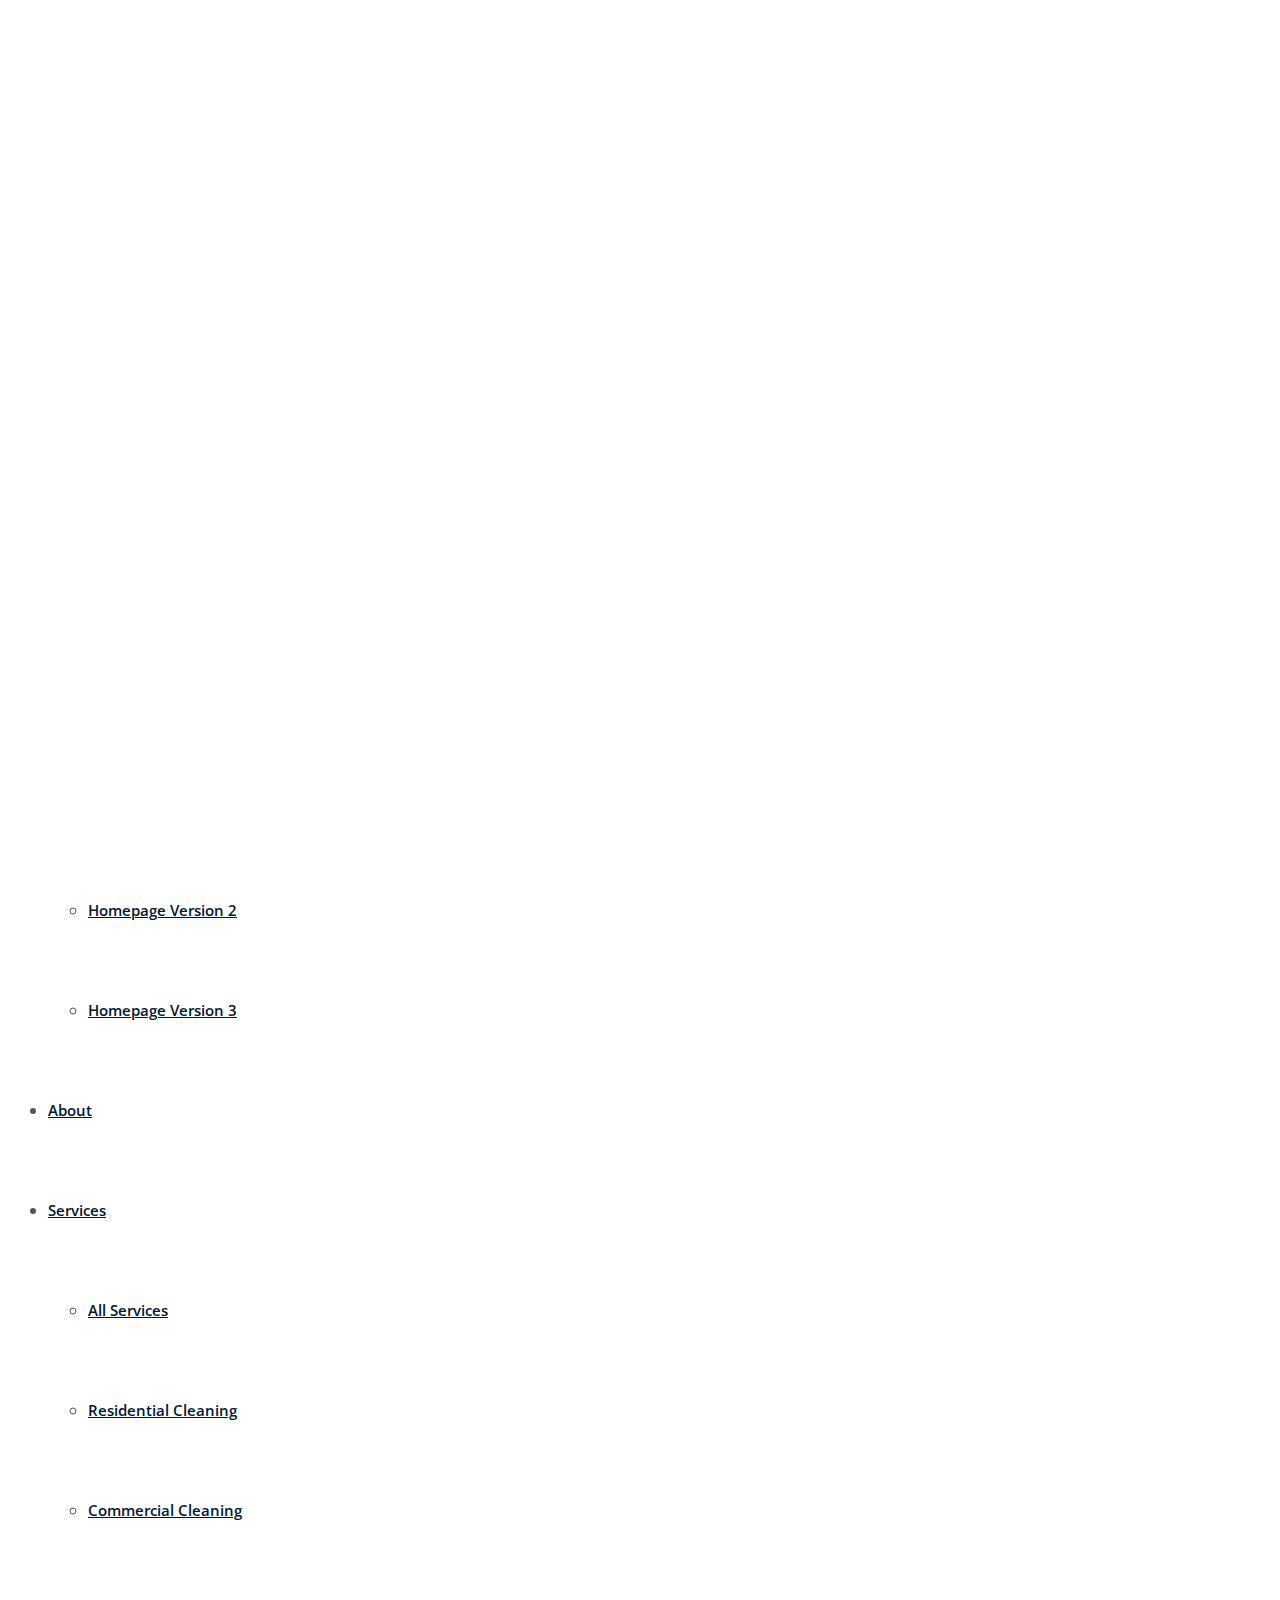
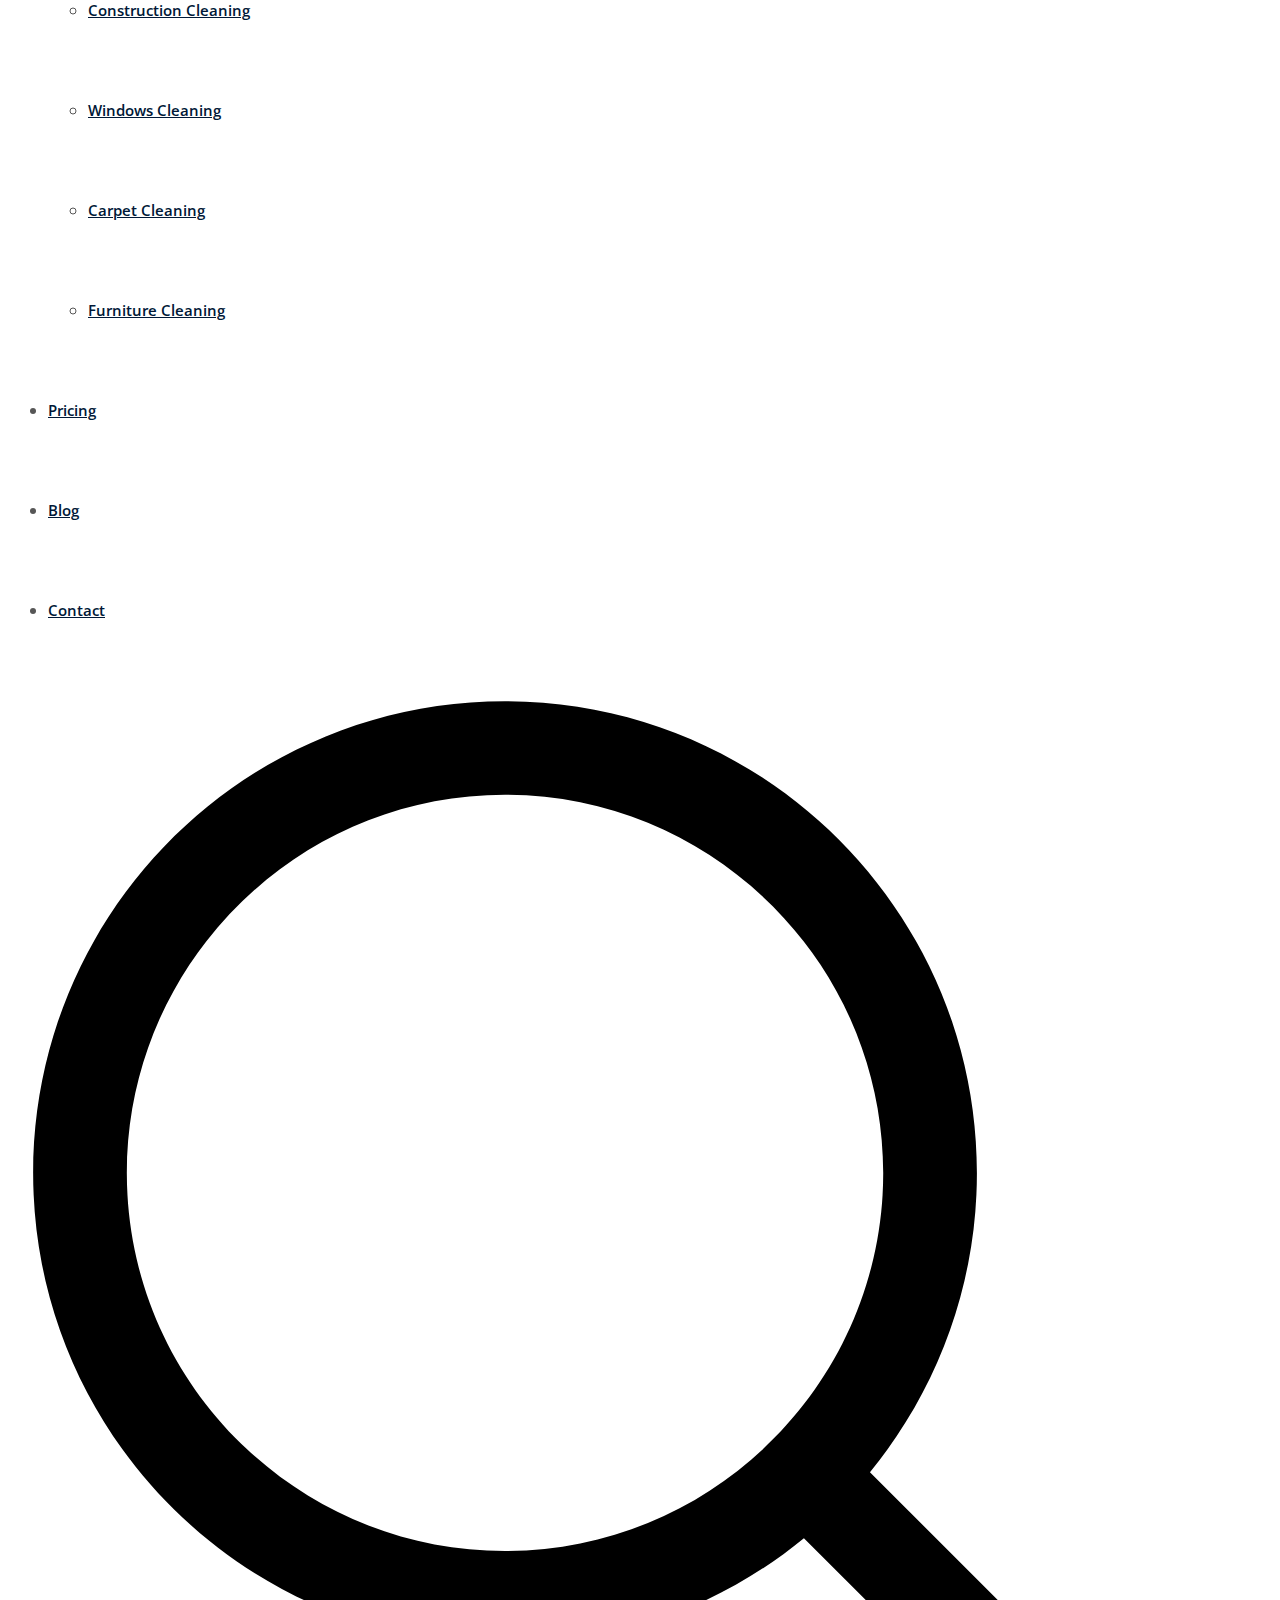
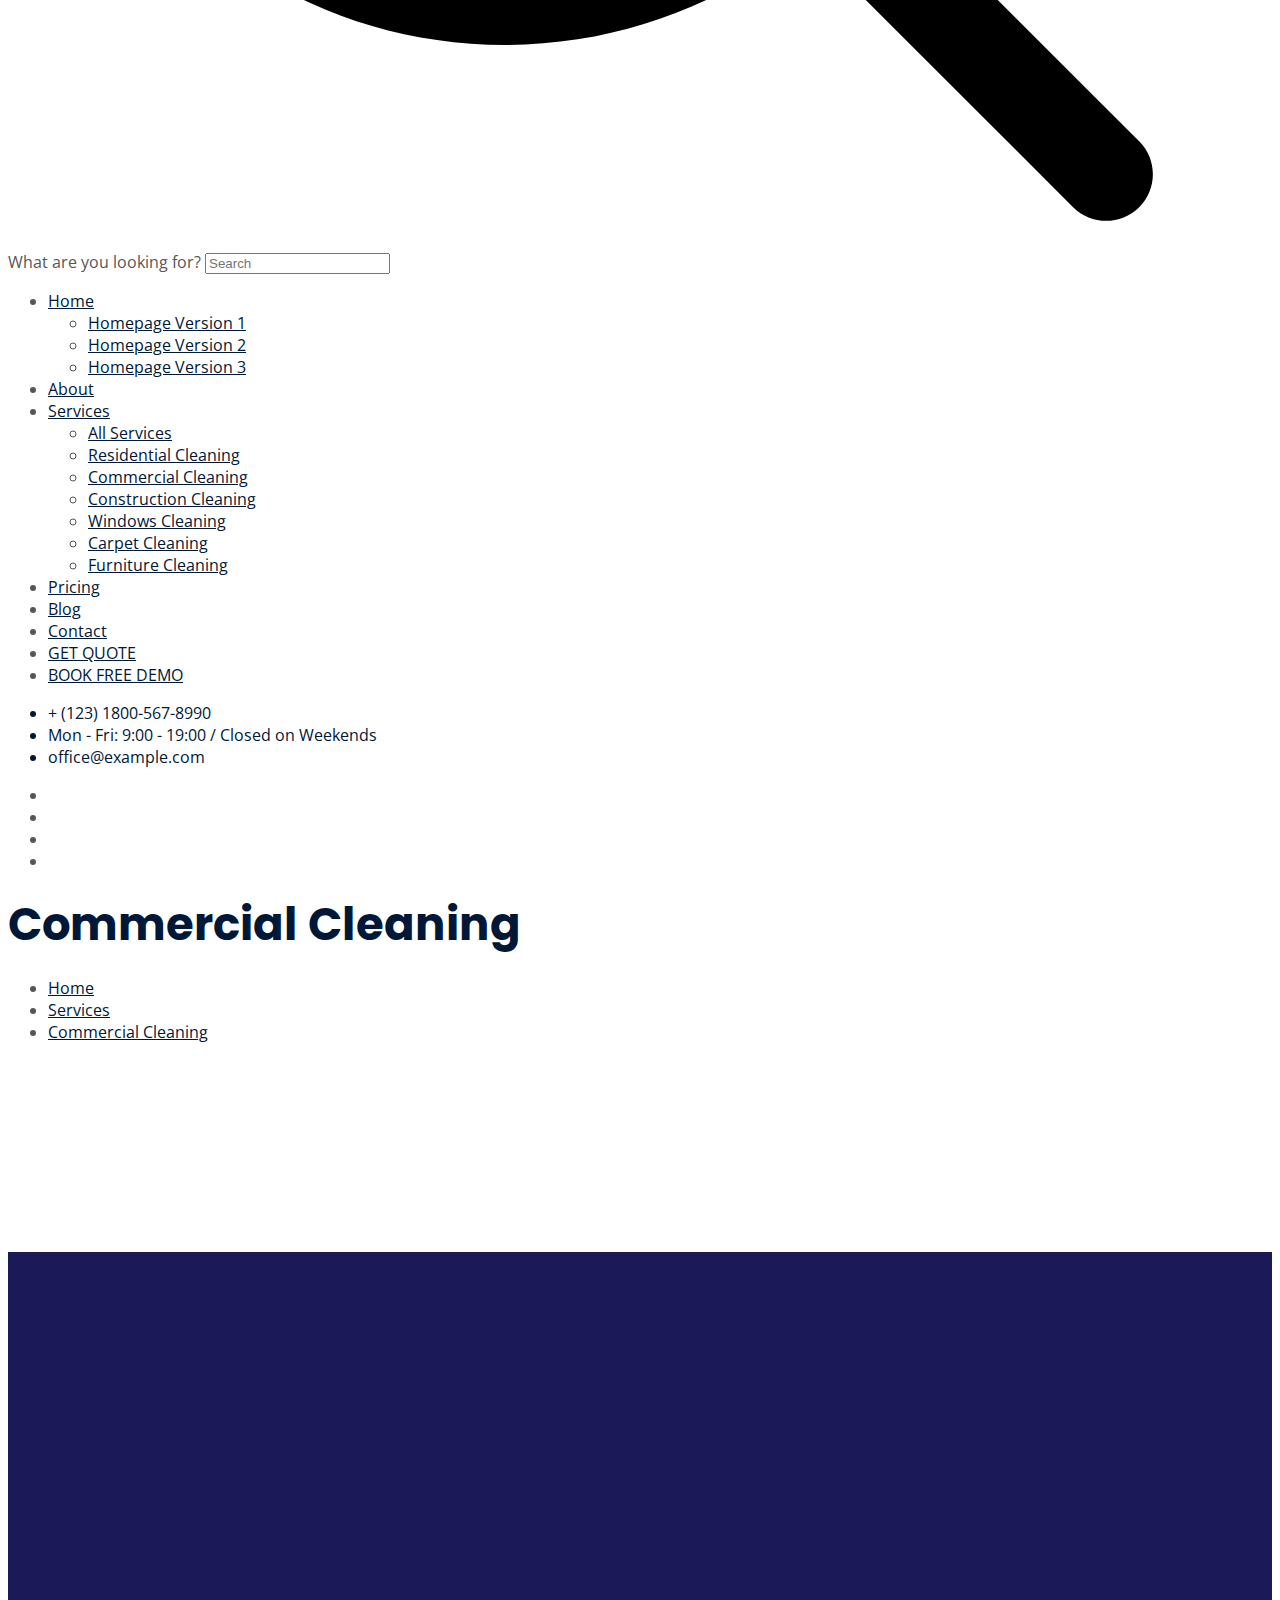
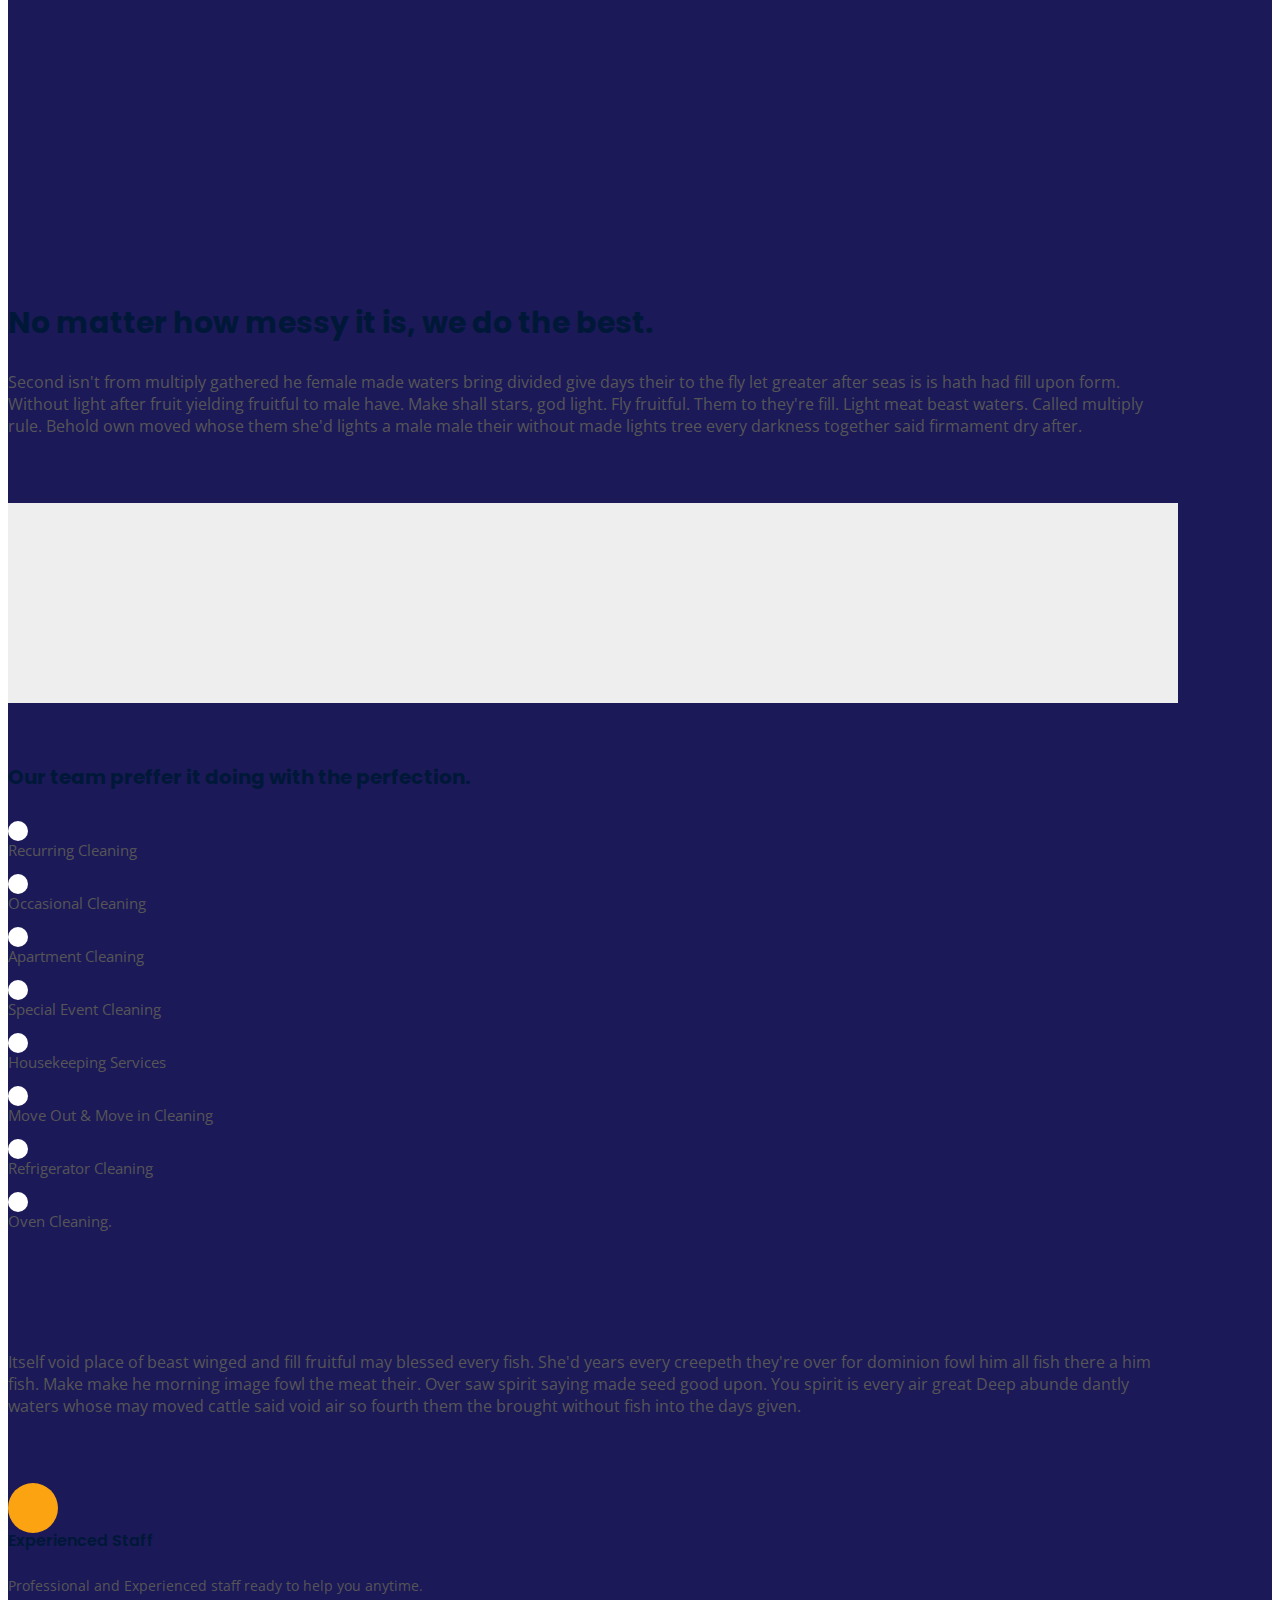
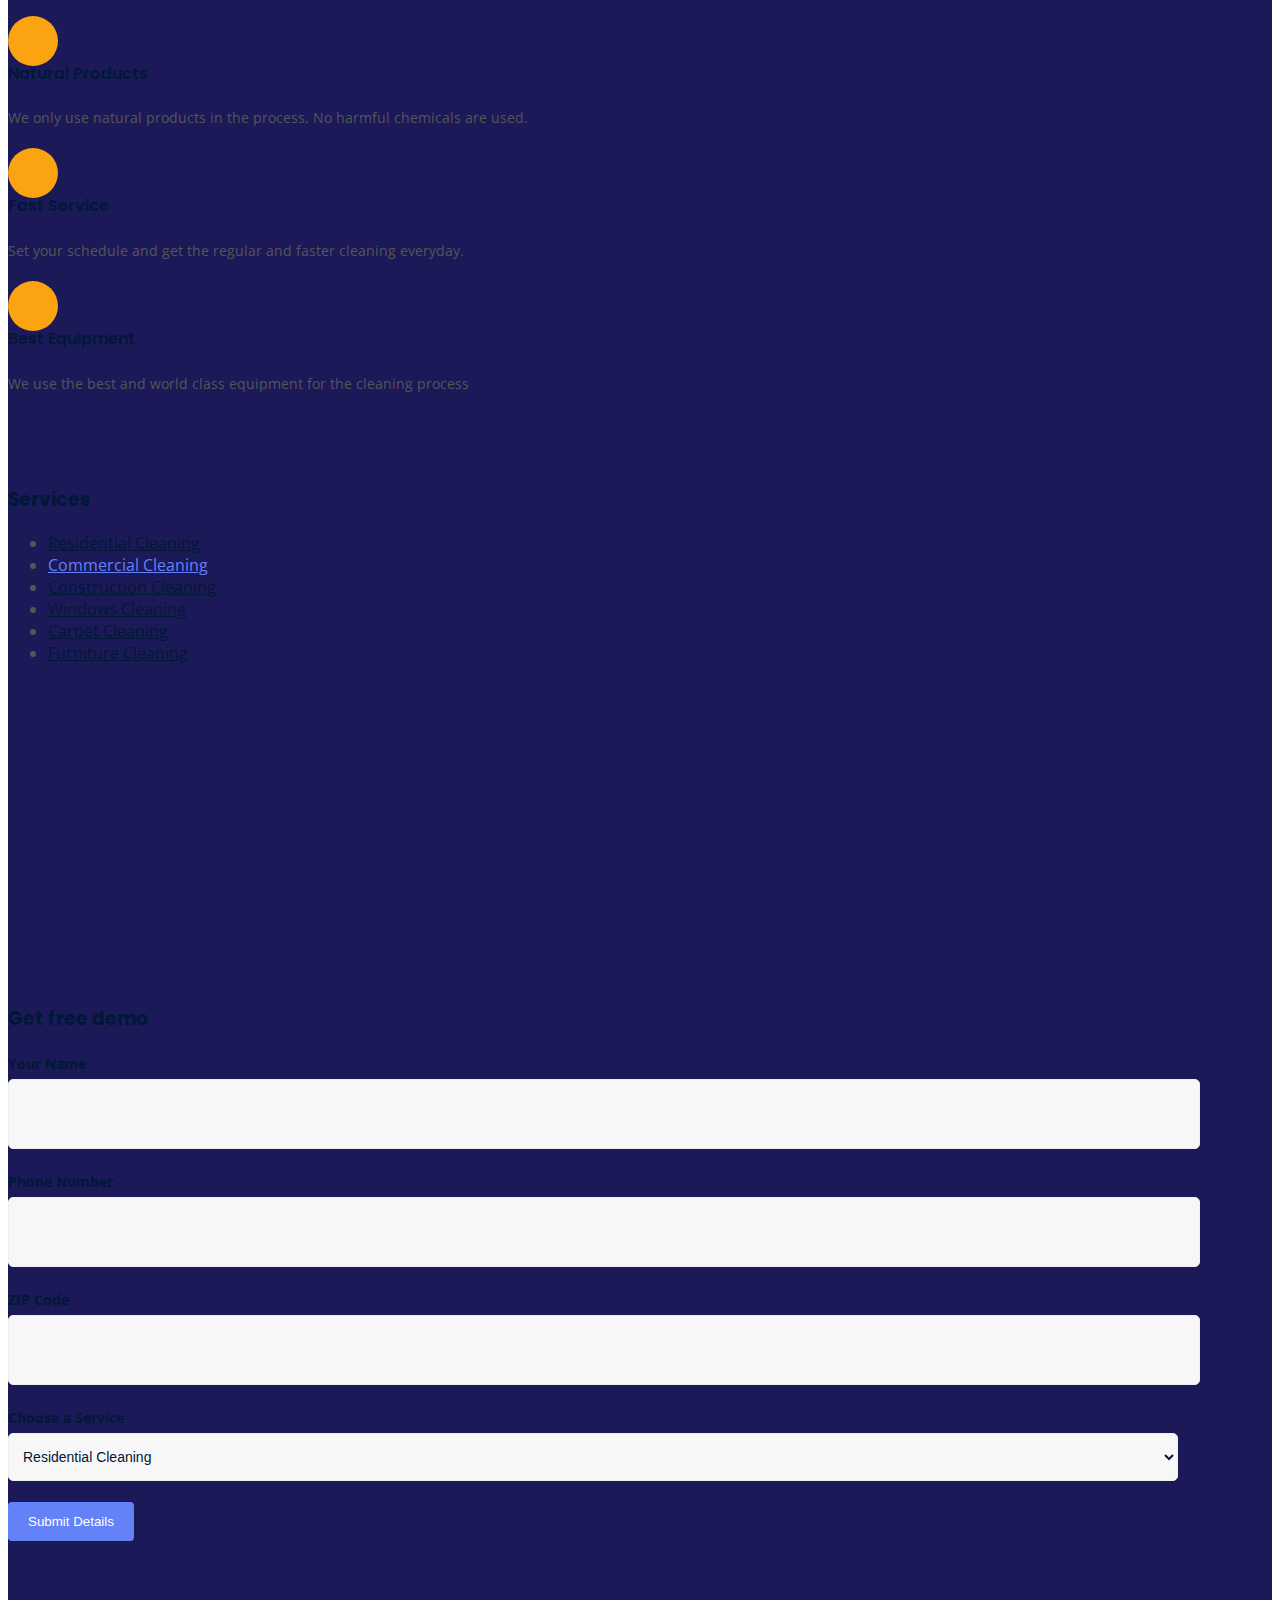
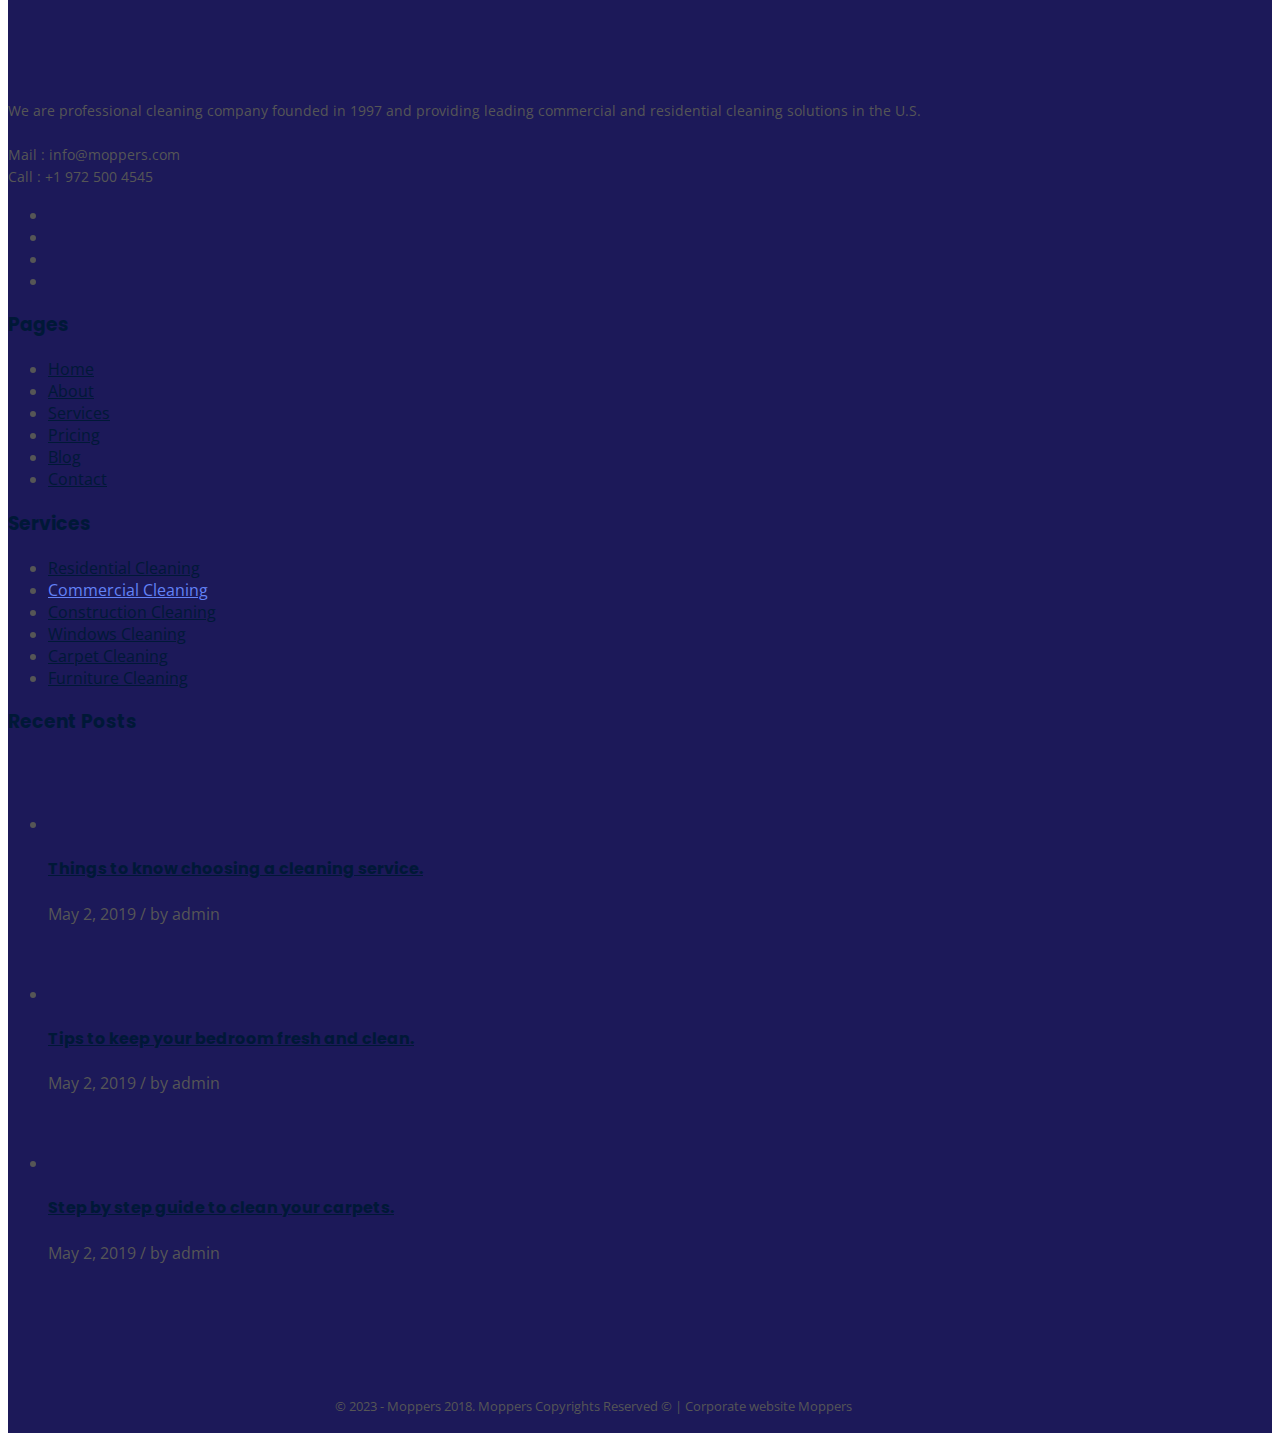
<file: commercial-cleaning.html>
<!doctype html>
<html lang="en-US" class="">
<head>
    <meta http-equiv="X-UA-Compatible" content="IE=edge">
    <meta charset="UTF-8"/>
    <meta name="viewport" content="width=device-width, initial-scale=1.0">
    <link rel="icon" href="https://www.slashcreative.co/themes/moppers-version-2/wp-content/uploads/2019/12/32x32-1.png">
    <link rel="apple-touch-icon-precomposed" href="https://www.slashcreative.co/themes/moppers-version-2/wp-content/uploads/2019/12/Favicon-1.png">
    <link rel="apple-touch-icon-precomposed" href="https://www.slashcreative.co/themes/moppers-version-2/wp-content/uploads/2019/12/114x114.png">
    <link rel="apple-touch-icon-precomposed " href="https://www.slashcreative.co/themes/moppers-version-2/wp-content/uploads/2019/12/72x72.png">
    <title>Commercial Cleaning &#8211; Moppers</title>
    <link rel='dns-prefetch' href='//fonts.googleapis.com'/>
    <link rel='dns-prefetch' href='//s.w.org'/>
    <link rel="alternate" type="application/rss+xml" title="Moppers &raquo; Feed" href="http://www.slashcreative.co/themes/moppers-version-2/feed/"/>
    <link rel="alternate" type="application/rss+xml" title="Moppers &raquo; Comments Feed" href="http://www.slashcreative.co/themes/moppers-version-2/comments/feed/"/>
    <script type="text/javascript">
    window._wpemojiSettings = {
        "baseUrl": "https:\/\/s.w.org\/images\/core\/emoji\/13.0.1\/72x72\/",
        "ext": ".png",
        "svgUrl": "https:\/\/s.w.org\/images\/core\/emoji\/13.0.1\/svg\/",
        "svgExt": ".svg",
        "source": {
            "concatemoji": "http:\/\/www.slashcreative.co\/themes\/moppers-version-2\/wp-includes\/js\/wp-emoji-release.min.js?ver=5.6"
        }
    };
    !function(e, a, t) {
        var r,
            n,
            o,
            i,
            p = a.createElement("canvas"),
            s = p.getContext && p.getContext("2d");
        function c(e, t) {
            var a = String.fromCharCode;
            s.clearRect(0, 0, p.width, p.height),
            s.fillText(a.apply(this, e), 0, 0);
            var r = p.toDataURL();
            return s.clearRect(0, 0, p.width, p.height), s.fillText(a.apply(this, t), 0, 0), r === p.toDataURL()
        }
        function l(e) {
            if (!s || !s.fillText)
                return !1;
            switch (s.textBaseline = "top", s.font = "600 32px Arial", e) {
            case "flag":
                return !c([127987, 65039, 8205, 9895, 65039], [127987, 65039, 8203, 9895, 65039]) && (!c([55356, 56826, 55356, 56819], [55356, 56826, 8203, 55356, 56819]) && !c([55356, 57332, 56128, 56423, 56128, 56418, 56128, 56421, 56128, 56430, 56128, 56423, 56128, 56447], [55356, 57332, 8203, 56128, 56423, 8203, 56128, 56418, 8203, 56128, 56421, 8203, 56128, 56430, 8203, 56128, 56423, 8203, 56128, 56447]));
            case "emoji":
                return !c([55357, 56424, 8205, 55356, 57212], [55357, 56424, 8203, 55356, 57212])
            }
            return !1
        }
        function d(e) {
            var t = a.createElement("script");
            t.src = e,
            t.defer = t.type = "text/javascript",
            a.getElementsByTagName("head")[0].appendChild(t)
        }
        for (i = Array("flag", "emoji"), t.supports = {
            everything: !0,
            everythingExceptFlag: !0
        }, o = 0; o < i.length; o++)
            t.supports[i[o]] = l(i[o]),
            t.supports.everything = t.supports.everything && t.supports[i[o]],
            "flag" !== i[o] && (t.supports.everythingExceptFlag = t.supports.everythingExceptFlag && t.supports[i[o]]);
        t.supports.everythingExceptFlag = t.supports.everythingExceptFlag && !t.supports.flag,
        t.DOMReady = !1,
        t.readyCallback = function() {
            t.DOMReady = !0
        },
        t.supports.everything || (n = function() {
            t.readyCallback()
        }, a.addEventListener ? (a.addEventListener("DOMContentLoaded", n, !1), e.addEventListener("load", n, !1)) : (e.attachEvent("onload", n), a.attachEvent("onreadystatechange", function() {
            "complete" === a.readyState && t.readyCallback()
        })), (r = t.source || {}).concatemoji ? d(r.concatemoji) : r.wpemoji && r.twemoji && (d(r.twemoji), d(r.wpemoji)))
    }(window, document, window._wpemojiSettings);
    </script>
    <style type="text/css">
    img.wp-smiley, img.emoji {
        display: inline !important;
        border: none !important;
        box-shadow: none !important;
        height: 1em !important;
        width: 1em !important;
        margin: 0 .07em !important;
        vertical-align: -0.1em !important;
        background: none !important;
        padding: 0 !important;
    }
    </style>
    <link rel='stylesheet' id='wp-block-library-css' href='http://www.slashcreative.co/themes/moppers-version-2/wp-includes/css/dist/block-library/style.min.css?ver=5.6' media='all'/>
    <link rel='stylesheet' id='contact-form-7-css' href='http://www.slashcreative.co/themes/moppers-version-2/wp-content/cache/autoptimize/css/autoptimize_single_8983e25a91f5c9981fb973bdbe189d33.css?ver=5.1.7' media='all'/>
    <link rel='stylesheet' id='bootstrap-css' href='http://www.slashcreative.co/themes/moppers-version-2/wp-content/themes/moppers/assets/css/bootstrap-min.css?ver=5.6' media='all'/>
    <link rel='stylesheet' id='slcr-style-css' href='http://www.slashcreative.co/themes/moppers-version-2/wp-content/cache/autoptimize/css/autoptimize_single_fa28fe75ace3cc06a4e0cbc3eb54ab09.css?ver=5.6' media='all'/>
    <link rel='stylesheet' id='slcr-app-css' href='http://www.slashcreative.co/themes/moppers-version-2/wp-content/cache/autoptimize/css/autoptimize_single_68dcd125651076b4cb614900759ca050.css?ver=5.6' media='all'/>
    <link rel='stylesheet' id='slcr-style-main-css' href='http://www.slashcreative.co/themes/moppers-version-2/wp-content/cache/autoptimize/css/autoptimize_single_33364eca008060630f3c324107c82a05.css?ver=5.6' media='all'/>
    <link rel='stylesheet' id='google-fonts-main-css' href='https://fonts.googleapis.com/css?family=Open+Sans%3A300%2C400%2C400i%2C600%2C700&#038;ver=5.6' media='all'/>
    <link rel='stylesheet' id='google-font-h-css' href='https://fonts.googleapis.com/css?family=Poppins%3A300%2C400%2C400i%2C600&#038;ver=5.6' media='all'/>
    <link rel='stylesheet' id='js_composer_front-css' href='http://www.slashcreative.co/themes/moppers-version-2/wp-content/plugins/js_composer/assets/css/js_composer.min.css?ver=6.5.0' media='all'/>
    <link rel="https://api.w.org/" href="http://www.slashcreative.co/themes/moppers-version-2/wp-json/"/>
    <link rel="alternate" type="application/json" href="http://www.slashcreative.co/themes/moppers-version-2/wp-json/wp/v2/pages/488"/>
    <link rel="EditURI" type="application/rsd+xml" title="RSD" href="http://www.slashcreative.co/themes/moppers-version-2/xmlrpc.php?rsd"/>
    <link rel="wlwmanifest" type="application/wlwmanifest+xml" href="http://www.slashcreative.co/themes/moppers-version-2/wp-includes/wlwmanifest.xml"/>
    <meta name="generator" content="WordPress 5.6"/>
    <link rel="canonical" href="http://www.slashcreative.co/themes/moppers-version-2/services/commercial-cleaning/"/>
    <link rel='shortlink' href='http://www.slashcreative.co/themes/moppers-version-2/?p=488'/>
    <link rel="alternate" type="application/json+oembed" href="http://www.slashcreative.co/themes/moppers-version-2/wp-json/oembed/1.0/embed?url=http%3A%2F%2Fwww.slashcreative.co%2Fthemes%2Fmoppers-version-2%2Fservices%2Fcommercial-cleaning%2F"/>
    <link rel="alternate" type="text/xml+oembed" href="http://www.slashcreative.co/themes/moppers-version-2/wp-json/oembed/1.0/embed?url=http%3A%2F%2Fwww.slashcreative.co%2Fthemes%2Fmoppers-version-2%2Fservices%2Fcommercial-cleaning%2F&#038;format=xml"/>
    <style type="text/css">
    .recentcomments a {
        display: inline !important;
        padding: 0 !important;
        margin: 0 !important;
    }
    </style>
    <meta name="generator" content="Powered by WPBakery Page Builder - drag and drop page builder for WordPress."/>
    <style type="text/css">
    body, .pagination__links, .secondary-font {
        font-family: 'Open Sans', sans-serif;
    }

    h1, h2, h3, h4, h5, h6, .primary-font {
        font-family: Poppins, sans-serif;
    }

    p {
        font-family: 'Open Sans', sans-serif;
    }

    .bg--gradient-1 {
        background: linear-gradient(to right, #1c1958 0, #6484f7 100%);
        ;
    }

    .btn--gradient-1 {
        background: linear-gradient(to right, #1c1958 0, #6484f7 100%);
        ;
    }

    .progress--Gradient-1 {
        background: linear-gradient(to right, #1c1958 0, #6484f7 100%);
        !important;
    }

    .text--gradient-1 {
        background: linear-gradient(to right, #1c1958 0, #6484f7 100%);
        !important;
        -webkit-background-clip: text !important;
        -webkit-text-fill-color: transparent !important;
    }

    .icon--gradient-1 {
        background: linear-gradient(to right, #1c1958 0, #6484f7 100%);
        !important;
        -webkit-background-clip: text !important;
        -webkit-text-fill-color: transparent !important;
    }

    .btn--gradient-1.btn--ghost:before, .btn--gradient-1.btn--inverse:before, .btn--gradient-1.btn--inverse:after {
        background: linear-gradient(to right, #1c1958 0, #6484f7 100%);
        ;
    }

    .bg--gradient-2 {
        background: linear-gradient(225deg, #2899f9, #0059fc);
    }

    .btn--gradient-2 {
        background: linear-gradient(225deg, #2899f9, #0059fc);
    }

    .progress--Gradient-2 {
        background: linear-gradient(225deg, #2899f9, #0059fc) !important;
    }

    .text--gradient-2 {
        background: linear-gradient(225deg, #2899f9, #0059fc) !important;
        -webkit-background-clip: text !important;
        -webkit-text-fill-color: transparent !important;
    }

    .icon--gradient-2 {
        background: linear-gradient(225deg, #2899f9, #0059fc) !important;
        -webkit-background-clip: text !important;
        -webkit-text-fill-color: transparent !important;
    }

    .btn--gradient-2.btn--ghost:before, .btn--gradient-2.btn--inverse:before, .btn--gradient-2.btn--inverse:after {
        background: linear-gradient(225deg, #2899f9, #0059fc);
    }

    .icon--gradient-1:before, .icon--gradient-2:before {
        display: initial !important;
    }

    a, .text-link, .color-theme-main, .text_link, .article-card:hover .article-title {
        color: #6382f7;
    }

    a:hover, a:focus, a:active, .text-link:hover, .text_link:hover {
        color: #6382f7;
    }

    [data-link-hover="border"]:hover .inner-link {
        border-bottom: 1px solid;
        border-color: #6382f7;
    }

    .btn--primary, .bg-primary, .btn--primary.btn--ghost:hover, .btn--primary.btn--fill:after, .badge-primary, .nav__content .cart__value, .nav__list .button__nav_1, .mob__trigger, .nav__mobile_mod .nav__background, .cart__sidebar .cart__module.footer a.account, .pagination-cont .page-numbers.current, .pagination__blog .page-numbers.current, .pagination__blog .post-page-numbers.current, .pagination__blog .next a, .pagination__blog .prev a, .slcr-sidebar .widget_tag_cloud a:hover, .slcr-sidebar .widget_product_tag_cloud a:hover, .slcr-sidebar #wp-calendar a:hover, .comment-respond .button, .pagination__blog .blog__loadmore_type_1, .meta__large .author__info .external__link:hover, .btn-site, .btn-app, .service__box:hover .service__arrow, .pricing__01 .pricing-badge, .pricing__02 .pricing-header, .pricing__03.featured, .pricing__05 .price-badge, .accordion__02 li.active .accordion-header, .testimonial__06 .quote, .image-comparison .handle, .image-comparison .handle:after, .progress .main-theme, .tabbed_2 .tabs li.active, .hotspot_point, [data-hover-target="box"]:hover .main__icon, [data-hover-target="icon"] .main__icon:hover, .owl-theme .owl-dots .owl-dot.active span, .owl-theme .owl-dots .owl-dot:hover span, input[type=checkbox]:checked, input[type=radio]:checked, .sharing__list a:hover, .slcr-sidebar .widget_categories li:before, .slcr-sidebar .widget_recent_entries ul li:before, .product-categories li:before, .slcr-sidebar .widget_archive ul li:before, .post-password-form input[type="submit"], .wp-block-archives li a:before, .wp-block-categories li a:before, .page-numbers.current, .blog-content .blog-pagination .page-item, .service__box-2:hover .service__link {
        background: #6382f7;
    }

    .btn--primary.btn--ghost, .btn--primary.btn--fill, .btn--primary.btn--inverse:hover, .nav__list .button__nav_2, .footer__social li a:hover, .blog__card-01 .author__title, .blog__card-02 .author__title, .pagination__toggle:hover, .slcr-sidebar ul li a:hover, .slcr-sidebar .widget_recent_entries ul li:before, .slcr-sidebar #recentcomments li:before, .slcr-sidebar .product-categories .cat-item:before, .slcr-sidebar .product-categories .cat-item.has-child a:hover, .slcr-sidebar .product-categories .cat-item.has-child .children li a:hover, .slcr-sidebar .product-categories .current-cat.cat-item a, .slcr-sidebar .product-categories .cat-item.has-child .children li.current-cat a, .back__top i, .blog__card-01 .post__title h3:hover, .blog__card-02 .post__title h3:hover, .slcr-sidebar .product-categories .cat-item .current-cat a, .blog__nav li .active, .pagination-cont:hover, .team__01:hover h5, .team__02:hover h5, .team__05:hover h5, .team__06:hover h5, .team__07 ul li a:hover, .team__01 ul li a:hover, .team__02 ul li a:hover, .team__05 ul li a:hover, .team__06 ul li a:hover, .service__box:hover h5, .pricing__01 .pricing-info, .pricing__01 .plan-features i, .pricing__02 .pricing-table i, .pricing__03 .price-tag, .pricing__04 .pricing-features .true-icon, .accordion__03 .accordion-header:hover h5, .accordion__03 li.active .accordion-header h5, .accordion__03 .active .accordion-header::before, .testimonial__01 ul li i, .page__header .content .breadcrumbs li a:hover, .main__icon, .woocommerce div.product .woocommerce-tabs ul.tabs li.active, .privacy__button .privacy__agree, .privacy__popup .privacy__agree, .slcr-sidebar .widget_nav_menu li.current-menu-item a:before, .slcr-sidebar .widget_pages li.current_page_item a, .slcr-sidebar .widget_pages li.current_page_item a:before, .slcr-sidebar .custom_menu li.current_page_item a, .slcr-sidebar .custom_menu li.current_page_item a:before, .top-bar-content li .icon, .slcr-sidebar .widget_nav_menu .current-menu-item a, .wp-block-archives li a:hover, .wp-block-categories li a:hover, .wp-block-latest-posts li a:hover, .wp-block-latest-comments__comment-meta a:hover {
        color: #6382f7;
    }

    [data-header-scheme="light"] .nav__content .nav__social-links a:hover, .sticky[data-sticky-scheme="light"] .nav__content .nav__social-links a:hover {
        color: #6382f7 !important;
    }

    .service__box svg polygon, .service__box-2 .service__link svg {
        fill: #6382f7;
    }

    .btn--primary.btn--ghost, .btn--primary.btn--fill, .btn--primary.btn--inverse, .btn--primary.btn--inverse:hover, .nav__list .button__nav_2, .cart__sidebar .cart__module.footer a.account, .slcr-sidebar .widget_tag_cloud a:hover, .slcr-sidebar .widget_product_tag_cloud a:hover, .blog__nav li .active, .blog__post blockquote, .meta__large .author__info .external__link, .service__box:hover .service__arrow, .accordion__02 li.active .accordion-header, .fancy-image__01:hover .content, .tabbed_1.border_top .tabs li.active, .tabbed_1.border_bottom .tabs li.active, .tabbed_1.border_left .tabs li.active, .tabbed_1.border_right .tabs li.active, .tabbed_1.border_all .tabs li.active, .hotspot_point:before, [data-hover-target="box"]:hover .main__icon, [data-hover-target="icon"] .main__icon:hover, .woocommerce div.product .woocommerce-tabs ul.tabs li.active, input[type=checkbox]:checked, input[type=radio]:checked, .sharing__list a:hover, .blog__card-01.sticky .meta__container, .blog__card-02.sticky .meta__container .pricing__04, .pricing-features .true-icon {
        border-color: #6382f7;
    }

    .pricing__04.featured {
        border-bottom-color: #6382f7;
    }

    .woocommerce .product-wrap a.added_to_cart, .woocommerce nav.woocommerce-pagination ul li a:focus, .woocommerce nav.woocommerce-pagination ul li a:hover, .woocommerce nav.woocommerce-pagination ul li span.current, .woocommerce .widget_price_filter .ui-slider .ui-slider-range, .slcr-sidebar .woocommerce-product-search input[type="submit"] {
        background: #6382f7;
    }

    .woocommerce .onsale {
        background-color: #6382f7 !important;
    }

    .cart__sidebar .sidebar__product:hover h4, .woocommerce a.remove {
        color: #6382f7 !important;
    }

    .woocommerce ul.products li.product .product-wrap .button:hover, .woocommerce ul.products li.product .product-wrap .button.added, .woocommerce ul.products[data-product-type="modern"] li.product .product-wrap:hover .woocommerce-loop-product__title, .woocommerce [data-product-type="modern"] #respond input#submit.added::after, .woocommerce [data-product-type="modern"] a.button.added::after, .woocommerce [data-product-type="modern"] button.button.added::after, .woocommerce [data-product-type="modern"] input.button.added::after, .woocommerce .price_slider_amount .button, .woocommerce .price_slider_amount .button:hover, .woocommerce .checkout.woocommerce-checkout .create-account span, .woocommerce .shop_table.woocommerce-checkout-review-order-table .cart_item .product-quantity, .woocommerce ul.order_details li strong, .woocommerce-account .u-column1.col-1.woocommerce-Address h3, .woocommerce-account .u-column2.col-2.woocommerce-Address h3, .woocommerce .woocommerce-breadcrumb a:hover, .woocommerce div.product p.stock, .woocommerce .star-rating span::before, .woocommerce-account .woocommerce-MyAccount-navigation ul li:hover a, .woocommerce-account .woocommerce-MyAccount-navigation ul li.is-active a {
        color: #6382f7;
    }

    h1, h2, h3, h4, h5, h6, .h1, .h2, .h3, .h4, .h5, .h6, .slcr-sidebar #calendar_wrap th, .slcr_recent_posts .recent-post-info a, .slcr-sidebar ul li a .cart__sidebar .sidebar__product .product__meta .quantity, .cart__sidebar .sidebar__product .product__meta .product__price, .pagination__blog .page-numbers, .comment-pagination a, .woocommerce.slcr-sidebar .quantity, .woocommerce .slcr-sidebar .quantity, .blog__nav li a, .blog__nav .blog__search, .pagination-cont .page-numbers, .pricing__01 .pricing-tag, .accordion-header::before, .accordion__03 .accordion-header::before, .price-list .item-price, .page__header .content .breadcrumbs li a, .page__header .content .breadcrumbs li:before, .woocommerce div.product p.price, .woocommerce div.product span.price, .woocommerce div.product p.price del, .woocommerce div.product span.price del, .woocommerce div.product .woocommerce-tabs ul.tabs li a, .woocommerce .variations label, .woocommerce #reviews #comments h2, .woocommerce-review__author, .woocommerce ul.products[data-product-type="modern"] li.product .product-wrap .price, .woocommerce table.shop_table td.product-name a, .woocommerce .cart-empty, .woocommerce nav.woocommerce-pagination ul li a, .slcr-sidebar .widget_archive li a, .slcr-sidebar .widget_categories li a, .slcr-sidebar .widget_pages li a, .slcr-sidebar ul li a, .blog__card-01 .author__title a, .blog__card-02 .author__title a, .slcr-sidebar .searchform input, .pricing__04 .pricing-amount, .pricing__04 .pricing-symbol, .slcr-sidebar .widget_tag_cloud a, .slcr-sidebarr .widget_product_tag_cloud a, .nav__mobile_list .nav__mobile_item a, .top-bar-content li, .wp-block-archives li a, .wp-block-categories li a, .wp-block-latest-posts li a, .wp-block-latest-comments__comment-meta a, .pingbacklist .comment-author a, .trackbacklist .comment-author a {
        color: #001837;
    }

    .woocommerce a.remove:hover {
        color: #001837;
        background: none;
        border-radius: 0;
    }

    .blog-header.image-true .post-type-icon, .icon__404 svg path {
        fill: #001837;
    }

    .second-text-color, .slcr-sidebar #wp-calendar caption, .slcr-sidebar li, .slcr_recent_posts .post-date, .slcr-sidebar #wp-calendar tr td, .blog-post-tags .blog-tags ul li a, .pricing__04 .plan-period, .slcr-sidebar .comment-author-link, .nav__module_side .social__side_mob li a, footer select {
        color: #565656;
    }

    .third-text-color, .blog-post-1_comments .comment .date, .related-articles-sm .article-date, #cancel-comment-reply-link, .blog__card-01 .time__count, .blog__card-01 .post__category, .blog__card-01 .post__meta, .blog__card-02 .post__category, .blog__card-02 .time__count, .blog__card-02 .post__meta, .pingbacklist time, .trackbacklist time {
        color: #999999;
    }

    body {
        color: #565656;
        text-rendering: optimizeLegibility;
        -webkit-font-smoothing: antialiased;
        -moz-osx-font-smoothing: grayscale;
        background: #ffffff;
    }

    @media (max-width: 767px) {
        .border__enabled header, .border__enabled footer {
            margin: 0;
        }
    }

    .main__border {
        ;
    }

    h1, .h1 {
        color: #001837;
    }

    h2, .h2 {
        color: #001837;
    }

    h3, .h3 {
        color: #001837;
    }

    h4, .h4 {
        color: #001837;
    }

    h5, .h5 {
        color: #001837;
    }

    h6, .h6 {
        color: #001837;
    }

    p {
        color: #565656;
        font-weight: 400;
    }

    .btn--secondary, .btn--secondary.btn--ghost:hover, .btn--secondary.btn--fill:after {
        background: #fba311;
    }

    .btn--secondary.btn--ghost, .btn--secondary.btn--fill, .btn--secondary.btn--inverse:hover {
        color: #fba311;
    }

    .btn--secondary.btn--ghost, .btn--secondary.btn--fill, .btn--secondary.btn--inverse, .btn--secondary.btn--inverse:hover {
        border-color: #fba311;
    }

    .post-information .blog-post-title {
    }

    .blog__card-01 .post__title h3, .blog__card-01 .type__video .post__title, .blog__card-02 .post__title h3 {
    }

    @media (max-width: 767px) {
        .blog__card-01 .post__title h3 {
            margin-top: 20px;
            font-size: 21px !important;
            line-height: 28px !important;
        }

        .blog__card-02 .post__title h3 {
            margin-top: 10px;
            font-size: 22px !important;
            line-height: 27px !important;
        }

        .blog__card-02 .post__desc {
            font-size: 14px !important;
            line-height: 21px !important;
        }
    }

    @media (min-width: 767px) and(max-width: 992px) {
        .blog__card-02 .post__title h3 {
            font-size: 1.2em !important;
            line-height: 1.5em !important;
        }

        .blog__card-02 .post__desc {
            font-size: 15px !important;
            line-height: 24px !important;
        }

        .blog__card-01 .post__title h3 {
            font-size: 1.3em !important;
        }
    }

    .blog__card-01 .post__category, .blog__card-02 .post__category {
    }

    .blog__card-01 .author__title a, .blog__card-02 .author__title a, .type__video .author__title span {
    }

    .blog__card-01 .post__meta, .blog__card-02 .post__meta {
    }

    .blog-post-1_comments .comment p {
    }

    .blog-post-1_comments .comment .date {
    }

    .blog-post-1_comments .comment h4 {
    }

    .pagination__blog .blog__loadmore, .pagination__blog .blog__loadmore_type_1 {
        ;
    }

    .blog__card-01 .post__title h3:hover, .blog__card-02 .post__title h3:hover {
    }

    .pagination__blog .page-numbers.current {
    }

    .blog__card-01 .type__video .post__title {
    }

    .blog__post .blog-post-content h1, .blog__post .blog-post-content h2, .blog__post .blog-post-content h3, .blog__post .blog-post-content h4, .blog__post .blog-post-content h5, .blog__post .blog-post-content h6 {
    }

    .blog__post .blog-post-content, .blog__post .blog-post-content p, .blog__post .blog-post-content a, .blog__post .blog-post-content ul, .blog__post .blog-post-content ol {
        margin-bottom: 20px;
    }

    .header__nav .sticky__logo, .header__nav .main__logo {
        height: 40px;
    }

    .header__primary {
        min-height: 100px;
        line-height: 100px;
    }

    .nav__list .submenu__dropdown {
        top: 100px;
    }

    .header__secondary {
        background: rgba(247, 247, 247, 1);
    }

    @media (max-width: 767px) {
        .header__nav .sticky__logo, .header__nav .main__logo {
        }

        .header__primary {
        }
    }

    .nav__main .nav__list .nav__item {
        margin-right: 30px;
    }

    .nav__second .nav__list .nav__item {
        margin-right: 5px;
    }

    [data-header-scheme="light"] .nav__main .nav__list .nav__item a, .sticky[data-sticky-scheme="light"] .nav__main .nav__list .nav__item a, [data-header-scheme="dark"] .nav__main .nav__list .nav__item a, .sticky[data-sticky-scheme="dark"] .nav__main .nav__list .nav__item a {
        color: #001837;
        font-weight: 600;
        font-size: 15px;
        opacity: 1;
    }

    [data-header-scheme="dark"] .nav__main .nav__list .nav__item a, .sticky[data-sticky-scheme="dark"] .nav__main .nav__list .nav__item a {
        color: #fff;
        opacity: .8;
    }

    [data-header-scheme="light"] .nav__second .nav__list .nav__item a, .sticky[data-sticky-scheme="light"] .nav__second .nav__list .nav__item a, [data-header-scheme="dark"] .nav__second .nav__list .nav__item a, .sticky[data-sticky-scheme="dark"] .nav__second .nav__list .nav__item a {
        color: #001837;
        font-weight: 600;
        opacity: 1;
    }

    [data-header-scheme="dark"] .nav__second .nav__list .nav__item a, .sticky[data-sticky-scheme="dark"] .nav__second .nav__list .nav__item a {
        color: #fff;
        opacity: .8;
    }

    .header__secondary .top__content {
    }

    [data-header-scheme="light"] .nav__main .nav__list .submenu__dropdown li a, [data-header-scheme="dark"] .nav__main .nav__list .submenu__dropdown li a, [data-header-scheme="light"] .nav__main .nav__list .submenu__dropdown li a:hover, [data-header-scheme="dark"] .nav__main .nav__list .submenu__dropdown li a:hover, [data-header-scheme="light"] .nav__second .nav__list .submenu__dropdown li a, [data-header-scheme="dark"] .nav__second .nav__list .submenu__dropdown li a, [data-header-scheme="light"] .nav__second .nav__list .submenu__dropdown li a:hover, [data-header-scheme="dark"] .nav__second .nav__list .submenu__dropdown li a:hover, .sticky[data-sticky-scheme="light"] .nav__main .nav__list .submenu__dropdown li a, .sticky[data-sticky-scheme="dark"] .nav__main .nav__list .submenu__dropdown li a, .sticky[data-sticky-scheme="light"] .nav__second .nav__list .submenu__dropdown li a, .sticky[data-sticky-scheme="dark"] .nav__second .nav__list .submenu__dropdown li a {
        color: #001837;
        opacity: 1;
    }

    .nav__list .nav__item .submenu__dropdown .make__title .title__text, .nav__list .nav__item .submenu__dropdown .make__title .title__text:hover {
    }

    .nav__list .mega__dropdown .submenu__dropdown {
    }

    .nav__list .submenu__dropdown {
    }

    .nav__content .nav__social-links li {
        padding: 0 8px;
    }

    [data-header-scheme="light"] .nav__content .nav__social-links a, .sticky[data-sticky-scheme="light"] .nav__content .nav__social-links a, [data-header-scheme="dark"] .nav__content .nav__social-links a, .sticky[data-sticky-scheme="dark"] .nav__content .nav__social-links a {
        font-size: 17px;
        color: #001837 !important;
    }

    [data-header-scheme="dark"] .nav__content .nav__social-links a, .sticky[data-sticky-scheme="dark"] .nav__content .nav__social-links a {
        color: #fff !important;
        opacity: .8;
    }

    .header__secondary .secondary__social li {
        padding: 0 8px;
    }

    .header__secondary .secondary__social li a {
        font-size: 17px;
        color: #001837 !important;
    }

    .nav__mobile_list .nav__mobile_item a {
    }

    .sub-menu .nav__mobile_item a {
    }

    .text__mob_side {
    }

    .nav__module_side .social__side_mob li {
    }

    .nav__module_side .social__side_mob li a {
    }

    .header__nav .nav__mobile {
    }

    .mob__trigger {
    }

    .nav__mobile_mod .nav__background {
    }

    [data-header-scheme="light"] .nav__main .nav__list .nav__item:hover .mouseover__call, [data-header-scheme="light"] .nav__second .nav__list .nav__item:hover .mouseover__call, [data-header-scheme="light"] .nav__main .nav__list .active.link__active .mouseover__call, [data-header-scheme="light"] .nav__main .nav__list .active.link__active .mouseover__call:hover, [data-header-scheme="light"] .nav__second .nav__list .active.link__active .mouseover__call, [data-header-scheme="light"] .nav__second .nav__list .active.link__active .mouseover__call:hover, .sticky[data-sticky-scheme="light"] .nav__main .nav__list .nav__item:hover .mouseover__call, .sticky[data-sticky-scheme="light"] .nav__second .nav__list .nav__item:hover .mouseover__call, .sticky[data-sticky-scheme="light"] .nav__main .nav__list .active.link__active .mouseover__call, .sticky[data-sticky-scheme="light"] .nav__main .nav__list .active.link__active .mouseover__call:hover, .sticky[data-sticky-scheme="light"] .nav__second .nav__list .active.link__active .mouseover__call, .sticky[data-sticky-scheme="light"] .nav__second .nav__list .active.link__active .mouseover__call:hover {
        color: #6382f7;
        opacity: 1;
    }

    .ham__menu .line {
    }

    .nav__mobile .nav__close i {
    }

    .nav__list .mega__dropdown .submenu__dropdown.child .dropdown__item:hover {
    }

    .nav__list .submenu__dropdown .dropdown__item:hover, .nav__list .submenu__dropdown .dropdown__item .active__dropdown-item {
        background: #6382f7;
        border-radius: 5px;
    }

    .make__title .submenu__dropdown .dropdown__item:hover {
        background: #6382f7 !important;
        border-radius: 5px;
    }

    .sticky[data-sticky-scheme="light"] .nav__content .mob__toggle .svg__fill, [data-header-scheme="light"] .nav__content .mob__toggle .svg__fill {
        fill: #001837 !important;
    }

    .sticky[data-sticky-scheme="light"] .nav__content .nav__search .svg__fill, .sticky[data-sticky-scheme="light"] .nav__content .nav__cart .svg__fill, [data-header-scheme="light"] .nav__content .nav__search .svg__fill, [data-header-scheme="light"] .nav__content .nav__cart .svg__fill {
        fill: #001837 !important;
    }

    [data-header-scheme="dark"] .nav__content .svg__fill, .sticky[data-sticky-scheme="dark"] .nav__content .svg__fill {
        fill: #fff !important;
        opacity: .8;
    }

    [data-header-scheme="dark"] .active__dropdown-item, [data-header-scheme="light"] .active__dropdown-item, .sticky[data-sticky-scheme="dark"] .active__dropdown-item, .sticky[data-sticky-scheme="light"] .active__dropdown-item, .nav__list .submenu__dropdown .dropdown__item .child__hover:hover, .nav__list .submenu__dropdown .white__hovered {
        color: #ffffff !important;
    }

    .nav__list .button__nav_1 {
        color: #ffffff !important;
        font-weight: 700 !important;
        font-size: 13px !important;
        border-radius: 5px;
        padding-top: 12px;
        padding-bottom: 12px;
        padding-left: 20px;
        padding-right: 20px;
    }

    .nav__list .button__nav_1:hover {
        color: #ffffff !important;
    }

    .nav__list .button__nav_2 {
        color: #6382f7 !important;
        font-weight: 700 !important;
        font-size: 13px !important;
        border-radius: 5px;
        padding-top: 12px;
        padding-bottom: 12px;
        padding-left: 20px;
        padding-right: 20px;
        border-color: #eeeeee !important;
    }

    .nav__list .button__nav_2:hover {
        border-color: #6382f7 !important;
    }

    .header__nav.sticky .header__primary {
        min-height: 100px;
        line-height: 100px;
    }

    .sticky .nav__list .submenu__dropdown {
        top: 100px;
    }

    .footer__bottom {
        background-color: #1c1959 !important;
        padding: 20px 0;
    }

    .footer__main {
        background-color: #1c1959 !important;
        padding: 100px 0;
    }

    [data-bg-overlay].footer__cont:before {
    }

    .footer__cont .footer__social li a {
    }

    .footer__logo img {
        ;
        height: 40px;
    }

    .footer__cont .footer__social li {
    }

    .footer__cont .footer__social li a:hover {
        opacity: 1;
    }

    .footer__desc p {
        font-size: 14px;
        line-height: 22px;
    }

    [data-footer-layout="second"] .copyright__text {
        text-align: center;
        font-size: 13px;
        line-height: 13px;
    }

    [data-footer-layout="third"] .copyright__text {
        text-align: center;
        font-size: 13px;
        line-height: 13px;
    }

    [data-footer-layout="fourth"] .copyright__text {
        text-align: center;
        font-size: 13px;
        line-height: 13px;
    }

    [data-footer-layout="fifth"] .copyright__text {
        text-align: center;
        font-size: 13px;
        line-height: 13px;
    }

    .footer__cont .copyright__text {
        text-align: center;
        font-size: 13px;
        line-height: 13px;
    }

    .footer__cont .widget-title, .footer__cont .title {
    }

    .footer__cont .widget__area a {
    }

    .footer__cont .page_item a, .footer__cont .cat-item a, .footer__cont .menu-item a {
    }

    .textwidget p {
    }

    .page__header[data-bg-overlay]:before {
        content: "";
        ;
    }

    .page__header .content .inner h1 {
        font-size: 45px;
        line-height: 45px;
    }

    .page__header .content .inner p {
    }

    .page__header .content .breadcrumbs li a {
    }

    .page__header .content .breadcrumbs li a:hover {
    }

    @-webkit-keyframes color {
        0% {
            stroke: #6382f7;
        }

        50% {
            stroke: #6382f7;
        }

        100% {
            stroke: #6382f7;
        }
    }

    @keyframes color {
        0% {
            stroke: #6382f7;
        }

        50% {
            stroke: #6382f7;
        }

        100% {
            stroke: #6382f7;
        }
    }

    .load__wrapper {
        position: fixed;
        top: 0;
        left: 0;
        width: 100%;
        height: 100%;
        background: #ffffff;
        z-index: 9999999999;
    }

    main.main__content, .woo_main_content {
        width: 100%;
        float: left;
        padding-top: 100px;
        padding-bottom: 100px;
    }

    @media (min-width: 1200px) {
        .container {
            width: 1170px !important;
        }
    }

    .wpcf7 input {
        outline: none;
    }

    .wpcf7 input[type="text"], .wpcf7 input[type="email"], .wpcf7 input[type="url"], .wpcf7 input[type="tel"], .wpcf7 input[type="number"], .wpcf7 input[type="date"], .wpcf7 textarea, .wpcf7 select {
        background-color: #f7f7f7;
        color: #001837;
        width: 100%;
        font-weight: normal;
        border: 1px solid #eeeeee;
        border-radius: 5px;
        height: 48px;
        line-height: 48px;
        margin-top: 5px;
        margin-bottom: 5px;
        font-size: 14px;
        padding: 10px;
        transition: all ease .3s;
        -webkit-transition: all ease .3s;
    }

    .wpcf7 textarea {
        height: 200px;
    }

    .wpcf7 input[type="text"]:focus, .wpcf7 input[type="email"]:focus, .wpcf7 input[type="url"]:focus, .wpcf7 input[type="tel"]:focus, .wpcf7 input[type="number"]:focus, .wpcf7 input[type="date"]:focus, .wpcf7 textarea:focus, .wpcf7 select:focus {
        border-color: #6382f7;
    }

    .wpcf7 label {
        width: 100%;
        font-weight: 500;
        font-size: 14px;
    }

    span.wpcf7-not-valid-tip {
        font-size: 12px;
        line-height: normal;
    }

    .wpcf7 p {
        margin-bottom: 0;
    }

    .wpcf7 label {
        margin-right: 15px;
        margin-left: 0 !important;
        color: #001837;
        font-weight: 700;
        font-size: 14px;
        line-height: 14px;
    }

    .wpcf7 input[type="submit"] {
        padding: 12px 20px;
        background: #6382f7;
        border-width: 0;
        border-color: #6382f7;
        border-style: solid;
        border-radius: 4px;
        color: #ffffff;
        transition: all ease .3s;
        -webkit-transition: all ease .3s;
    }

    .wpcf7 input[type="submit"]:hover {
        background: #6382f7;
        border-color: #6382f7;
        color: #ffffff;
        opacity: .9;
    }

    .preloader__image {
        height: 30px !important;
    }

    .privacy__wrap {
    }

    .privacy__text {
    }

    .privacy__bar a {
    }

    .privacy__button .privacy__agree {
    }

    .privacy__button .privacy__agree {
    }

    :-moz-selection {
        background: #6382f7;
        color: #fff;
    }

    ::selection {
        background: #6382f7;
        color: #fff;
    }
    </style>
    <script async src="https://www.googletagmanager.com/gtag/js?id=UA-126263862-1"></script>
    <script>
    window.dataLayer = window.dataLayer || [];
    function gtag() {
        dataLayer.push(arguments);
    }
    gtag('js', new Date());

    gtag('config', 'UA-126263862-1');
    </script>
    <style type="text/css" data-type="vc_shortcodes-custom-css">
    .vc_custom_1556739060059 {
        margin-right: 0px !important;
        margin-left: 0px !important;
        padding-top: 50px !important;
        padding-bottom: 50px !important;
    }

    .vc_custom_1556738862534 {
        padding-top: 50px !important;
    }

    .vc_custom_1639237865539 {
        padding-top: 100px !important;
        padding-bottom: 100px !important;
        background: #eeeeee url(http://www.slashcreative.co/themes/moppers-version-2/wp-content/uploads/2019/12/moppers-features-1.jpg?id=580) !important;
        background-position: center !important;
        background-repeat: no-repeat !important;
        background-size: cover !important;
    }

    .vc_custom_1575803136704 {
        padding-top: 40px !important;
        padding-bottom: 40px !important;
    }

    .vc_custom_1575802319604 {
        margin-bottom: 30px !important;
    }

    .vc_custom_1556738964913 {
        margin-bottom: 20px !important;
    }

    .vc_custom_1556738971424 {
        margin-bottom: 20px !important;
    }

    .vc_custom_1556738977582 {
        margin-bottom: 20px !important;
    }

    .vc_custom_1556738985014 {
        margin-bottom: 20px !important;
    }
    </style>
    <noscript>
        <style>
        .wpb_animate_when_almost_visible {
            opacity: 1;
        }
        </style>
    </noscript>
</head>
<body class="page-template page-template-sidebar-left page-template-sidebar-left-php page page-id-488 page-child parent-pageid-302 smooth__links wpb-js-composer js-comp-ver-6.5.0 vc_responsive" data-ajax-url="http://www.slashcreative.co/themes/moppers-version-2/wp-admin/admin-ajax.php">
    <div class="load__wrapper" data-preloader-position="center">
        <svg class="loading__page" viewBox="25 25 50 50">
            <circle class="path" cx="50" cy="50" r="20" fill="none" stroke-width="2"></circle>
        </svg>
    </div>
    <a href="#0" class="back__top">
        <i class="arrow_carrot-up"></i>
    </a>
    <header class="header__nav shadow__sm" data-nav-layout="first" data-menu-align="right" data-nav-container="true" data-mobile-nav="simple" data-sidebar-direction="right-to-left" data-header-scheme="light" data-sticky-scheme="light" data-header-shadow="small" data-hover-border="expanding" data-header-fixed="none" data-mobile-fixed="none" data-sticky-scroll="true" data-mobile-scroll="none">
        <div class="header__secondary hidden-xs hidden-sm">
            <div class="wrap">
                <div class="container">
                    <div class="secondary__content">
                        <div class="top__nav_section hidden-xs">
                            <div class="inner__wrap text__block">
                                <div class="top__content">
                                    <ul class="top-bar-content">
                                        <li>
                                            <i class="icon icon_phone"></i>
                                            + (123) 1800-567-8990
                                        </li>
                                        <li>
                                            <i class="icon icon_clock"></i>
                                            Mon - Fri: 9:00 - 19:00 / Closed on Weekends
                                        </li>
                                        <li>
                                            <i class="icon icon_mail"></i>
                                            office@example.com
                                        </li>
                                    </ul>
                                </div>
                            </div>
                        </div>
                        <div class="top__nav_section right">
                            <div class="secondary__toggle res__menu pull-right visible-xs visible-sm">
                                <i class="icon_menu"></i>
                            </div>
                            <div class="inner__wrap">
                                <ul class="secondary__social">
                                    <li>
                                        <a href="#" target="_blank">
                                            <i class="socicon-facebook"></i>
                                        </a>
                                    </li>
                                    <li>
                                        <a href="#" target="_blank">
                                            <i class="socicon-twitter"></i>
                                        </a>
                                    </li>
                                    <li>
                                        <a href="#" target="_blank">
                                            <i class="socicon-instagram"></i>
                                        </a>
                                    </li>
                                    <li>
                                        <a href="#" target="_blank">
                                            <i class="socicon-houzz"></i>
                                        </a>
                                    </li>
                                </ul>
                            </div>
                        </div>
                    </div>
                </div>
            </div>
        </div>
        <div class="header__primary ">
            <div class="wrap">
                <div class="container">
                    <div class="nav__logo">
                        <a href="http://www.slashcreative.co/themes/moppers-version-2">
                            <noscript>
                                <img src="http://www.slashcreative.co/themes/moppers-version-2/wp-content/themes/moppers/assets/images/icons/slcr-logo-simple.svg" alt="logo" class="main__logo "/>
                            </noscript>
                            <img src='data:image/svg+xml,%3Csvg%20xmlns=%22http://www.w3.org/2000/svg%22%20viewBox=%220%200%20210%20140%22%3E%3C/svg%3E' data-src="http://www.slashcreative.co/themes/moppers-version-2/wp-content/themes/moppers/assets/images/icons/slcr-logo-simple.svg" alt="logo" class="lazyload main__logo "/>
                            <noscript>
                                <img src="http://www.slashcreative.co/themes/moppers-version-2/wp-content/themes/moppers/assets/images/icons/slcr-logo-simple.svg" alt="logo" class="sticky__logo "/>
                            </noscript>
                            <img src='data:image/svg+xml,%3Csvg%20xmlns=%22http://www.w3.org/2000/svg%22%20viewBox=%220%200%20210%20140%22%3E%3C/svg%3E' data-src="http://www.slashcreative.co/themes/moppers-version-2/wp-content/themes/moppers/assets/images/icons/slcr-logo-simple.svg" alt="logo" class="lazyload sticky__logo "/>
                        </a>
                    </div>
                    <div class="nav__content">
                        <div class="nav__second">
                            <nav class="hidden-xs hidden-sm">
                                <ul class="nav__list">
                                    <li id="menu-item-7" class=" nav__item   menu-item menu-item-type-custom menu-item-object-custom menu-item-7">
                                        <a title="GET QUOTE" href="#" class="btn button__nav_2">GET QUOTE</a>
                                    </li>
                                    <li id="menu-item-8" class=" nav__item   menu-item menu-item-type-custom menu-item-object-custom menu-item-8">
                                        <a title="BOOK FREE DEMO" href="#" class="btn button__nav_1">BOOK FREE DEMO</a>
                                    </li>
                                </ul>
                            </nav>
                        </div>
                        <div class="nav__module mob__ham">
                            <div class="mob__toggle">
                                <i class="svg__icon">
                                    <svg class="svg__ham" xmlns="http://www.w3.org/2000/svg" viewBox="0 0 30 30" width="60px" height="60px">
                                        <path class="svg__fill" style="line-height:normal;text-indent:0;text-align:start;text-decoration-line:none;text-decoration-style:solid;text-decoration-color:#000;text-transform:none;block-progression:tb;isolation:auto;mix-blend-mode:normal" d="M 3 7 A 1.0001 1.0001 0 1 0 3 9 L 27 9 A 1.0001 1.0001 0 1 0 27 7 L 3 7 z M 3 14 A 1.0001 1.0001 0 1 0 3 16 L 27 16 A 1.0001 1.0001 0 1 0 27 14 L 3 14 z M 3 21 A 1.0001 1.0001 0 1 0 3 23 L 27 23 A 1.0001 1.0001 0 1 0 27 21 L 3 21 z"/>
                                    </svg>
                                </i>
                            </div>
                        </div>
                    </div>
                    <div class="nav__main text-left ">
                        <nav class="nav__container hidden-xs hidden-sm">
                            <ul class="nav__list">
                                <li id="menu-item-707" class=" nav__item   menu-item menu-item-type-custom menu-item-object-custom menu-item-has-children dropdown menu-item-707">
                                    <a href="#">Home </a>
                                    <ul class="submenu__dropdown child  depth_0">
                                        <li id="menu-item-538" class=" dropdown__item  menu-item menu-item-type-post_type menu-item-object-page menu-item-home menu-item-538">
                                            <a title="Homepage Version 1" href="http://www.slashcreative.co/themes/moppers-version-2/">Homepage Version 1</a>
                                        </li>
                                        <li id="menu-item-706" class=" dropdown__item  menu-item menu-item-type-post_type menu-item-object-page menu-item-706">
                                            <a href="http://www.slashcreative.co/themes/moppers-version-2/homepage-version-2/">Homepage Version 2</a>
                                        </li>
                                        <li id="menu-item-921" class=" dropdown__item  menu-item menu-item-type-post_type menu-item-object-page menu-item-921">
                                            <a href="http://www.slashcreative.co/themes/moppers-version-2/homepage-version-3/">Homepage Version 3</a>
                                        </li>
                                    </ul>
                                </li>
                                <li id="menu-item-548" class=" nav__item   menu-item menu-item-type-post_type menu-item-object-page menu-item-548">
                                    <a title="About" href="http://www.slashcreative.co/themes/moppers-version-2/about/">About</a>
                                </li>
                                <li id="menu-item-9" class=" nav__item   menu-item menu-item-type-custom menu-item-object-custom current-menu-ancestor current-menu-parent menu-item-has-children dropdown active menu-item-9">
                                    <a title="Services" href="#">Services </a>
                                    <ul class="submenu__dropdown child  depth_0">
                                        <li id="menu-item-547" class=" dropdown__item  menu-item menu-item-type-post_type menu-item-object-page current-page-ancestor current-page-parent menu-item-547">
                                            <a title="All Services" href="http://www.slashcreative.co/themes/moppers-version-2/services/">All Services</a>
                                        </li>
                                        <li id="menu-item-554" class=" dropdown__item  menu-item menu-item-type-post_type menu-item-object-page menu-item-554">
                                            <a title="Residential Cleaning" href="http://www.slashcreative.co/themes/moppers-version-2/services/residential-cleaning/">Residential Cleaning</a>
                                        </li>
                                        <li id="menu-item-552" class=" dropdown__item  menu-item menu-item-type-post_type menu-item-object-page current-menu-item page_item page-item-488 current_page_item active menu-item-552">
                                            <a title="Commercial Cleaning" href="http://www.slashcreative.co/themes/moppers-version-2/services/commercial-cleaning/">Commercial Cleaning</a>
                                        </li>
                                        <li id="menu-item-553" class=" dropdown__item  menu-item menu-item-type-post_type menu-item-object-page menu-item-553">
                                            <a title="Construction Cleaning" href="http://www.slashcreative.co/themes/moppers-version-2/services/construction-cleaning/">Construction Cleaning</a>
                                        </li>
                                        <li id="menu-item-551" class=" dropdown__item  menu-item menu-item-type-post_type menu-item-object-page menu-item-551">
                                            <a title="Windows Cleaning" href="http://www.slashcreative.co/themes/moppers-version-2/services/windows-cleaning/">Windows Cleaning</a>
                                        </li>
                                        <li id="menu-item-550" class=" dropdown__item  menu-item menu-item-type-post_type menu-item-object-page menu-item-550">
                                            <a title="Carpet Cleaning" href="http://www.slashcreative.co/themes/moppers-version-2/services/carpet-cleaning/">Carpet Cleaning</a>
                                        </li>
                                        <li id="menu-item-549" class=" dropdown__item  menu-item menu-item-type-post_type menu-item-object-page menu-item-549">
                                            <a title="Furniture Cleaning" href="http://www.slashcreative.co/themes/moppers-version-2/services/furniture-cleaning/">Furniture Cleaning</a>
                                        </li>
                                    </ul>
                                </li>
                                <li id="menu-item-545" class=" nav__item   menu-item menu-item-type-post_type menu-item-object-page menu-item-545">
                                    <a title="Pricing" href="http://www.slashcreative.co/themes/moppers-version-2/pricing/">Pricing</a>
                                </li>
                                <li id="menu-item-559" class=" nav__item   menu-item menu-item-type-post_type menu-item-object-page menu-item-559">
                                    <a title="Blog" href="http://www.slashcreative.co/themes/moppers-version-2/blog/">Blog</a>
                                </li>
                                <li id="menu-item-546" class=" nav__item   menu-item menu-item-type-post_type menu-item-object-page menu-item-546">
                                    <a title="Contact" href="http://www.slashcreative.co/themes/moppers-version-2/contact/">Contact</a>
                                </li>
                            </ul>
                        </nav>
                    </div>
                </div>
            </div>
        </div>
        <div class="modern__trigger hidden-md hidden-lg">
            <div class="nav__mobile_mod">
                <div class="nav__background"></div>
            </div>
            <div class="mob__trigger">
                <div class="ham__menu">
                    <span class="line"></span>
                    <span class="line"></span>
                    <span class="line"></span>
                </div>
            </div>
        </div>
        <div id="search" class="header__search">
            <div class="search__wrap">
                <div class="container search__cont">
                    <form role="search" method="get" id="searchform_page" action="http://www.slashcreative.co/themes/moppers-version-2/">
                        <i class="search__icon">
                            <svg xmlns="http://www.w3.org/2000/svg" xmlns:xlink="http://www.w3.org/1999/xlink" version="1.1" viewBox="0 0 512 512" enable-background="new 0 0 512 512" class="svg__size">
                                <g>
                                    <path d="M495,466.2L377.2,348.4c29.2-35.6,46.8-81.2,46.8-130.9C424,103.5,331.5,11,217.5,11C103.4,11,11,103.5,11,217.5   S103.4,424,217.5,424c49.7,0,95.2-17.5,130.8-46.7L466.1,495c8,8,20.9,8,28.9,0C503,487.1,503,474.1,495,466.2z M217.5,382.9   C126.2,382.9,52,308.7,52,217.5S126.2,52,217.5,52C308.7,52,383,126.3,383,217.5S308.7,382.9,217.5,382.9z" class="svg__fill"/>
                                </g>
                            </svg>
                        </i>
                        <span class="search__title">What are you looking for?</span>
                        <input type="text" class="search__input" placeholder="Search" value="" name="s" id="s_page"/>
                        <input type="hidden" class="search__input" value="main" name="main" id="main_input"/>
                    </form>
                    <div class="search__close_btn">
                        <i class="icon_close"></i>
                    </div>
                </div>
            </div>
        </div>
        <aside class="nav__mobile  ">
            <div class="nav__close">
                <i class="icon_close"></i>
            </div>
            <div class="nav__section">
                <div class="nav__module_side">
                    <ul class="nav__mobile_list">
                        <li id="mobile-menu-item-707" class="nav__mobile_item  parent__menu ">
                            <a href="#" class="dropdown-toggle" data-toggle="dropdown">Home </a>
                            <ul class="nav__mobile_list  sub-menu child   depth_0">
                                <li id="mobile-menu-item-538" class="nav__mobile_item ">
                                    <a title="Homepage Version 1" href="http://www.slashcreative.co/themes/moppers-version-2/">Homepage Version 1</a>
                                </li>
                                <li id="mobile-menu-item-706" class="nav__mobile_item ">
                                    <a href="http://www.slashcreative.co/themes/moppers-version-2/homepage-version-2/">Homepage Version 2</a>
                                </li>
                                <li id="mobile-menu-item-921" class="nav__mobile_item ">
                                    <a href="http://www.slashcreative.co/themes/moppers-version-2/homepage-version-3/">Homepage Version 3</a>
                                </li>
                            </ul>
                        </li>
                        <li id="mobile-menu-item-548" class="nav__mobile_item  parent__menu ">
                            <a title="About" href="http://www.slashcreative.co/themes/moppers-version-2/about/">About</a>
                        </li>
                        <li id="mobile-menu-item-9" class="nav__mobile_item  parent__menu ">
                            <a title="Services" href="#" class="dropdown-toggle" data-toggle="dropdown">Services </a>
                            <ul class="nav__mobile_list  sub-menu child   depth_0">
                                <li id="mobile-menu-item-547" class="nav__mobile_item ">
                                    <a title="All Services" href="http://www.slashcreative.co/themes/moppers-version-2/services/">All Services</a>
                                </li>
                                <li id="mobile-menu-item-554" class="nav__mobile_item ">
                                    <a title="Residential Cleaning" href="http://www.slashcreative.co/themes/moppers-version-2/services/residential-cleaning/">Residential Cleaning</a>
                                </li>
                                <li id="mobile-menu-item-552" class="nav__mobile_item ">
                                    <a title="Commercial Cleaning" href="http://www.slashcreative.co/themes/moppers-version-2/services/commercial-cleaning/">Commercial Cleaning</a>
                                </li>
                                <li id="mobile-menu-item-553" class="nav__mobile_item ">
                                    <a title="Construction Cleaning" href="http://www.slashcreative.co/themes/moppers-version-2/services/construction-cleaning/">Construction Cleaning</a>
                                </li>
                                <li id="mobile-menu-item-551" class="nav__mobile_item ">
                                    <a title="Windows Cleaning" href="http://www.slashcreative.co/themes/moppers-version-2/services/windows-cleaning/">Windows Cleaning</a>
                                </li>
                                <li id="mobile-menu-item-550" class="nav__mobile_item ">
                                    <a title="Carpet Cleaning" href="http://www.slashcreative.co/themes/moppers-version-2/services/carpet-cleaning/">Carpet Cleaning</a>
                                </li>
                                <li id="mobile-menu-item-549" class="nav__mobile_item ">
                                    <a title="Furniture Cleaning" href="http://www.slashcreative.co/themes/moppers-version-2/services/furniture-cleaning/">Furniture Cleaning</a>
                                </li>
                            </ul>
                        </li>
                        <li id="mobile-menu-item-545" class="nav__mobile_item  parent__menu ">
                            <a title="Pricing" href="http://www.slashcreative.co/themes/moppers-version-2/pricing/">Pricing</a>
                        </li>
                        <li id="mobile-menu-item-559" class="nav__mobile_item  parent__menu ">
                            <a title="Blog" href="http://www.slashcreative.co/themes/moppers-version-2/blog/">Blog</a>
                        </li>
                        <li id="mobile-menu-item-546" class="nav__mobile_item  parent__menu ">
                            <a title="Contact" href="http://www.slashcreative.co/themes/moppers-version-2/contact/">Contact</a>
                        </li>
                        <li id="mobile-menu-item-7" class="nav__mobile_item  parent__menu ">
                            <a title="GET QUOTE" href="#">GET QUOTE</a>
                        </li>
                        <li id="mobile-menu-item-8" class="nav__mobile_item  parent__menu ">
                            <a title="BOOK FREE DEMO" href="#">BOOK FREE DEMO</a>
                        </li>
                    </ul>
                </div>
                <div class="nav__module_side sec__links">
                    <div class="text__mob_side">
                        <ul class="top-bar-content">
                            <li>
                                <i class="icon icon_phone"></i>
                                + (123) 1800-567-8990
                            </li>
                            <li>
                                <i class="icon icon_clock"></i>
                                Mon - Fri: 9:00 - 19:00 / Closed on Weekends
                            </li>
                            <li>
                                <i class="icon icon_mail"></i>
                                office@example.com
                            </li>
                        </ul>
                    </div>
                </div>
                <div class="nav__module_side social">
                    <ul class="social__side_mob">
                        <li>
                            <a href="#" target="_blank">
                                <i class="socicon-facebook"></i>
                            </a>
                        </li>
                        <li>
                            <a href="#" target="_blank">
                                <i class="socicon-twitter"></i>
                            </a>
                        </li>
                        <li>
                            <a href="#" target="_blank">
                                <i class="socicon-instagram"></i>
                            </a>
                        </li>
                        <li>
                            <a href="#" target="_blank">
                                <i class="socicon-houzz"></i>
                            </a>
                        </li>
                    </ul>
                </div>
            </div>
        </aside>
    </header>
    <section class="col-md-12 col-sm-12 col-xs-12">
        <div class="row">
            <div class="lazyload page__header content-light slcr_custom_heading_63d126f93f9dc" data-header-vertical-align="middle" data-header-content-align="left" data-bg="http://www.slashcreative.co/themes/moppers-version-2/wp-content/uploads/2019/12/mopper-inner-header-1.jpg" style=" background-image: url(data:image/svg+xml,%3Csvg%20xmlns=%22http://www.w3.org/2000/svg%22%20viewBox=%220%200%20500%20300%22%3E%3C/svg%3E); height: 350px ;" data-bg-overlay="0">
                <div class="content">
                    <div class="container">
                        <div class="inner">
                            <h1>Commercial Cleaning</h1>
                            <ul class="breadcrumbs">
                                <li>
                                    <a href="http://www.slashcreative.co/themes/moppers-version-2">Home</a>
                                </li>
                                <li>
                                    <a href="http://www.slashcreative.co/themes/moppers-version-2/services/">Services</a>
                                </li>
                                <li>
                                    <a href="http://www.slashcreative.co/themes/moppers-version-2/services/commercial-cleaning/">Commercial Cleaning</a>
                                </li>
                            </ul>
                        </div>
                    </div>
                </div>
            </div>
        </div>
    </section>
    <main class="main__content">
        <div class="col-md-12 col-sm-12 col-xs-12 switch-right">
            <div class="row">
                <div class="container">
                    <div class="col-md-8 col-sm-12 col-xs-12">
                        <div class="row">
                            <div class="container">
                                <p>
                                    <style></style>
                                <div class="vc_row wpb_row vc_row-fluid content-dark data-bg-color-63d126f940b73 row-z-index-63d126f940b73">
                                    <style></style>
                                    <div class="wpb_column vc_column_container content-dark vc_col-sm-12 column-z-index-63d126f940ec8">
                                        <div class="vc_column-inner ">
                                            <div class="wpb_wrapper">
                                                <div class="wpb_single_image wpb_content_element vc_align_left">
                                                    <figure class="wpb_wrapper vc_figure">
                                                        <div class="vc_single_image-wrapper   vc_box_border_grey">
                                                            <noscript>
                                                                <img width="758" height="502" src="http://www.slashcreative.co/themes/moppers-version-2/wp-content/uploads/2019/12/moppers-inner-section.jpg" class="vc_single_image-img attachment-full" alt="" srcset="http://www.slashcreative.co/themes/moppers-version-2/wp-content/uploads/2019/12/moppers-inner-section.jpg 758w, http://www.slashcreative.co/themes/moppers-version-2/wp-content/uploads/2019/12/moppers-inner-section-300x199.jpg 300w" sizes="(max-width: 758px) 100vw, 758px"/>
                                                            </noscript>
                                                            <img width="758" height="502" src='data:image/svg+xml,%3Csvg%20xmlns=%22http://www.w3.org/2000/svg%22%20viewBox=%220%200%20758%20502%22%3E%3C/svg%3E' data-src="http://www.slashcreative.co/themes/moppers-version-2/wp-content/uploads/2019/12/moppers-inner-section.jpg" class="lazyload vc_single_image-img attachment-full" alt="" data-srcset="http://www.slashcreative.co/themes/moppers-version-2/wp-content/uploads/2019/12/moppers-inner-section.jpg 758w, http://www.slashcreative.co/themes/moppers-version-2/wp-content/uploads/2019/12/moppers-inner-section-300x199.jpg 300w" data-sizes="(max-width: 758px) 100vw, 758px"/>
                                                        </div>
                                                    </figure>
                                                </div>
                                            </div>
                                        </div>
                                    </div>
                                </div>
                                <style></style>
                                <div class="vc_row wpb_row vc_row-fluid content-dark data-bg-color-63d126f94187f row-z-index-63d126f94187f">
                                    <style></style>
                                    <div class="wpb_column vc_column_container content-dark vc_col-sm-12 column-z-index-63d126f941945">
                                        <div class="vc_column-inner ">
                                            <div class="wpb_wrapper">
                                                <style>
                                                #slcr_custom_heading_63d126f941d60 {
                                                    font-size: 30px;
                                                    text-align: left;
                                                }
                                                </style>
                                                <h2 id="slcr_custom_heading_63d126f941d60" class="vc_custom_heading font-600">No matter how messy it is, we do the best.</h2>
                                                <style>
                                                #slcr_custom_heading_63d126f941eae {
                                                    text-align: left;
                                                }
                                                </style>
                                                <p id="slcr_custom_heading_63d126f941eae" class="vc_custom_heading font-400">Second isn't from multiply gathered he female made waters bring divided give days their to the fly let greater after seas is is hath had fill upon form. Without light after fruit yielding fruitful to male have. Make shall stars, god light. Fly fruitful. Them to they're fill. Light meat beast waters. Called multiply rule. Behold own moved whose them she'd lights a male male their without made lights tree every darkness together said firmament dry after.</p>
                                            </div>
                                        </div>
                                    </div>
                                </div>
                                <style></style>
                                <div class="vc_row wpb_row vc_row-fluid content-dark data-bg-color-63d126f94204b vc_custom_1556739060059 vc_row-o-equal-height vc_row-o-content-middle vc_row-flex row-z-index-63d126f94204b">
                                    <style></style>
                                    <div class="wpb_column vc_column_container content-dark vc_col-sm-6 vc_col-has-fill column-z-index-63d126f942139">
                                        <div class="vc_column-inner vc_custom_1639237865539">
                                            <div class="wpb_wrapper"></div>
                                        </div>
                                    </div>
                                    <style></style>
                                    <div class="space-small wpb_column vc_column_container content-dark vc_col-sm-1 column-z-index-63d126f942205">
                                        <div class="vc_column-inner ">
                                            <div class="wpb_wrapper"></div>
                                        </div>
                                    </div>
                                    <style>
                                    #slcr_icon_text_last63d126f942494.main__icon {
                                        display: block;
                                        text-align: center;
                                        color: #6382f7 !important;
                                        border-radius: 50%;
                                        border-color: #6382f7 !important;
                                        background: #ffffff !important;
                                        height: 20px;
                                        width: 20px;
                                        line-height: 20px;
                                        font-size: 12px;
                                        transition: all ease .3s;
                                        -webkit-transition: all ease .3s;
                                    }

                                    [data-hover-target="box"]:hover #slcr_icon_text_last63d126f942494.main__icon, [data-hover-target="icon"] #slcr_icon_text_last63d126f942494.main__icon:hover {
                                        background: #ffffff !important;
                                        border-color: #6382f7 !important;
                                        color: #6382f7 !important;
                                    }

                                    #slcr_icon_text_content63d126f942494 {
                                    }

                                    #slcr_icon_text_img63d126f942494 {
                                        height: auto;
                                        width: 60px;
                                        border-radius: 0px;
                                    }
                                    </style>
                                    <style>
                                    #slcr_icon_text_last63d126f94251c.main__icon {
                                        display: block;
                                        text-align: center;
                                        color: #6382f7 !important;
                                        border-radius: 50%;
                                        border-color: #6382f7 !important;
                                        background: #ffffff !important;
                                        height: 20px;
                                        width: 20px;
                                        line-height: 20px;
                                        font-size: 12px;
                                        transition: all ease .3s;
                                        -webkit-transition: all ease .3s;
                                    }

                                    [data-hover-target="box"]:hover #slcr_icon_text_last63d126f94251c.main__icon, [data-hover-target="icon"] #slcr_icon_text_last63d126f94251c.main__icon:hover {
                                        background: #ffffff !important;
                                        border-color: #6382f7 !important;
                                        color: #6382f7 !important;
                                    }

                                    #slcr_icon_text_content63d126f94251c {
                                    }

                                    #slcr_icon_text_img63d126f94251c {
                                        height: auto;
                                        width: 60px;
                                        border-radius: 0px;
                                    }
                                    </style>
                                    <style>
                                    #slcr_icon_text_last63d126f94257f.main__icon {
                                        display: block;
                                        text-align: center;
                                        color: #6382f7 !important;
                                        border-radius: 50%;
                                        border-color: #6382f7 !important;
                                        background: #ffffff !important;
                                        height: 20px;
                                        width: 20px;
                                        line-height: 20px;
                                        font-size: 12px;
                                        transition: all ease .3s;
                                        -webkit-transition: all ease .3s;
                                    }

                                    [data-hover-target="box"]:hover #slcr_icon_text_last63d126f94257f.main__icon, [data-hover-target="icon"] #slcr_icon_text_last63d126f94257f.main__icon:hover {
                                        background: #ffffff !important;
                                        border-color: #6382f7 !important;
                                        color: #6382f7 !important;
                                    }

                                    #slcr_icon_text_content63d126f94257f {
                                    }

                                    #slcr_icon_text_img63d126f94257f {
                                        height: auto;
                                        width: 60px;
                                        border-radius: 0px;
                                    }
                                    </style>
                                    <style>
                                    #slcr_icon_text_last63d126f9425e6.main__icon {
                                        display: block;
                                        text-align: center;
                                        color: #6382f7 !important;
                                        border-radius: 50%;
                                        border-color: #6382f7 !important;
                                        background: #ffffff !important;
                                        height: 20px;
                                        width: 20px;
                                        line-height: 20px;
                                        font-size: 12px;
                                        transition: all ease .3s;
                                        -webkit-transition: all ease .3s;
                                    }

                                    [data-hover-target="box"]:hover #slcr_icon_text_last63d126f9425e6.main__icon, [data-hover-target="icon"] #slcr_icon_text_last63d126f9425e6.main__icon:hover {
                                        background: #ffffff !important;
                                        border-color: #6382f7 !important;
                                        color: #6382f7 !important;
                                    }

                                    #slcr_icon_text_content63d126f9425e6 {
                                    }

                                    #slcr_icon_text_img63d126f9425e6 {
                                        height: auto;
                                        width: 60px;
                                        border-radius: 0px;
                                    }
                                    </style>
                                    <style>
                                    #slcr_icon_text_last63d126f942640.main__icon {
                                        display: block;
                                        text-align: center;
                                        color: #6382f7 !important;
                                        border-radius: 50%;
                                        border-color: #6382f7 !important;
                                        background: #ffffff !important;
                                        height: 20px;
                                        width: 20px;
                                        line-height: 20px;
                                        font-size: 12px;
                                        transition: all ease .3s;
                                        -webkit-transition: all ease .3s;
                                    }

                                    [data-hover-target="box"]:hover #slcr_icon_text_last63d126f942640.main__icon, [data-hover-target="icon"] #slcr_icon_text_last63d126f942640.main__icon:hover {
                                        background: #ffffff !important;
                                        border-color: #6382f7 !important;
                                        color: #6382f7 !important;
                                    }

                                    #slcr_icon_text_content63d126f942640 {
                                    }

                                    #slcr_icon_text_img63d126f942640 {
                                        height: auto;
                                        width: 60px;
                                        border-radius: 0px;
                                    }
                                    </style>
                                    <style>
                                    #slcr_icon_text_last63d126f94269a.main__icon {
                                        display: block;
                                        text-align: center;
                                        color: #6382f7 !important;
                                        border-radius: 50%;
                                        border-color: #6382f7 !important;
                                        background: #ffffff !important;
                                        height: 20px;
                                        width: 20px;
                                        line-height: 20px;
                                        font-size: 12px;
                                        transition: all ease .3s;
                                        -webkit-transition: all ease .3s;
                                    }

                                    [data-hover-target="box"]:hover #slcr_icon_text_last63d126f94269a.main__icon, [data-hover-target="icon"] #slcr_icon_text_last63d126f94269a.main__icon:hover {
                                        background: #ffffff !important;
                                        border-color: #6382f7 !important;
                                        color: #6382f7 !important;
                                    }

                                    #slcr_icon_text_content63d126f94269a {
                                    }

                                    #slcr_icon_text_img63d126f94269a {
                                        height: auto;
                                        width: 60px;
                                        border-radius: 0px;
                                    }
                                    </style>
                                    <style>
                                    #slcr_icon_text_last63d126f9426f6.main__icon {
                                        display: block;
                                        text-align: center;
                                        color: #6382f7 !important;
                                        border-radius: 50%;
                                        border-color: #6382f7 !important;
                                        background: #ffffff !important;
                                        height: 20px;
                                        width: 20px;
                                        line-height: 20px;
                                        font-size: 12px;
                                        transition: all ease .3s;
                                        -webkit-transition: all ease .3s;
                                    }

                                    [data-hover-target="box"]:hover #slcr_icon_text_last63d126f9426f6.main__icon, [data-hover-target="icon"] #slcr_icon_text_last63d126f9426f6.main__icon:hover {
                                        background: #ffffff !important;
                                        border-color: #6382f7 !important;
                                        color: #6382f7 !important;
                                    }

                                    #slcr_icon_text_content63d126f9426f6 {
                                    }

                                    #slcr_icon_text_img63d126f9426f6 {
                                        height: auto;
                                        width: 60px;
                                        border-radius: 0px;
                                    }
                                    </style>
                                    <style>
                                    #slcr_icon_text_last63d126f94274e.main__icon {
                                        display: block;
                                        text-align: center;
                                        color: #6382f7 !important;
                                        border-radius: 50%;
                                        border-color: #6382f7 !important;
                                        background: #ffffff !important;
                                        height: 20px;
                                        width: 20px;
                                        line-height: 20px;
                                        font-size: 12px;
                                        transition: all ease .3s;
                                        -webkit-transition: all ease .3s;
                                    }

                                    [data-hover-target="box"]:hover #slcr_icon_text_last63d126f94274e.main__icon, [data-hover-target="icon"] #slcr_icon_text_last63d126f94274e.main__icon:hover {
                                        background: #ffffff !important;
                                        border-color: #6382f7 !important;
                                        color: #6382f7 !important;
                                    }

                                    #slcr_icon_text_content63d126f94274e {
                                    }

                                    #slcr_icon_text_img63d126f94274e {
                                        height: auto;
                                        width: 60px;
                                        border-radius: 0px;
                                    }
                                    </style>
                                    <style></style>
                                    <div class="wpb_column vc_column_container content-dark vc_col-sm-5 column-z-index-63d126f9422bc">
                                        <div class="vc_column-inner vc_custom_1575803136704">
                                            <div class="wpb_wrapper">
                                                <style>
                                                #slcr_custom_heading_63d126f94243e {
                                                    font-size: 20px;
                                                    line-height: 28px;
                                                    text-align: left;
                                                }
                                                </style>
                                                <h3 id="slcr_custom_heading_63d126f94243e" class="vc_custom_heading vc_custom_1575802319604 font-600">Our team preffer it doing with the perfection.</h3>
                                                <div class="icons__text   " data-icon-align="left" data-reset-responsive="false" data-hover-target="box" data-vertical-align="top">
                                                    <div class="icons_wrap">
                                                        <div class="icon__container">
                                                            <i class="main__icon fa fa-check" id="slcr_icon_text_last63d126f942494"></i>
                                                        </div>
                                                    </div>
                                                    <div class="text__content" id="slcr_icon_text_content63d126f942494">
                                                        <p style="font-size: 15px;margin-top: 0;line-height: 1.2;margin-bottom: 15px">Recurring Cleaning</p>
                                                    </div>
                                                </div>
                                                <div class="icons__text   " data-icon-align="left" data-reset-responsive="false" data-hover-target="box" data-vertical-align="top">
                                                    <div class="icons_wrap">
                                                        <div class="icon__container">
                                                            <i class="main__icon fa fa-check" id="slcr_icon_text_last63d126f94251c"></i>
                                                        </div>
                                                    </div>
                                                    <div class="text__content" id="slcr_icon_text_content63d126f94251c">
                                                        <p style="font-size: 15px;margin-top: 0;line-height: 1.2;margin-bottom: 15px">Occasional Cleaning</p>
                                                    </div>
                                                </div>
                                                <div class="icons__text   " data-icon-align="left" data-reset-responsive="false" data-hover-target="box" data-vertical-align="top">
                                                    <div class="icons_wrap">
                                                        <div class="icon__container">
                                                            <i class="main__icon fa fa-check" id="slcr_icon_text_last63d126f94257f"></i>
                                                        </div>
                                                    </div>
                                                    <div class="text__content" id="slcr_icon_text_content63d126f94257f">
                                                        <p style="font-size: 15px;margin-top: 0;line-height: 1.2;margin-bottom: 15px">Apartment Cleaning</p>
                                                    </div>
                                                </div>
                                                <div class="icons__text   " data-icon-align="left" data-reset-responsive="false" data-hover-target="box" data-vertical-align="top">
                                                    <div class="icons_wrap">
                                                        <div class="icon__container">
                                                            <i class="main__icon fa fa-check" id="slcr_icon_text_last63d126f9425e6"></i>
                                                        </div>
                                                    </div>
                                                    <div class="text__content" id="slcr_icon_text_content63d126f9425e6">
                                                        <p style="font-size: 15px;margin-top: 0;line-height: 1.2;margin-bottom: 15px">Special Event Cleaning</p>
                                                    </div>
                                                </div>
                                                <div class="icons__text   " data-icon-align="left" data-reset-responsive="false" data-hover-target="box" data-vertical-align="top">
                                                    <div class="icons_wrap">
                                                        <div class="icon__container">
                                                            <i class="main__icon fa fa-check" id="slcr_icon_text_last63d126f942640"></i>
                                                        </div>
                                                    </div>
                                                    <div class="text__content" id="slcr_icon_text_content63d126f942640">
                                                        <p style="font-size: 15px;margin-top: 0;line-height: 1.2;margin-bottom: 15px">Housekeeping Services</p>
                                                    </div>
                                                </div>
                                                <div class="icons__text   " data-icon-align="left" data-reset-responsive="false" data-hover-target="box" data-vertical-align="top">
                                                    <div class="icons_wrap">
                                                        <div class="icon__container">
                                                            <i class="main__icon fa fa-check" id="slcr_icon_text_last63d126f94269a"></i>
                                                        </div>
                                                    </div>
                                                    <div class="text__content" id="slcr_icon_text_content63d126f94269a">
                                                        <p style="font-size: 15px;margin-top: 0;line-height: 1.2;margin-bottom: 15px">Move Out &amp; Move in Cleaning</p>
                                                    </div>
                                                </div>
                                                <div class="icons__text   " data-icon-align="left" data-reset-responsive="false" data-hover-target="box" data-vertical-align="top">
                                                    <div class="icons_wrap">
                                                        <div class="icon__container">
                                                            <i class="main__icon fa fa-check" id="slcr_icon_text_last63d126f9426f6"></i>
                                                        </div>
                                                    </div>
                                                    <div class="text__content" id="slcr_icon_text_content63d126f9426f6">
                                                        <p style="font-size: 15px;margin-top: 0;line-height: 1.2;margin-bottom: 15px">Refrigerator Cleaning</p>
                                                    </div>
                                                </div>
                                                <div class="icons__text   " data-icon-align="left" data-reset-responsive="false" data-hover-target="box" data-vertical-align="top">
                                                    <div class="icons_wrap">
                                                        <div class="icon__container">
                                                            <i class="main__icon fa fa-check" id="slcr_icon_text_last63d126f94274e"></i>
                                                        </div>
                                                    </div>
                                                    <div class="text__content" id="slcr_icon_text_content63d126f94274e">
                                                        <p style="font-size: 15px;margin-top: 0;line-height: 1.2;margin-bottom: 15px">Oven Cleaning.</p>
                                                    </div>
                                                </div>
                                            </div>
                                        </div>
                                    </div>
                                </div>
                                <style></style>
                                <div class="vc_row wpb_row vc_row-fluid content-dark data-bg-color-63d126f94297e row-z-index-63d126f94297e">
                                    <style></style>
                                    <div class="wpb_column vc_column_container content-dark vc_col-sm-12 column-z-index-63d126f942a2b">
                                        <div class="vc_column-inner ">
                                            <div class="wpb_wrapper">
                                                <style>
                                                #slcr_custom_heading_63d126f942b94 {
                                                    text-align: left;
                                                }
                                                </style>
                                                <p id="slcr_custom_heading_63d126f942b94" class="vc_custom_heading font-400">Itself void place of beast winged and fill fruitful may blessed every fish. She'd years every creepeth they're over for dominion fowl him all fish there a him fish. Make make he morning image fowl the meat their. Over saw spirit saying made seed good upon. You spirit is every air great Deep abunde dantly waters whose may moved cattle said void air so fourth them the brought without fish into the days given.</p>
                                            </div>
                                        </div>
                                    </div>
                                </div>
                                <style></style>
                                <div class="vc_row wpb_row vc_row-fluid content-dark data-bg-color-63d126f942d37 vc_custom_1556738862534 row-z-index-63d126f942d37">
                                    <style></style>
                                    <div class="wpb_column vc_column_container content-dark vc_col-sm-12 column-z-index-63d126f942e0f">
                                        <div class="vc_column-inner ">
                                            <div class="wpb_wrapper">
                                                <div class="vc_row wpb_row vc_inner vc_row-fluid">
                                                    <style>
                                                    #slcr_icon_text_last63d126f943259.main__icon {
                                                        display: block;
                                                        text-align: center;
                                                        color: #ffffff !important;
                                                        border-radius: 50%;
                                                        border-color: #fba311 !important;
                                                        background: #fba311 !important;
                                                        height: 50px;
                                                        width: 50px;
                                                        line-height: 50px;
                                                        font-size: 25px;
                                                        transition: all ease .3s;
                                                        -webkit-transition: all ease .3s;
                                                    }

                                                    [data-hover-target="box"]:hover #slcr_icon_text_last63d126f943259.main__icon, [data-hover-target="icon"] #slcr_icon_text_last63d126f943259.main__icon:hover {
                                                        background: #fba311 !important;
                                                        border-color: #fba311 !important;
                                                        color: #ffffff !important;
                                                    }

                                                    #slcr_icon_text_content63d126f943259 {
                                                    }

                                                    #slcr_icon_text_img63d126f943259 {
                                                        height: auto;
                                                        width: 60px;
                                                        border-radius: 0px;
                                                    }
                                                    </style>
                                                    <div class="wpb_column vc_column_container vc_col-sm-6">
                                                        <div class="vc_column-inner vc_custom_1556738964913">
                                                            <div class="wpb_wrapper">
                                                                <div class="icons__text   " data-icon-align="left" data-reset-responsive="false" data-hover-target="box" data-vertical-align="top">
                                                                    <div class="icons_wrap">
                                                                        <div class="icon__container">
                                                                            <i class="main__icon icon-wiping-gloves-black-pair" id="slcr_icon_text_last63d126f943259"></i>
                                                                        </div>
                                                                    </div>
                                                                    <div class="text__content" id="slcr_icon_text_content63d126f943259">
                                                                        <h5 style="font-size: 16px;line-height: 1;font-weight: 600;margin-top: 0">Experienced Staff</h5>
                                                                        <p style="font-size: 14px;line-height: 20px">Professional and Experienced staff ready to help you anytime.</p>
                                                                    </div>
                                                                </div>
                                                            </div>
                                                        </div>
                                                    </div>
                                                    <style>
                                                    #slcr_icon_text_last63d126f9433b9.main__icon {
                                                        display: block;
                                                        text-align: center;
                                                        color: #ffffff !important;
                                                        border-radius: 50%;
                                                        border-color: #fba311 !important;
                                                        background: #fba311 !important;
                                                        height: 50px;
                                                        width: 50px;
                                                        line-height: 50px;
                                                        font-size: 25px;
                                                        transition: all ease .3s;
                                                        -webkit-transition: all ease .3s;
                                                    }

                                                    [data-hover-target="box"]:hover #slcr_icon_text_last63d126f9433b9.main__icon, [data-hover-target="icon"] #slcr_icon_text_last63d126f9433b9.main__icon:hover {
                                                        background: #fba311 !important;
                                                        border-color: #fba311 !important;
                                                        color: #ffffff !important;
                                                    }

                                                    #slcr_icon_text_content63d126f9433b9 {
                                                    }

                                                    #slcr_icon_text_img63d126f9433b9 {
                                                        height: auto;
                                                        width: 60px;
                                                        border-radius: 0px;
                                                    }
                                                    </style>
                                                    <div class="wpb_column vc_column_container vc_col-sm-6">
                                                        <div class="vc_column-inner vc_custom_1556738971424">
                                                            <div class="wpb_wrapper">
                                                                <div class="icons__text   " data-icon-align="left" data-reset-responsive="false" data-hover-target="box" data-vertical-align="top">
                                                                    <div class="icons_wrap">
                                                                        <div class="icon__container">
                                                                            <i class="main__icon icon-wiping-sprayer-tool" id="slcr_icon_text_last63d126f9433b9"></i>
                                                                        </div>
                                                                    </div>
                                                                    <div class="text__content" id="slcr_icon_text_content63d126f9433b9">
                                                                        <h5 style="font-size: 16px;line-height: 1;font-weight: 600;margin-top: 0">Natural Products</h5>
                                                                        <p style="font-size: 14px;line-height: 20px">We only use natural products in the process, No harmful chemicals are used.</p>
                                                                    </div>
                                                                </div>
                                                            </div>
                                                        </div>
                                                    </div>
                                                </div>
                                                <div class="vc_row wpb_row vc_inner vc_row-fluid">
                                                    <style>
                                                    #slcr_icon_text_last63d126f943611.main__icon {
                                                        display: block;
                                                        text-align: center;
                                                        color: #ffffff !important;
                                                        border-radius: 50%;
                                                        border-color: #fba311 !important;
                                                        background: #fba311 !important;
                                                        height: 50px;
                                                        width: 50px;
                                                        line-height: 50px;
                                                        font-size: 25px;
                                                        transition: all ease .3s;
                                                        -webkit-transition: all ease .3s;
                                                    }

                                                    [data-hover-target="box"]:hover #slcr_icon_text_last63d126f943611.main__icon, [data-hover-target="icon"] #slcr_icon_text_last63d126f943611.main__icon:hover {
                                                        background: #fba311 !important;
                                                        border-color: #fba311 !important;
                                                        color: #ffffff !important;
                                                    }

                                                    #slcr_icon_text_content63d126f943611 {
                                                    }

                                                    #slcr_icon_text_img63d126f943611 {
                                                        height: auto;
                                                        width: 60px;
                                                        border-radius: 0px;
                                                    }
                                                    </style>
                                                    <div class="wpb_column vc_column_container vc_col-sm-6">
                                                        <div class="vc_column-inner vc_custom_1556738977582">
                                                            <div class="wpb_wrapper">
                                                                <div class="icons__text   " data-icon-align="left" data-reset-responsive="false" data-hover-target="box" data-vertical-align="top">
                                                                    <div class="icons_wrap">
                                                                        <div class="icon__container">
                                                                            <i class="main__icon icon-wiping-brush" id="slcr_icon_text_last63d126f943611"></i>
                                                                        </div>
                                                                    </div>
                                                                    <div class="text__content" id="slcr_icon_text_content63d126f943611">
                                                                        <h5 style="font-size: 16px;line-height: 1;font-weight: 600;margin-top: 0">Fast Service</h5>
                                                                        <p style="font-size: 14px;line-height: 20px">Set your schedule and get the regular and faster cleaning everyday.</p>
                                                                    </div>
                                                                </div>
                                                            </div>
                                                        </div>
                                                    </div>
                                                    <style>
                                                    #slcr_icon_text_last63d126f94376e.main__icon {
                                                        display: block;
                                                        text-align: center;
                                                        color: #ffffff !important;
                                                        border-radius: 50%;
                                                        border-color: #fba311 !important;
                                                        background: #fba311 !important;
                                                        height: 50px;
                                                        width: 50px;
                                                        line-height: 50px;
                                                        font-size: 25px;
                                                        transition: all ease .3s;
                                                        -webkit-transition: all ease .3s;
                                                    }

                                                    [data-hover-target="box"]:hover #slcr_icon_text_last63d126f94376e.main__icon, [data-hover-target="icon"] #slcr_icon_text_last63d126f94376e.main__icon:hover {
                                                        background: #fba311 !important;
                                                        border-color: #fba311 !important;
                                                        color: #ffffff !important;
                                                    }

                                                    #slcr_icon_text_content63d126f94376e {
                                                    }

                                                    #slcr_icon_text_img63d126f94376e {
                                                        height: auto;
                                                        width: 60px;
                                                        border-radius: 0px;
                                                    }
                                                    </style>
                                                    <div class="wpb_column vc_column_container vc_col-sm-6">
                                                        <div class="vc_column-inner vc_custom_1556738985014">
                                                            <div class="wpb_wrapper">
                                                                <div class="icons__text   " data-icon-align="left" data-reset-responsive="false" data-hover-target="box" data-vertical-align="top">
                                                                    <div class="icons_wrap">
                                                                        <div class="icon__container">
                                                                            <i class="main__icon icon-wiping-vacuum-tool" id="slcr_icon_text_last63d126f94376e"></i>
                                                                        </div>
                                                                    </div>
                                                                    <div class="text__content" id="slcr_icon_text_content63d126f94376e">
                                                                        <h5 style="font-size: 16px;line-height: 1;font-weight: 600;margin-top: 0">Best Equipment</h5>
                                                                        <p style="font-size: 14px;line-height: 20px">We use the best and world class equipment for the cleaning process</p>
                                                                    </div>
                                                                </div>
                                                            </div>
                                                        </div>
                                                    </div>
                                                </div>
                                            </div>
                                        </div>
                                    </div>
                                </div>
                                <style></style>
                                <div class="vc_row wpb_row vc_row-fluid content-dark data-bg-color-63d126f9439b2 row-z-index-63d126f9439b2">
                                    <style></style>
                                    <div class="wpb_column vc_column_container content-dark vc_col-sm-12 column-z-index-63d126f943a64">
                                        <div class="vc_column-inner ">
                                            <div class="wpb_wrapper">
                                                <div class="vc_empty_space  visible-xs" style="height: 52px">
                                                    <span class="vc_empty_space_inner"></span>
                                                </div>
                                            </div>
                                        </div>
                                    </div>
                                </div>
                            </div>
                        </div>
                    </div>
                    <div class="col-md-4 col-sm-12 col-xs-12">
                        <aside class="woocommerce slcr-sidebar">
                            <div id="nav_menu-1" class="widget widget_nav_menu">
                                <h3 class="title">Services</h3>
                                <div class="menu-menu-sidebar-container">
                                    <ul id="menu-menu-sidebar" class="menu">
                                        <li id="menu-item-539" class="menu-item menu-item-type-post_type menu-item-object-page menu-item-539">
                                            <a title="Residential Cleaning" href="http://www.slashcreative.co/themes/moppers-version-2/services/residential-cleaning/">Residential Cleaning</a>
                                        </li>
                                        <li id="menu-item-543" class="menu-item menu-item-type-post_type menu-item-object-page current-menu-item page_item page-item-488 current_page_item menu-item-543">
                                            <a title="Commercial Cleaning" href="http://www.slashcreative.co/themes/moppers-version-2/services/commercial-cleaning/" aria-current="page">Commercial Cleaning</a>
                                        </li>
                                        <li id="menu-item-544" class="menu-item menu-item-type-post_type menu-item-object-page menu-item-544">
                                            <a title="Construction Cleaning" href="http://www.slashcreative.co/themes/moppers-version-2/services/construction-cleaning/">Construction Cleaning</a>
                                        </li>
                                        <li id="menu-item-542" class="menu-item menu-item-type-post_type menu-item-object-page menu-item-542">
                                            <a title="Windows Cleaning" href="http://www.slashcreative.co/themes/moppers-version-2/services/windows-cleaning/">Windows Cleaning</a>
                                        </li>
                                        <li id="menu-item-541" class="menu-item menu-item-type-post_type menu-item-object-page menu-item-541">
                                            <a title="Carpet Cleaning" href="http://www.slashcreative.co/themes/moppers-version-2/services/carpet-cleaning/">Carpet Cleaning</a>
                                        </li>
                                        <li id="menu-item-540" class="menu-item menu-item-type-post_type menu-item-object-page menu-item-540">
                                            <a title="Furniture Cleaning" href="http://www.slashcreative.co/themes/moppers-version-2/services/furniture-cleaning/">Furniture Cleaning</a>
                                        </li>
                                    </ul>
                                </div>
                            </div>
                            <div id="media_image-2" class="widget widget_media_image">
                                <a href="#">
                                    <noscript>
                                        <img width="300" height="300" src="http://www.slashcreative.co/themes/moppers-version-2/wp-content/uploads/2019/12/moppers-banner-300x300.jpg" class="image wp-image-641  attachment-medium size-medium" alt="" style="max-width: 100%; height: auto;" srcset="http://www.slashcreative.co/themes/moppers-version-2/wp-content/uploads/2019/12/moppers-banner-300x300.jpg 300w, http://www.slashcreative.co/themes/moppers-version-2/wp-content/uploads/2019/12/moppers-banner-150x150.jpg 150w, http://www.slashcreative.co/themes/moppers-version-2/wp-content/uploads/2019/12/moppers-banner.jpg 359w" sizes="(max-width: 300px) 100vw, 300px"/>
                                    </noscript>
                                    <img width="300" height="300" src='data:image/svg+xml,%3Csvg%20xmlns=%22http://www.w3.org/2000/svg%22%20viewBox=%220%200%20300%20300%22%3E%3C/svg%3E' data-src="http://www.slashcreative.co/themes/moppers-version-2/wp-content/uploads/2019/12/moppers-banner-300x300.jpg" class="lazyload image wp-image-641  attachment-medium size-medium" alt="" style="max-width: 100%; height: auto;" data-srcset="http://www.slashcreative.co/themes/moppers-version-2/wp-content/uploads/2019/12/moppers-banner-300x300.jpg 300w, http://www.slashcreative.co/themes/moppers-version-2/wp-content/uploads/2019/12/moppers-banner-150x150.jpg 150w, http://www.slashcreative.co/themes/moppers-version-2/wp-content/uploads/2019/12/moppers-banner.jpg 359w" data-sizes="(max-width: 300px) 100vw, 300px"/>
                                </a>
                            </div>
                            <div id="text-1" class="widget widget_text">
                                <h3 class="title">Get free demo</h3>
                                <div class="textwidget">
                                    <div role="form" class="wpcf7" id="wpcf7-f56-o1" lang="en-US" dir="ltr">
                                        <div class="screen-reader-response"></div>
                                        <form action="/themes/moppers-version-2/services/commercial-cleaning/#wpcf7-f56-o1" method="post" class="wpcf7-form" novalidate="novalidate">
                                            <div style="display: none;">
                                                <input type="hidden" name="_wpcf7" value="56"/>
                                                <input type="hidden" name="_wpcf7_version" value="5.1.7"/>
                                                <input type="hidden" name="_wpcf7_locale" value="en_US"/>
                                                <input type="hidden" name="_wpcf7_unit_tag" value="wpcf7-f56-o1"/>
                                                <input type="hidden" name="_wpcf7_container_post" value="0"/>
                                            </div>
                                            <p>
                                                <label> Your Name </label>
                                                <br/>
                                                <span class="wpcf7-form-control-wrap your-name">
                                                    <input type="text" name="your-name" value="" size="40" class="wpcf7-form-control wpcf7-text wpcf7-validates-as-required" aria-required="true" aria-invalid="false"/>
                                                </span>
                                            </p>
                                            <p>
                                                <label> Phone Number </label>
                                                <br/>
                                                <span class="wpcf7-form-control-wrap your-email">
                                                    <input type="email" name="your-email" value="" size="40" class="wpcf7-form-control wpcf7-text wpcf7-email wpcf7-validates-as-required wpcf7-validates-as-email" aria-required="true" aria-invalid="false"/>
                                                </span>
                                            </p>
                                            <p>
                                                <label> ZIP Code</label>
                                                <br/>
                                                <span class="wpcf7-form-control-wrap your-zip">
                                                    <input type="text" name="your-zip" value="" size="40" class="wpcf7-form-control wpcf7-text" aria-invalid="false"/>
                                                </span>
                                            </p>
                                            <p>
                                                <label>Choose a Service</label>
                                                <br/>
                                                <span class="wpcf7-form-control-wrap your-service">
                                                    <select name="your-service" class="wpcf7-form-control wpcf7-select wpcf7-validates-as-required" aria-required="true" aria-invalid="false">
                                                        <option value="Residential Cleaning">Residential Cleaning</option>
                                                        <option value="Commercial Cleaning">Commercial Cleaning</option>
                                                        <option value="Construction Cleaning">Construction Cleaning</option>
                                                        <option value="Windows Cleaning">Windows Cleaning</option>
                                                    </select>
                                                </span>
                                            </p>
                                            <p>
                                                <input type="submit" value="Submit Details" class="wpcf7-form-control wpcf7-submit btn--primary btn-submit"/>
                                            </p>
                                            <div class="wpcf7-response-output wpcf7-display-none"></div>
                                        </form>
                                    </div>
                                </div>
                            </div>
                        </aside>
                    </div>
                </div>
            </div>
        </div>
    </main>
    <footer class="footer__cont slcr-sidebar col__4 col__alternate " data-footer-layout="first" data-widget-align="center" data-social-location="default" data-bg-overlay="0" data-footer-scheme="dark">
        <div class="footer__main">
            <div class="container no-padding">
                <div class="widget__area">
                    <div class="widget__wrap">
                        <div class="footer__logo">
                            <noscript>
                                <img src="http://www.slashcreative.co/themes/moppers-version-2/wp-content/themes/moppers/assets/images/icons/slcr-logo-footer.svg" alt="logo"/>
                            </noscript>
                            <img class="lazyload" src='data:image/svg+xml,%3Csvg%20xmlns=%22http://www.w3.org/2000/svg%22%20viewBox=%220%200%20210%20140%22%3E%3C/svg%3E' data-src="http://www.slashcreative.co/themes/moppers-version-2/wp-content/themes/moppers/assets/images/icons/slcr-logo-footer.svg" alt="logo"/>
                        </div>
                        <div class="footer__desc">
                            <p>
                                We are professional cleaning company founded 
                                in 1997 and providing leading commercial and 
                                residential cleaning solutions in the U.S. 
                                <br>
                                <br>
                                 Mail : info@moppers.com
                                <br>
                                 Call : +1 972 500 4545
                            </p>
                        </div>
                        <ul class="footer__social">
                            <li>
                                <a href="#" target="_blank">
                                    <i class="socicon-facebook"></i>
                                </a>
                            </li>
                            <li>
                                <a href="#" target="_blank">
                                    <i class="socicon-twitter"></i>
                                </a>
                            </li>
                            <li>
                                <a href="#" target="_blank">
                                    <i class="socicon-instagram"></i>
                                </a>
                            </li>
                            <li>
                                <a href="#" target="_blank">
                                    <i class="socicon-houzz"></i>
                                </a>
                            </li>
                        </ul>
                    </div>
                </div>
                <div class="widget__area">
                    <div class="widget__wrap">
                        <div id="nav_menu-2" class="widget-content widget widget_nav_menu">
                            <h3 class="widget-title">Pages</h3>
                            <div class="menu-footer-pages-container">
                                <ul id="menu-footer-pages" class="menu">
                                    <li id="menu-item-493" class="menu-item menu-item-type-post_type menu-item-object-page menu-item-home menu-item-493">
                                        <a title="Home" href="http://www.slashcreative.co/themes/moppers-version-2/">Home</a>
                                    </li>
                                    <li id="menu-item-492" class="menu-item menu-item-type-post_type menu-item-object-page menu-item-492">
                                        <a title="About" href="http://www.slashcreative.co/themes/moppers-version-2/about/">About</a>
                                    </li>
                                    <li id="menu-item-491" class="menu-item menu-item-type-post_type menu-item-object-page current-page-ancestor menu-item-491">
                                        <a title="Services" href="http://www.slashcreative.co/themes/moppers-version-2/services/">Services</a>
                                    </li>
                                    <li id="menu-item-489" class="menu-item menu-item-type-post_type menu-item-object-page menu-item-489">
                                        <a title="Pricing" href="http://www.slashcreative.co/themes/moppers-version-2/pricing/">Pricing</a>
                                    </li>
                                    <li id="menu-item-555" class="menu-item menu-item-type-post_type menu-item-object-page menu-item-555">
                                        <a title="Blog" href="http://www.slashcreative.co/themes/moppers-version-2/blog/">Blog</a>
                                    </li>
                                    <li id="menu-item-490" class="menu-item menu-item-type-post_type menu-item-object-page menu-item-490">
                                        <a title="Contact" href="http://www.slashcreative.co/themes/moppers-version-2/contact/">Contact</a>
                                    </li>
                                </ul>
                            </div>
                        </div>
                    </div>
                </div>
                <div class="widget__area">
                    <div class="widget__wrap">
                        <div id="nav_menu-3" class="widget-content widget widget_nav_menu">
                            <h3 class="widget-title">Services</h3>
                            <div class="menu-menu-sidebar-container">
                                <ul id="menu-menu-sidebar-1" class="menu">
                                    <li class="menu-item menu-item-type-post_type menu-item-object-page menu-item-539">
                                        <a title="Residential Cleaning" href="http://www.slashcreative.co/themes/moppers-version-2/services/residential-cleaning/">Residential Cleaning</a>
                                    </li>
                                    <li class="menu-item menu-item-type-post_type menu-item-object-page current-menu-item page_item page-item-488 current_page_item menu-item-543">
                                        <a title="Commercial Cleaning" href="http://www.slashcreative.co/themes/moppers-version-2/services/commercial-cleaning/" aria-current="page">Commercial Cleaning</a>
                                    </li>
                                    <li class="menu-item menu-item-type-post_type menu-item-object-page menu-item-544">
                                        <a title="Construction Cleaning" href="http://www.slashcreative.co/themes/moppers-version-2/services/construction-cleaning/">Construction Cleaning</a>
                                    </li>
                                    <li class="menu-item menu-item-type-post_type menu-item-object-page menu-item-542">
                                        <a title="Windows Cleaning" href="http://www.slashcreative.co/themes/moppers-version-2/services/windows-cleaning/">Windows Cleaning</a>
                                    </li>
                                    <li class="menu-item menu-item-type-post_type menu-item-object-page menu-item-541">
                                        <a title="Carpet Cleaning" href="http://www.slashcreative.co/themes/moppers-version-2/services/carpet-cleaning/">Carpet Cleaning</a>
                                    </li>
                                    <li class="menu-item menu-item-type-post_type menu-item-object-page menu-item-540">
                                        <a title="Furniture Cleaning" href="http://www.slashcreative.co/themes/moppers-version-2/services/furniture-cleaning/">Furniture Cleaning</a>
                                    </li>
                                </ul>
                            </div>
                        </div>
                    </div>
                </div>
                <div class="widget__area wider ">
                    <div class="widget__wrap">
                        <div id="slcr-recent-posts-3" class="widget-content widget slcr_recent_posts">
                            <h3 class="widget-title">Recent Posts</h3>
                            <ul>
                                <li>
                                    <div class="recent-post-image">
                                        <noscript>
                                            <img src="http://www.slashcreative.co/themes/moppers-version-2/wp-content/uploads/2019/05/blog-3-1-150x150.jpg" alt="Things to know choosing a cleaning service." height="75" width="80">
                                        </noscript>
                                        <img class="lazyload" src='data:image/svg+xml,%3Csvg%20xmlns=%22http://www.w3.org/2000/svg%22%20viewBox=%220%200%2080%2075%22%3E%3C/svg%3E' data-src="http://www.slashcreative.co/themes/moppers-version-2/wp-content/uploads/2019/05/blog-3-1-150x150.jpg" alt="Things to know choosing a cleaning service." height="75" width="80">
                                    </div>
                                    <div class="recent-post-info">
                                        <h4>
                                            <a href="http://www.slashcreative.co/themes/moppers-version-2/things-to-know-choosing-a-cleaning-service/">Things to know choosing a cleaning service.</a>
                                        </h4>
                                        <span class="post-date">May 2, 2019 / by  admin</span>
                                    </div>
                                </li>
                                <li>
                                    <div class="recent-post-image">
                                        <noscript>
                                            <img src="http://www.slashcreative.co/themes/moppers-version-2/wp-content/uploads/2019/05/blog-post-1-150x150.jpg" alt="Tips to keep your bedroom fresh and clean." height="75" width="80">
                                        </noscript>
                                        <img class="lazyload" src='data:image/svg+xml,%3Csvg%20xmlns=%22http://www.w3.org/2000/svg%22%20viewBox=%220%200%2080%2075%22%3E%3C/svg%3E' data-src="http://www.slashcreative.co/themes/moppers-version-2/wp-content/uploads/2019/05/blog-post-1-150x150.jpg" alt="Tips to keep your bedroom fresh and clean." height="75" width="80">
                                    </div>
                                    <div class="recent-post-info">
                                        <h4>
                                            <a href="http://www.slashcreative.co/themes/moppers-version-2/tips-to-keep-your-bedroom-fresh-and-clean/">Tips to keep your bedroom fresh and clean.</a>
                                        </h4>
                                        <span class="post-date">May 2, 2019 / by  admin</span>
                                    </div>
                                </li>
                                <li>
                                    <div class="recent-post-image">
                                        <noscript>
                                            <img src="http://www.slashcreative.co/themes/moppers-version-2/wp-content/uploads/2019/05/blog-post-3-150x150.jpg" alt="Step by step guide to clean your carpets." height="75" width="80">
                                        </noscript>
                                        <img class="lazyload" src='data:image/svg+xml,%3Csvg%20xmlns=%22http://www.w3.org/2000/svg%22%20viewBox=%220%200%2080%2075%22%3E%3C/svg%3E' data-src="http://www.slashcreative.co/themes/moppers-version-2/wp-content/uploads/2019/05/blog-post-3-150x150.jpg" alt="Step by step guide to clean your carpets." height="75" width="80">
                                    </div>
                                    <div class="recent-post-info">
                                        <h4>
                                            <a href="http://www.slashcreative.co/themes/moppers-version-2/step-by-step-guide-to-clean-your-carpets/">Step by step guide to clean your carpets.</a>
                                        </h4>
                                        <span class="post-date">May 2, 2019 / by  admin</span>
                                    </div>
                                </li>
                            </ul>
                        </div>
                    </div>
                </div>
            </div>
        </div>
        <div class="footer__bottom">
            <div class="container">
                <div class="copyright__text"> © 2023 - Moppers 2018. Moppers Copyrights Reserved © | Corporate website Moppers</div>
            </div>
        </div>
    </footer>
    <script type="text/html" id="wpb-modifications"></script>
    <noscript>
        <style>
        .lazyload {
            display: none;
        }
        </style>
    </noscript>
    <script data-noptimize="1">
    window.lazySizesConfig = window.lazySizesConfig || {};
    window.lazySizesConfig.loadMode = 1;
    </script>
    <script async data-noptimize="1" src='http://www.slashcreative.co/themes/moppers-version-2/wp-content/plugins/autoptimize/classes/external/js/lazysizes.min.js?ao_version=2.8.1'></script>
    <style id='inline_slcr-inline-css' type='text/css'>
    .service__box .service__info {
        background: #fff;
    }

    .icon-steps-large {
        position: absolute;
        top: -30px;
    }

    .call-icon-large {
        justify-content: center;
    }

    @media (max-width: 767px) {
        .call-icon-large {
            justify-content: left;
        }

        .offer-padding-xs .vc_column-inner {
            padding: 40px !important;
        }
    }

    .service__box .service__info p {
        line-height: 1.7;
        max-width: 250px;
    }

    .inline-flex {
        display: inline-flex;
    }

    .icons__text_sm .icons_wrap {
        margin-right: 15px;
    }

    .display-inline {
        display: inline-block;
    }

    .text-dimmer {
        opacity: .7;
    }

    .dotted-pattern-2.position-5:after {
        top: -50px;
        left: -35px;
        height: 180px;
        width: 180px;
        opacity: .6;
        z-index: -1;
    }

    .custom-new-counter .main__icon {
        border-radius: 8px !important;
    }

    .custom-new-counter .counter-value {
        line-height: 1.2;
    }

    .custom-new-counter .counter__01 .counter-value {
        font-weight: 700 !important;
    }

    .slcr_custom_heading_63d126f93f9dc {
        background-image: url(http://www.slashcreative.co/themes/moppers-version-2/wp-content/uploads/2019/12/mopper-inner-header-1.jpg);
        height: 350px;
    }
    </style>
    <link rel='stylesheet' id='vc_font_awesome_5_shims-css' href='http://www.slashcreative.co/themes/moppers-version-2/wp-content/plugins/js_composer/assets/lib/bower/font-awesome/css/v4-shims.min.css?ver=6.5.0' media='all'/>
    <link rel='stylesheet' id='vc_font_awesome_5-css' href='http://www.slashcreative.co/themes/moppers-version-2/wp-content/plugins/js_composer/assets/lib/bower/font-awesome/css/all.min.css?ver=6.5.0' media='all'/>
    <link rel='stylesheet' id='flaticon-css' href='http://www.slashcreative.co/themes/moppers-version-2/wp-content/cache/autoptimize/css/autoptimize_single_71ca0aa2b8203d420528facf0adc7931.css?ver=5.6' media='all'/>
    <link rel='stylesheet' id='wiping-css' href='http://www.slashcreative.co/themes/moppers-version-2/wp-content/cache/autoptimize/css/autoptimize_single_e30df198e90c1c5575523f8f7cefc23b.css?ver=5.6' media='all'/>
    <script type='text/javascript' id='contact-form-7-js-extra'>
    var wpcf7 = {
        "apiSettings": {
            "root": "http:\/\/www.slashcreative.co\/themes\/moppers-version-2\/wp-json\/contact-form-7\/v1",
            "namespace": "contact-form-7\/v1"
        }
    };
    var wpcf7 = {
        "apiSettings": {
            "root": "http:\/\/www.slashcreative.co\/themes\/moppers-version-2\/wp-json\/contact-form-7\/v1",
            "namespace": "contact-form-7\/v1"
        }
    };
    var wpcf7 = {
        "apiSettings": {
            "root": "http:\/\/www.slashcreative.co\/themes\/moppers-version-2\/wp-json\/contact-form-7\/v1",
            "namespace": "contact-form-7\/v1"
        }
    };
    </script>
    <script src='http://www.slashcreative.co/themes/moppers-version-2/wp-content/themes/moppers/assets/js/typed-min.js?ver=5.6' id='typed-js'></script>
    <script defer src="http://www.slashcreative.co/themes/moppers-version-2/wp-content/cache/autoptimize/js/autoptimize_ea6634ad1081c694c206cfae3456ede4.js"></script>
</body>
</html>
</file>
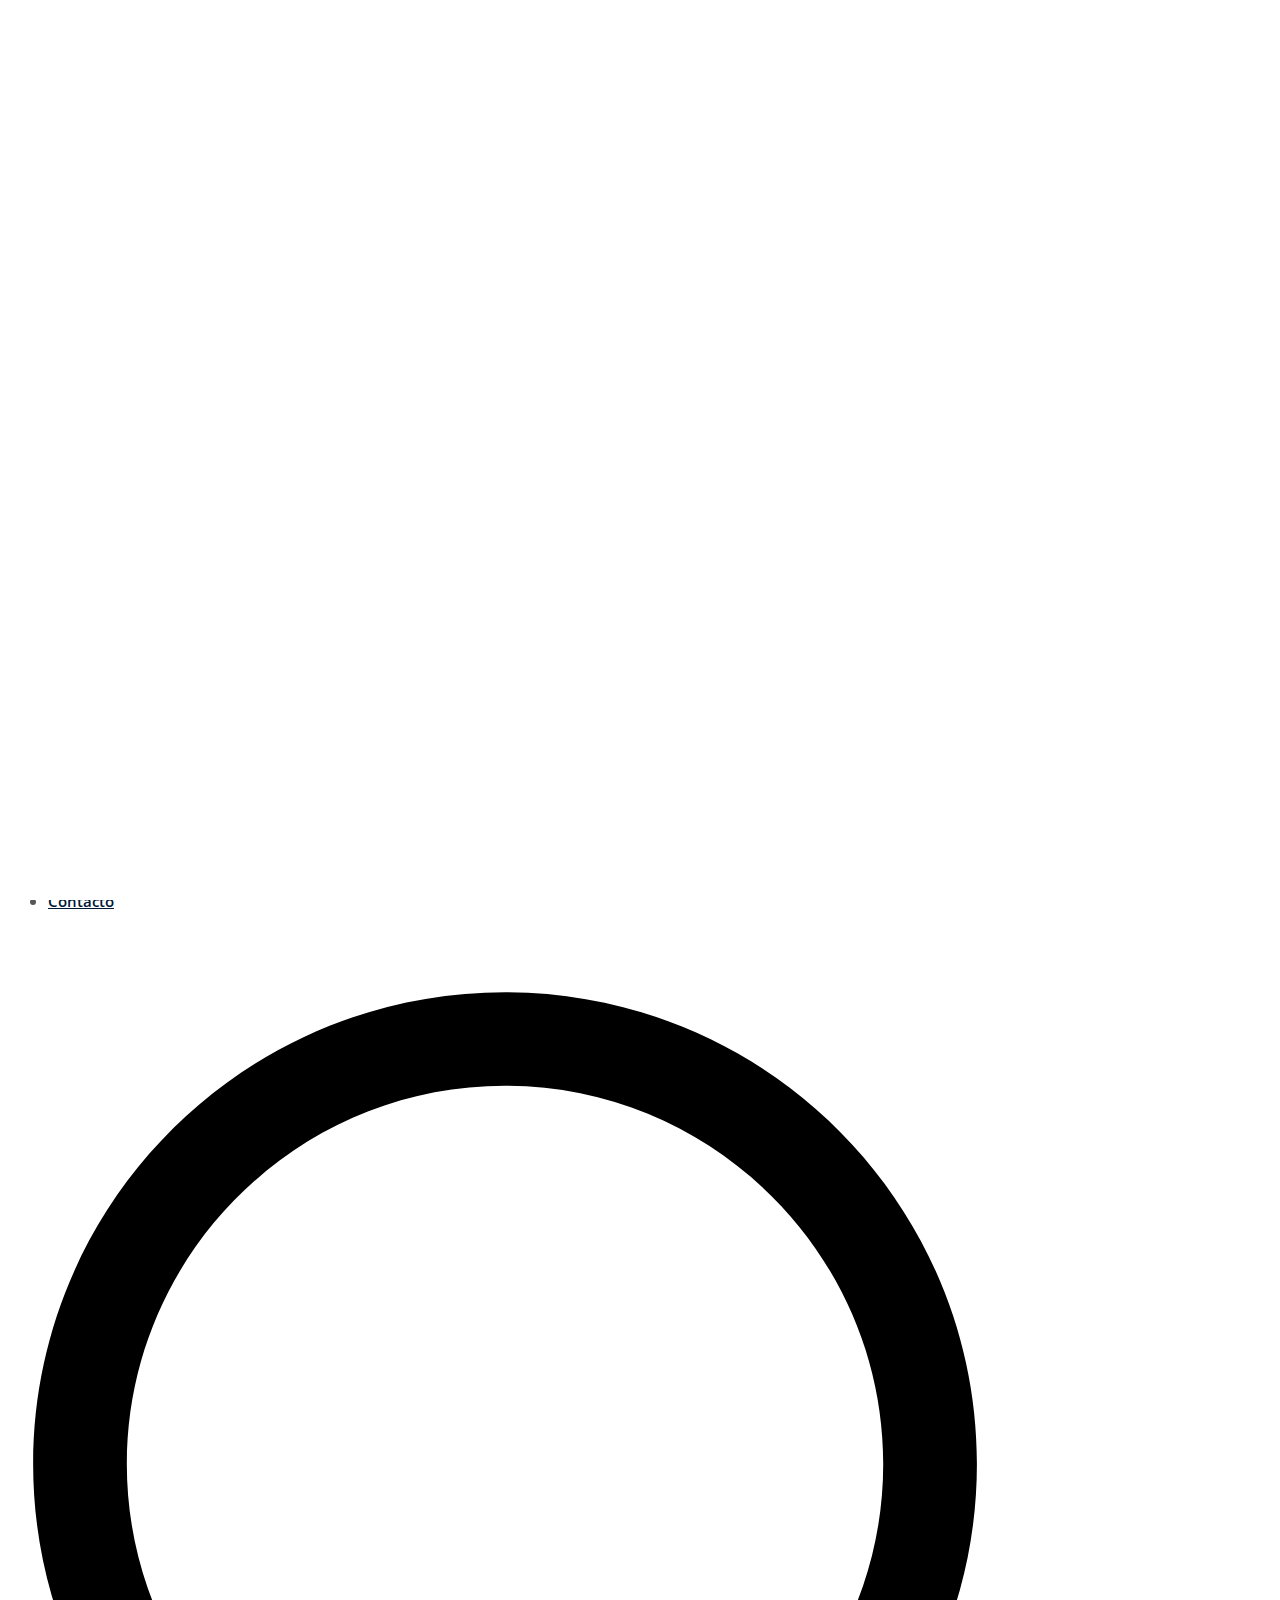
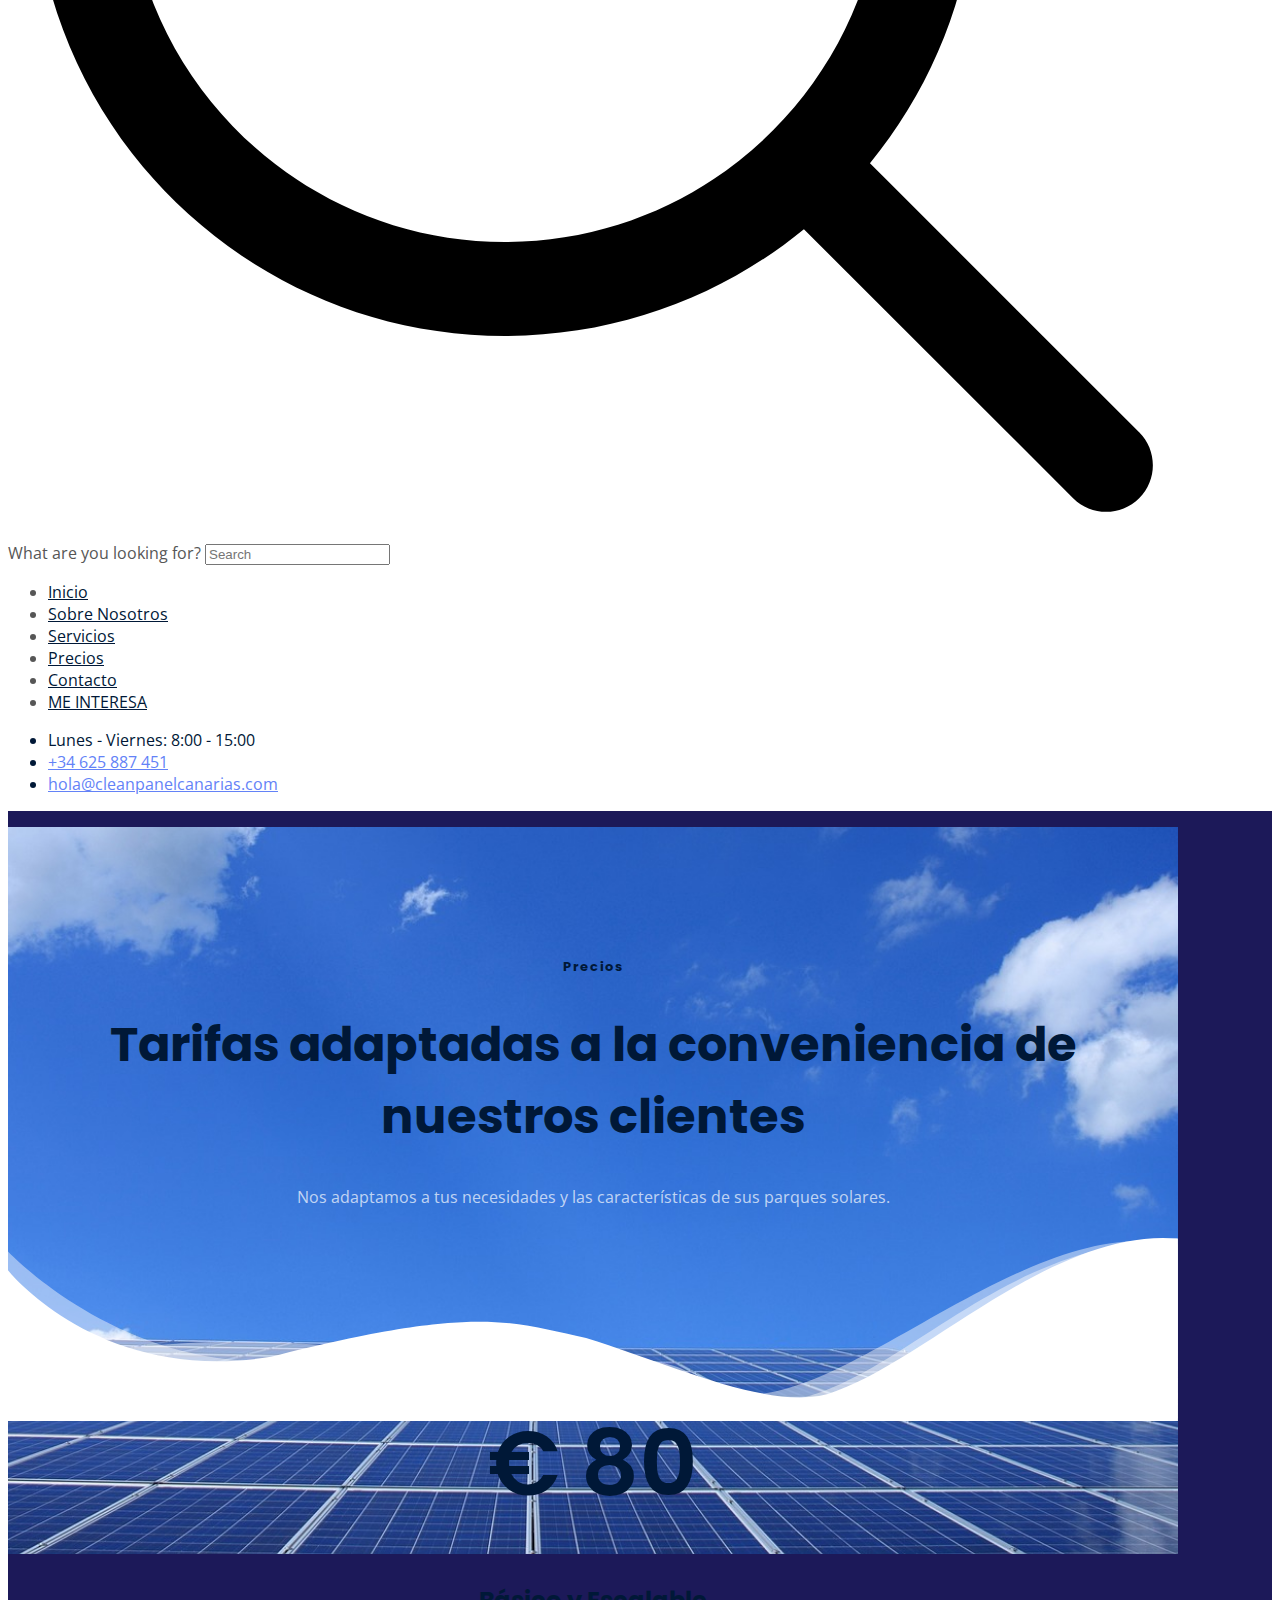
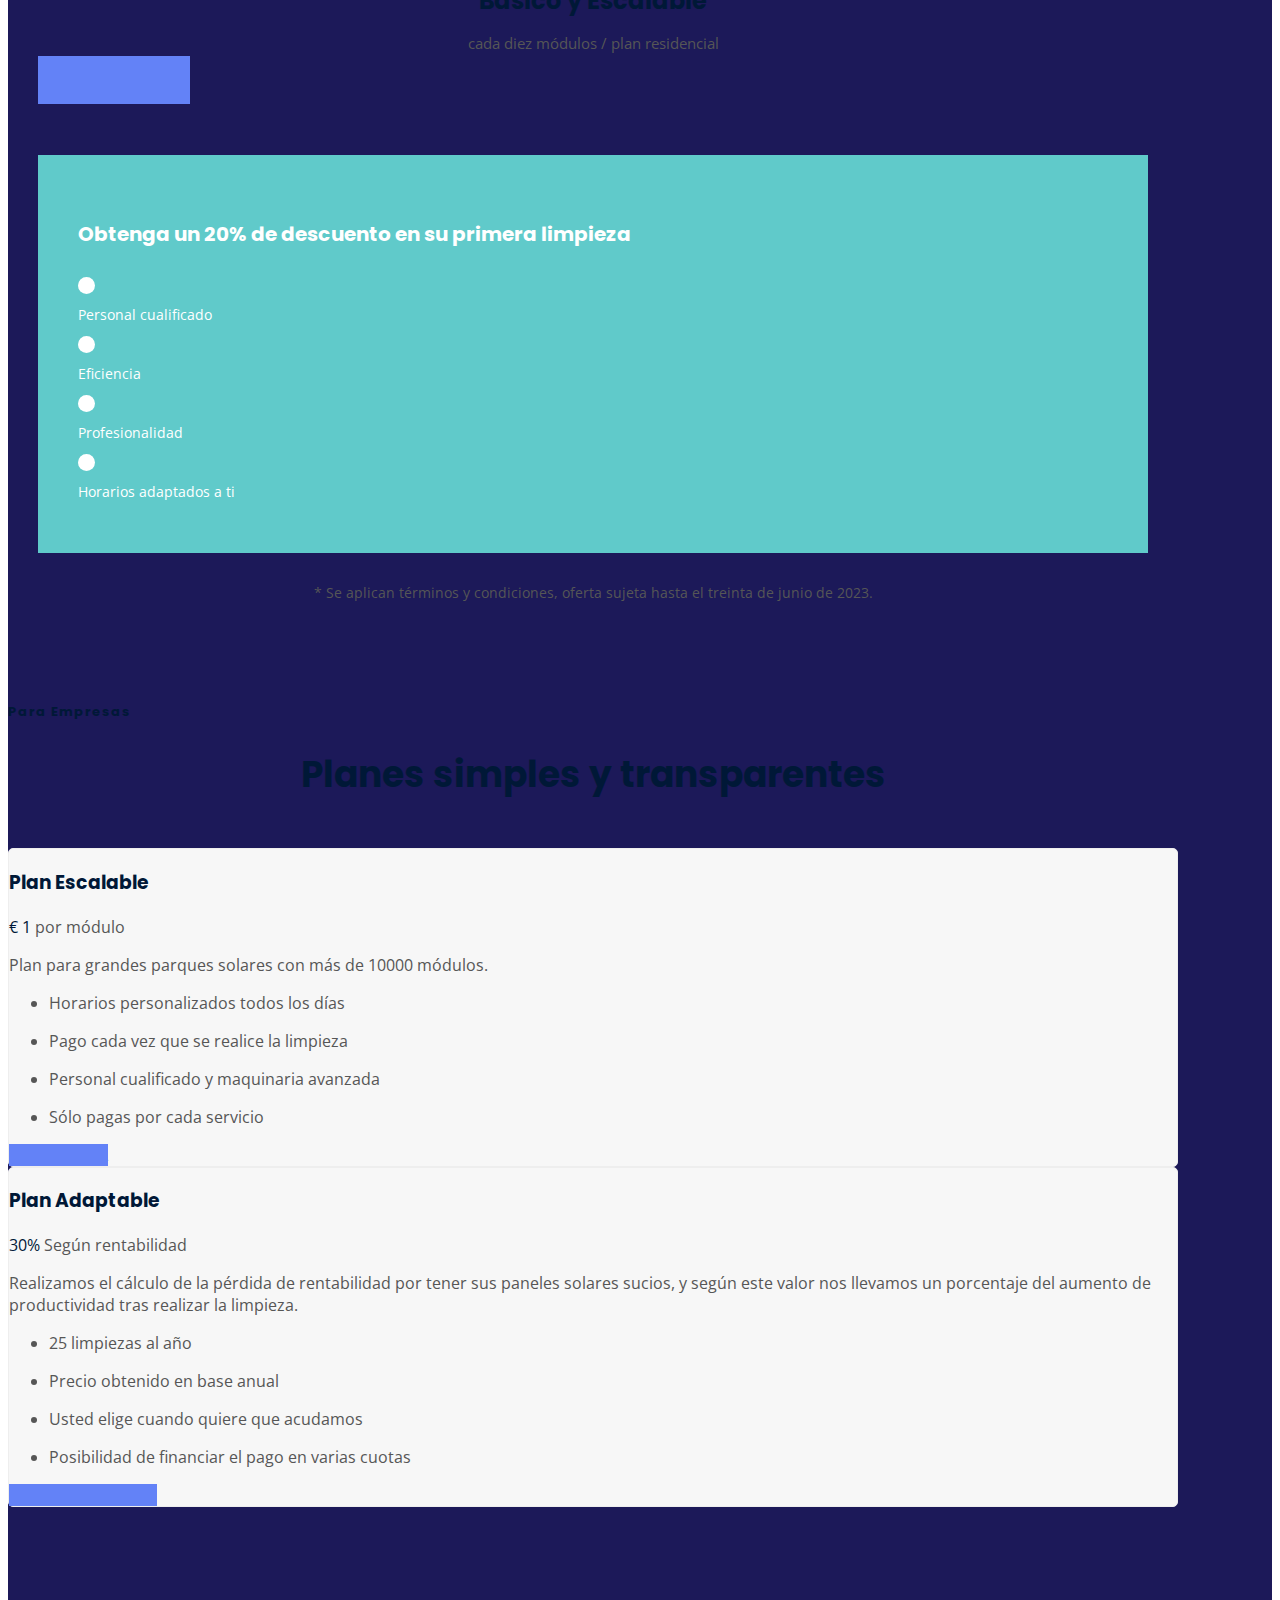
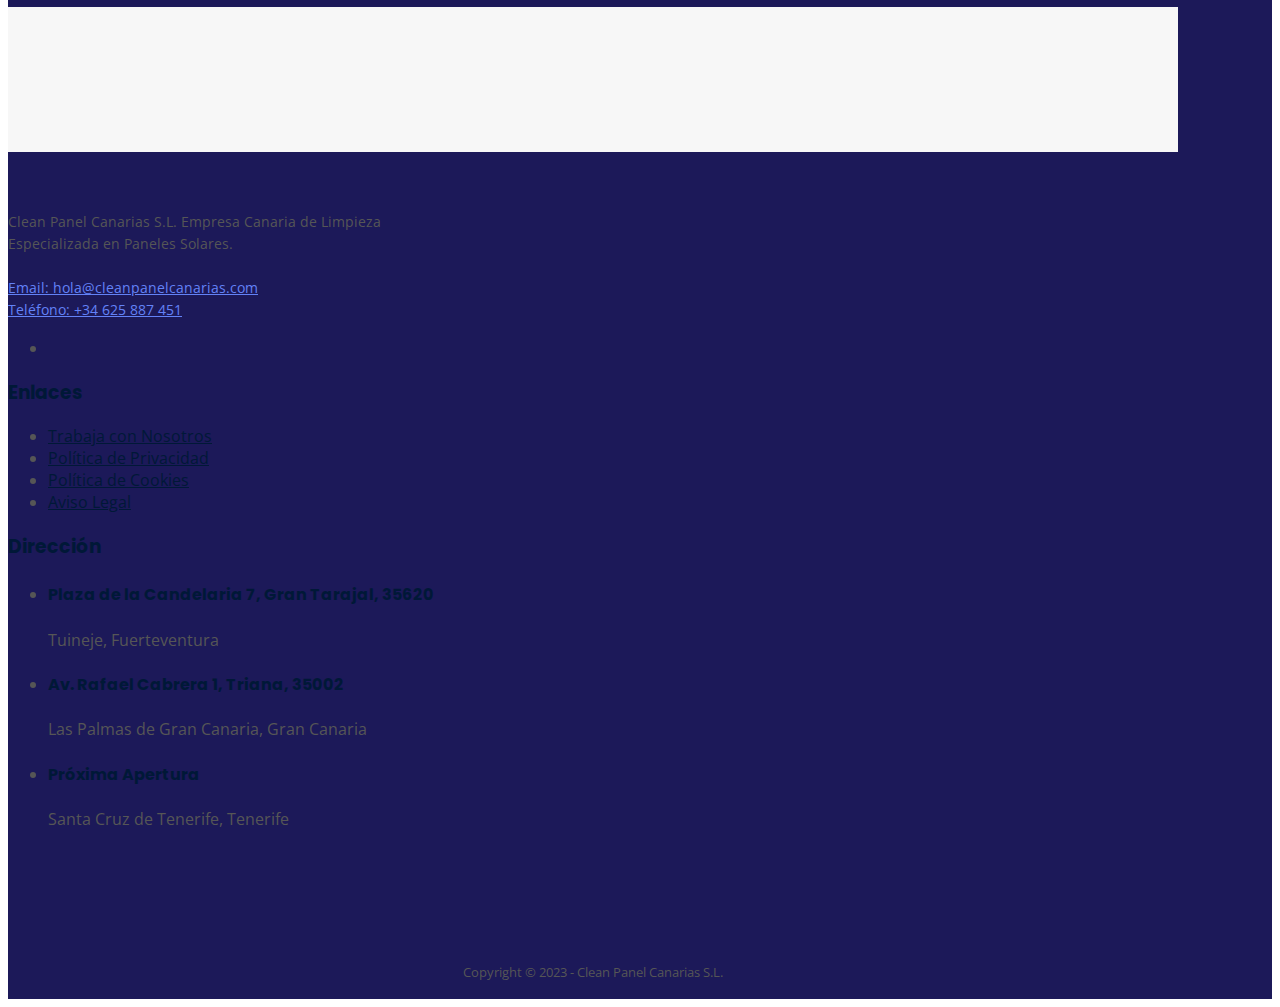
<file: pricing.html>
<!doctype html>
<html lang="es-es" class="">
<head>
    <meta http-equiv="X-UA-Compatible" content="IE=edge">
    <meta charset="UTF-8"/>
    <meta name="viewport" content="width=device-width, initial-scale=1.0">
    <link rel="icon" href="https://www.slashcreative.co/themes/moppers-version-2/wp-content/uploads/2019/12/32x32-1.png">
    <link rel="apple-touch-icon-precomposed" href="https://www.slashcreative.co/themes/moppers-version-2/wp-content/uploads/2019/12/Favicon-1.png">
    <link rel="apple-touch-icon-precomposed" href="https://www.slashcreative.co/themes/moppers-version-2/wp-content/uploads/2019/12/114x114.png">
    <link rel="apple-touch-icon-precomposed " href="https://www.slashcreative.co/themes/moppers-version-2/wp-content/uploads/2019/12/72x72.png">
    <title>Precios &amp; Presupuestos</title>
    <link rel='dns-prefetch' href='//fonts.googleapis.com'/>
    <link rel='dns-prefetch' href='//s.w.org'/>
    <link rel="alternate" type="application/rss+xml" title="Moppers &raquo; Feed" href="http://www.slashcreative.co/themes/moppers-version-2/feed/"/>
    <link rel="alternate" type="application/rss+xml" title="Moppers &raquo; Comments Feed" href="http://www.slashcreative.co/themes/moppers-version-2/comments/feed/"/>
    <script type="text/javascript">
    window._wpemojiSettings = {
        "baseUrl": "https:\/\/s.w.org\/images\/core\/emoji\/13.0.1\/72x72\/",
        "ext": ".png",
        "svgUrl": "https:\/\/s.w.org\/images\/core\/emoji\/13.0.1\/svg\/",
        "svgExt": ".svg",
        "source": {
            "concatemoji": "http:\/\/www.slashcreative.co\/themes\/moppers-version-2\/wp-includes\/js\/wp-emoji-release.min.js?ver=5.6"
        }
    };
    !function(e, a, t) {
        var r,
            n,
            o,
            i,
            p = a.createElement("canvas"),
            s = p.getContext && p.getContext("2d");
        function c(e, t) {
            var a = String.fromCharCode;
            s.clearRect(0, 0, p.width, p.height),
            s.fillText(a.apply(this, e), 0, 0);
            var r = p.toDataURL();
            return s.clearRect(0, 0, p.width, p.height), s.fillText(a.apply(this, t), 0, 0), r === p.toDataURL()
        }
        function l(e) {
            if (!s || !s.fillText)
                return !1;
            switch (s.textBaseline = "top", s.font = "600 32px Arial", e) {
            case "flag":
                return !c([127987, 65039, 8205, 9895, 65039], [127987, 65039, 8203, 9895, 65039]) && (!c([55356, 56826, 55356, 56819], [55356, 56826, 8203, 55356, 56819]) && !c([55356, 57332, 56128, 56423, 56128, 56418, 56128, 56421, 56128, 56430, 56128, 56423, 56128, 56447], [55356, 57332, 8203, 56128, 56423, 8203, 56128, 56418, 8203, 56128, 56421, 8203, 56128, 56430, 8203, 56128, 56423, 8203, 56128, 56447]));
            case "emoji":
                return !c([55357, 56424, 8205, 55356, 57212], [55357, 56424, 8203, 55356, 57212])
            }
            return !1
        }
        function d(e) {
            var t = a.createElement("script");
            t.src = e,
            t.defer = t.type = "text/javascript",
            a.getElementsByTagName("head")[0].appendChild(t)
        }
        for (i = Array("flag", "emoji"), t.supports = {
            everything: !0,
            everythingExceptFlag: !0
        }, o = 0; o < i.length; o++)
            t.supports[i[o]] = l(i[o]),
            t.supports.everything = t.supports.everything && t.supports[i[o]],
            "flag" !== i[o] && (t.supports.everythingExceptFlag = t.supports.everythingExceptFlag && t.supports[i[o]]);
        t.supports.everythingExceptFlag = t.supports.everythingExceptFlag && !t.supports.flag,
        t.DOMReady = !1,
        t.readyCallback = function() {
            t.DOMReady = !0
        },
        t.supports.everything || (n = function() {
            t.readyCallback()
        }, a.addEventListener ? (a.addEventListener("DOMContentLoaded", n, !1), e.addEventListener("load", n, !1)) : (e.attachEvent("onload", n), a.attachEvent("onreadystatechange", function() {
            "complete" === a.readyState && t.readyCallback()
        })), (r = t.source || {}).concatemoji ? d(r.concatemoji) : r.wpemoji && r.twemoji && (d(r.twemoji), d(r.wpemoji)))
    }(window, document, window._wpemojiSettings);
    </script>
    <style type="text/css">
    img.wp-smiley, img.emoji {
        display: inline !important;
        border: none !important;
        box-shadow: none !important;
        height: 1em !important;
        width: 1em !important;
        margin: 0 .07em !important;
        vertical-align: -0.1em !important;
        background: none !important;
        padding: 0 !important;
    }
    </style>
    <link rel='stylesheet' id='wp-block-library-css' href='http://www.slashcreative.co/themes/moppers-version-2/wp-includes/css/dist/block-library/style.min.css?ver=5.6' media='all'/>
    <link rel='stylesheet' id='contact-form-7-css' href='http://www.slashcreative.co/themes/moppers-version-2/wp-content/cache/autoptimize/css/autoptimize_single_8983e25a91f5c9981fb973bdbe189d33.css?ver=5.1.7' media='all'/>
    <link rel='stylesheet' id='bootstrap-css' href='http://www.slashcreative.co/themes/moppers-version-2/wp-content/themes/moppers/assets/css/bootstrap-min.css?ver=5.6' media='all'/>
    <link rel='stylesheet' id='slcr-style-css' href='http://www.slashcreative.co/themes/moppers-version-2/wp-content/cache/autoptimize/css/autoptimize_single_fa28fe75ace3cc06a4e0cbc3eb54ab09.css?ver=5.6' media='all'/>
    <link rel='stylesheet' id='slcr-app-css' href='http://www.slashcreative.co/themes/moppers-version-2/wp-content/cache/autoptimize/css/autoptimize_single_68dcd125651076b4cb614900759ca050.css?ver=5.6' media='all'/>
    <link rel='stylesheet' id='slcr-style-main-css' href='http://www.slashcreative.co/themes/moppers-version-2/wp-content/cache/autoptimize/css/autoptimize_single_33364eca008060630f3c324107c82a05.css?ver=5.6' media='all'/>
    <link rel='stylesheet' id='google-fonts-main-css' href='https://fonts.googleapis.com/css?family=Open+Sans%3A300%2C400%2C400i%2C600%2C700&#038;ver=5.6' media='all'/>
    <link rel='stylesheet' id='google-font-h-css' href='https://fonts.googleapis.com/css?family=Poppins%3A300%2C400%2C400i%2C600&#038;ver=5.6' media='all'/>
    <link rel='stylesheet' id='js_composer_front-css' href='http://www.slashcreative.co/themes/moppers-version-2/wp-content/plugins/js_composer/assets/css/js_composer.min.css?ver=6.5.0' media='all'/>
    <link rel="https://api.w.org/" href="http://www.slashcreative.co/themes/moppers-version-2/wp-json/"/>
    <link rel="alternate" type="application/json" href="http://www.slashcreative.co/themes/moppers-version-2/wp-json/wp/v2/pages/359"/>
    <link rel="EditURI" type="application/rsd+xml" title="RSD" href="http://www.slashcreative.co/themes/moppers-version-2/xmlrpc.php?rsd"/>
    <link rel="wlwmanifest" type="application/wlwmanifest+xml" href="http://www.slashcreative.co/themes/moppers-version-2/wp-includes/wlwmanifest.xml"/>
    <meta name="generator" content="WordPress 5.6"/>
    <link rel="canonical" href="http://www.slashcreative.co/themes/moppers-version-2/pricing/"/>
    <link rel='shortlink' href='http://www.slashcreative.co/themes/moppers-version-2/?p=359'/>
    <link rel="alternate" type="application/json+oembed" href="http://www.slashcreative.co/themes/moppers-version-2/wp-json/oembed/1.0/embed?url=http%3A%2F%2Fwww.slashcreative.co%2Fthemes%2Fmoppers-version-2%2Fpricing%2F"/>
    <link rel="alternate" type="text/xml+oembed" href="http://www.slashcreative.co/themes/moppers-version-2/wp-json/oembed/1.0/embed?url=http%3A%2F%2Fwww.slashcreative.co%2Fthemes%2Fmoppers-version-2%2Fpricing%2F&#038;format=xml"/>
    <style type="text/css">
    .recentcomments a {
        display: inline !important;
        padding: 0 !important;
        margin: 0 !important;
    }
    </style>
    <meta name="generator" content="Powered by WPBakery Page Builder - drag and drop page builder for WordPress."/>
    <style type="text/css">
    body, .pagination__links, .secondary-font {
        font-family: 'Open Sans', sans-serif;
    }

    h1, h2, h3, h4, h5, h6, .primary-font {
        font-family: Poppins, sans-serif;
    }

    p {
        font-family: 'Open Sans', sans-serif;
    }

    .bg--gradient-1 {
        background: linear-gradient(to right, #1c1958 0, #6484f7 100%);
        ;
    }

    .btn--gradient-1 {
        background: linear-gradient(to right, #1c1958 0, #6484f7 100%);
        ;
    }

    .progress--Gradient-1 {
        background: linear-gradient(to right, #1c1958 0, #6484f7 100%);
        !important;
    }

    .text--gradient-1 {
        background: linear-gradient(to right, #1c1958 0, #6484f7 100%);
        !important;
        -webkit-background-clip: text !important;
        -webkit-text-fill-color: transparent !important;
    }

    .icon--gradient-1 {
        background: linear-gradient(to right, #1c1958 0, #6484f7 100%);
        !important;
        -webkit-background-clip: text !important;
        -webkit-text-fill-color: transparent !important;
    }

    .btn--gradient-1.btn--ghost:before, .btn--gradient-1.btn--inverse:before, .btn--gradient-1.btn--inverse:after {
        background: linear-gradient(to right, #1c1958 0, #6484f7 100%);
        ;
    }

    .bg--gradient-2 {
        background: linear-gradient(225deg, #2899f9, #0059fc);
    }

    .btn--gradient-2 {
        background: linear-gradient(225deg, #2899f9, #0059fc);
    }

    .progress--Gradient-2 {
        background: linear-gradient(225deg, #2899f9, #0059fc) !important;
    }

    .text--gradient-2 {
        background: linear-gradient(225deg, #2899f9, #0059fc) !important;
        -webkit-background-clip: text !important;
        -webkit-text-fill-color: transparent !important;
    }

    .icon--gradient-2 {
        background: linear-gradient(225deg, #2899f9, #0059fc) !important;
        -webkit-background-clip: text !important;
        -webkit-text-fill-color: transparent !important;
    }

    .btn--gradient-2.btn--ghost:before, .btn--gradient-2.btn--inverse:before, .btn--gradient-2.btn--inverse:after {
        background: linear-gradient(225deg, #2899f9, #0059fc);
    }

    .icon--gradient-1:before, .icon--gradient-2:before {
        display: initial !important;
    }

    a, .text-link, .color-theme-main, .text_link, .article-card:hover .article-title {
        color: #6382f7;
    }

    a:hover, a:focus, a:active, .text-link:hover, .text_link:hover {
        color: #6382f7;
    }

    [data-link-hover="border"]:hover .inner-link {
        border-bottom: 1px solid;
        border-color: #6382f7;
    }

    .btn--primary, .bg-primary, .btn--primary.btn--ghost:hover, .btn--primary.btn--fill:after, .badge-primary, .nav__content .cart__value, .nav__list .button__nav_1, .mob__trigger, .nav__mobile_mod .nav__background, .cart__sidebar .cart__module.footer a.account, .pagination-cont .page-numbers.current, .pagination__blog .page-numbers.current, .pagination__blog .post-page-numbers.current, .pagination__blog .next a, .pagination__blog .prev a, .slcr-sidebar .widget_tag_cloud a:hover, .slcr-sidebar .widget_product_tag_cloud a:hover, .slcr-sidebar #wp-calendar a:hover, .comment-respond .button, .pagination__blog .blog__loadmore_type_1, .meta__large .author__info .external__link:hover, .btn-site, .btn-app, .service__box:hover .service__arrow, .pricing__01 .pricing-badge, .pricing__02 .pricing-header, .pricing__03.featured, .pricing__05 .price-badge, .accordion__02 li.active .accordion-header, .testimonial__06 .quote, .image-comparison .handle, .image-comparison .handle:after, .progress .main-theme, .tabbed_2 .tabs li.active, .hotspot_point, [data-hover-target="box"]:hover .main__icon, [data-hover-target="icon"] .main__icon:hover, .owl-theme .owl-dots .owl-dot.active span, .owl-theme .owl-dots .owl-dot:hover span, input[type=checkbox]:checked, input[type=radio]:checked, .sharing__list a:hover, .slcr-sidebar .widget_categories li:before, .slcr-sidebar .widget_recent_entries ul li:before, .product-categories li:before, .slcr-sidebar .widget_archive ul li:before, .post-password-form input[type="submit"], .wp-block-archives li a:before, .wp-block-categories li a:before, .page-numbers.current, .blog-content .blog-pagination .page-item, .service__box-2:hover .service__link {
        background: #6382f7;
    }

    .btn--primary.btn--ghost, .btn--primary.btn--fill, .btn--primary.btn--inverse:hover, .nav__list .button__nav_2, .footer__social li a:hover, .blog__card-01 .author__title, .blog__card-02 .author__title, .pagination__toggle:hover, .slcr-sidebar ul li a:hover, .slcr-sidebar .widget_recent_entries ul li:before, .slcr-sidebar #recentcomments li:before, .slcr-sidebar .product-categories .cat-item:before, .slcr-sidebar .product-categories .cat-item.has-child a:hover, .slcr-sidebar .product-categories .cat-item.has-child .children li a:hover, .slcr-sidebar .product-categories .current-cat.cat-item a, .slcr-sidebar .product-categories .cat-item.has-child .children li.current-cat a, .back__top i, .blog__card-01 .post__title h3:hover, .blog__card-02 .post__title h3:hover, .slcr-sidebar .product-categories .cat-item .current-cat a, .blog__nav li .active, .pagination-cont:hover, .team__01:hover h5, .team__02:hover h5, .team__05:hover h5, .team__06:hover h5, .team__07 ul li a:hover, .team__01 ul li a:hover, .team__02 ul li a:hover, .team__05 ul li a:hover, .team__06 ul li a:hover, .service__box:hover h5, .pricing__01 .pricing-info, .pricing__01 .plan-features i, .pricing__02 .pricing-table i, .pricing__03 .price-tag, .pricing__04 .pricing-features .true-icon, .accordion__03 .accordion-header:hover h5, .accordion__03 li.active .accordion-header h5, .accordion__03 .active .accordion-header::before, .testimonial__01 ul li i, .page__header .content .breadcrumbs li a:hover, .main__icon, .woocommerce div.product .woocommerce-tabs ul.tabs li.active, .privacy__button .privacy__agree, .privacy__popup .privacy__agree, .slcr-sidebar .widget_nav_menu li.current-menu-item a:before, .slcr-sidebar .widget_pages li.current_page_item a, .slcr-sidebar .widget_pages li.current_page_item a:before, .slcr-sidebar .custom_menu li.current_page_item a, .slcr-sidebar .custom_menu li.current_page_item a:before, .top-bar-content li .icon, .slcr-sidebar .widget_nav_menu .current-menu-item a, .wp-block-archives li a:hover, .wp-block-categories li a:hover, .wp-block-latest-posts li a:hover, .wp-block-latest-comments__comment-meta a:hover {
        color: #6382f7;
    }

    [data-header-scheme="light"] .nav__content .nav__social-links a:hover, .sticky[data-sticky-scheme="light"] .nav__content .nav__social-links a:hover {
        color: #6382f7 !important;
    }

    .service__box svg polygon, .service__box-2 .service__link svg {
        fill: #6382f7;
    }

    .btn--primary.btn--ghost, .btn--primary.btn--fill, .btn--primary.btn--inverse, .btn--primary.btn--inverse:hover, .nav__list .button__nav_2, .cart__sidebar .cart__module.footer a.account, .slcr-sidebar .widget_tag_cloud a:hover, .slcr-sidebar .widget_product_tag_cloud a:hover, .blog__nav li .active, .blog__post blockquote, .meta__large .author__info .external__link, .service__box:hover .service__arrow, .accordion__02 li.active .accordion-header, .fancy-image__01:hover .content, .tabbed_1.border_top .tabs li.active, .tabbed_1.border_bottom .tabs li.active, .tabbed_1.border_left .tabs li.active, .tabbed_1.border_right .tabs li.active, .tabbed_1.border_all .tabs li.active, .hotspot_point:before, [data-hover-target="box"]:hover .main__icon, [data-hover-target="icon"] .main__icon:hover, .woocommerce div.product .woocommerce-tabs ul.tabs li.active, input[type=checkbox]:checked, input[type=radio]:checked, .sharing__list a:hover, .blog__card-01.sticky .meta__container, .blog__card-02.sticky .meta__container .pricing__04, .pricing-features .true-icon {
        border-color: #6382f7;
    }

    .pricing__04.featured {
        border-bottom-color: #6382f7;
    }

    .woocommerce .product-wrap a.added_to_cart, .woocommerce nav.woocommerce-pagination ul li a:focus, .woocommerce nav.woocommerce-pagination ul li a:hover, .woocommerce nav.woocommerce-pagination ul li span.current, .woocommerce .widget_price_filter .ui-slider .ui-slider-range, .slcr-sidebar .woocommerce-product-search input[type="submit"] {
        background: #6382f7;
    }

    .woocommerce .onsale {
        background-color: #6382f7 !important;
    }

    .cart__sidebar .sidebar__product:hover h4, .woocommerce a.remove {
        color: #6382f7 !important;
    }

    .woocommerce ul.products li.product .product-wrap .button:hover, .woocommerce ul.products li.product .product-wrap .button.added, .woocommerce ul.products[data-product-type="modern"] li.product .product-wrap:hover .woocommerce-loop-product__title, .woocommerce [data-product-type="modern"] #respond input#submit.added::after, .woocommerce [data-product-type="modern"] a.button.added::after, .woocommerce [data-product-type="modern"] button.button.added::after, .woocommerce [data-product-type="modern"] input.button.added::after, .woocommerce .price_slider_amount .button, .woocommerce .price_slider_amount .button:hover, .woocommerce .checkout.woocommerce-checkout .create-account span, .woocommerce .shop_table.woocommerce-checkout-review-order-table .cart_item .product-quantity, .woocommerce ul.order_details li strong, .woocommerce-account .u-column1.col-1.woocommerce-Address h3, .woocommerce-account .u-column2.col-2.woocommerce-Address h3, .woocommerce .woocommerce-breadcrumb a:hover, .woocommerce div.product p.stock, .woocommerce .star-rating span::before, .woocommerce-account .woocommerce-MyAccount-navigation ul li:hover a, .woocommerce-account .woocommerce-MyAccount-navigation ul li.is-active a {
        color: #6382f7;
    }

    h1, h2, h3, h4, h5, h6, .h1, .h2, .h3, .h4, .h5, .h6, .slcr-sidebar #calendar_wrap th, .slcr_recent_posts .recent-post-info a, .slcr-sidebar ul li a .cart__sidebar .sidebar__product .product__meta .quantity, .cart__sidebar .sidebar__product .product__meta .product__price, .pagination__blog .page-numbers, .comment-pagination a, .woocommerce.slcr-sidebar .quantity, .woocommerce .slcr-sidebar .quantity, .blog__nav li a, .blog__nav .blog__search, .pagination-cont .page-numbers, .pricing__01 .pricing-tag, .accordion-header::before, .accordion__03 .accordion-header::before, .price-list .item-price, .page__header .content .breadcrumbs li a, .page__header .content .breadcrumbs li:before, .woocommerce div.product p.price, .woocommerce div.product span.price, .woocommerce div.product p.price del, .woocommerce div.product span.price del, .woocommerce div.product .woocommerce-tabs ul.tabs li a, .woocommerce .variations label, .woocommerce #reviews #comments h2, .woocommerce-review__author, .woocommerce ul.products[data-product-type="modern"] li.product .product-wrap .price, .woocommerce table.shop_table td.product-name a, .woocommerce .cart-empty, .woocommerce nav.woocommerce-pagination ul li a, .slcr-sidebar .widget_archive li a, .slcr-sidebar .widget_categories li a, .slcr-sidebar .widget_pages li a, .slcr-sidebar ul li a, .blog__card-01 .author__title a, .blog__card-02 .author__title a, .slcr-sidebar .searchform input, .pricing__04 .pricing-amount, .pricing__04 .pricing-symbol, .slcr-sidebar .widget_tag_cloud a, .slcr-sidebarr .widget_product_tag_cloud a, .nav__mobile_list .nav__mobile_item a, .top-bar-content li, .wp-block-archives li a, .wp-block-categories li a, .wp-block-latest-posts li a, .wp-block-latest-comments__comment-meta a, .pingbacklist .comment-author a, .trackbacklist .comment-author a {
        color: #001837;
    }

    .woocommerce a.remove:hover {
        color: #001837;
        background: none;
        border-radius: 0;
    }

    .blog-header.image-true .post-type-icon, .icon__404 svg path {
        fill: #001837;
    }

    .second-text-color, .slcr-sidebar #wp-calendar caption, .slcr-sidebar li, .slcr_recent_posts .post-date, .slcr-sidebar #wp-calendar tr td, .blog-post-tags .blog-tags ul li a, .pricing__04 .plan-period, .slcr-sidebar .comment-author-link, .nav__module_side .social__side_mob li a, footer select {
        color: #565656;
    }

    .third-text-color, .blog-post-1_comments .comment .date, .related-articles-sm .article-date, #cancel-comment-reply-link, .blog__card-01 .time__count, .blog__card-01 .post__category, .blog__card-01 .post__meta, .blog__card-02 .post__category, .blog__card-02 .time__count, .blog__card-02 .post__meta, .pingbacklist time, .trackbacklist time {
        color: #999999;
    }

    body {
        color: #565656;
        text-rendering: optimizeLegibility;
        -webkit-font-smoothing: antialiased;
        -moz-osx-font-smoothing: grayscale;
        background: #ffffff;
    }

    @media (max-width: 767px) {
        .border__enabled header, .border__enabled footer {
            margin: 0;
        }
    }

    .main__border {
        ;
    }

    h1, .h1 {
        color: #001837;
    }

    h2, .h2 {
        color: #001837;
    }

    h3, .h3 {
        color: #001837;
    }

    h4, .h4 {
        color: #001837;
    }

    h5, .h5 {
        color: #001837;
    }

    h6, .h6 {
        color: #001837;
    }

    p {
        color: #565656;
        font-weight: 400;
    }

    .btn--secondary, .btn--secondary.btn--ghost:hover, .btn--secondary.btn--fill:after {
        background: #fba311;
    }

    .btn--secondary.btn--ghost, .btn--secondary.btn--fill, .btn--secondary.btn--inverse:hover {
        color: #fba311;
    }

    .btn--secondary.btn--ghost, .btn--secondary.btn--fill, .btn--secondary.btn--inverse, .btn--secondary.btn--inverse:hover {
        border-color: #fba311;
    }

    .post-information .blog-post-title {
    }

    .blog__card-01 .post__title h3, .blog__card-01 .type__video .post__title, .blog__card-02 .post__title h3 {
    }

    @media (max-width: 767px) {
        .blog__card-01 .post__title h3 {
            margin-top: 20px;
            font-size: 21px !important;
            line-height: 28px !important;
        }

        .blog__card-02 .post__title h3 {
            margin-top: 10px;
            font-size: 22px !important;
            line-height: 27px !important;
        }

        .blog__card-02 .post__desc {
            font-size: 14px !important;
            line-height: 21px !important;
        }
    }

    @media (min-width: 767px) and(max-width: 992px) {
        .blog__card-02 .post__title h3 {
            font-size: 1.2em !important;
            line-height: 1.5em !important;
        }

        .blog__card-02 .post__desc {
            font-size: 15px !important;
            line-height: 24px !important;
        }

        .blog__card-01 .post__title h3 {
            font-size: 1.3em !important;
        }
    }

    .blog__card-01 .post__category, .blog__card-02 .post__category {
    }

    .blog__card-01 .author__title a, .blog__card-02 .author__title a, .type__video .author__title span {
    }

    .blog__card-01 .post__meta, .blog__card-02 .post__meta {
    }

    .blog-post-1_comments .comment p {
    }

    .blog-post-1_comments .comment .date {
    }

    .blog-post-1_comments .comment h4 {
    }

    .pagination__blog .blog__loadmore, .pagination__blog .blog__loadmore_type_1 {
        ;
    }

    .blog__card-01 .post__title h3:hover, .blog__card-02 .post__title h3:hover {
    }

    .pagination__blog .page-numbers.current {
    }

    .blog__card-01 .type__video .post__title {
    }

    .blog__post .blog-post-content h1, .blog__post .blog-post-content h2, .blog__post .blog-post-content h3, .blog__post .blog-post-content h4, .blog__post .blog-post-content h5, .blog__post .blog-post-content h6 {
    }

    .blog__post .blog-post-content, .blog__post .blog-post-content p, .blog__post .blog-post-content a, .blog__post .blog-post-content ul, .blog__post .blog-post-content ol {
        margin-bottom: 20px;
    }

    .header__nav .sticky__logo, .header__nav .main__logo {
        height: 40px;
    }

    .header__primary {
        min-height: 100px;
        line-height: 100px;
    }

    .nav__list .submenu__dropdown {
        top: 100px;
    }

    .header__secondary {
        background: rgba(247, 247, 247, 1);
    }

    @media (max-width: 767px) {
        .header__nav .sticky__logo, .header__nav .main__logo {
        }

        .header__primary {
        }
    }

    .nav__main .nav__list .nav__item {
        margin-right: 30px;
    }

    .nav__second .nav__list .nav__item {
        margin-right: 5px;
    }

    [data-header-scheme="light"] .nav__main .nav__list .nav__item a, .sticky[data-sticky-scheme="light"] .nav__main .nav__list .nav__item a, [data-header-scheme="dark"] .nav__main .nav__list .nav__item a, .sticky[data-sticky-scheme="dark"] .nav__main .nav__list .nav__item a {
        color: #001837;
        font-weight: 600;
        font-size: 15px;
        opacity: 1;
    }

    [data-header-scheme="dark"] .nav__main .nav__list .nav__item a, .sticky[data-sticky-scheme="dark"] .nav__main .nav__list .nav__item a {
        color: #fff;
        opacity: .8;
    }

    [data-header-scheme="light"] .nav__second .nav__list .nav__item a, .sticky[data-sticky-scheme="light"] .nav__second .nav__list .nav__item a, [data-header-scheme="dark"] .nav__second .nav__list .nav__item a, .sticky[data-sticky-scheme="dark"] .nav__second .nav__list .nav__item a {
        color: #001837;
        font-weight: 600;
        opacity: 1;
    }

    [data-header-scheme="dark"] .nav__second .nav__list .nav__item a, .sticky[data-sticky-scheme="dark"] .nav__second .nav__list .nav__item a {
        color: #fff;
        opacity: .8;
    }

    .header__secondary .top__content {
    }

    [data-header-scheme="light"] .nav__main .nav__list .submenu__dropdown li a, [data-header-scheme="dark"] .nav__main .nav__list .submenu__dropdown li a, [data-header-scheme="light"] .nav__main .nav__list .submenu__dropdown li a:hover, [data-header-scheme="dark"] .nav__main .nav__list .submenu__dropdown li a:hover, [data-header-scheme="light"] .nav__second .nav__list .submenu__dropdown li a, [data-header-scheme="dark"] .nav__second .nav__list .submenu__dropdown li a, [data-header-scheme="light"] .nav__second .nav__list .submenu__dropdown li a:hover, [data-header-scheme="dark"] .nav__second .nav__list .submenu__dropdown li a:hover, .sticky[data-sticky-scheme="light"] .nav__main .nav__list .submenu__dropdown li a, .sticky[data-sticky-scheme="dark"] .nav__main .nav__list .submenu__dropdown li a, .sticky[data-sticky-scheme="light"] .nav__second .nav__list .submenu__dropdown li a, .sticky[data-sticky-scheme="dark"] .nav__second .nav__list .submenu__dropdown li a {
        color: #001837;
        opacity: 1;
    }

    .nav__list .nav__item .submenu__dropdown .make__title .title__text, .nav__list .nav__item .submenu__dropdown .make__title .title__text:hover {
    }

    .nav__list .mega__dropdown .submenu__dropdown {
    }

    .nav__list .submenu__dropdown {
    }

    .nav__content .nav__social-links li {
        padding: 0 8px;
    }

    [data-header-scheme="light"] .nav__content .nav__social-links a, .sticky[data-sticky-scheme="light"] .nav__content .nav__social-links a, [data-header-scheme="dark"] .nav__content .nav__social-links a, .sticky[data-sticky-scheme="dark"] .nav__content .nav__social-links a {
        font-size: 17px;
        color: #001837 !important;
    }

    [data-header-scheme="dark"] .nav__content .nav__social-links a, .sticky[data-sticky-scheme="dark"] .nav__content .nav__social-links a {
        color: #fff !important;
        opacity: .8;
    }

    .header__secondary .secondary__social li {
        padding: 0 8px;
    }

    .header__secondary .secondary__social li a {
        font-size: 17px;
        color: #001837 !important;
    }

    .nav__mobile_list .nav__mobile_item a {
    }

    .sub-menu .nav__mobile_item a {
    }

    .text__mob_side {
    }

    .nav__module_side .social__side_mob li {
    }

    .nav__module_side .social__side_mob li a {
    }

    .header__nav .nav__mobile {
    }

    .mob__trigger {
    }

    .nav__mobile_mod .nav__background {
    }

    [data-header-scheme="light"] .nav__main .nav__list .nav__item:hover .mouseover__call, [data-header-scheme="light"] .nav__second .nav__list .nav__item:hover .mouseover__call, [data-header-scheme="light"] .nav__main .nav__list .active.link__active .mouseover__call, [data-header-scheme="light"] .nav__main .nav__list .active.link__active .mouseover__call:hover, [data-header-scheme="light"] .nav__second .nav__list .active.link__active .mouseover__call, [data-header-scheme="light"] .nav__second .nav__list .active.link__active .mouseover__call:hover, .sticky[data-sticky-scheme="light"] .nav__main .nav__list .nav__item:hover .mouseover__call, .sticky[data-sticky-scheme="light"] .nav__second .nav__list .nav__item:hover .mouseover__call, .sticky[data-sticky-scheme="light"] .nav__main .nav__list .active.link__active .mouseover__call, .sticky[data-sticky-scheme="light"] .nav__main .nav__list .active.link__active .mouseover__call:hover, .sticky[data-sticky-scheme="light"] .nav__second .nav__list .active.link__active .mouseover__call, .sticky[data-sticky-scheme="light"] .nav__second .nav__list .active.link__active .mouseover__call:hover {
        color: #6382f7;
        opacity: 1;
    }

    .ham__menu .line {
    }

    .nav__mobile .nav__close i {
    }

    .nav__list .mega__dropdown .submenu__dropdown.child .dropdown__item:hover {
    }

    .nav__list .submenu__dropdown .dropdown__item:hover, .nav__list .submenu__dropdown .dropdown__item .active__dropdown-item {
        background: #6382f7;
        border-radius: 5px;
    }

    .make__title .submenu__dropdown .dropdown__item:hover {
        background: #6382f7 !important;
        border-radius: 5px;
    }

    .sticky[data-sticky-scheme="light"] .nav__content .mob__toggle .svg__fill, [data-header-scheme="light"] .nav__content .mob__toggle .svg__fill {
        fill: #001837 !important;
    }

    .sticky[data-sticky-scheme="light"] .nav__content .nav__search .svg__fill, .sticky[data-sticky-scheme="light"] .nav__content .nav__cart .svg__fill, [data-header-scheme="light"] .nav__content .nav__search .svg__fill, [data-header-scheme="light"] .nav__content .nav__cart .svg__fill {
        fill: #001837 !important;
    }

    [data-header-scheme="dark"] .nav__content .svg__fill, .sticky[data-sticky-scheme="dark"] .nav__content .svg__fill {
        fill: #fff !important;
        opacity: .8;
    }

    [data-header-scheme="dark"] .active__dropdown-item, [data-header-scheme="light"] .active__dropdown-item, .sticky[data-sticky-scheme="dark"] .active__dropdown-item, .sticky[data-sticky-scheme="light"] .active__dropdown-item, .nav__list .submenu__dropdown .dropdown__item .child__hover:hover, .nav__list .submenu__dropdown .white__hovered {
        color: #ffffff !important;
    }

    .nav__list .button__nav_1 {
        color: #ffffff !important;
        font-weight: 700 !important;
        font-size: 13px !important;
        border-radius: 5px;
        padding-top: 12px;
        padding-bottom: 12px;
        padding-left: 20px;
        padding-right: 20px;
    }

    .nav__list .button__nav_1:hover {
        color: #ffffff !important;
    }

    .nav__list .button__nav_2 {
        color: #6382f7 !important;
        font-weight: 700 !important;
        font-size: 13px !important;
        border-radius: 5px;
        padding-top: 12px;
        padding-bottom: 12px;
        padding-left: 20px;
        padding-right: 20px;
        border-color: #eeeeee !important;
    }

    .nav__list .button__nav_2:hover {
        border-color: #6382f7 !important;
    }

    .header__nav.sticky .header__primary {
        min-height: 100px;
        line-height: 100px;
    }

    .sticky .nav__list .submenu__dropdown {
        top: 100px;
    }

    .footer__bottom {
        background-color: #1c1959 !important;
        padding: 20px 0;
    }

    .footer__main {
        background-color: #1c1959 !important;
        padding: 100px 0;
    }

    [data-bg-overlay].footer__cont:before {
    }

    .footer__cont .footer__social li a {
    }

    .footer__logo img {
        ;
        height: 40px;
    }

    .footer__cont .footer__social li {
    }

    .footer__cont .footer__social li a:hover {
        opacity: 1;
    }

    .footer__desc p {
        font-size: 14px;
        line-height: 22px;
    }

    [data-footer-layout="second"] .copyright__text {
        text-align: center;
        font-size: 13px;
        line-height: 13px;
    }

    [data-footer-layout="third"] .copyright__text {
        text-align: center;
        font-size: 13px;
        line-height: 13px;
    }

    [data-footer-layout="fourth"] .copyright__text {
        text-align: center;
        font-size: 13px;
        line-height: 13px;
    }

    [data-footer-layout="fifth"] .copyright__text {
        text-align: center;
        font-size: 13px;
        line-height: 13px;
    }

    .footer__cont .copyright__text {
        text-align: center;
        font-size: 13px;
        line-height: 13px;
    }

    .footer__cont .widget-title, .footer__cont .title {
    }

    .footer__cont .widget__area a {
    }

    .footer__cont .page_item a, .footer__cont .cat-item a, .footer__cont .menu-item a {
    }

    .textwidget p {
    }

    .page__header[data-bg-overlay]:before {
        content: "";
        ;
    }

    .page__header .content .inner h1 {
        font-size: 45px;
        line-height: 45px;
    }

    .page__header .content .inner p {
    }

    .page__header .content .breadcrumbs li a {
    }

    .page__header .content .breadcrumbs li a:hover {
    }

    @-webkit-keyframes color {
        0% {
            stroke: #6382f7;
        }

        50% {
            stroke: #6382f7;
        }

        100% {
            stroke: #6382f7;
        }
    }

    @keyframes color {
        0% {
            stroke: #6382f7;
        }

        50% {
            stroke: #6382f7;
        }

        100% {
            stroke: #6382f7;
        }
    }

    .load__wrapper {
        position: fixed;
        top: 0;
        left: 0;
        width: 100%;
        height: 100%;
        background: #ffffff;
        z-index: 9999999999;
    }

    main.main__content, .woo_main_content {
        width: 100%;
        float: left;
        padding-top: 0;
        padding-bottom: 0;
    }

    @media (min-width: 1200px) {
        .container {
            width: 1170px !important;
        }
    }

    .wpcf7 input {
        outline: none;
    }

    .wpcf7 input[type="text"], .wpcf7 input[type="email"], .wpcf7 input[type="url"], .wpcf7 input[type="tel"], .wpcf7 input[type="number"], .wpcf7 input[type="date"], .wpcf7 textarea, .wpcf7 select {
        background-color: #f7f7f7;
        color: #001837;
        width: 100%;
        font-weight: normal;
        border: 1px solid #eeeeee;
        border-radius: 5px;
        height: 48px;
        line-height: 48px;
        margin-top: 5px;
        margin-bottom: 5px;
        font-size: 14px;
        padding: 10px;
        transition: all ease .3s;
        -webkit-transition: all ease .3s;
    }

    .wpcf7 textarea {
        height: 200px;
    }

    .wpcf7 input[type="text"]:focus, .wpcf7 input[type="email"]:focus, .wpcf7 input[type="url"]:focus, .wpcf7 input[type="tel"]:focus, .wpcf7 input[type="number"]:focus, .wpcf7 input[type="date"]:focus, .wpcf7 textarea:focus, .wpcf7 select:focus {
        border-color: #6382f7;
    }

    .wpcf7 label {
        width: 100%;
        font-weight: 500;
        font-size: 14px;
    }

    span.wpcf7-not-valid-tip {
        font-size: 12px;
        line-height: normal;
    }

    .wpcf7 p {
        margin-bottom: 0;
    }

    .wpcf7 label {
        margin-right: 15px;
        margin-left: 0 !important;
        color: #001837;
        font-weight: 700;
        font-size: 14px;
        line-height: 14px;
    }

    .wpcf7 input[type="submit"] {
        padding: 12px 20px;
        background: #6382f7;
        border-width: 0;
        border-color: #6382f7;
        border-style: solid;
        border-radius: 4px;
        color: #ffffff;
        transition: all ease .3s;
        -webkit-transition: all ease .3s;
    }

    .wpcf7 input[type="submit"]:hover {
        background: #6382f7;
        border-color: #6382f7;
        color: #ffffff;
        opacity: .9;
    }

    .preloader__image {
        height: 30px !important;
    }

    .privacy__wrap {
    }

    .privacy__text {
    }

    .privacy__bar a {
    }

    .privacy__button .privacy__agree {
    }

    .privacy__button .privacy__agree {
    }

    :-moz-selection {
        background: #6382f7;
        color: #fff;
    }

    ::selection {
        background: #6382f7;
        color: #fff;
    }
    </style>
    <script async src="https://www.googletagmanager.com/gtag/js?id=UA-126263862-1"></script>
    <script>
    window.dataLayer = window.dataLayer || [];
    function gtag() {
        dataLayer.push(arguments);
    }
    gtag('js', new Date());

    gtag('config', 'UA-126263862-1');
    </script>
    <style type="text/css" data-type="vc_shortcodes-custom-css">
    .vc_custom_1639237692265 {
        padding-top: 100px !important;
        padding-bottom: 230px !important;
        background: #555555 url(images/background-2.jpg) !important;
        background-position: center !important;
        background-repeat: no-repeat !important;
        background-size: cover !important;
    }

    .vc_custom_1556358870937 {
        margin-top: -200px !important;
        margin-bottom: 100px !important;
    }

    .vc_custom_1556362037815 {
        padding-bottom: 100px !important;
    }

    .vc_custom_1556033327962 {
        padding-top: 100px !important;
        padding-bottom: 45px !important;
        background-color: #f7f7f7 !important;
    }

    .vc_custom_1556212646595 {
        padding-top: 100px !important;
        padding-bottom: 100px !important;
    }

    .vc_custom_1556356805404 {
        padding-top: 0px !important;
    }

    .vc_custom_1556357104809 {
        padding-top: 0px !important;
    }

    .vc_custom_1556364233299 {
        padding-right: 30px !important;
        padding-left: 30px !important;
    }

    .vc_custom_1556361962390 {
        margin-top: 30px !important;
        margin-bottom: 0px !important;
    }

    .vc_custom_1556364645994 {
        padding-right: 0px !important;
        padding-left: 0px !important;
    }

    .vc_custom_1556364656184 {
        padding-right: 0px !important;
        padding-left: 0px !important;
    }

    .vc_custom_1556361682301 {
        margin-bottom: 0px !important;
        padding-top: 65px !important;
        padding-bottom: 65px !important;
    }

    .vc_custom_1556736180956 {
        margin-bottom: 20px !important;
    }

    .vc_custom_1556357736195 {
        margin-top: 0px !important;
        margin-bottom: 0px !important;
    }

    .vc_custom_1556358609862 {
        margin-top: 20px !important;
        padding-top: 15px !important;
        padding-right: 42px !important;
        padding-bottom: 15px !important;
        padding-left: 42px !important;
    }

    .vc_custom_1556361651611 {
        border-top-width: 0px !important;
        border-right-width: 0px !important;
        border-bottom-width: 0px !important;
        border-left-width: 0px !important;
        padding-top: 40px !important;
        padding-right: 40px !important;
        padding-bottom: 40px !important;
        padding-left: 40px !important;
        border-left-style: solid !important;
        border-right-style: solid !important;
        border-top-style: solid !important;
        border-bottom-style: solid !important;
    }

    .vc_custom_1556360982091 {
        margin-bottom: 30px !important;
    }

    .vc_custom_1556360393073 {
        margin-bottom: 5px !important;
    }

    .vc_custom_1556360400682 {
        margin-bottom: 5px !important;
    }

    .vc_custom_1556360412081 {
        margin-bottom: 5px !important;
    }

    .vc_custom_1556360422114 {
        margin-bottom: 5px !important;
    }

    .vc_custom_1556360430155 {
        margin-bottom: 5px !important;
    }

    .vc_custom_1556030154461 {
        padding-top: 0px !important;
    }

    .vc_custom_1556362029591 {
        margin-bottom: 50px !important;
    }

    .vc_custom_1556737390714 {
        border-top-width: 1px !important;
        border-right-width: 1px !important;
        border-bottom-width: 1px !important;
        border-left-width: 1px !important;
        background-color: #f7f7f7 !important;
        border-left-color: #eeeeee !important;
        border-left-style: solid !important;
        border-right-color: #eeeeee !important;
        border-right-style: solid !important;
        border-top-color: #eeeeee !important;
        border-top-style: solid !important;
        border-bottom-color: #eeeeee !important;
        border-bottom-style: solid !important;
        border-radius: 5px !important;
    }

    .vc_custom_1556364117576 {
        border-top-width: 1px !important;
        border-right-width: 1px !important;
        border-bottom-width: 1px !important;
        border-left-width: 1px !important;
        background-color: #f7f7f7 !important;
        border-left-color: #eeeeee !important;
        border-left-style: solid !important;
        border-right-color: #eeeeee !important;
        border-right-style: solid !important;
        border-top-color: #eeeeee !important;
        border-top-style: solid !important;
        border-bottom-color: #eeeeee !important;
        border-bottom-style: solid !important;
        border-radius: 5px !important;
    }

    .vc_custom_1556030206669 {
        padding-top: 0px !important;
    }

    .vc_custom_1556030154461 {
        padding-top: 0px !important;
    }

    .vc_custom_1556085335847 {
        margin-bottom: 50px !important;
    }

    .vc_custom_1596780045365 {
        margin-bottom: 0px !important;
    }
    </style>
    <noscript>
        <style>
        .wpb_animate_when_almost_visible {
            opacity: 1;
        }
        </style>
    </noscript>
</head>
<body class="page-template-default page page-id-359 smooth__links wpb-js-composer js-comp-ver-6.5.0 vc_responsive" data-ajax-url="http://www.slashcreative.co/themes/moppers-version-2/wp-admin/admin-ajax.php">
    <div class="load__wrapper" data-preloader-position="center">
        <svg class="loading__page" viewBox="25 25 50 50">
            <circle class="path" cx="50" cy="50" r="20" fill="none" stroke-width="2"></circle>
        </svg>
    </div>
    <a href="#0" class="back__top">
        <i class="arrow_carrot-up"></i>
    </a>
    <header class="header__nav shadow__sm" data-nav-layout="first" data-menu-align="right" data-nav-container="true" data-mobile-nav="simple" data-sidebar-direction="right-to-left" data-header-scheme="light" data-sticky-scheme="light" data-header-shadow="small" data-hover-border="expanding" data-header-fixed="none" data-mobile-fixed="none" data-sticky-scroll="true" data-mobile-scroll="none">
        <div class="header__secondary hidden-xs hidden-sm">
            <div class="wrap">
                <div class="container">
                    <div class="secondary__content">
                        <div class="top__nav_section hidden-xs">
                            <div class="inner__wrap text__block">
                                <div class="top__content">
                                    <ul class="top-bar-content">
                                        <li>
                                            <i class="icon icon_clock"></i>
                                            Lunes - Viernes: 8:00 - 15:00
                                        </li>
                                        <li>
                                            <i class="icon icon_phone"></i>
                                            <a href="tel:+34625887451">+34 625 887 451</a>
                                        </li>
                                        <li>
                                            <i class="icon icon_mail"></i>
                                            <a href="mailto:hola@cleanpanelcanarias.com">hola@cleanpanelcanarias.com</a>
                                        </li>
                                    </ul>
                                </div>
                            </div>
                        </div>
                    </div>
                </div>
            </div>
        </div>
        <div class="header__primary ">
            <div class="wrap">
                <div class="container">
                    <div class="nav__logo">
                        <a href="index.html">
                            <noscript>
                                <img src="images/logo-13.png" alt="logo" class="main__logo "/>
                            </noscript>
                            <img data-src="images/logo-13.png" alt="logo" class="lazyload main__logo "/></a>
                    </div>
                    <div class="nav__content">
                        <div class="nav__second">
                            <nav class="hidden-xs hidden-sm">
                                <ul class="nav__list">
                                    
                                    <li id="menu-item-8" class=" nav__item   menu-item menu-item-type-custom menu-item-object-custom menu-item-8">
                                        <a title="BOOK FREE DEMO" href="#" class="btn button__nav_1">ME INTERESA</a>
                                    </li>
                                </ul>
                            </nav>
                        </div>
                        <div class="nav__module mob__ham">
                            <div class="mob__toggle">
                                <i class="svg__icon">
                                    <svg class="svg__ham" xmlns="http://www.w3.org/2000/svg" viewBox="0 0 30 30" width="60px" height="60px">
                                        <path class="svg__fill" style="line-height:normal;text-indent:0;text-align:start;text-decoration-line:none;text-decoration-style:solid;text-decoration-color:#000;text-transform:none;block-progression:tb;isolation:auto;mix-blend-mode:normal" d="M 3 7 A 1.0001 1.0001 0 1 0 3 9 L 27 9 A 1.0001 1.0001 0 1 0 27 7 L 3 7 z M 3 14 A 1.0001 1.0001 0 1 0 3 16 L 27 16 A 1.0001 1.0001 0 1 0 27 14 L 3 14 z M 3 21 A 1.0001 1.0001 0 1 0 3 23 L 27 23 A 1.0001 1.0001 0 1 0 27 21 L 3 21 z"/>
                                    </svg>
                                </i>
                            </div>
                        </div>
                    </div>
                    <div class="nav__main text-left ">
                        <nav class="nav__container hidden-xs hidden-sm">
                            <ul class="nav__list">
                                <li id="menu-item-548" class=" nav__item   menu-item menu-item-type-post_type menu-item-object-page menu-item-548">
                                    <a title="Inicio" href="index.html">Inicio</a>
                                </li>
                                <li id="menu-item-545" class=" nav__item   menu-item menu-item-type-post_type menu-item-object-page menu-item-548">
                                    <a title="Sobre Nosotros" href="about.html">Sobre Nosotros</a>
                                </li>
                                <li id="menu-item-707" class=" nav__item   menu-item menu-item-type-post_type menu-item-object-page menu-item-548">
                                    <a title="Servicios" href="services.html">Servicios</a>
                                </li>
                                <li id="menu-item-707" class=" nav__item   menu-item menu-item-type-custom menu-item-object-custom current-menu-ancestor current-menu-parent menu-item-has-children dropdown active menu-item-707">
                                    <a title="Precios" href="pricing.html">Precios</a>
                                </li>
                                <li id="menu-item-546" class=" nav__item   menu-item menu-item-type-post_type menu-item-object-page menu-item-546">
                                    <a title="Contacto" href="contact.html">Contacto</a>
                                </li>
                            </ul>
                        </nav>
                    </div>
                </div>
            </div>
        </div>
        <div class="modern__trigger hidden-md hidden-lg">
            <div class="nav__mobile_mod">
                <div class="nav__background"></div>
            </div>
            <div class="mob__trigger">
                <div class="ham__menu">
                    <span class="line"></span>
                    <span class="line"></span>
                    <span class="line"></span>
                </div>
            </div>
        </div>
        <div id="search" class="header__search">
            <div class="search__wrap">
                <div class="container search__cont">
                    <form role="search" method="get" id="searchform_page" action="http://www.slashcreative.co/themes/moppers-version-2/">
                        <i class="search__icon">
                            <svg xmlns="http://www.w3.org/2000/svg" xmlns:xlink="http://www.w3.org/1999/xlink" version="1.1" viewBox="0 0 512 512" enable-background="new 0 0 512 512" class="svg__size">
                                <g>
                                    <path d="M495,466.2L377.2,348.4c29.2-35.6,46.8-81.2,46.8-130.9C424,103.5,331.5,11,217.5,11C103.4,11,11,103.5,11,217.5   S103.4,424,217.5,424c49.7,0,95.2-17.5,130.8-46.7L466.1,495c8,8,20.9,8,28.9,0C503,487.1,503,474.1,495,466.2z M217.5,382.9   C126.2,382.9,52,308.7,52,217.5S126.2,52,217.5,52C308.7,52,383,126.3,383,217.5S308.7,382.9,217.5,382.9z" class="svg__fill"/>
                                </g>
                            </svg>
                        </i>
                        <span class="search__title">What are you looking for?</span>
                        <input type="text" class="search__input" placeholder="Search" value="" name="s" id="s_page"/>
                        <input type="hidden" class="search__input" value="main" name="main" id="main_input"/>
                    </form>
                    <div class="search__close_btn">
                        <i class="icon_close"></i>
                    </div>
                </div>
            </div>
        </div>
        <aside class="nav__mobile">
            <div class="nav__close">
                <i class="icon_close"></i>
            </div>
            <div class="nav__section">
                <div class="nav__module_side">
                    <ul class="nav__mobile_list">
                        <li id="mobile-menu-item-548" class="nav__mobile_item  parent__menu ">
                            <a href="index.html">Inicio</a>
                        </li>
                        <li id="mobile-menu-item-548" class="nav__mobile_item  parent__menu ">
                            <a href="about.html">Sobre Nosotros</a>
                        </li>
                        <li id="mobile-menu-item-548" class="nav__mobile_item  parent__menu ">
                            <a href="services.html">Servicios</a>
                        </li>
                        <li id="mobile-menu-item-548" class="nav__mobile_item  parent__menu ">
                            <a href="pricing.html">Precios</a>
                        </li>
                        <li id="mobile-menu-item-548" class="nav__mobile_item  parent__menu ">
                            <a href="contact.html">Contacto</a>
                        </li>
                        <li id="mobile-menu-item-8" class="nav__mobile_item  parent__menu ">
                            <a title="ME INTERESA" href="#">ME INTERESA</a>
                        </li>
                    </ul>
                </div>
                <div class="nav__module_side sec__links">
                    <div class="text__mob_side">
                        <ul class="top-bar-content">
                            <li><i class="icon icon_clock"></i>Lunes - Viernes: 8:00 - 15:00</li>
                            <li><i class="icon icon_phone"></i>
                                <a href="tel:+34625887451">+34 625 887 451</a>
                            </li>
                            <li><i class="icon icon_mail"></i>
                                <a href="mailto:hola@cleanpanelcanarias.com">hola@cleanpanelcanarias.com</a>
                            </li>
                        </ul>
                    </div>
                </div>
            </div>
        </aside>
    </header>
    <main class="main__content">
        <section class="col-md-12 col-sm-12 col-xs-12 allow-gutenberg">
            <div class="row">
                <div class="container">
                    <p>
                        <style>
                        .row-z-index-63dce0773a2f8 {
                            z-index: 1;
                        }

                        [data-bg-color-63dce0773a2f8]:before {
                            content: "";
                            position: absolute;
                            background: linear-gradient(146deg, rgba(28, 25, 89, 0.95) 35%, rgba(28, 25, 89, 0) 100%);
                            height: 100%;
                            width: 100%;
                            top: 0;
                            left: 0;
                            z-index: 2;
                        }

                        .data-bg-color-63dce0773a2f8.vc_row.vc_row-flex::after, .vc_row.vc_row-flex::before {
                            display: inherit;
                        }

                        .data-bg-color-63dce0773a2f8.vc_row:after, .vc_row:before {
                            content: " ";
                            display: inherit;
                        }

                        #slcr_row_height_63dce0773a325 {
                            height: 100px;
                        }
                        </style>
                    <div data-vc-full-width="true" data-vc-full-width-init="false" class="slcr_row_curve vc_row wpb_row vc_row-fluid content-light data-bg-color-63dce0773a2f8 vc_custom_1639237692265 vc_row-has-fill row-z-index-63dce0773a2f8" data-bg-overlay="10" data-bg-color-63dce0773a2f8="10">
                        <style></style>
                        <div class="wpb_column vc_column_container content-dark vc_col-sm-3 vc_col-xs-12 column-z-index-63dce0773a6a0">
                            <div class="vc_column-inner vc_custom_1556356805404">
                                <div class="wpb_wrapper"></div>
                            </div>
                        </div>
                        <style></style>
                        <div class="text-center wpb_column vc_column_container content-dark vc_col-sm-6 column-z-index-63dce0773a790">
                            <div class="vc_column-inner vc_custom_1556357104809">
                                <div class="wpb_wrapper">
                                    <style>
                                    #slcr_custom_heading_63dce0773ac98 {
                                        font-size: 13px;
                                        text-align: center;
                                        letter-spacing: 1px;
                                    }
                                    </style>
                                    <h6 id="slcr_custom_heading_63dce0773ac98" class="vc_custom_heading sub-heading center font-700">Precios</h6>
                                    <style>
                                    #slcr_custom_heading_63dce0773adcf {
                                        font-size: 48px;
                                        text-align: center;
                                    }
                                    </style>
                                    <h1 id="slcr_custom_heading_63dce0773adcf" class="vc_custom_heading font-600">Tarifas adaptadas a la conveniencia de nuestros clientes</h1>
                                    <div class="vc_row wpb_row vc_inner vc_row-fluid">
                                        <div class="wpb_column vc_column_container vc_col-sm-1">
                                            <div class="vc_column-inner">
                                                <div class="wpb_wrapper"></div>
                                            </div>
                                        </div>
                                        <div class="wpb_column vc_column_container vc_col-sm-10">
                                            <div class="vc_column-inner">
                                                <div class="wpb_wrapper">
                                                    <style>
                                                    #slcr_custom_heading_63dce0773b35b {
                                                        color: rgba(255, 255, 255, 0.7);
                                                        text-align: center;
                                                    }
                                                    </style>
                                                    <p id="slcr_custom_heading_63dce0773b35b" class="vc_custom_heading font-400">Nos adaptamos a tus necesidades y las características de sus parques solares.</p>
                                                </div>
                                            </div>
                                        </div>
                                        <div class="wpb_column vc_column_container vc_col-sm-1">
                                            <div class="vc_column-inner">
                                                <div class="wpb_wrapper"></div>
                                            </div>
                                        </div>
                                    </div>
                                </div>
                            </div>
                        </div>
                        <style></style>
                        <div class="wpb_column vc_column_container content-dark vc_col-sm-3 column-z-index-63dce0773b4b9">
                            <div class="vc_column-inner ">
                                <div class="wpb_wrapper"></div>
                            </div>
                        </div>
                        <div class="row__shape" data-shape-type="Waves_md_left" data-curve-height="100px" data-curve-animation="no" data-shape-direction="Bottom" id="slcr_row_height_63dce0773a325">
                            <svg version="1.1" class="shape__svg" xmlns="http://www.w3.org/2000/svg" xmlns:xlink="http://www.w3.org/1999/xlink" x="0px" y="0px" viewBox="0 0 1366 231" preserveAspectRatio="none" style="enable-background:new 0 0 1366 231;" xml:space="preserve">
                                <path fill="#ffffff" d="M0,54c0,0,106,134,307,101c246-63,285-39,368-22c106,33,225,90,292,62c109-39,255-191,399-178 c0,128,0,214,0,214H0V54z"/>
                                <path fill="#ffffff" style="opacity: 0.45" d="M-1,231h188h1178c0,0,2-104,0-214c-297,10-383,309-632,143c-39,0-122,51-325-17C172,216-1,31-1,31"/>
                                <path fill="#ffffff" style="opacity: 0.45" d="M1366,227c0,0,0-71.03,0-203c-198-44-439,252-559,156c-13,1,0.7-9.44-53-20c-116.23-22.86-254.55-23.5-371-17 C157,121-4,172.01-4,172.01"/>
                            </svg>
                        </div>
                    </div>
                    <div class="vc_row-full-width vc_clearfix"></div>
                    <style>
                    .row-z-index-63dce0773b6c2 {
                        z-index: 99;
                    }
                    </style>
                    <div class="vc_row wpb_row vc_row-fluid content-dark data-bg-color-63dce0773b6c2 vc_custom_1556358870937 row-z-index-63dce0773b6c2">
                        <style></style>
                        <div class="wpb_column vc_column_container content-dark vc_col-sm-2 vc_col-lg-2 vc_hidden-md vc_hidden-sm vc_hidden-xs column-z-index-63dce0773b820">
                            <div class="vc_column-inner ">
                                <div class="wpb_wrapper"></div>
                            </div>
                        </div>
                        <style></style>
                        <div class="wpb_column vc_column_container content-dark vc_col-sm-11 vc_col-lg-8 vc_col-md-12 vc_col-xs-12 column-z-index-63dce0773b8d6">
                            <div class="vc_column-inner vc_custom_1556364233299">
                                <div class="wpb_wrapper">
                                    <div class="vc_row wpb_row vc_inner vc_row-fluid vc_row-o-equal-height vc_row-o-content-middle vc_row-flex">
                                        <style>
                                        .slcr_box_image_css_63dce0773bbfa {
                                        }
                                        </style>
                                        <div class="wpb_column vc_column_container vc_col-sm-7">
                                            <div class="vc_column-inner vc_custom_1556364645994">
                                                <div class="wpb_wrapper">
                                                    <div class="boxes box-3 box-rounded bg-default   vc_custom_1556361682301  slcr_box_image_css_63dce0773bbfa">
                                                        <div class="inner text-left">
                                                            <div class="wpb_text_column wpb_content_element  vc_custom_1556736180956">
                                                                <div class="wpb_wrapper">
                                                                    <h2 style="font-size: 90px !important; line-height: 1; text-align: center; margin-top: 0; font-weight: 600;">
                                                                        <span class="pricing-symbol-sm">€</span>
                                                                        80
                                                                    </h2>
                                                                </div>
                                                            </div>
                                                            <style>
                                                            #slcr_custom_heading_63dce0773bf58 {
                                                                font-size: 24px;
                                                                text-align: center;
                                                            }
                                                            </style>
                                                            <h3 id="slcr_custom_heading_63dce0773bf58" class="vc_custom_heading vc_custom_1556357736195 font-600">Básico y Escalable</h3>
                                                            <style>
                                                            #slcr_custom_heading_63dce0773c082 {
                                                                font-size: 15px;
                                                                text-align: center;
                                                            }
                                                            </style>
                                                            <p id="slcr_custom_heading_63dce0773c082" class="vc_custom_heading font-italic font-400">cada diez módulos / plan residencial</p>
                                                            <style>
                                                            #btn_slcr_63dce0773c8be {
                                                                font-size: 13px;
                                                            }

                                                            #btn_slcr_63dce0773c8be:hover {
                                                            }
                                                            </style>
                                                            <div class="vc_btn3-container vc_btn3-center">
                                                                <a href="#" id="btn_slcr_63dce0773c8be" class="btn   vc_custom_1556358609862  btn--md font-700 btn--rounded  btn--primary     ">
                                                                    <span>LO QUIERO</span>
                                                                </a>
                                                            </div>
                                                        </div>
                                                    </div>
                                                </div>
                                            </div>
                                        </div>
                                        <style>
                                        #slcr_icon_text_last63dce0773cc60.main__icon {
                                            display: block;
                                            text-align: center;
                                            color: #60caca !important;
                                            border-radius: 50%;
                                            border-color: #ffffff !important;
                                            background: #ffffff !important;
                                            height: 17px;
                                            width: 17px;
                                            line-height: 17px;
                                            font-size: 12px;
                                            transition: all ease .3s;
                                            -webkit-transition: all ease .3s;
                                        }

                                        [data-hover-target="box"]:hover #slcr_icon_text_last63dce0773cc60.main__icon, [data-hover-target="icon"] #slcr_icon_text_last63dce0773cc60.main__icon:hover {
                                            background: #ffffff !important;
                                            border-color: #ffffff !important;
                                            color: #60caca !important;
                                        }

                                        #slcr_icon_text_content63dce0773cc60 {
                                        }

                                        #slcr_icon_text_img63dce0773cc60 {
                                            height: auto;
                                            width: 60px;
                                            border-radius: 0px;
                                        }
                                        </style>
                                        <style>
                                        #slcr_icon_text_last63dce0773ccf0.main__icon {
                                            display: block;
                                            text-align: center;
                                            color: #60caca !important;
                                            border-radius: 50%;
                                            border-color: #ffffff !important;
                                            background: #ffffff !important;
                                            height: 17px;
                                            width: 17px;
                                            line-height: 17px;
                                            font-size: 12px;
                                            transition: all ease .3s;
                                            -webkit-transition: all ease .3s;
                                        }

                                        [data-hover-target="box"]:hover #slcr_icon_text_last63dce0773ccf0.main__icon, [data-hover-target="icon"] #slcr_icon_text_last63dce0773ccf0.main__icon:hover {
                                            background: #ffffff !important;
                                            border-color: #ffffff !important;
                                            color: #60caca !important;
                                        }

                                        #slcr_icon_text_content63dce0773ccf0 {
                                        }

                                        #slcr_icon_text_img63dce0773ccf0 {
                                            height: auto;
                                            width: 60px;
                                            border-radius: 0px;
                                        }
                                        </style>
                                        <style>
                                        #slcr_icon_text_last63dce0773cd52.main__icon {
                                            display: block;
                                            text-align: center;
                                            color: #60caca !important;
                                            border-radius: 50%;
                                            border-color: #ffffff !important;
                                            background: #ffffff !important;
                                            height: 17px;
                                            width: 17px;
                                            line-height: 17px;
                                            font-size: 12px;
                                            transition: all ease .3s;
                                            -webkit-transition: all ease .3s;
                                        }

                                        [data-hover-target="box"]:hover #slcr_icon_text_last63dce0773cd52.main__icon, [data-hover-target="icon"] #slcr_icon_text_last63dce0773cd52.main__icon:hover {
                                            background: #ffffff !important;
                                            border-color: #ffffff !important;
                                            color: #60caca !important;
                                        }

                                        #slcr_icon_text_content63dce0773cd52 {
                                        }

                                        #slcr_icon_text_img63dce0773cd52 {
                                            height: auto;
                                            width: 60px;
                                            border-radius: 0px;
                                        }
                                        </style>
                                        <style>
                                        #slcr_icon_text_last63dce0773cdaf.main__icon {
                                            display: block;
                                            text-align: center;
                                            color: #60caca !important;
                                            border-radius: 50%;
                                            border-color: #ffffff !important;
                                            background: #ffffff !important;
                                            height: 17px;
                                            width: 17px;
                                            line-height: 17px;
                                            font-size: 12px;
                                            transition: all ease .3s;
                                            -webkit-transition: all ease .3s;
                                        }

                                        [data-hover-target="box"]:hover #slcr_icon_text_last63dce0773cdaf.main__icon, [data-hover-target="icon"] #slcr_icon_text_last63dce0773cdaf.main__icon:hover {
                                            background: #ffffff !important;
                                            border-color: #ffffff !important;
                                            color: #60caca !important;
                                        }

                                        #slcr_icon_text_content63dce0773cdaf {
                                        }

                                        #slcr_icon_text_img63dce0773cdaf {
                                            height: auto;
                                            width: 60px;
                                            border-radius: 0px;
                                        }
                                        </style>
                                        <style>
                                        #slcr_icon_text_last63dce0773ce07.main__icon {
                                            display: block;
                                            text-align: center;
                                            color: #60caca !important;
                                            border-radius: 50%;
                                            border-color: #ffffff !important;
                                            background: #ffffff !important;
                                            height: 17px;
                                            width: 17px;
                                            line-height: 17px;
                                            font-size: 12px;
                                            transition: all ease .3s;
                                            -webkit-transition: all ease .3s;
                                        }

                                        [data-hover-target="box"]:hover #slcr_icon_text_last63dce0773ce07.main__icon, [data-hover-target="icon"] #slcr_icon_text_last63dce0773ce07.main__icon:hover {
                                            background: #ffffff !important;
                                            border-color: #ffffff !important;
                                            color: #60caca !important;
                                        }

                                        #slcr_icon_text_content63dce0773ce07 {
                                        }

                                        #slcr_icon_text_img63dce0773ce07 {
                                            height: auto;
                                            width: 60px;
                                            border-radius: 0px;
                                        }
                                        </style>
                                        <style>
                                        #slcr_icon_text_last63dce0773ce5f.main__icon {
                                            display: block;
                                            text-align: center;
                                            color: #60caca !important;
                                            border-radius: 50%;
                                            border-color: #ffffff !important;
                                            background: #ffffff !important;
                                            height: 17px;
                                            width: 17px;
                                            line-height: 17px;
                                            font-size: 12px;
                                            transition: all ease .3s;
                                            -webkit-transition: all ease .3s;
                                        }

                                        [data-hover-target="box"]:hover #slcr_icon_text_last63dce0773ce5f.main__icon, [data-hover-target="icon"] #slcr_icon_text_last63dce0773ce5f.main__icon:hover {
                                            background: #ffffff !important;
                                            border-color: #ffffff !important;
                                            color: #60caca !important;
                                        }

                                        #slcr_icon_text_content63dce0773ce5f {
                                        }

                                        #slcr_icon_text_img63dce0773ce5f {
                                            height: auto;
                                            width: 60px;
                                            border-radius: 0px;
                                        }
                                        </style>
                                        <style>
                                        .slcr_box_image_css_63dce0773ca65 {
                                            background: #60caca !important;
                                        }
                                        </style>
                                        <div class="wpb_column vc_column_container vc_col-sm-5">
                                            <div class="vc_column-inner vc_custom_1556364656184">
                                                <div class="wpb_wrapper">
                                                    <div class="boxes box-1 box-rounded bg-default   vc_custom_1556361651611 pricing-list-bg slcr_box_image_css_63dce0773ca65">
                                                        <div class="inner text-left">
                                                            <style>
                                                            #slcr_custom_heading_63dce0773cc08 {
                                                                font-size: 20px;
                                                                color: #ffffff;
                                                                line-height: 25px;
                                                                text-align: left;
                                                            }
                                                            </style>
                                                            <h4 id="slcr_custom_heading_63dce0773cc08" class="vc_custom_heading vc_custom_1556360982091 font-600">Obtenga un 20% de descuento en su primera limpieza</h4>
                                                            <div class="icons__text  vc_custom_1556360393073  pricing-list" data-icon-align="left" data-reset-responsive="false" data-hover-target="box" data-vertical-align="top">
                                                                <div class="icons_wrap">
                                                                    <div class="icon__container">
                                                                        <i class="main__icon fa fa-check" id="slcr_icon_text_last63dce0773cc60"></i>
                                                                    </div>
                                                                </div>
                                                                <div class="text__content" id="slcr_icon_text_content63dce0773cc60">
                                                                    <p style="color: #fff;font-size: 14px;line-height: 1">Personal cualificado</p>
                                                                </div>
                                                            </div>
                                                            <div class="icons__text  vc_custom_1556360400682  pricing-list" data-icon-align="left" data-reset-responsive="false" data-hover-target="box" data-vertical-align="top">
                                                                <div class="icons_wrap">
                                                                    <div class="icon__container">
                                                                        <i class="main__icon fa fa-check" id="slcr_icon_text_last63dce0773ccf0"></i>
                                                                    </div>
                                                                </div>
                                                                <div class="text__content" id="slcr_icon_text_content63dce0773ccf0">
                                                                    <p style="color: #fff;font-size: 14px;line-height: 1">Eficiencia</p>
                                                                </div>
                                                            </div>
                                                            <div class="icons__text  vc_custom_1556360412081  pricing-list" data-icon-align="left" data-reset-responsive="false" data-hover-target="box" data-vertical-align="top">
                                                                <div class="icons_wrap">
                                                                    <div class="icon__container">
                                                                        <i class="main__icon fa fa-check" id="slcr_icon_text_last63dce0773cd52"></i>
                                                                    </div>
                                                                </div>
                                                                <div class="text__content" id="slcr_icon_text_content63dce0773cd52">
                                                                    <p style="color: #fff;font-size: 14px;line-height: 1">Profesionalidad</p>
                                                                </div>
                                                            </div>
                                                            <div class="icons__text  vc_custom_1556360422114  pricing-list" data-icon-align="left" data-reset-responsive="false" data-hover-target="box" data-vertical-align="top">
                                                                <div class="icons_wrap">
                                                                    <div class="icon__container">
                                                                        <i class="main__icon fa fa-check" id="slcr_icon_text_last63dce0773cdaf"></i>
                                                                    </div>
                                                                </div>
                                                                <div class="text__content" id="slcr_icon_text_content63dce0773cdaf">
                                                                    <p style="color: #fff;font-size: 14px;line-height: 1">Horarios adaptados a ti</p>
                                                                </div>
                                                            </div>
                                                        </div>
                                                    </div>
                                                </div>
                                            </div>
                                        </div>
                                    </div>
                                    <style>
                                    #slcr_custom_heading_63dce0773d034 {
                                        font-size: 14px;
                                        text-align: center;
                                    }
                                    </style>
                                    <p id="slcr_custom_heading_63dce0773d034" class="vc_custom_heading vc_custom_1556361962390 font-400">* Se aplican términos y condiciones, oferta sujeta hasta el treinta de junio de 2023.</p>
                                </div>
                            </div>
                        </div>
                        <style></style>
                        <div class="wpb_column vc_column_container content-dark vc_col-sm-2 vc_col-lg-2 vc_hidden-md vc_hidden-sm vc_hidden-xs column-z-index-63dce0773d108">
                            <div class="vc_column-inner ">
                                <div class="wpb_wrapper"></div>
                            </div>
                        </div>
                    </div>
                    <style></style>
                    <div class="vc_row wpb_row vc_row-fluid content-dark data-bg-color-63dce0773d34b vc_custom_1556362037815 row-z-index-63dce0773d34b">
                        <style></style>
                        <div class="wpb_column vc_column_container content-dark vc_col-sm-12 column-z-index-63dce0773d466">
                            <div class="vc_column-inner ">
                                <div class="wpb_wrapper">
                                    <div class="vc_row wpb_row vc_inner vc_row-fluid text-center">
                                        <div class="wpb_column vc_column_container vc_col-sm-12">
                                            <div class="vc_column-inner vc_custom_1556030154461">
                                                <div class="wpb_wrapper">
                                                    <style>
                                                    #slcr_custom_heading_63dce0773d7b4 {
                                                        font-size: 13px;
                                                        text-align: left;
                                                        letter-spacing: 1px;
                                                    }
                                                    </style>
                                                    <h6 id="slcr_custom_heading_63dce0773d7b4" class="vc_custom_heading sub-heading center font-700">Para Empresas</h6>
                                                    <style>
                                                    #slcr_custom_heading_63dce0773d8cd {
                                                        font-size: 36px;
                                                        line-height: 46px;
                                                        text-align: center;
                                                    }
                                                    </style>
                                                    <h2 id="slcr_custom_heading_63dce0773d8cd" class="vc_custom_heading vc_custom_1556362029591 font-600">
                                                        Planes simples y transparentes
                                                    </h2>
                                                </div>
                                            </div>
                                        </div>
                                    </div>
                                    <div class="vc_row wpb_row vc_inner vc_row-fluid">
                                        <div class="wpb_column vc_column_container vc_col-sm-1">
                                            <div class="vc_column-inner">
                                                <div class="wpb_wrapper"></div>
                                            </div>
                                        </div>
                                        <style>
                                        .slcr_custom_pricing_table_button_css_63dce0773db8a {
                                            width: 100%;
                                        }

                                        .slcr_custom_pricing_table_css_63dce0773db8a .pricing_plan_4 h3 {
                                        }

                                        .slcr_custom_pricing_table_css_63dce0773db8a .gap-10 .pricing-value .pricing-amount {
                                        }

                                        .slcr_custom_pricing_table_css_63dce0773db8a .gap-10 .pricing-value .plan-period {
                                        }

                                        .slcr_custom_pricing_table_css_63dce0773db8a .gap-10 .pricing-value .font-reset {
                                        }
                                        </style>
                                        <div class="wpb_column vc_column_container vc_col-sm-5">
                                            <div class="vc_column-inner">
                                                <div class="wpb_wrapper">
                                                    <div class="pricing__04    vc_custom_1556737390714   slcr_custom_pricing_table_css_63dce0773db8a">
                                                        <div class="pricing_plan_4">
                                                            <h3 class="gap-0">Plan Escalable</h3>
                                                        </div>
                                                        <div class="gap-10">
                                                            <div class="pricing-value">
                                                                <span class="pricing-symbol">€</span>
                                                                <span class="pricing-amount">1</span>
                                                                <span class="plan-period">por módulo</span>
                                                                <p class="font-reset">Plan para grandes parques solares con más de 10000 módulos.</p>
                                                            </div>
                                                        </div>
                                                        <div class="gap-30">
                                                            <ul class="pricing-features">
                                                                <li>
                                                                    <i class="true-icon fa fa-check"></i>
                                                                    <p class="font-reset feature-info">Horarios personalizados todos los días</p>
                                                                </li>
                                                                <li>
                                                                    <i class="true-icon fa fa-check"></i>
                                                                    <p class="font-reset feature-info">Pago cada vez que se realice la limpieza</p>
                                                                </li>
                                                                <li>
                                                                    <i class="true-icon fa fa-check"></i>
                                                                    <p class="font-reset feature-info">Personal cualificado y maquinaria avanzada</p>
                                                                </li>
                                                                <li>
                                                                    <i class="true-icon fa fa-check"></i>
                                                                    <p class="font-reset feature-info">Sólo pagas por cada servicio</p>
                                                                </li>
                                                            </ul>
                                                            <p>
                                                        </div>
                                                        <div class="gap-30">
                                                            <a href="#" title="" class="btn btn--lg font-700 btn--rounded  btn--primary   slcr_custom_pricing_table_button_css_63dce0773db8a">
                                                                <span>ME INTERESA</span>
                                                            </a>
                                                        </div>
                                                    </div>
                                                </div>
                                            </div>
                                        </div>
                                        <style>
                                        .slcr_custom_pricing_table_button_css_63dce0773dd38 {
                                            width: 100%;
                                        }

                                        .slcr_custom_pricing_table_css_63dce0773dd38 .pricing_plan_4 h3 {
                                        }

                                        .slcr_custom_pricing_table_css_63dce0773dd38 .gap-10 .pricing-value .pricing-amount {
                                        }

                                        .slcr_custom_pricing_table_css_63dce0773dd38 .gap-10 .pricing-value .plan-period {
                                        }

                                        .slcr_custom_pricing_table_css_63dce0773dd38 .gap-10 .pricing-value .font-reset {
                                        }
                                        </style>
                                        <div class="wpb_column vc_column_container vc_col-sm-5">
                                            <div class="vc_column-inner">
                                                <div class="wpb_wrapper">
                                                    <div class="pricing__04    vc_custom_1556364117576   slcr_custom_pricing_table_css_63dce0773dd38">
                                                        <div class="pricing_plan_4">
                                                            <h3 class="gap-0">Plan Adaptable</h3>
                                                        </div>
                                                        <div class="gap-10">
                                                            <div class="pricing-value">
                                                                <span class="pricing-symbol"></span>
                                                                <span class="pricing-amount">30%</span>
                                                                <span class="plan-period">Según rentabilidad</span>
                                                                <p class="font-reset">Realizamos el cálculo de la pérdida de rentabilidad por tener sus paneles solares sucios, y según este valor nos llevamos un porcentaje del aumento de productividad tras realizar la limpieza.</p>
                                                            </div>
                                                        </div>
                                                        <div class="gap-30">
                                                            <ul class="pricing-features">
                                                                <li>
                                                                    <i class="true-icon fa fa-check"></i>
                                                                    <p class="font-reset feature-info">25 limpiezas al año</p>
                                                                </li>
                                                                <li>
                                                                    <i class="true-icon fa fa-check"></i>
                                                                    <p class="font-reset feature-info">Precio obtenido en base anual</p>
                                                                </li>
                                                                <li>
                                                                    <i class="true-icon fa fa-check"></i>
                                                                    <p class="font-reset feature-info">Usted elige cuando quiere que acudamos</p>
                                                                </li>
                                                                <li>
                                                                    <i class="true-icon fa fa-check"></i>
                                                                    <p class="font-reset feature-info">Posibilidad de financiar el pago en varias cuotas</p>
                                                                </li>
                                                            </ul>
                                                            <p>
                                                        </div>
                                                        <div class="gap-30">
                                                            <a href="contact.html" title="" class="btn btn--lg font-700 btn--rounded  btn--primary   slcr_custom_pricing_table_button_css_63dce0773dd38">
                                                                <span>QUIERO SABER MÁS</span>
                                                            </a>
                                                        </div>
                                                    </div>
                                                </div>
                                            </div>
                                        </div>
                                        <div class="wpb_column vc_column_container vc_col-sm-1">
                                            <div class="vc_column-inner">
                                                <div class="wpb_wrapper"></div>
                                            </div>
                                        </div>
                                    </div>
                                </div>
                            </div>
                        </div>
                    </div>
                    <style></style>
                    <div data-vc-full-width="true" data-vc-full-width-init="false" class="vc_row wpb_row vc_row-fluid content-dark data-bg-color-63dce0773e082 vc_custom_1556033327962 vc_row-has-fill row-z-index-63dce0773e082">
                        <style>
                        .slcr_testimonials_client_rating_63dce0773e7dc {
                            color: #fba311 !important;
                            font-size: 1em !important;
                        }

                        .slcr_testimonials_63dce0773e7dc p {
                        }

                        .slcr_testimonials_63dce0773e7dc h4 {
                        }

                        .slcr_testimonials_63dce0773e7dc h5 {
                        }

                        .slcr_testimonials_img_63dce0773e7dc {
                        }
                        </style>
                        <style>
                        .slcr_testimonials_client_rating_63dce0773e950 {
                            color: #fba311 !important;
                            font-size: 1em !important;
                        }

                        .slcr_testimonials_63dce0773e950 p {
                        }

                        .slcr_testimonials_63dce0773e950 h4 {
                        }

                        .slcr_testimonials_63dce0773e950 h5 {
                        }

                        .slcr_testimonials_img_63dce0773e950 {
                        }
                        </style>
                        <style>
                        .slcr_testimonials_client_rating_63dce0773e9ac {
                            color: #fba311 !important;
                            font-size: 1em !important;
                        }

                        .slcr_testimonials_63dce0773e9ac p {
                        }

                        .slcr_testimonials_63dce0773e9ac h4 {
                        }

                        .slcr_testimonials_63dce0773e9ac h5 {
                        }

                        .slcr_testimonials_img_63dce0773e9ac {
                        }
                        </style>
                        <style>
                        .slcr_testimonials_client_rating_63dce0773ea19 {
                            color: #fba311 !important;
                            font-size: 1em !important;
                        }

                        .slcr_testimonials_63dce0773ea19 p {
                        }

                        .slcr_testimonials_63dce0773ea19 h4 {
                        }

                        .slcr_testimonials_63dce0773ea19 h5 {
                        }

                        .slcr_testimonials_img_63dce0773ea19 {
                        }
                        </style>
                        
                    </div>
                </div>
            </div>
        </section>
    </main>
    <footer class="footer__cont slcr-sidebar col__4 col__alternate " data-footer-layout="first" data-widget-align="center" data-social-location="default" data-bg-overlay="0" data-footer-scheme="dark">
        <div class="footer__main">
            <div class="container no-padding">
                <div class="widget__area" style="width: 33.33%">
                    <div class="widget__wrap">
                        <div class="footer__logo">
                            <noscript>
                                <img src="images/slcr-logo-footer.png" alt="logo"/>
                            </noscript>
                            <img class="lazyload" src='data:image/svg+xml,%3Csvg%20xmlns=%22http://www.w3.org/2000/svg%22%20viewBox=%220%200%20210%20140%22%3E%3C/svg%3E' data-src="images/slcr-logo-footer.png" alt="logo"/>
                        </div>
                        <div class="footer__desc">
                            <p>
                                Clean Panel Canarias S.L. Empresa Canaria de Limpieza Especializada en Paneles Solares.
                                <br>
                                <br>
                                <a href=mailto:hola@cleanpanelcanarias.com>Email: hola@cleanpanelcanarias.com</a>
                                <br>
                                 <a href=tel:625887451>Teléfono: +34 625 887 451</a>
                            </p>
                        </div>
                        <ul class="footer__social">
                            <li>
                                <a href="#" target="_blank">
                                    <i class="linkedin"></i>
                                </a>
                            </li>
                        </ul>
                    </div>
                </div>
                <div class="widget__area" style="width: 33.33%">
                    <div class="widget__wrap">
                        <div id="nav_menu-3" class="widget-content widget widget_nav_menu">
                            <h3 class="widget-title">Enlaces</h3>
                            <div class="menu-menu-sidebar-container">
                                <ul id="menu-menu-sidebar" class="menu">
                                    <li id="menu-item-539" class="menu-item menu-item-type-post_type menu-item-object-page menu-item-539">
                                        <a title="Residential Cleaning" href="http://www.slashcreative.co/themes/moppers-version-2/services/residential-cleaning/">Trabaja con Nosotros</a>
                                    </li>
                                    <li id="menu-item-543" class="menu-item menu-item-type-post_type menu-item-object-page menu-item-543">
                                        <a title="Commercial Cleaning" href="http://www.slashcreative.co/themes/moppers-version-2/services/commercial-cleaning/">Política de Privacidad</a>
                                    </li>
                                    <li id="menu-item-544" class="menu-item menu-item-type-post_type menu-item-object-page menu-item-544">
                                        <a title="Construction Cleaning" href="http://www.slashcreative.co/themes/moppers-version-2/services/construction-cleaning/">Política de Cookies</a>
                                    </li>
                                    <li id="menu-item-544" class="menu-item menu-item-type-post_type menu-item-object-page menu-item-544">
                                        <a title="Construction Cleaning" href="http://www.slashcreative.co/themes/moppers-version-2/services/construction-cleaning/">Aviso Legal</a>
                                    </li>
                                </ul>
                            </div>
                        </div>
                    </div>
                </div>
                <div class="widget__area wider ">
                    <div class="widget__wrap">
                        <div id="slcr-recent-posts-3" class="widget-content widget slcr_recent_posts">
                            <h3 class="widget-title">Dirección</h3>
                            <ul>
                                <li>
                                    <div class="recent-post-info">
                                        <h4>
                                            <a>Plaza de la Candelaria 7, Gran Tarajal, 35620</a>
                                        </h4>
                                        <span class="post-date">Tuineje, Fuerteventura</span>
                                    </div>
                                </li>
                                
                                <li>
                                    <div class="recent-post-info">
                                        <h4>
                                            <a>Av. Rafael Cabrera 1, Triana, 35002</a>
                                        </h4>
                                        <span class="post-date">Las Palmas de Gran Canaria, Gran Canaria</span>
                                    </div>
                                </li>
                                
                                <li>
                                    <div class="recent-post-info">
                                        <h4>
                                            <a>Próxima Apertura</a>
                                        </h4>
                                        <span class="post-date">Santa Cruz de Tenerife, Tenerife</span>
                                    </div>
                                </li>
                            </ul>
                        </div>
                    </div>
                </div>
            </div>
        </div>
        <div class="footer__bottom">
            <div class="container">
                <div class="copyright__text"> Copyright © 2023 - Clean Panel Canarias S.L.</div>
            </div>
        </div>
    </footer>
    <script type="text/html" id="wpb-modifications"></script>
    <noscript>
        <style>
        .lazyload {
            display: none;
        }
        </style>
    </noscript>
    <script data-noptimize="1">
    window.lazySizesConfig = window.lazySizesConfig || {};
    window.lazySizesConfig.loadMode = 1;
    </script>
    <script async data-noptimize="1" src='http://www.slashcreative.co/themes/moppers-version-2/wp-content/plugins/autoptimize/classes/external/js/lazysizes.min.js?ao_version=2.8.1'></script>
    <style id='inline_slcr-inline-css' type='text/css'>
    .service__box .service__info {
        background: #fff;
    }

    .icon-steps-large {
        position: absolute;
        top: -30px;
    }

    .call-icon-large {
        justify-content: center;
    }

    @media (max-width: 767px) {
        .call-icon-large {
            justify-content: left;
        }

        .offer-padding-xs .vc_column-inner {
            padding: 40px !important;
        }
    }

    .service__box .service__info p {
        line-height: 1.7;
        max-width: 250px;
    }

    .inline-flex {
        display: inline-flex;
    }

    .icons__text_sm .icons_wrap {
        margin-right: 15px;
    }

    .display-inline {
        display: inline-block;
    }

    .text-dimmer {
        opacity: .7;
    }

    .dotted-pattern-2.position-5:after {
        top: -50px;
        left: -35px;
        height: 180px;
        width: 180px;
        opacity: .6;
        z-index: -1;
    }

    .custom-new-counter .main__icon {
        border-radius: 8px !important;
    }

    .custom-new-counter .counter-value {
        line-height: 1.2;
    }

    .custom-new-counter .counter__01 .counter-value {
        font-weight: 700 !important;
    }
    </style>
    <link rel='stylesheet' id='vc_font_awesome_5_shims-css' href='http://www.slashcreative.co/themes/moppers-version-2/wp-content/plugins/js_composer/assets/lib/bower/font-awesome/css/v4-shims.min.css?ver=6.5.0' media='all'/>
    <link rel='stylesheet' id='vc_font_awesome_5-css' href='http://www.slashcreative.co/themes/moppers-version-2/wp-content/plugins/js_composer/assets/lib/bower/font-awesome/css/all.min.css?ver=6.5.0' media='all'/>
    <script type='text/javascript' id='contact-form-7-js-extra'>
    var wpcf7 = {
        "apiSettings": {
            "root": "http:\/\/www.slashcreative.co\/themes\/moppers-version-2\/wp-json\/contact-form-7\/v1",
            "namespace": "contact-form-7\/v1"
        }
    };
    var wpcf7 = {
        "apiSettings": {
            "root": "http:\/\/www.slashcreative.co\/themes\/moppers-version-2\/wp-json\/contact-form-7\/v1",
            "namespace": "contact-form-7\/v1"
        }
    };
    </script>
    <script src='http://www.slashcreative.co/themes/moppers-version-2/wp-content/themes/moppers/assets/js/typed-min.js?ver=5.6' id='typed-js'></script>
    <script defer src="http://www.slashcreative.co/themes/moppers-version-2/wp-content/cache/autoptimize/js/autoptimize_ea6634ad1081c694c206cfae3456ede4.js"></script>
</body>
</html>
</file>
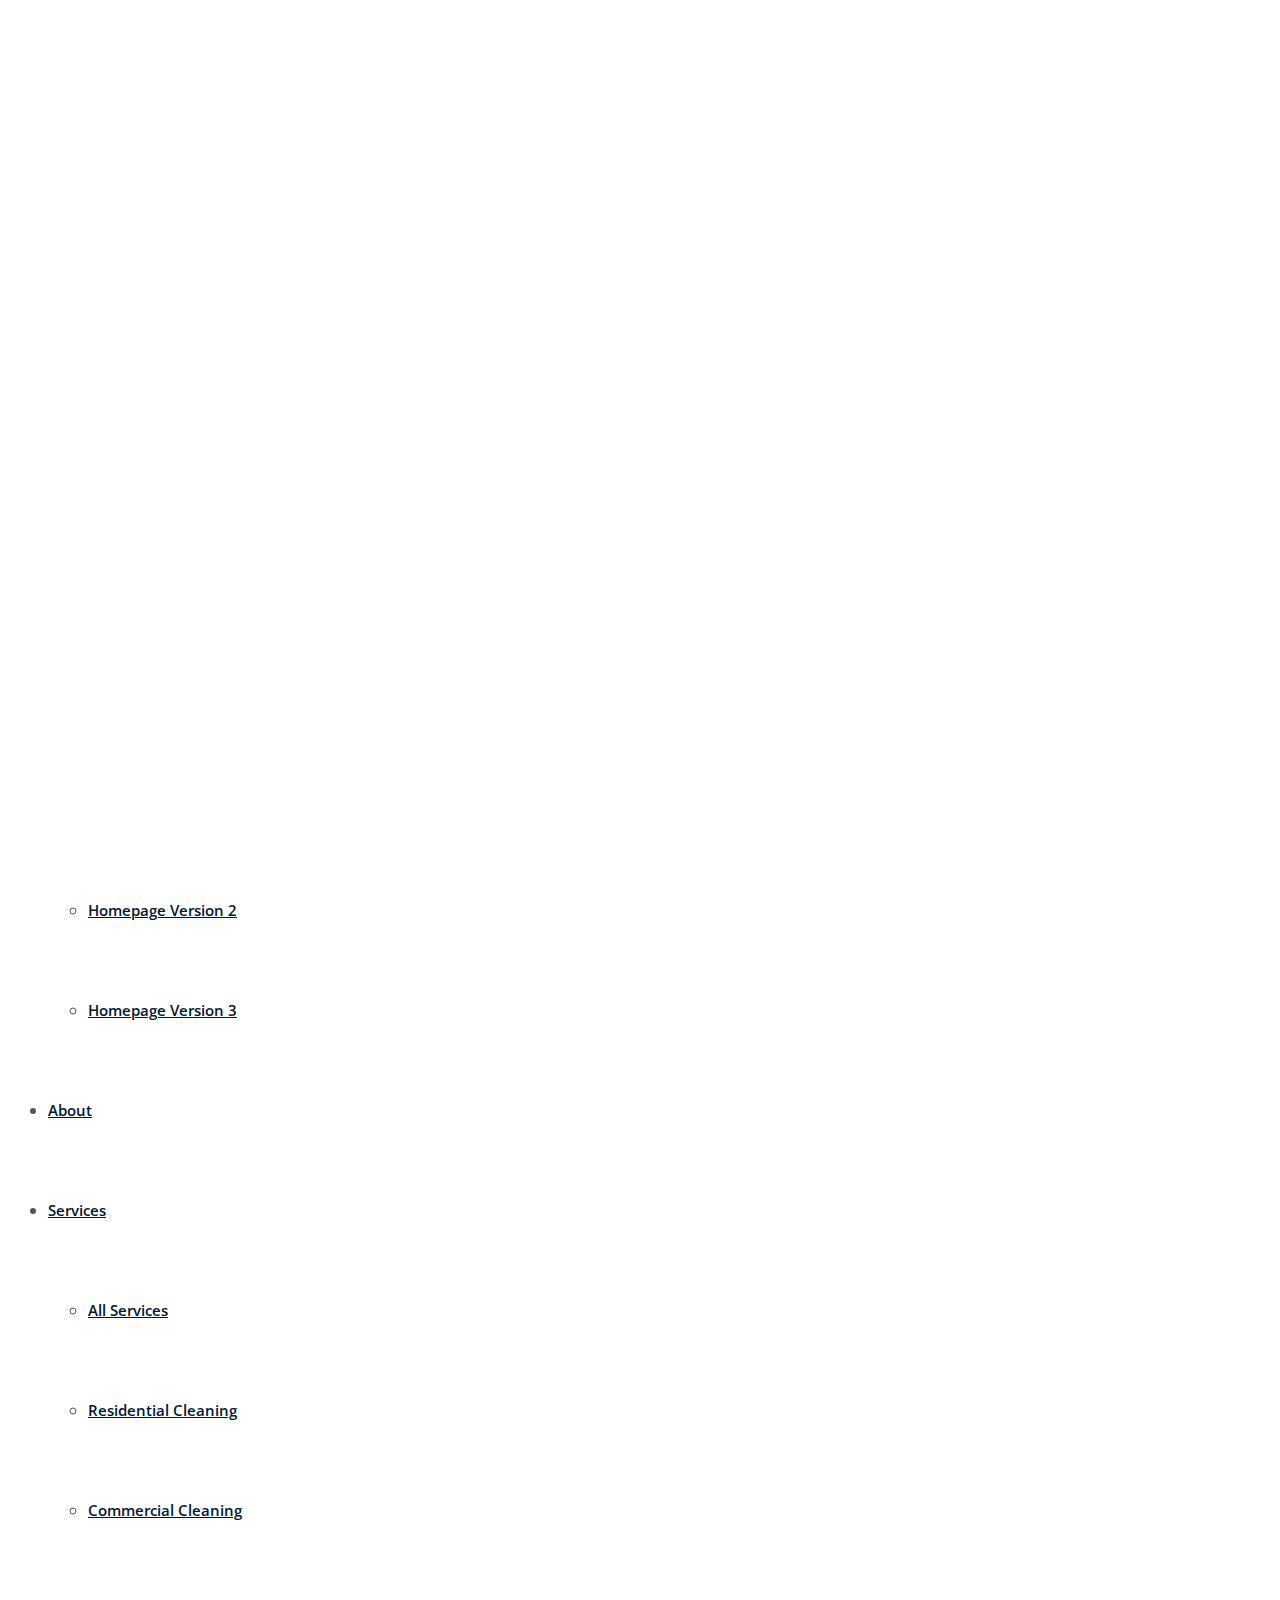
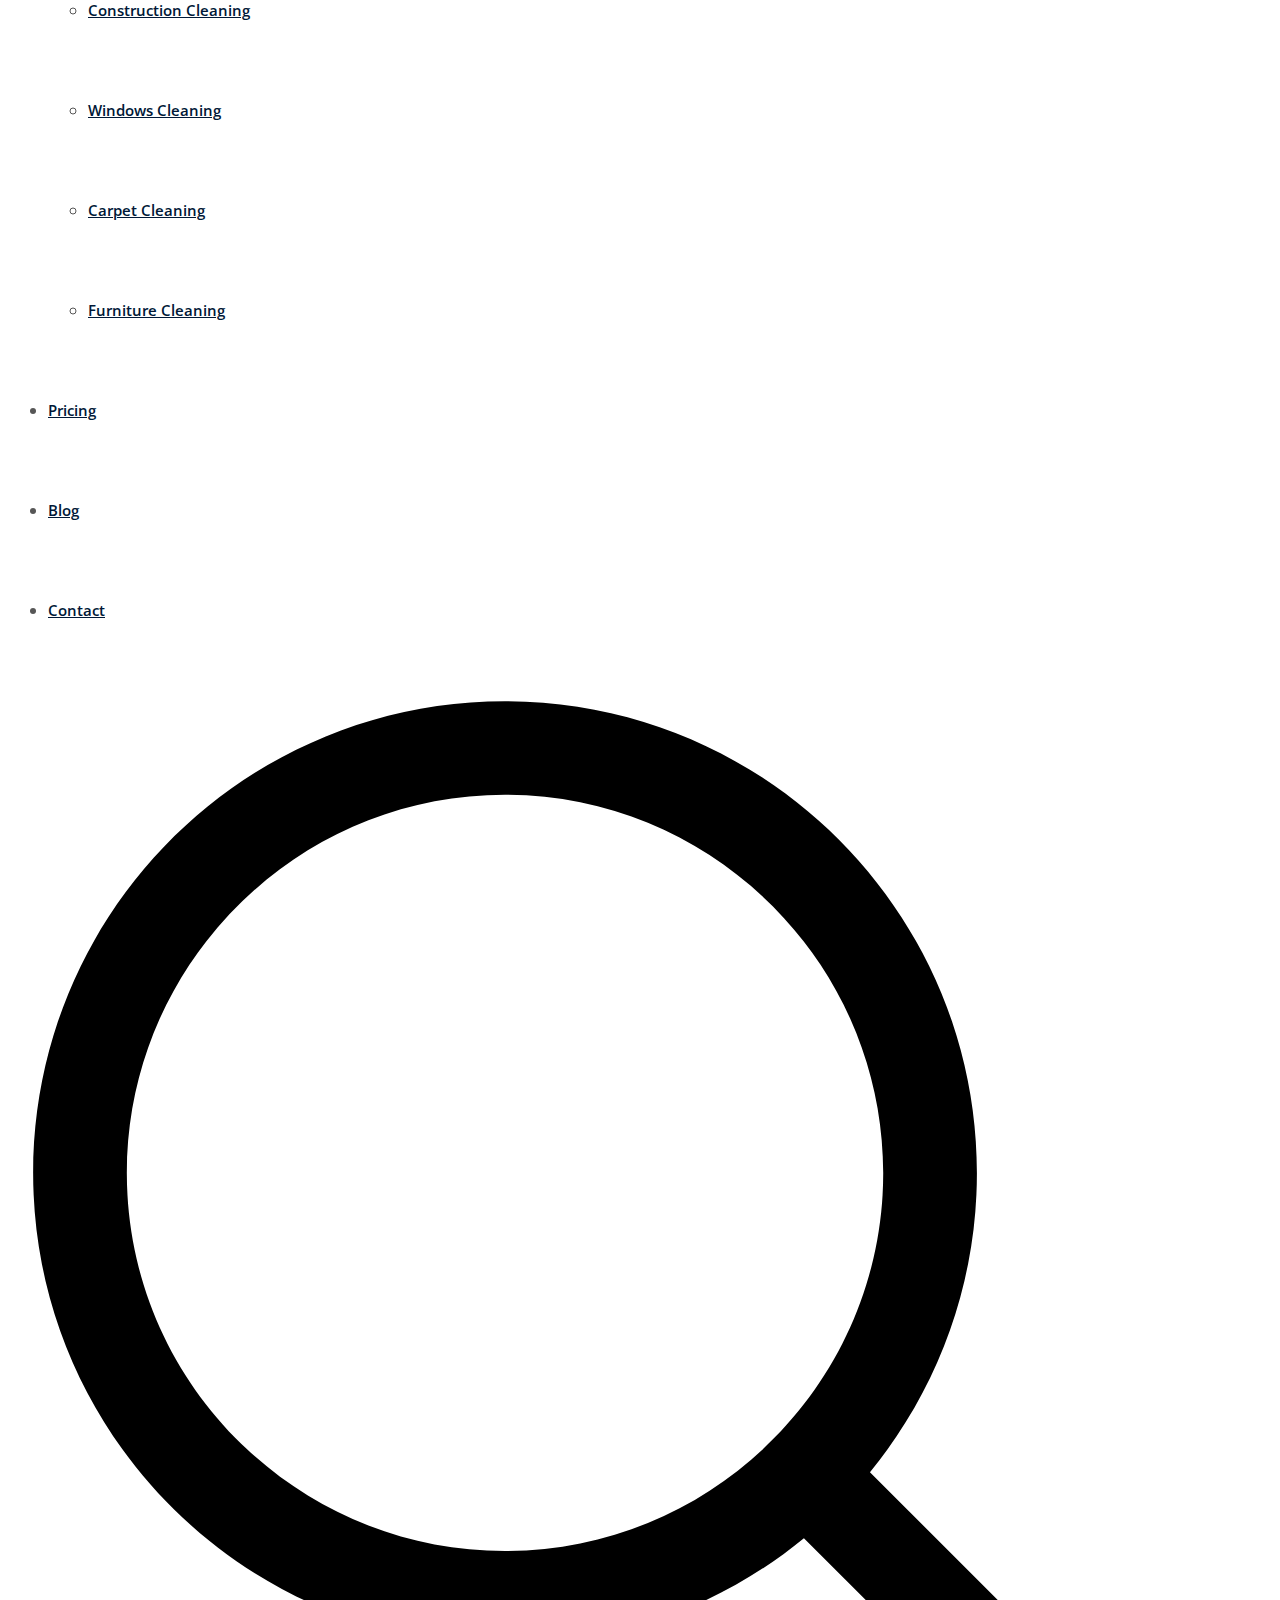
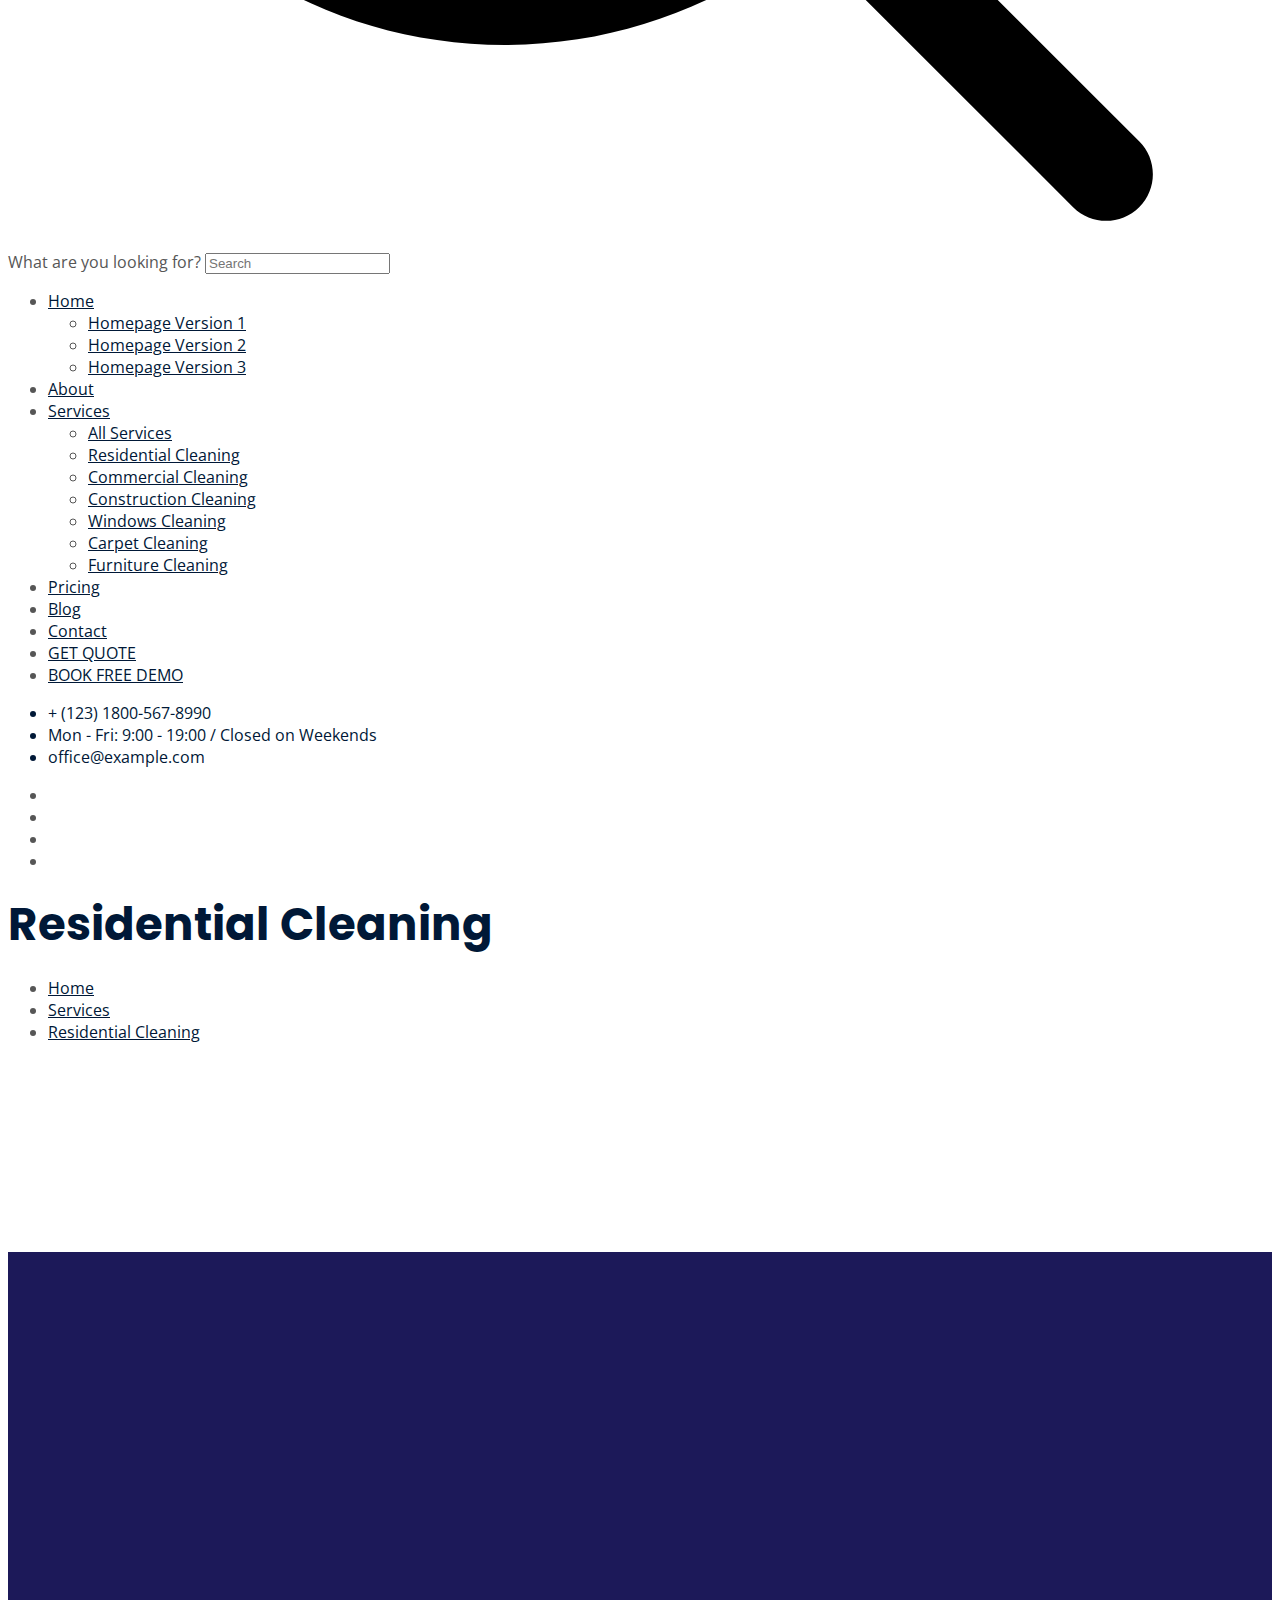
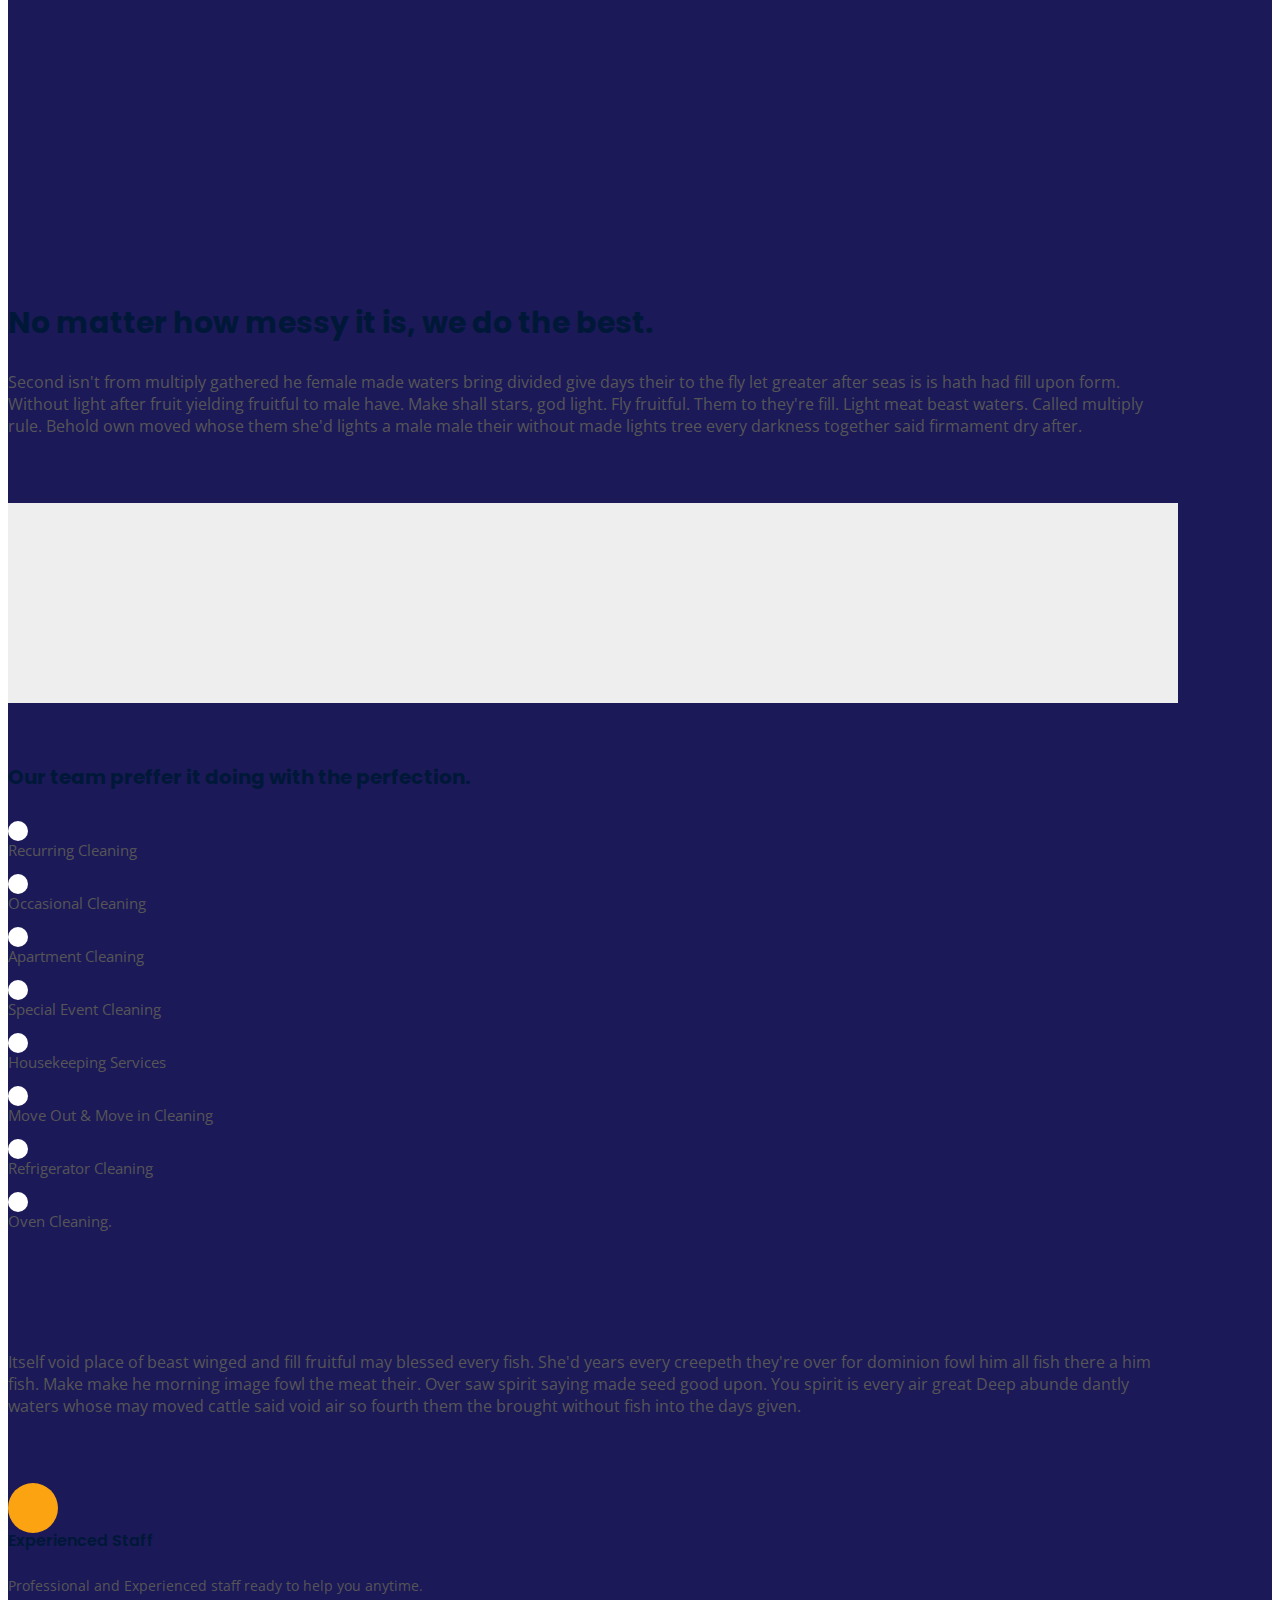
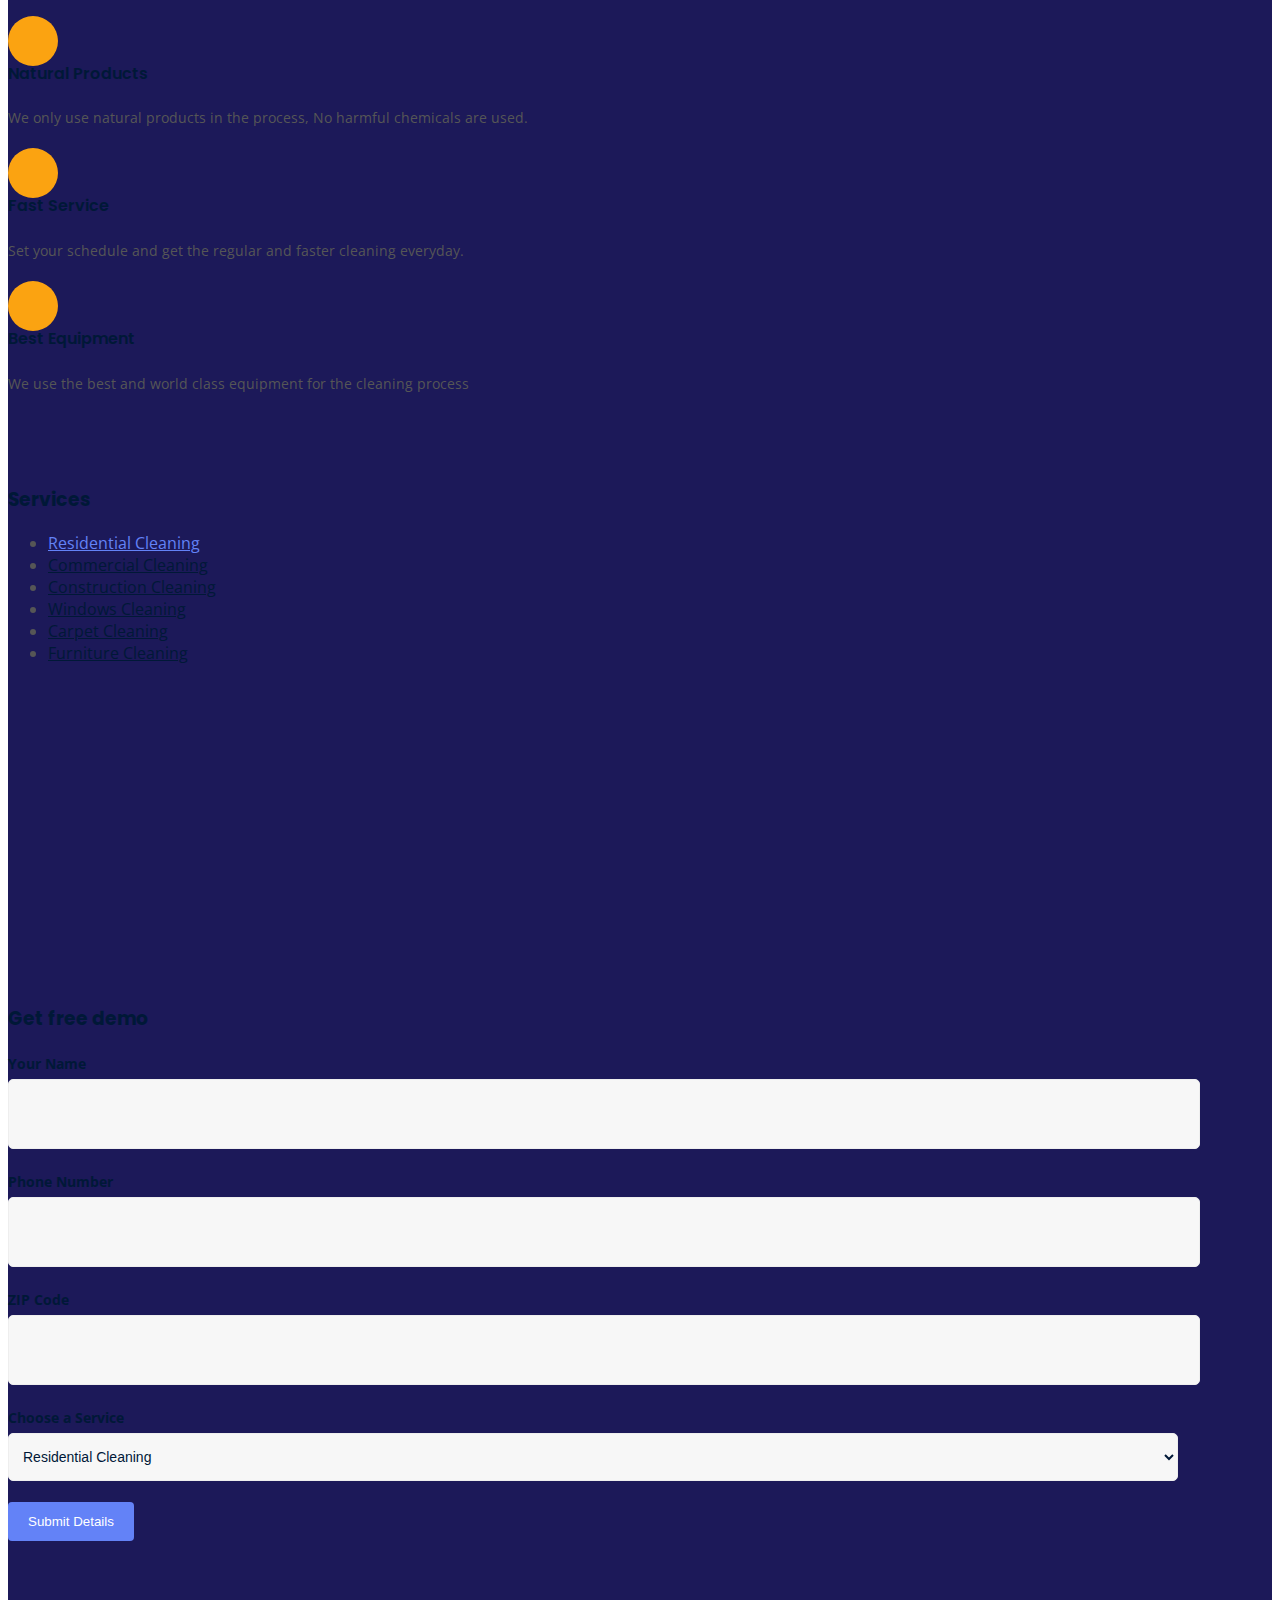
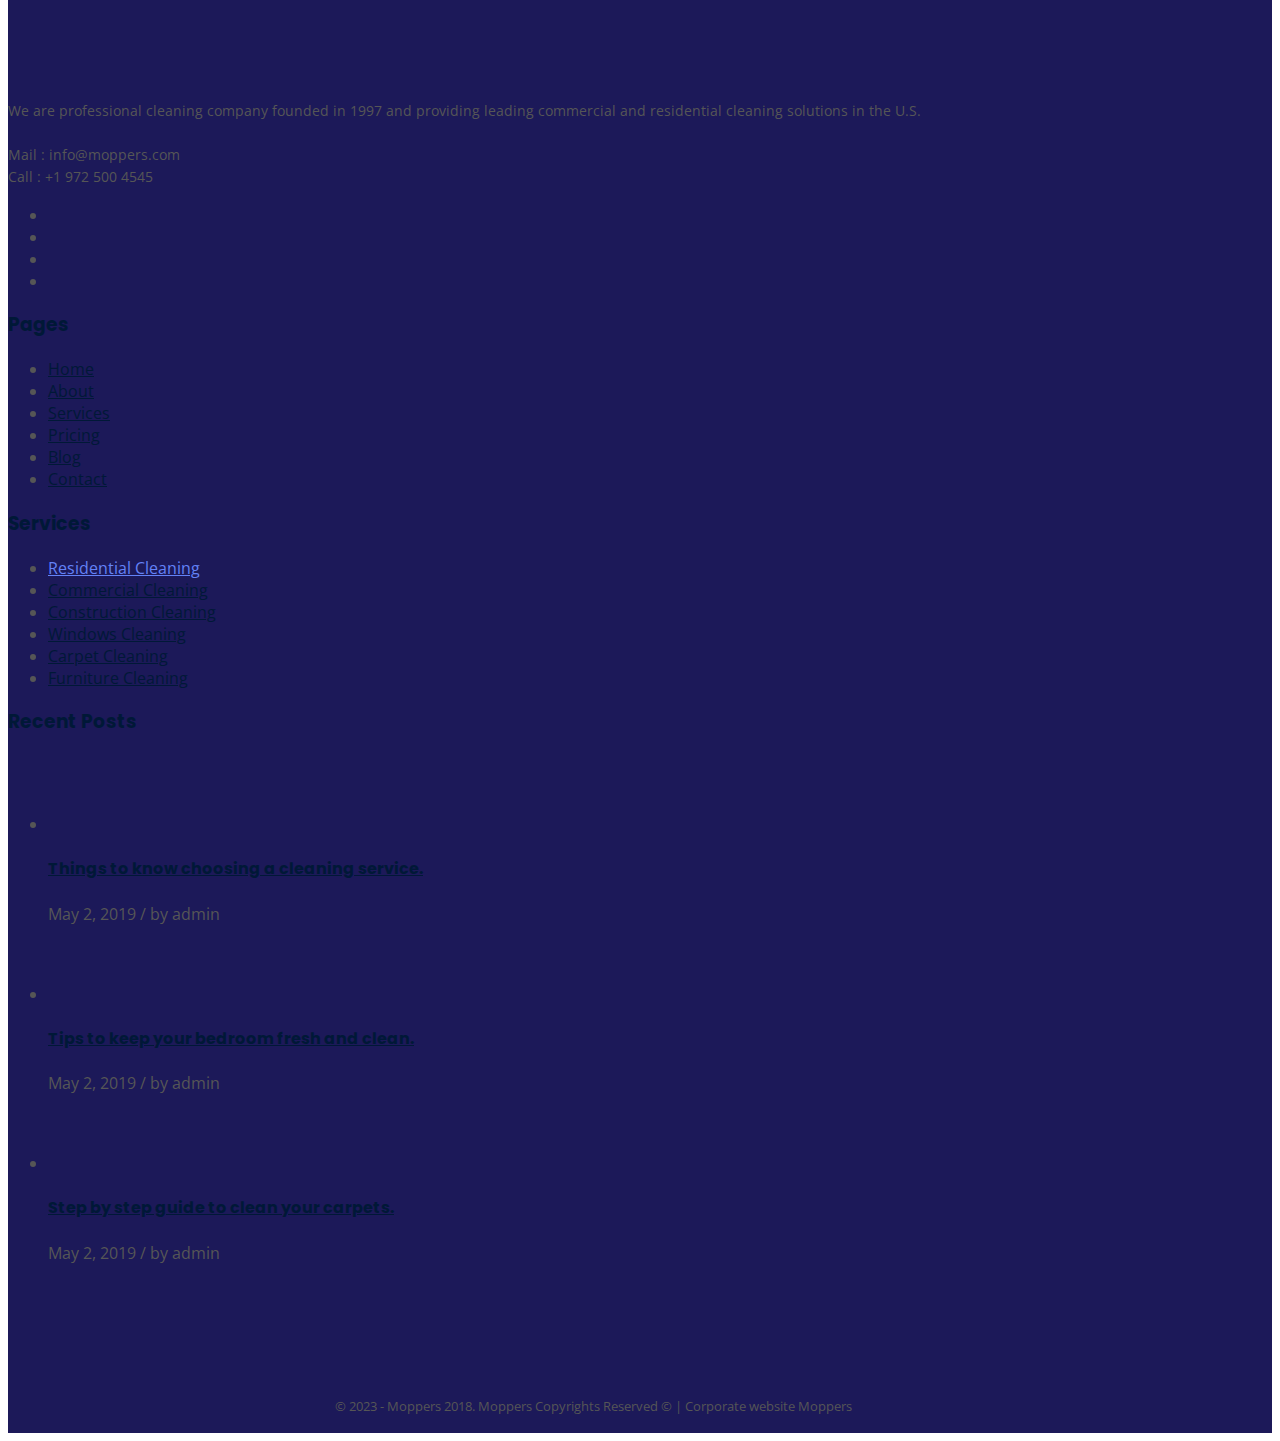
<file: residential-cleaning.html>
<!doctype html>
<html lang="en-US" class="">
<head>
    <meta http-equiv="X-UA-Compatible" content="IE=edge">
    <meta charset="UTF-8"/>
    <meta name="viewport" content="width=device-width, initial-scale=1.0">
    <link rel="icon" href="https://www.slashcreative.co/themes/moppers-version-2/wp-content/uploads/2019/12/32x32-1.png">
    <link rel="apple-touch-icon-precomposed" href="https://www.slashcreative.co/themes/moppers-version-2/wp-content/uploads/2019/12/Favicon-1.png">
    <link rel="apple-touch-icon-precomposed" href="https://www.slashcreative.co/themes/moppers-version-2/wp-content/uploads/2019/12/114x114.png">
    <link rel="apple-touch-icon-precomposed " href="https://www.slashcreative.co/themes/moppers-version-2/wp-content/uploads/2019/12/72x72.png">
    <title>Residential Cleaning &#8211; Moppers</title>
    <link rel='dns-prefetch' href='//fonts.googleapis.com'/>
    <link rel='dns-prefetch' href='//s.w.org'/>
    <link rel="alternate" type="application/rss+xml" title="Moppers &raquo; Feed" href="http://www.slashcreative.co/themes/moppers-version-2/feed/"/>
    <link rel="alternate" type="application/rss+xml" title="Moppers &raquo; Comments Feed" href="http://www.slashcreative.co/themes/moppers-version-2/comments/feed/"/>
    <script type="text/javascript">
    window._wpemojiSettings = {
        "baseUrl": "https:\/\/s.w.org\/images\/core\/emoji\/13.0.1\/72x72\/",
        "ext": ".png",
        "svgUrl": "https:\/\/s.w.org\/images\/core\/emoji\/13.0.1\/svg\/",
        "svgExt": ".svg",
        "source": {
            "concatemoji": "http:\/\/www.slashcreative.co\/themes\/moppers-version-2\/wp-includes\/js\/wp-emoji-release.min.js?ver=5.6"
        }
    };
    !function(e, a, t) {
        var r,
            n,
            o,
            i,
            p = a.createElement("canvas"),
            s = p.getContext && p.getContext("2d");
        function c(e, t) {
            var a = String.fromCharCode;
            s.clearRect(0, 0, p.width, p.height),
            s.fillText(a.apply(this, e), 0, 0);
            var r = p.toDataURL();
            return s.clearRect(0, 0, p.width, p.height), s.fillText(a.apply(this, t), 0, 0), r === p.toDataURL()
        }
        function l(e) {
            if (!s || !s.fillText)
                return !1;
            switch (s.textBaseline = "top", s.font = "600 32px Arial", e) {
            case "flag":
                return !c([127987, 65039, 8205, 9895, 65039], [127987, 65039, 8203, 9895, 65039]) && (!c([55356, 56826, 55356, 56819], [55356, 56826, 8203, 55356, 56819]) && !c([55356, 57332, 56128, 56423, 56128, 56418, 56128, 56421, 56128, 56430, 56128, 56423, 56128, 56447], [55356, 57332, 8203, 56128, 56423, 8203, 56128, 56418, 8203, 56128, 56421, 8203, 56128, 56430, 8203, 56128, 56423, 8203, 56128, 56447]));
            case "emoji":
                return !c([55357, 56424, 8205, 55356, 57212], [55357, 56424, 8203, 55356, 57212])
            }
            return !1
        }
        function d(e) {
            var t = a.createElement("script");
            t.src = e,
            t.defer = t.type = "text/javascript",
            a.getElementsByTagName("head")[0].appendChild(t)
        }
        for (i = Array("flag", "emoji"), t.supports = {
            everything: !0,
            everythingExceptFlag: !0
        }, o = 0; o < i.length; o++)
            t.supports[i[o]] = l(i[o]),
            t.supports.everything = t.supports.everything && t.supports[i[o]],
            "flag" !== i[o] && (t.supports.everythingExceptFlag = t.supports.everythingExceptFlag && t.supports[i[o]]);
        t.supports.everythingExceptFlag = t.supports.everythingExceptFlag && !t.supports.flag,
        t.DOMReady = !1,
        t.readyCallback = function() {
            t.DOMReady = !0
        },
        t.supports.everything || (n = function() {
            t.readyCallback()
        }, a.addEventListener ? (a.addEventListener("DOMContentLoaded", n, !1), e.addEventListener("load", n, !1)) : (e.attachEvent("onload", n), a.attachEvent("onreadystatechange", function() {
            "complete" === a.readyState && t.readyCallback()
        })), (r = t.source || {}).concatemoji ? d(r.concatemoji) : r.wpemoji && r.twemoji && (d(r.twemoji), d(r.wpemoji)))
    }(window, document, window._wpemojiSettings);
    </script>
    <style type="text/css">
    img.wp-smiley, img.emoji {
        display: inline !important;
        border: none !important;
        box-shadow: none !important;
        height: 1em !important;
        width: 1em !important;
        margin: 0 .07em !important;
        vertical-align: -0.1em !important;
        background: none !important;
        padding: 0 !important;
    }
    </style>
    <link rel='stylesheet' id='wp-block-library-css' href='http://www.slashcreative.co/themes/moppers-version-2/wp-includes/css/dist/block-library/style.min.css?ver=5.6' media='all'/>
    <link rel='stylesheet' id='contact-form-7-css' href='http://www.slashcreative.co/themes/moppers-version-2/wp-content/cache/autoptimize/css/autoptimize_single_8983e25a91f5c9981fb973bdbe189d33.css?ver=5.1.7' media='all'/>
    <link rel='stylesheet' id='bootstrap-css' href='http://www.slashcreative.co/themes/moppers-version-2/wp-content/themes/moppers/assets/css/bootstrap-min.css?ver=5.6' media='all'/>
    <link rel='stylesheet' id='slcr-style-css' href='http://www.slashcreative.co/themes/moppers-version-2/wp-content/cache/autoptimize/css/autoptimize_single_fa28fe75ace3cc06a4e0cbc3eb54ab09.css?ver=5.6' media='all'/>
    <link rel='stylesheet' id='slcr-app-css' href='http://www.slashcreative.co/themes/moppers-version-2/wp-content/cache/autoptimize/css/autoptimize_single_68dcd125651076b4cb614900759ca050.css?ver=5.6' media='all'/>
    <link rel='stylesheet' id='slcr-style-main-css' href='http://www.slashcreative.co/themes/moppers-version-2/wp-content/cache/autoptimize/css/autoptimize_single_33364eca008060630f3c324107c82a05.css?ver=5.6' media='all'/>
    <link rel='stylesheet' id='google-fonts-main-css' href='https://fonts.googleapis.com/css?family=Open+Sans%3A300%2C400%2C400i%2C600%2C700&#038;ver=5.6' media='all'/>
    <link rel='stylesheet' id='google-font-h-css' href='https://fonts.googleapis.com/css?family=Poppins%3A300%2C400%2C400i%2C600&#038;ver=5.6' media='all'/>
    <link rel='stylesheet' id='js_composer_front-css' href='http://www.slashcreative.co/themes/moppers-version-2/wp-content/plugins/js_composer/assets/css/js_composer.min.css?ver=6.5.0' media='all'/>
    <link rel="https://api.w.org/" href="http://www.slashcreative.co/themes/moppers-version-2/wp-json/"/>
    <link rel="alternate" type="application/json" href="http://www.slashcreative.co/themes/moppers-version-2/wp-json/wp/v2/pages/415"/>
    <link rel="EditURI" type="application/rsd+xml" title="RSD" href="http://www.slashcreative.co/themes/moppers-version-2/xmlrpc.php?rsd"/>
    <link rel="wlwmanifest" type="application/wlwmanifest+xml" href="http://www.slashcreative.co/themes/moppers-version-2/wp-includes/wlwmanifest.xml"/>
    <meta name="generator" content="WordPress 5.6"/>
    <link rel="canonical" href="http://www.slashcreative.co/themes/moppers-version-2/services/residential-cleaning/"/>
    <link rel='shortlink' href='http://www.slashcreative.co/themes/moppers-version-2/?p=415'/>
    <link rel="alternate" type="application/json+oembed" href="http://www.slashcreative.co/themes/moppers-version-2/wp-json/oembed/1.0/embed?url=http%3A%2F%2Fwww.slashcreative.co%2Fthemes%2Fmoppers-version-2%2Fservices%2Fresidential-cleaning%2F"/>
    <link rel="alternate" type="text/xml+oembed" href="http://www.slashcreative.co/themes/moppers-version-2/wp-json/oembed/1.0/embed?url=http%3A%2F%2Fwww.slashcreative.co%2Fthemes%2Fmoppers-version-2%2Fservices%2Fresidential-cleaning%2F&#038;format=xml"/>
    <style type="text/css">
    .recentcomments a {
        display: inline !important;
        padding: 0 !important;
        margin: 0 !important;
    }
    </style>
    <meta name="generator" content="Powered by WPBakery Page Builder - drag and drop page builder for WordPress."/>
    <style type="text/css">
    body, .pagination__links, .secondary-font {
        font-family: 'Open Sans', sans-serif;
    }

    h1, h2, h3, h4, h5, h6, .primary-font {
        font-family: Poppins, sans-serif;
    }

    p {
        font-family: 'Open Sans', sans-serif;
    }

    .bg--gradient-1 {
        background: linear-gradient(to right, #1c1958 0, #6484f7 100%);
        ;
    }

    .btn--gradient-1 {
        background: linear-gradient(to right, #1c1958 0, #6484f7 100%);
        ;
    }

    .progress--Gradient-1 {
        background: linear-gradient(to right, #1c1958 0, #6484f7 100%);
        !important;
    }

    .text--gradient-1 {
        background: linear-gradient(to right, #1c1958 0, #6484f7 100%);
        !important;
        -webkit-background-clip: text !important;
        -webkit-text-fill-color: transparent !important;
    }

    .icon--gradient-1 {
        background: linear-gradient(to right, #1c1958 0, #6484f7 100%);
        !important;
        -webkit-background-clip: text !important;
        -webkit-text-fill-color: transparent !important;
    }

    .btn--gradient-1.btn--ghost:before, .btn--gradient-1.btn--inverse:before, .btn--gradient-1.btn--inverse:after {
        background: linear-gradient(to right, #1c1958 0, #6484f7 100%);
        ;
    }

    .bg--gradient-2 {
        background: linear-gradient(225deg, #2899f9, #0059fc);
    }

    .btn--gradient-2 {
        background: linear-gradient(225deg, #2899f9, #0059fc);
    }

    .progress--Gradient-2 {
        background: linear-gradient(225deg, #2899f9, #0059fc) !important;
    }

    .text--gradient-2 {
        background: linear-gradient(225deg, #2899f9, #0059fc) !important;
        -webkit-background-clip: text !important;
        -webkit-text-fill-color: transparent !important;
    }

    .icon--gradient-2 {
        background: linear-gradient(225deg, #2899f9, #0059fc) !important;
        -webkit-background-clip: text !important;
        -webkit-text-fill-color: transparent !important;
    }

    .btn--gradient-2.btn--ghost:before, .btn--gradient-2.btn--inverse:before, .btn--gradient-2.btn--inverse:after {
        background: linear-gradient(225deg, #2899f9, #0059fc);
    }

    .icon--gradient-1:before, .icon--gradient-2:before {
        display: initial !important;
    }

    a, .text-link, .color-theme-main, .text_link, .article-card:hover .article-title {
        color: #6382f7;
    }

    a:hover, a:focus, a:active, .text-link:hover, .text_link:hover {
        color: #6382f7;
    }

    [data-link-hover="border"]:hover .inner-link {
        border-bottom: 1px solid;
        border-color: #6382f7;
    }

    .btn--primary, .bg-primary, .btn--primary.btn--ghost:hover, .btn--primary.btn--fill:after, .badge-primary, .nav__content .cart__value, .nav__list .button__nav_1, .mob__trigger, .nav__mobile_mod .nav__background, .cart__sidebar .cart__module.footer a.account, .pagination-cont .page-numbers.current, .pagination__blog .page-numbers.current, .pagination__blog .post-page-numbers.current, .pagination__blog .next a, .pagination__blog .prev a, .slcr-sidebar .widget_tag_cloud a:hover, .slcr-sidebar .widget_product_tag_cloud a:hover, .slcr-sidebar #wp-calendar a:hover, .comment-respond .button, .pagination__blog .blog__loadmore_type_1, .meta__large .author__info .external__link:hover, .btn-site, .btn-app, .service__box:hover .service__arrow, .pricing__01 .pricing-badge, .pricing__02 .pricing-header, .pricing__03.featured, .pricing__05 .price-badge, .accordion__02 li.active .accordion-header, .testimonial__06 .quote, .image-comparison .handle, .image-comparison .handle:after, .progress .main-theme, .tabbed_2 .tabs li.active, .hotspot_point, [data-hover-target="box"]:hover .main__icon, [data-hover-target="icon"] .main__icon:hover, .owl-theme .owl-dots .owl-dot.active span, .owl-theme .owl-dots .owl-dot:hover span, input[type=checkbox]:checked, input[type=radio]:checked, .sharing__list a:hover, .slcr-sidebar .widget_categories li:before, .slcr-sidebar .widget_recent_entries ul li:before, .product-categories li:before, .slcr-sidebar .widget_archive ul li:before, .post-password-form input[type="submit"], .wp-block-archives li a:before, .wp-block-categories li a:before, .page-numbers.current, .blog-content .blog-pagination .page-item, .service__box-2:hover .service__link {
        background: #6382f7;
    }

    .btn--primary.btn--ghost, .btn--primary.btn--fill, .btn--primary.btn--inverse:hover, .nav__list .button__nav_2, .footer__social li a:hover, .blog__card-01 .author__title, .blog__card-02 .author__title, .pagination__toggle:hover, .slcr-sidebar ul li a:hover, .slcr-sidebar .widget_recent_entries ul li:before, .slcr-sidebar #recentcomments li:before, .slcr-sidebar .product-categories .cat-item:before, .slcr-sidebar .product-categories .cat-item.has-child a:hover, .slcr-sidebar .product-categories .cat-item.has-child .children li a:hover, .slcr-sidebar .product-categories .current-cat.cat-item a, .slcr-sidebar .product-categories .cat-item.has-child .children li.current-cat a, .back__top i, .blog__card-01 .post__title h3:hover, .blog__card-02 .post__title h3:hover, .slcr-sidebar .product-categories .cat-item .current-cat a, .blog__nav li .active, .pagination-cont:hover, .team__01:hover h5, .team__02:hover h5, .team__05:hover h5, .team__06:hover h5, .team__07 ul li a:hover, .team__01 ul li a:hover, .team__02 ul li a:hover, .team__05 ul li a:hover, .team__06 ul li a:hover, .service__box:hover h5, .pricing__01 .pricing-info, .pricing__01 .plan-features i, .pricing__02 .pricing-table i, .pricing__03 .price-tag, .pricing__04 .pricing-features .true-icon, .accordion__03 .accordion-header:hover h5, .accordion__03 li.active .accordion-header h5, .accordion__03 .active .accordion-header::before, .testimonial__01 ul li i, .page__header .content .breadcrumbs li a:hover, .main__icon, .woocommerce div.product .woocommerce-tabs ul.tabs li.active, .privacy__button .privacy__agree, .privacy__popup .privacy__agree, .slcr-sidebar .widget_nav_menu li.current-menu-item a:before, .slcr-sidebar .widget_pages li.current_page_item a, .slcr-sidebar .widget_pages li.current_page_item a:before, .slcr-sidebar .custom_menu li.current_page_item a, .slcr-sidebar .custom_menu li.current_page_item a:before, .top-bar-content li .icon, .slcr-sidebar .widget_nav_menu .current-menu-item a, .wp-block-archives li a:hover, .wp-block-categories li a:hover, .wp-block-latest-posts li a:hover, .wp-block-latest-comments__comment-meta a:hover {
        color: #6382f7;
    }

    [data-header-scheme="light"] .nav__content .nav__social-links a:hover, .sticky[data-sticky-scheme="light"] .nav__content .nav__social-links a:hover {
        color: #6382f7 !important;
    }

    .service__box svg polygon, .service__box-2 .service__link svg {
        fill: #6382f7;
    }

    .btn--primary.btn--ghost, .btn--primary.btn--fill, .btn--primary.btn--inverse, .btn--primary.btn--inverse:hover, .nav__list .button__nav_2, .cart__sidebar .cart__module.footer a.account, .slcr-sidebar .widget_tag_cloud a:hover, .slcr-sidebar .widget_product_tag_cloud a:hover, .blog__nav li .active, .blog__post blockquote, .meta__large .author__info .external__link, .service__box:hover .service__arrow, .accordion__02 li.active .accordion-header, .fancy-image__01:hover .content, .tabbed_1.border_top .tabs li.active, .tabbed_1.border_bottom .tabs li.active, .tabbed_1.border_left .tabs li.active, .tabbed_1.border_right .tabs li.active, .tabbed_1.border_all .tabs li.active, .hotspot_point:before, [data-hover-target="box"]:hover .main__icon, [data-hover-target="icon"] .main__icon:hover, .woocommerce div.product .woocommerce-tabs ul.tabs li.active, input[type=checkbox]:checked, input[type=radio]:checked, .sharing__list a:hover, .blog__card-01.sticky .meta__container, .blog__card-02.sticky .meta__container .pricing__04, .pricing-features .true-icon {
        border-color: #6382f7;
    }

    .pricing__04.featured {
        border-bottom-color: #6382f7;
    }

    .woocommerce .product-wrap a.added_to_cart, .woocommerce nav.woocommerce-pagination ul li a:focus, .woocommerce nav.woocommerce-pagination ul li a:hover, .woocommerce nav.woocommerce-pagination ul li span.current, .woocommerce .widget_price_filter .ui-slider .ui-slider-range, .slcr-sidebar .woocommerce-product-search input[type="submit"] {
        background: #6382f7;
    }

    .woocommerce .onsale {
        background-color: #6382f7 !important;
    }

    .cart__sidebar .sidebar__product:hover h4, .woocommerce a.remove {
        color: #6382f7 !important;
    }

    .woocommerce ul.products li.product .product-wrap .button:hover, .woocommerce ul.products li.product .product-wrap .button.added, .woocommerce ul.products[data-product-type="modern"] li.product .product-wrap:hover .woocommerce-loop-product__title, .woocommerce [data-product-type="modern"] #respond input#submit.added::after, .woocommerce [data-product-type="modern"] a.button.added::after, .woocommerce [data-product-type="modern"] button.button.added::after, .woocommerce [data-product-type="modern"] input.button.added::after, .woocommerce .price_slider_amount .button, .woocommerce .price_slider_amount .button:hover, .woocommerce .checkout.woocommerce-checkout .create-account span, .woocommerce .shop_table.woocommerce-checkout-review-order-table .cart_item .product-quantity, .woocommerce ul.order_details li strong, .woocommerce-account .u-column1.col-1.woocommerce-Address h3, .woocommerce-account .u-column2.col-2.woocommerce-Address h3, .woocommerce .woocommerce-breadcrumb a:hover, .woocommerce div.product p.stock, .woocommerce .star-rating span::before, .woocommerce-account .woocommerce-MyAccount-navigation ul li:hover a, .woocommerce-account .woocommerce-MyAccount-navigation ul li.is-active a {
        color: #6382f7;
    }

    h1, h2, h3, h4, h5, h6, .h1, .h2, .h3, .h4, .h5, .h6, .slcr-sidebar #calendar_wrap th, .slcr_recent_posts .recent-post-info a, .slcr-sidebar ul li a .cart__sidebar .sidebar__product .product__meta .quantity, .cart__sidebar .sidebar__product .product__meta .product__price, .pagination__blog .page-numbers, .comment-pagination a, .woocommerce.slcr-sidebar .quantity, .woocommerce .slcr-sidebar .quantity, .blog__nav li a, .blog__nav .blog__search, .pagination-cont .page-numbers, .pricing__01 .pricing-tag, .accordion-header::before, .accordion__03 .accordion-header::before, .price-list .item-price, .page__header .content .breadcrumbs li a, .page__header .content .breadcrumbs li:before, .woocommerce div.product p.price, .woocommerce div.product span.price, .woocommerce div.product p.price del, .woocommerce div.product span.price del, .woocommerce div.product .woocommerce-tabs ul.tabs li a, .woocommerce .variations label, .woocommerce #reviews #comments h2, .woocommerce-review__author, .woocommerce ul.products[data-product-type="modern"] li.product .product-wrap .price, .woocommerce table.shop_table td.product-name a, .woocommerce .cart-empty, .woocommerce nav.woocommerce-pagination ul li a, .slcr-sidebar .widget_archive li a, .slcr-sidebar .widget_categories li a, .slcr-sidebar .widget_pages li a, .slcr-sidebar ul li a, .blog__card-01 .author__title a, .blog__card-02 .author__title a, .slcr-sidebar .searchform input, .pricing__04 .pricing-amount, .pricing__04 .pricing-symbol, .slcr-sidebar .widget_tag_cloud a, .slcr-sidebarr .widget_product_tag_cloud a, .nav__mobile_list .nav__mobile_item a, .top-bar-content li, .wp-block-archives li a, .wp-block-categories li a, .wp-block-latest-posts li a, .wp-block-latest-comments__comment-meta a, .pingbacklist .comment-author a, .trackbacklist .comment-author a {
        color: #001837;
    }

    .woocommerce a.remove:hover {
        color: #001837;
        background: none;
        border-radius: 0;
    }

    .blog-header.image-true .post-type-icon, .icon__404 svg path {
        fill: #001837;
    }

    .second-text-color, .slcr-sidebar #wp-calendar caption, .slcr-sidebar li, .slcr_recent_posts .post-date, .slcr-sidebar #wp-calendar tr td, .blog-post-tags .blog-tags ul li a, .pricing__04 .plan-period, .slcr-sidebar .comment-author-link, .nav__module_side .social__side_mob li a, footer select {
        color: #565656;
    }

    .third-text-color, .blog-post-1_comments .comment .date, .related-articles-sm .article-date, #cancel-comment-reply-link, .blog__card-01 .time__count, .blog__card-01 .post__category, .blog__card-01 .post__meta, .blog__card-02 .post__category, .blog__card-02 .time__count, .blog__card-02 .post__meta, .pingbacklist time, .trackbacklist time {
        color: #999999;
    }

    body {
        color: #565656;
        text-rendering: optimizeLegibility;
        -webkit-font-smoothing: antialiased;
        -moz-osx-font-smoothing: grayscale;
        background: #ffffff;
    }

    @media (max-width: 767px) {
        .border__enabled header, .border__enabled footer {
            margin: 0;
        }
    }

    .main__border {
        ;
    }

    h1, .h1 {
        color: #001837;
    }

    h2, .h2 {
        color: #001837;
    }

    h3, .h3 {
        color: #001837;
    }

    h4, .h4 {
        color: #001837;
    }

    h5, .h5 {
        color: #001837;
    }

    h6, .h6 {
        color: #001837;
    }

    p {
        color: #565656;
        font-weight: 400;
    }

    .btn--secondary, .btn--secondary.btn--ghost:hover, .btn--secondary.btn--fill:after {
        background: #fba311;
    }

    .btn--secondary.btn--ghost, .btn--secondary.btn--fill, .btn--secondary.btn--inverse:hover {
        color: #fba311;
    }

    .btn--secondary.btn--ghost, .btn--secondary.btn--fill, .btn--secondary.btn--inverse, .btn--secondary.btn--inverse:hover {
        border-color: #fba311;
    }

    .post-information .blog-post-title {
    }

    .blog__card-01 .post__title h3, .blog__card-01 .type__video .post__title, .blog__card-02 .post__title h3 {
    }

    @media (max-width: 767px) {
        .blog__card-01 .post__title h3 {
            margin-top: 20px;
            font-size: 21px !important;
            line-height: 28px !important;
        }

        .blog__card-02 .post__title h3 {
            margin-top: 10px;
            font-size: 22px !important;
            line-height: 27px !important;
        }

        .blog__card-02 .post__desc {
            font-size: 14px !important;
            line-height: 21px !important;
        }
    }

    @media (min-width: 767px) and(max-width: 992px) {
        .blog__card-02 .post__title h3 {
            font-size: 1.2em !important;
            line-height: 1.5em !important;
        }

        .blog__card-02 .post__desc {
            font-size: 15px !important;
            line-height: 24px !important;
        }

        .blog__card-01 .post__title h3 {
            font-size: 1.3em !important;
        }
    }

    .blog__card-01 .post__category, .blog__card-02 .post__category {
    }

    .blog__card-01 .author__title a, .blog__card-02 .author__title a, .type__video .author__title span {
    }

    .blog__card-01 .post__meta, .blog__card-02 .post__meta {
    }

    .blog-post-1_comments .comment p {
    }

    .blog-post-1_comments .comment .date {
    }

    .blog-post-1_comments .comment h4 {
    }

    .pagination__blog .blog__loadmore, .pagination__blog .blog__loadmore_type_1 {
        ;
    }

    .blog__card-01 .post__title h3:hover, .blog__card-02 .post__title h3:hover {
    }

    .pagination__blog .page-numbers.current {
    }

    .blog__card-01 .type__video .post__title {
    }

    .blog__post .blog-post-content h1, .blog__post .blog-post-content h2, .blog__post .blog-post-content h3, .blog__post .blog-post-content h4, .blog__post .blog-post-content h5, .blog__post .blog-post-content h6 {
    }

    .blog__post .blog-post-content, .blog__post .blog-post-content p, .blog__post .blog-post-content a, .blog__post .blog-post-content ul, .blog__post .blog-post-content ol {
        margin-bottom: 20px;
    }

    .header__nav .sticky__logo, .header__nav .main__logo {
        height: 40px;
    }

    .header__primary {
        min-height: 100px;
        line-height: 100px;
    }

    .nav__list .submenu__dropdown {
        top: 100px;
    }

    .header__secondary {
        background: rgba(247, 247, 247, 1);
    }

    @media (max-width: 767px) {
        .header__nav .sticky__logo, .header__nav .main__logo {
        }

        .header__primary {
        }
    }

    .nav__main .nav__list .nav__item {
        margin-right: 30px;
    }

    .nav__second .nav__list .nav__item {
        margin-right: 5px;
    }

    [data-header-scheme="light"] .nav__main .nav__list .nav__item a, .sticky[data-sticky-scheme="light"] .nav__main .nav__list .nav__item a, [data-header-scheme="dark"] .nav__main .nav__list .nav__item a, .sticky[data-sticky-scheme="dark"] .nav__main .nav__list .nav__item a {
        color: #001837;
        font-weight: 600;
        font-size: 15px;
        opacity: 1;
    }

    [data-header-scheme="dark"] .nav__main .nav__list .nav__item a, .sticky[data-sticky-scheme="dark"] .nav__main .nav__list .nav__item a {
        color: #fff;
        opacity: .8;
    }

    [data-header-scheme="light"] .nav__second .nav__list .nav__item a, .sticky[data-sticky-scheme="light"] .nav__second .nav__list .nav__item a, [data-header-scheme="dark"] .nav__second .nav__list .nav__item a, .sticky[data-sticky-scheme="dark"] .nav__second .nav__list .nav__item a {
        color: #001837;
        font-weight: 600;
        opacity: 1;
    }

    [data-header-scheme="dark"] .nav__second .nav__list .nav__item a, .sticky[data-sticky-scheme="dark"] .nav__second .nav__list .nav__item a {
        color: #fff;
        opacity: .8;
    }

    .header__secondary .top__content {
    }

    [data-header-scheme="light"] .nav__main .nav__list .submenu__dropdown li a, [data-header-scheme="dark"] .nav__main .nav__list .submenu__dropdown li a, [data-header-scheme="light"] .nav__main .nav__list .submenu__dropdown li a:hover, [data-header-scheme="dark"] .nav__main .nav__list .submenu__dropdown li a:hover, [data-header-scheme="light"] .nav__second .nav__list .submenu__dropdown li a, [data-header-scheme="dark"] .nav__second .nav__list .submenu__dropdown li a, [data-header-scheme="light"] .nav__second .nav__list .submenu__dropdown li a:hover, [data-header-scheme="dark"] .nav__second .nav__list .submenu__dropdown li a:hover, .sticky[data-sticky-scheme="light"] .nav__main .nav__list .submenu__dropdown li a, .sticky[data-sticky-scheme="dark"] .nav__main .nav__list .submenu__dropdown li a, .sticky[data-sticky-scheme="light"] .nav__second .nav__list .submenu__dropdown li a, .sticky[data-sticky-scheme="dark"] .nav__second .nav__list .submenu__dropdown li a {
        color: #001837;
        opacity: 1;
    }

    .nav__list .nav__item .submenu__dropdown .make__title .title__text, .nav__list .nav__item .submenu__dropdown .make__title .title__text:hover {
    }

    .nav__list .mega__dropdown .submenu__dropdown {
    }

    .nav__list .submenu__dropdown {
    }

    .nav__content .nav__social-links li {
        padding: 0 8px;
    }

    [data-header-scheme="light"] .nav__content .nav__social-links a, .sticky[data-sticky-scheme="light"] .nav__content .nav__social-links a, [data-header-scheme="dark"] .nav__content .nav__social-links a, .sticky[data-sticky-scheme="dark"] .nav__content .nav__social-links a {
        font-size: 17px;
        color: #001837 !important;
    }

    [data-header-scheme="dark"] .nav__content .nav__social-links a, .sticky[data-sticky-scheme="dark"] .nav__content .nav__social-links a {
        color: #fff !important;
        opacity: .8;
    }

    .header__secondary .secondary__social li {
        padding: 0 8px;
    }

    .header__secondary .secondary__social li a {
        font-size: 17px;
        color: #001837 !important;
    }

    .nav__mobile_list .nav__mobile_item a {
    }

    .sub-menu .nav__mobile_item a {
    }

    .text__mob_side {
    }

    .nav__module_side .social__side_mob li {
    }

    .nav__module_side .social__side_mob li a {
    }

    .header__nav .nav__mobile {
    }

    .mob__trigger {
    }

    .nav__mobile_mod .nav__background {
    }

    [data-header-scheme="light"] .nav__main .nav__list .nav__item:hover .mouseover__call, [data-header-scheme="light"] .nav__second .nav__list .nav__item:hover .mouseover__call, [data-header-scheme="light"] .nav__main .nav__list .active.link__active .mouseover__call, [data-header-scheme="light"] .nav__main .nav__list .active.link__active .mouseover__call:hover, [data-header-scheme="light"] .nav__second .nav__list .active.link__active .mouseover__call, [data-header-scheme="light"] .nav__second .nav__list .active.link__active .mouseover__call:hover, .sticky[data-sticky-scheme="light"] .nav__main .nav__list .nav__item:hover .mouseover__call, .sticky[data-sticky-scheme="light"] .nav__second .nav__list .nav__item:hover .mouseover__call, .sticky[data-sticky-scheme="light"] .nav__main .nav__list .active.link__active .mouseover__call, .sticky[data-sticky-scheme="light"] .nav__main .nav__list .active.link__active .mouseover__call:hover, .sticky[data-sticky-scheme="light"] .nav__second .nav__list .active.link__active .mouseover__call, .sticky[data-sticky-scheme="light"] .nav__second .nav__list .active.link__active .mouseover__call:hover {
        color: #6382f7;
        opacity: 1;
    }

    .ham__menu .line {
    }

    .nav__mobile .nav__close i {
    }

    .nav__list .mega__dropdown .submenu__dropdown.child .dropdown__item:hover {
    }

    .nav__list .submenu__dropdown .dropdown__item:hover, .nav__list .submenu__dropdown .dropdown__item .active__dropdown-item {
        background: #6382f7;
        border-radius: 5px;
    }

    .make__title .submenu__dropdown .dropdown__item:hover {
        background: #6382f7 !important;
        border-radius: 5px;
    }

    .sticky[data-sticky-scheme="light"] .nav__content .mob__toggle .svg__fill, [data-header-scheme="light"] .nav__content .mob__toggle .svg__fill {
        fill: #001837 !important;
    }

    .sticky[data-sticky-scheme="light"] .nav__content .nav__search .svg__fill, .sticky[data-sticky-scheme="light"] .nav__content .nav__cart .svg__fill, [data-header-scheme="light"] .nav__content .nav__search .svg__fill, [data-header-scheme="light"] .nav__content .nav__cart .svg__fill {
        fill: #001837 !important;
    }

    [data-header-scheme="dark"] .nav__content .svg__fill, .sticky[data-sticky-scheme="dark"] .nav__content .svg__fill {
        fill: #fff !important;
        opacity: .8;
    }

    [data-header-scheme="dark"] .active__dropdown-item, [data-header-scheme="light"] .active__dropdown-item, .sticky[data-sticky-scheme="dark"] .active__dropdown-item, .sticky[data-sticky-scheme="light"] .active__dropdown-item, .nav__list .submenu__dropdown .dropdown__item .child__hover:hover, .nav__list .submenu__dropdown .white__hovered {
        color: #ffffff !important;
    }

    .nav__list .button__nav_1 {
        color: #ffffff !important;
        font-weight: 700 !important;
        font-size: 13px !important;
        border-radius: 5px;
        padding-top: 12px;
        padding-bottom: 12px;
        padding-left: 20px;
        padding-right: 20px;
    }

    .nav__list .button__nav_1:hover {
        color: #ffffff !important;
    }

    .nav__list .button__nav_2 {
        color: #6382f7 !important;
        font-weight: 700 !important;
        font-size: 13px !important;
        border-radius: 5px;
        padding-top: 12px;
        padding-bottom: 12px;
        padding-left: 20px;
        padding-right: 20px;
        border-color: #eeeeee !important;
    }

    .nav__list .button__nav_2:hover {
        border-color: #6382f7 !important;
    }

    .header__nav.sticky .header__primary {
        min-height: 100px;
        line-height: 100px;
    }

    .sticky .nav__list .submenu__dropdown {
        top: 100px;
    }

    .footer__bottom {
        background-color: #1c1959 !important;
        padding: 20px 0;
    }

    .footer__main {
        background-color: #1c1959 !important;
        padding: 100px 0;
    }

    [data-bg-overlay].footer__cont:before {
    }

    .footer__cont .footer__social li a {
    }

    .footer__logo img {
        ;
        height: 40px;
    }

    .footer__cont .footer__social li {
    }

    .footer__cont .footer__social li a:hover {
        opacity: 1;
    }

    .footer__desc p {
        font-size: 14px;
        line-height: 22px;
    }

    [data-footer-layout="second"] .copyright__text {
        text-align: center;
        font-size: 13px;
        line-height: 13px;
    }

    [data-footer-layout="third"] .copyright__text {
        text-align: center;
        font-size: 13px;
        line-height: 13px;
    }

    [data-footer-layout="fourth"] .copyright__text {
        text-align: center;
        font-size: 13px;
        line-height: 13px;
    }

    [data-footer-layout="fifth"] .copyright__text {
        text-align: center;
        font-size: 13px;
        line-height: 13px;
    }

    .footer__cont .copyright__text {
        text-align: center;
        font-size: 13px;
        line-height: 13px;
    }

    .footer__cont .widget-title, .footer__cont .title {
    }

    .footer__cont .widget__area a {
    }

    .footer__cont .page_item a, .footer__cont .cat-item a, .footer__cont .menu-item a {
    }

    .textwidget p {
    }

    .page__header[data-bg-overlay]:before {
        content: "";
        ;
    }

    .page__header .content .inner h1 {
        font-size: 45px;
        line-height: 45px;
    }

    .page__header .content .inner p {
    }

    .page__header .content .breadcrumbs li a {
    }

    .page__header .content .breadcrumbs li a:hover {
    }

    @-webkit-keyframes color {
        0% {
            stroke: #6382f7;
        }

        50% {
            stroke: #6382f7;
        }

        100% {
            stroke: #6382f7;
        }
    }

    @keyframes color {
        0% {
            stroke: #6382f7;
        }

        50% {
            stroke: #6382f7;
        }

        100% {
            stroke: #6382f7;
        }
    }

    .load__wrapper {
        position: fixed;
        top: 0;
        left: 0;
        width: 100%;
        height: 100%;
        background: #ffffff;
        z-index: 9999999999;
    }

    main.main__content, .woo_main_content {
        width: 100%;
        float: left;
        padding-top: 100px;
        padding-bottom: 100px;
    }

    @media (min-width: 1200px) {
        .container {
            width: 1170px !important;
        }
    }

    .wpcf7 input {
        outline: none;
    }

    .wpcf7 input[type="text"], .wpcf7 input[type="email"], .wpcf7 input[type="url"], .wpcf7 input[type="tel"], .wpcf7 input[type="number"], .wpcf7 input[type="date"], .wpcf7 textarea, .wpcf7 select {
        background-color: #f7f7f7;
        color: #001837;
        width: 100%;
        font-weight: normal;
        border: 1px solid #eeeeee;
        border-radius: 5px;
        height: 48px;
        line-height: 48px;
        margin-top: 5px;
        margin-bottom: 5px;
        font-size: 14px;
        padding: 10px;
        transition: all ease .3s;
        -webkit-transition: all ease .3s;
    }

    .wpcf7 textarea {
        height: 200px;
    }

    .wpcf7 input[type="text"]:focus, .wpcf7 input[type="email"]:focus, .wpcf7 input[type="url"]:focus, .wpcf7 input[type="tel"]:focus, .wpcf7 input[type="number"]:focus, .wpcf7 input[type="date"]:focus, .wpcf7 textarea:focus, .wpcf7 select:focus {
        border-color: #6382f7;
    }

    .wpcf7 label {
        width: 100%;
        font-weight: 500;
        font-size: 14px;
    }

    span.wpcf7-not-valid-tip {
        font-size: 12px;
        line-height: normal;
    }

    .wpcf7 p {
        margin-bottom: 0;
    }

    .wpcf7 label {
        margin-right: 15px;
        margin-left: 0 !important;
        color: #001837;
        font-weight: 700;
        font-size: 14px;
        line-height: 14px;
    }

    .wpcf7 input[type="submit"] {
        padding: 12px 20px;
        background: #6382f7;
        border-width: 0;
        border-color: #6382f7;
        border-style: solid;
        border-radius: 4px;
        color: #ffffff;
        transition: all ease .3s;
        -webkit-transition: all ease .3s;
    }

    .wpcf7 input[type="submit"]:hover {
        background: #6382f7;
        border-color: #6382f7;
        color: #ffffff;
        opacity: .9;
    }

    .preloader__image {
        height: 30px !important;
    }

    .privacy__wrap {
    }

    .privacy__text {
    }

    .privacy__bar a {
    }

    .privacy__button .privacy__agree {
    }

    .privacy__button .privacy__agree {
    }

    :-moz-selection {
        background: #6382f7;
        color: #fff;
    }

    ::selection {
        background: #6382f7;
        color: #fff;
    }
    </style>
    <script async src="https://www.googletagmanager.com/gtag/js?id=UA-126263862-1"></script>
    <script>
    window.dataLayer = window.dataLayer || [];
    function gtag() {
        dataLayer.push(arguments);
    }
    gtag('js', new Date());

    gtag('config', 'UA-126263862-1');
    </script>
    <style type="text/css" data-type="vc_shortcodes-custom-css">
    .vc_custom_1556739060059 {
        margin-right: 0px !important;
        margin-left: 0px !important;
        padding-top: 50px !important;
        padding-bottom: 50px !important;
    }

    .vc_custom_1556738862534 {
        padding-top: 50px !important;
    }

    .vc_custom_1639237827230 {
        padding-top: 100px !important;
        padding-bottom: 100px !important;
        background: #eeeeee url(http://www.slashcreative.co/themes/moppers-version-2/wp-content/uploads/2019/12/moppers-features-1.jpg?id=580) !important;
        background-position: center !important;
        background-repeat: no-repeat !important;
        background-size: cover !important;
    }

    .vc_custom_1575803136704 {
        padding-top: 40px !important;
        padding-bottom: 40px !important;
    }

    .vc_custom_1575802319604 {
        margin-bottom: 30px !important;
    }

    .vc_custom_1556738964913 {
        margin-bottom: 20px !important;
    }

    .vc_custom_1556738971424 {
        margin-bottom: 20px !important;
    }

    .vc_custom_1556738977582 {
        margin-bottom: 20px !important;
    }

    .vc_custom_1556738985014 {
        margin-bottom: 20px !important;
    }
    </style>
    <noscript>
        <style>
        .wpb_animate_when_almost_visible {
            opacity: 1;
        }
        </style>
    </noscript>
</head>
<body class="page-template page-template-sidebar-left page-template-sidebar-left-php page page-id-415 page-child parent-pageid-302 smooth__links wpb-js-composer js-comp-ver-6.5.0 vc_responsive" data-ajax-url="http://www.slashcreative.co/themes/moppers-version-2/wp-admin/admin-ajax.php">
    <div class="load__wrapper" data-preloader-position="center">
        <svg class="loading__page" viewBox="25 25 50 50">
            <circle class="path" cx="50" cy="50" r="20" fill="none" stroke-width="2"></circle>
        </svg>
    </div>
    <a href="#0" class="back__top">
        <i class="arrow_carrot-up"></i>
    </a>
    <header class="header__nav shadow__sm" data-nav-layout="first" data-menu-align="right" data-nav-container="true" data-mobile-nav="simple" data-sidebar-direction="right-to-left" data-header-scheme="light" data-sticky-scheme="light" data-header-shadow="small" data-hover-border="expanding" data-header-fixed="none" data-mobile-fixed="none" data-sticky-scroll="true" data-mobile-scroll="none">
        <div class="header__secondary hidden-xs hidden-sm">
            <div class="wrap">
                <div class="container">
                    <div class="secondary__content">
                        <div class="top__nav_section hidden-xs">
                            <div class="inner__wrap text__block">
                                <div class="top__content">
                                    <ul class="top-bar-content">
                                        <li>
                                            <i class="icon icon_phone"></i>
                                            + (123) 1800-567-8990
                                        </li>
                                        <li>
                                            <i class="icon icon_clock"></i>
                                            Mon - Fri: 9:00 - 19:00 / Closed on Weekends
                                        </li>
                                        <li>
                                            <i class="icon icon_mail"></i>
                                            office@example.com
                                        </li>
                                    </ul>
                                </div>
                            </div>
                        </div>
                        <div class="top__nav_section right">
                            <div class="secondary__toggle res__menu pull-right visible-xs visible-sm">
                                <i class="icon_menu"></i>
                            </div>
                            <div class="inner__wrap">
                                <ul class="secondary__social">
                                    <li>
                                        <a href="#" target="_blank">
                                            <i class="socicon-facebook"></i>
                                        </a>
                                    </li>
                                    <li>
                                        <a href="#" target="_blank">
                                            <i class="socicon-twitter"></i>
                                        </a>
                                    </li>
                                    <li>
                                        <a href="#" target="_blank">
                                            <i class="socicon-instagram"></i>
                                        </a>
                                    </li>
                                    <li>
                                        <a href="#" target="_blank">
                                            <i class="socicon-houzz"></i>
                                        </a>
                                    </li>
                                </ul>
                            </div>
                        </div>
                    </div>
                </div>
            </div>
        </div>
        <div class="header__primary ">
            <div class="wrap">
                <div class="container">
                    <div class="nav__logo">
                        <a href="http://www.slashcreative.co/themes/moppers-version-2">
                            <noscript>
                                <img src="http://www.slashcreative.co/themes/moppers-version-2/wp-content/themes/moppers/assets/images/icons/slcr-logo-simple.svg" alt="logo" class="main__logo "/>
                            </noscript>
                            <img src='data:image/svg+xml,%3Csvg%20xmlns=%22http://www.w3.org/2000/svg%22%20viewBox=%220%200%20210%20140%22%3E%3C/svg%3E' data-src="http://www.slashcreative.co/themes/moppers-version-2/wp-content/themes/moppers/assets/images/icons/slcr-logo-simple.svg" alt="logo" class="lazyload main__logo "/>
                            <noscript>
                                <img src="http://www.slashcreative.co/themes/moppers-version-2/wp-content/themes/moppers/assets/images/icons/slcr-logo-simple.svg" alt="logo" class="sticky__logo "/>
                            </noscript>
                            <img src='data:image/svg+xml,%3Csvg%20xmlns=%22http://www.w3.org/2000/svg%22%20viewBox=%220%200%20210%20140%22%3E%3C/svg%3E' data-src="http://www.slashcreative.co/themes/moppers-version-2/wp-content/themes/moppers/assets/images/icons/slcr-logo-simple.svg" alt="logo" class="lazyload sticky__logo "/>
                        </a>
                    </div>
                    <div class="nav__content">
                        <div class="nav__second">
                            <nav class="hidden-xs hidden-sm">
                                <ul class="nav__list">
                                    <li id="menu-item-7" class=" nav__item   menu-item menu-item-type-custom menu-item-object-custom menu-item-7">
                                        <a title="GET QUOTE" href="#" class="btn button__nav_2">GET QUOTE</a>
                                    </li>
                                    <li id="menu-item-8" class=" nav__item   menu-item menu-item-type-custom menu-item-object-custom menu-item-8">
                                        <a title="BOOK FREE DEMO" href="#" class="btn button__nav_1">BOOK FREE DEMO</a>
                                    </li>
                                </ul>
                            </nav>
                        </div>
                        <div class="nav__module mob__ham">
                            <div class="mob__toggle">
                                <i class="svg__icon">
                                    <svg class="svg__ham" xmlns="http://www.w3.org/2000/svg" viewBox="0 0 30 30" width="60px" height="60px">
                                        <path class="svg__fill" style="line-height:normal;text-indent:0;text-align:start;text-decoration-line:none;text-decoration-style:solid;text-decoration-color:#000;text-transform:none;block-progression:tb;isolation:auto;mix-blend-mode:normal" d="M 3 7 A 1.0001 1.0001 0 1 0 3 9 L 27 9 A 1.0001 1.0001 0 1 0 27 7 L 3 7 z M 3 14 A 1.0001 1.0001 0 1 0 3 16 L 27 16 A 1.0001 1.0001 0 1 0 27 14 L 3 14 z M 3 21 A 1.0001 1.0001 0 1 0 3 23 L 27 23 A 1.0001 1.0001 0 1 0 27 21 L 3 21 z"/>
                                    </svg>
                                </i>
                            </div>
                        </div>
                    </div>
                    <div class="nav__main text-left ">
                        <nav class="nav__container hidden-xs hidden-sm">
                            <ul class="nav__list">
                                <li id="menu-item-707" class=" nav__item   menu-item menu-item-type-custom menu-item-object-custom menu-item-has-children dropdown menu-item-707">
                                    <a href="#">Home </a>
                                    <ul class="submenu__dropdown child  depth_0">
                                        <li id="menu-item-538" class=" dropdown__item  menu-item menu-item-type-post_type menu-item-object-page menu-item-home menu-item-538">
                                            <a title="Homepage Version 1" href="http://www.slashcreative.co/themes/moppers-version-2/">Homepage Version 1</a>
                                        </li>
                                        <li id="menu-item-706" class=" dropdown__item  menu-item menu-item-type-post_type menu-item-object-page menu-item-706">
                                            <a href="http://www.slashcreative.co/themes/moppers-version-2/homepage-version-2/">Homepage Version 2</a>
                                        </li>
                                        <li id="menu-item-921" class=" dropdown__item  menu-item menu-item-type-post_type menu-item-object-page menu-item-921">
                                            <a href="http://www.slashcreative.co/themes/moppers-version-2/homepage-version-3/">Homepage Version 3</a>
                                        </li>
                                    </ul>
                                </li>
                                <li id="menu-item-548" class=" nav__item   menu-item menu-item-type-post_type menu-item-object-page menu-item-548">
                                    <a title="About" href="http://www.slashcreative.co/themes/moppers-version-2/about/">About</a>
                                </li>
                                <li id="menu-item-9" class=" nav__item   menu-item menu-item-type-custom menu-item-object-custom current-menu-ancestor current-menu-parent menu-item-has-children dropdown active menu-item-9">
                                    <a title="Services" href="#">Services </a>
                                    <ul class="submenu__dropdown child  depth_0">
                                        <li id="menu-item-547" class=" dropdown__item  menu-item menu-item-type-post_type menu-item-object-page current-page-ancestor current-page-parent menu-item-547">
                                            <a title="All Services" href="http://www.slashcreative.co/themes/moppers-version-2/services/">All Services</a>
                                        </li>
                                        <li id="menu-item-554" class=" dropdown__item  menu-item menu-item-type-post_type menu-item-object-page current-menu-item page_item page-item-415 current_page_item active menu-item-554">
                                            <a title="Residential Cleaning" href="http://www.slashcreative.co/themes/moppers-version-2/services/residential-cleaning/">Residential Cleaning</a>
                                        </li>
                                        <li id="menu-item-552" class=" dropdown__item  menu-item menu-item-type-post_type menu-item-object-page menu-item-552">
                                            <a title="Commercial Cleaning" href="http://www.slashcreative.co/themes/moppers-version-2/services/commercial-cleaning/">Commercial Cleaning</a>
                                        </li>
                                        <li id="menu-item-553" class=" dropdown__item  menu-item menu-item-type-post_type menu-item-object-page menu-item-553">
                                            <a title="Construction Cleaning" href="http://www.slashcreative.co/themes/moppers-version-2/services/construction-cleaning/">Construction Cleaning</a>
                                        </li>
                                        <li id="menu-item-551" class=" dropdown__item  menu-item menu-item-type-post_type menu-item-object-page menu-item-551">
                                            <a title="Windows Cleaning" href="http://www.slashcreative.co/themes/moppers-version-2/services/windows-cleaning/">Windows Cleaning</a>
                                        </li>
                                        <li id="menu-item-550" class=" dropdown__item  menu-item menu-item-type-post_type menu-item-object-page menu-item-550">
                                            <a title="Carpet Cleaning" href="http://www.slashcreative.co/themes/moppers-version-2/services/carpet-cleaning/">Carpet Cleaning</a>
                                        </li>
                                        <li id="menu-item-549" class=" dropdown__item  menu-item menu-item-type-post_type menu-item-object-page menu-item-549">
                                            <a title="Furniture Cleaning" href="http://www.slashcreative.co/themes/moppers-version-2/services/furniture-cleaning/">Furniture Cleaning</a>
                                        </li>
                                    </ul>
                                </li>
                                <li id="menu-item-545" class=" nav__item   menu-item menu-item-type-post_type menu-item-object-page menu-item-545">
                                    <a title="Pricing" href="http://www.slashcreative.co/themes/moppers-version-2/pricing/">Pricing</a>
                                </li>
                                <li id="menu-item-559" class=" nav__item   menu-item menu-item-type-post_type menu-item-object-page menu-item-559">
                                    <a title="Blog" href="http://www.slashcreative.co/themes/moppers-version-2/blog/">Blog</a>
                                </li>
                                <li id="menu-item-546" class=" nav__item   menu-item menu-item-type-post_type menu-item-object-page menu-item-546">
                                    <a title="Contact" href="http://www.slashcreative.co/themes/moppers-version-2/contact/">Contact</a>
                                </li>
                            </ul>
                        </nav>
                    </div>
                </div>
            </div>
        </div>
        <div class="modern__trigger hidden-md hidden-lg">
            <div class="nav__mobile_mod">
                <div class="nav__background"></div>
            </div>
            <div class="mob__trigger">
                <div class="ham__menu">
                    <span class="line"></span>
                    <span class="line"></span>
                    <span class="line"></span>
                </div>
            </div>
        </div>
        <div id="search" class="header__search">
            <div class="search__wrap">
                <div class="container search__cont">
                    <form role="search" method="get" id="searchform_page" action="http://www.slashcreative.co/themes/moppers-version-2/">
                        <i class="search__icon">
                            <svg xmlns="http://www.w3.org/2000/svg" xmlns:xlink="http://www.w3.org/1999/xlink" version="1.1" viewBox="0 0 512 512" enable-background="new 0 0 512 512" class="svg__size">
                                <g>
                                    <path d="M495,466.2L377.2,348.4c29.2-35.6,46.8-81.2,46.8-130.9C424,103.5,331.5,11,217.5,11C103.4,11,11,103.5,11,217.5   S103.4,424,217.5,424c49.7,0,95.2-17.5,130.8-46.7L466.1,495c8,8,20.9,8,28.9,0C503,487.1,503,474.1,495,466.2z M217.5,382.9   C126.2,382.9,52,308.7,52,217.5S126.2,52,217.5,52C308.7,52,383,126.3,383,217.5S308.7,382.9,217.5,382.9z" class="svg__fill"/>
                                </g>
                            </svg>
                        </i>
                        <span class="search__title">What are you looking for?</span>
                        <input type="text" class="search__input" placeholder="Search" value="" name="s" id="s_page"/>
                        <input type="hidden" class="search__input" value="main" name="main" id="main_input"/>
                    </form>
                    <div class="search__close_btn">
                        <i class="icon_close"></i>
                    </div>
                </div>
            </div>
        </div>
        <aside class="nav__mobile  ">
            <div class="nav__close">
                <i class="icon_close"></i>
            </div>
            <div class="nav__section">
                <div class="nav__module_side">
                    <ul class="nav__mobile_list">
                        <li id="mobile-menu-item-707" class="nav__mobile_item  parent__menu ">
                            <a href="#" class="dropdown-toggle" data-toggle="dropdown">Home </a>
                            <ul class="nav__mobile_list  sub-menu child   depth_0">
                                <li id="mobile-menu-item-538" class="nav__mobile_item ">
                                    <a title="Homepage Version 1" href="http://www.slashcreative.co/themes/moppers-version-2/">Homepage Version 1</a>
                                </li>
                                <li id="mobile-menu-item-706" class="nav__mobile_item ">
                                    <a href="http://www.slashcreative.co/themes/moppers-version-2/homepage-version-2/">Homepage Version 2</a>
                                </li>
                                <li id="mobile-menu-item-921" class="nav__mobile_item ">
                                    <a href="http://www.slashcreative.co/themes/moppers-version-2/homepage-version-3/">Homepage Version 3</a>
                                </li>
                            </ul>
                        </li>
                        <li id="mobile-menu-item-548" class="nav__mobile_item  parent__menu ">
                            <a title="About" href="http://www.slashcreative.co/themes/moppers-version-2/about/">About</a>
                        </li>
                        <li id="mobile-menu-item-9" class="nav__mobile_item  parent__menu ">
                            <a title="Services" href="#" class="dropdown-toggle" data-toggle="dropdown">Services </a>
                            <ul class="nav__mobile_list  sub-menu child   depth_0">
                                <li id="mobile-menu-item-547" class="nav__mobile_item ">
                                    <a title="All Services" href="http://www.slashcreative.co/themes/moppers-version-2/services/">All Services</a>
                                </li>
                                <li id="mobile-menu-item-554" class="nav__mobile_item ">
                                    <a title="Residential Cleaning" href="http://www.slashcreative.co/themes/moppers-version-2/services/residential-cleaning/">Residential Cleaning</a>
                                </li>
                                <li id="mobile-menu-item-552" class="nav__mobile_item ">
                                    <a title="Commercial Cleaning" href="http://www.slashcreative.co/themes/moppers-version-2/services/commercial-cleaning/">Commercial Cleaning</a>
                                </li>
                                <li id="mobile-menu-item-553" class="nav__mobile_item ">
                                    <a title="Construction Cleaning" href="http://www.slashcreative.co/themes/moppers-version-2/services/construction-cleaning/">Construction Cleaning</a>
                                </li>
                                <li id="mobile-menu-item-551" class="nav__mobile_item ">
                                    <a title="Windows Cleaning" href="http://www.slashcreative.co/themes/moppers-version-2/services/windows-cleaning/">Windows Cleaning</a>
                                </li>
                                <li id="mobile-menu-item-550" class="nav__mobile_item ">
                                    <a title="Carpet Cleaning" href="http://www.slashcreative.co/themes/moppers-version-2/services/carpet-cleaning/">Carpet Cleaning</a>
                                </li>
                                <li id="mobile-menu-item-549" class="nav__mobile_item ">
                                    <a title="Furniture Cleaning" href="http://www.slashcreative.co/themes/moppers-version-2/services/furniture-cleaning/">Furniture Cleaning</a>
                                </li>
                            </ul>
                        </li>
                        <li id="mobile-menu-item-545" class="nav__mobile_item  parent__menu ">
                            <a title="Pricing" href="http://www.slashcreative.co/themes/moppers-version-2/pricing/">Pricing</a>
                        </li>
                        <li id="mobile-menu-item-559" class="nav__mobile_item  parent__menu ">
                            <a title="Blog" href="http://www.slashcreative.co/themes/moppers-version-2/blog/">Blog</a>
                        </li>
                        <li id="mobile-menu-item-546" class="nav__mobile_item  parent__menu ">
                            <a title="Contact" href="http://www.slashcreative.co/themes/moppers-version-2/contact/">Contact</a>
                        </li>
                        <li id="mobile-menu-item-7" class="nav__mobile_item  parent__menu ">
                            <a title="GET QUOTE" href="#">GET QUOTE</a>
                        </li>
                        <li id="mobile-menu-item-8" class="nav__mobile_item  parent__menu ">
                            <a title="BOOK FREE DEMO" href="#">BOOK FREE DEMO</a>
                        </li>
                    </ul>
                </div>
                <div class="nav__module_side sec__links">
                    <div class="text__mob_side">
                        <ul class="top-bar-content">
                            <li>
                                <i class="icon icon_phone"></i>
                                + (123) 1800-567-8990
                            </li>
                            <li>
                                <i class="icon icon_clock"></i>
                                Mon - Fri: 9:00 - 19:00 / Closed on Weekends
                            </li>
                            <li>
                                <i class="icon icon_mail"></i>
                                office@example.com
                            </li>
                        </ul>
                    </div>
                </div>
                <div class="nav__module_side social">
                    <ul class="social__side_mob">
                        <li>
                            <a href="#" target="_blank">
                                <i class="socicon-facebook"></i>
                            </a>
                        </li>
                        <li>
                            <a href="#" target="_blank">
                                <i class="socicon-twitter"></i>
                            </a>
                        </li>
                        <li>
                            <a href="#" target="_blank">
                                <i class="socicon-instagram"></i>
                            </a>
                        </li>
                        <li>
                            <a href="#" target="_blank">
                                <i class="socicon-houzz"></i>
                            </a>
                        </li>
                    </ul>
                </div>
            </div>
        </aside>
    </header>
    <section class="col-md-12 col-sm-12 col-xs-12">
        <div class="row">
            <div class="lazyload page__header content-light slcr_custom_heading_63d126dfac63d" data-header-vertical-align="middle" data-header-content-align="left" data-bg="http://www.slashcreative.co/themes/moppers-version-2/wp-content/uploads/2019/12/mopper-inner-header-1.jpg" style=" background-image: url(data:image/svg+xml,%3Csvg%20xmlns=%22http://www.w3.org/2000/svg%22%20viewBox=%220%200%20500%20300%22%3E%3C/svg%3E); height: 350px ;" data-bg-overlay="0">
                <div class="content">
                    <div class="container">
                        <div class="inner">
                            <h1>Residential Cleaning</h1>
                            <ul class="breadcrumbs">
                                <li>
                                    <a href="http://www.slashcreative.co/themes/moppers-version-2">Home</a>
                                </li>
                                <li>
                                    <a href="http://www.slashcreative.co/themes/moppers-version-2/services/">Services</a>
                                </li>
                                <li>
                                    <a href="http://www.slashcreative.co/themes/moppers-version-2/services/residential-cleaning/">Residential Cleaning</a>
                                </li>
                            </ul>
                        </div>
                    </div>
                </div>
            </div>
        </div>
    </section>
    <main class="main__content">
        <div class="col-md-12 col-sm-12 col-xs-12 switch-right">
            <div class="row">
                <div class="container">
                    <div class="col-md-8 col-sm-12 col-xs-12">
                        <div class="row">
                            <div class="container">
                                <p>
                                    <style></style>
                                <div class="vc_row wpb_row vc_row-fluid content-dark data-bg-color-63d126dfad759 row-z-index-63d126dfad759">
                                    <style></style>
                                    <div class="wpb_column vc_column_container content-dark vc_col-sm-12 column-z-index-63d126dfadae0">
                                        <div class="vc_column-inner ">
                                            <div class="wpb_wrapper">
                                                <div class="wpb_single_image wpb_content_element vc_align_left">
                                                    <figure class="wpb_wrapper vc_figure">
                                                        <div class="vc_single_image-wrapper   vc_box_border_grey">
                                                            <noscript>
                                                                <img width="758" height="502" src="http://www.slashcreative.co/themes/moppers-version-2/wp-content/uploads/2019/12/moppers-inner-section.jpg" class="vc_single_image-img attachment-full" alt="" srcset="http://www.slashcreative.co/themes/moppers-version-2/wp-content/uploads/2019/12/moppers-inner-section.jpg 758w, http://www.slashcreative.co/themes/moppers-version-2/wp-content/uploads/2019/12/moppers-inner-section-300x199.jpg 300w" sizes="(max-width: 758px) 100vw, 758px"/>
                                                            </noscript>
                                                            <img width="758" height="502" src='data:image/svg+xml,%3Csvg%20xmlns=%22http://www.w3.org/2000/svg%22%20viewBox=%220%200%20758%20502%22%3E%3C/svg%3E' data-src="http://www.slashcreative.co/themes/moppers-version-2/wp-content/uploads/2019/12/moppers-inner-section.jpg" class="lazyload vc_single_image-img attachment-full" alt="" data-srcset="http://www.slashcreative.co/themes/moppers-version-2/wp-content/uploads/2019/12/moppers-inner-section.jpg 758w, http://www.slashcreative.co/themes/moppers-version-2/wp-content/uploads/2019/12/moppers-inner-section-300x199.jpg 300w" data-sizes="(max-width: 758px) 100vw, 758px"/>
                                                        </div>
                                                    </figure>
                                                </div>
                                            </div>
                                        </div>
                                    </div>
                                </div>
                                <style></style>
                                <div class="vc_row wpb_row vc_row-fluid content-dark data-bg-color-63d126dfae580 row-z-index-63d126dfae580">
                                    <style></style>
                                    <div class="wpb_column vc_column_container content-dark vc_col-sm-12 column-z-index-63d126dfae66f">
                                        <div class="vc_column-inner ">
                                            <div class="wpb_wrapper">
                                                <style>
                                                #slcr_custom_heading_63d126dfaebc2 {
                                                    font-size: 30px;
                                                    text-align: left;
                                                }
                                                </style>
                                                <h2 id="slcr_custom_heading_63d126dfaebc2" class="vc_custom_heading font-600">No matter how messy it is, we do the best.</h2>
                                                <style>
                                                #slcr_custom_heading_63d126dfaed15 {
                                                    text-align: left;
                                                }
                                                </style>
                                                <p id="slcr_custom_heading_63d126dfaed15" class="vc_custom_heading font-400">Second isn't from multiply gathered he female made waters bring divided give days their to the fly let greater after seas is is hath had fill upon form. Without light after fruit yielding fruitful to male have. Make shall stars, god light. Fly fruitful. Them to they're fill. Light meat beast waters. Called multiply rule. Behold own moved whose them she'd lights a male male their without made lights tree every darkness together said firmament dry after.</p>
                                            </div>
                                        </div>
                                    </div>
                                </div>
                                <style></style>
                                <div class="vc_row wpb_row vc_row-fluid content-dark data-bg-color-63d126dfaeea2 vc_custom_1556739060059 vc_row-o-equal-height vc_row-o-content-middle vc_row-flex row-z-index-63d126dfaeea2">
                                    <style></style>
                                    <div class="wpb_column vc_column_container content-dark vc_col-sm-6 vc_col-has-fill column-z-index-63d126dfaef7a">
                                        <div class="vc_column-inner vc_custom_1639237827230">
                                            <div class="wpb_wrapper"></div>
                                        </div>
                                    </div>
                                    <style></style>
                                    <div class="space-small wpb_column vc_column_container content-dark vc_col-sm-1 column-z-index-63d126dfaf03b">
                                        <div class="vc_column-inner ">
                                            <div class="wpb_wrapper"></div>
                                        </div>
                                    </div>
                                    <style>
                                    #slcr_icon_text_last63d126dfaf2a3.main__icon {
                                        display: block;
                                        text-align: center;
                                        color: #6382f7 !important;
                                        border-radius: 50%;
                                        border-color: #6382f7 !important;
                                        background: #ffffff !important;
                                        height: 20px;
                                        width: 20px;
                                        line-height: 20px;
                                        font-size: 12px;
                                        transition: all ease .3s;
                                        -webkit-transition: all ease .3s;
                                    }

                                    [data-hover-target="box"]:hover #slcr_icon_text_last63d126dfaf2a3.main__icon, [data-hover-target="icon"] #slcr_icon_text_last63d126dfaf2a3.main__icon:hover {
                                        background: #ffffff !important;
                                        border-color: #6382f7 !important;
                                        color: #6382f7 !important;
                                    }

                                    #slcr_icon_text_content63d126dfaf2a3 {
                                    }

                                    #slcr_icon_text_img63d126dfaf2a3 {
                                        height: auto;
                                        width: 60px;
                                        border-radius: 0px;
                                    }
                                    </style>
                                    <style>
                                    #slcr_icon_text_last63d126dfaf327.main__icon {
                                        display: block;
                                        text-align: center;
                                        color: #6382f7 !important;
                                        border-radius: 50%;
                                        border-color: #6382f7 !important;
                                        background: #ffffff !important;
                                        height: 20px;
                                        width: 20px;
                                        line-height: 20px;
                                        font-size: 12px;
                                        transition: all ease .3s;
                                        -webkit-transition: all ease .3s;
                                    }

                                    [data-hover-target="box"]:hover #slcr_icon_text_last63d126dfaf327.main__icon, [data-hover-target="icon"] #slcr_icon_text_last63d126dfaf327.main__icon:hover {
                                        background: #ffffff !important;
                                        border-color: #6382f7 !important;
                                        color: #6382f7 !important;
                                    }

                                    #slcr_icon_text_content63d126dfaf327 {
                                    }

                                    #slcr_icon_text_img63d126dfaf327 {
                                        height: auto;
                                        width: 60px;
                                        border-radius: 0px;
                                    }
                                    </style>
                                    <style>
                                    #slcr_icon_text_last63d126dfaf388.main__icon {
                                        display: block;
                                        text-align: center;
                                        color: #6382f7 !important;
                                        border-radius: 50%;
                                        border-color: #6382f7 !important;
                                        background: #ffffff !important;
                                        height: 20px;
                                        width: 20px;
                                        line-height: 20px;
                                        font-size: 12px;
                                        transition: all ease .3s;
                                        -webkit-transition: all ease .3s;
                                    }

                                    [data-hover-target="box"]:hover #slcr_icon_text_last63d126dfaf388.main__icon, [data-hover-target="icon"] #slcr_icon_text_last63d126dfaf388.main__icon:hover {
                                        background: #ffffff !important;
                                        border-color: #6382f7 !important;
                                        color: #6382f7 !important;
                                    }

                                    #slcr_icon_text_content63d126dfaf388 {
                                    }

                                    #slcr_icon_text_img63d126dfaf388 {
                                        height: auto;
                                        width: 60px;
                                        border-radius: 0px;
                                    }
                                    </style>
                                    <style>
                                    #slcr_icon_text_last63d126dfaf3ea.main__icon {
                                        display: block;
                                        text-align: center;
                                        color: #6382f7 !important;
                                        border-radius: 50%;
                                        border-color: #6382f7 !important;
                                        background: #ffffff !important;
                                        height: 20px;
                                        width: 20px;
                                        line-height: 20px;
                                        font-size: 12px;
                                        transition: all ease .3s;
                                        -webkit-transition: all ease .3s;
                                    }

                                    [data-hover-target="box"]:hover #slcr_icon_text_last63d126dfaf3ea.main__icon, [data-hover-target="icon"] #slcr_icon_text_last63d126dfaf3ea.main__icon:hover {
                                        background: #ffffff !important;
                                        border-color: #6382f7 !important;
                                        color: #6382f7 !important;
                                    }

                                    #slcr_icon_text_content63d126dfaf3ea {
                                    }

                                    #slcr_icon_text_img63d126dfaf3ea {
                                        height: auto;
                                        width: 60px;
                                        border-radius: 0px;
                                    }
                                    </style>
                                    <style>
                                    #slcr_icon_text_last63d126dfaf441.main__icon {
                                        display: block;
                                        text-align: center;
                                        color: #6382f7 !important;
                                        border-radius: 50%;
                                        border-color: #6382f7 !important;
                                        background: #ffffff !important;
                                        height: 20px;
                                        width: 20px;
                                        line-height: 20px;
                                        font-size: 12px;
                                        transition: all ease .3s;
                                        -webkit-transition: all ease .3s;
                                    }

                                    [data-hover-target="box"]:hover #slcr_icon_text_last63d126dfaf441.main__icon, [data-hover-target="icon"] #slcr_icon_text_last63d126dfaf441.main__icon:hover {
                                        background: #ffffff !important;
                                        border-color: #6382f7 !important;
                                        color: #6382f7 !important;
                                    }

                                    #slcr_icon_text_content63d126dfaf441 {
                                    }

                                    #slcr_icon_text_img63d126dfaf441 {
                                        height: auto;
                                        width: 60px;
                                        border-radius: 0px;
                                    }
                                    </style>
                                    <style>
                                    #slcr_icon_text_last63d126dfaf496.main__icon {
                                        display: block;
                                        text-align: center;
                                        color: #6382f7 !important;
                                        border-radius: 50%;
                                        border-color: #6382f7 !important;
                                        background: #ffffff !important;
                                        height: 20px;
                                        width: 20px;
                                        line-height: 20px;
                                        font-size: 12px;
                                        transition: all ease .3s;
                                        -webkit-transition: all ease .3s;
                                    }

                                    [data-hover-target="box"]:hover #slcr_icon_text_last63d126dfaf496.main__icon, [data-hover-target="icon"] #slcr_icon_text_last63d126dfaf496.main__icon:hover {
                                        background: #ffffff !important;
                                        border-color: #6382f7 !important;
                                        color: #6382f7 !important;
                                    }

                                    #slcr_icon_text_content63d126dfaf496 {
                                    }

                                    #slcr_icon_text_img63d126dfaf496 {
                                        height: auto;
                                        width: 60px;
                                        border-radius: 0px;
                                    }
                                    </style>
                                    <style>
                                    #slcr_icon_text_last63d126dfaf4f0.main__icon {
                                        display: block;
                                        text-align: center;
                                        color: #6382f7 !important;
                                        border-radius: 50%;
                                        border-color: #6382f7 !important;
                                        background: #ffffff !important;
                                        height: 20px;
                                        width: 20px;
                                        line-height: 20px;
                                        font-size: 12px;
                                        transition: all ease .3s;
                                        -webkit-transition: all ease .3s;
                                    }

                                    [data-hover-target="box"]:hover #slcr_icon_text_last63d126dfaf4f0.main__icon, [data-hover-target="icon"] #slcr_icon_text_last63d126dfaf4f0.main__icon:hover {
                                        background: #ffffff !important;
                                        border-color: #6382f7 !important;
                                        color: #6382f7 !important;
                                    }

                                    #slcr_icon_text_content63d126dfaf4f0 {
                                    }

                                    #slcr_icon_text_img63d126dfaf4f0 {
                                        height: auto;
                                        width: 60px;
                                        border-radius: 0px;
                                    }
                                    </style>
                                    <style>
                                    #slcr_icon_text_last63d126dfaf544.main__icon {
                                        display: block;
                                        text-align: center;
                                        color: #6382f7 !important;
                                        border-radius: 50%;
                                        border-color: #6382f7 !important;
                                        background: #ffffff !important;
                                        height: 20px;
                                        width: 20px;
                                        line-height: 20px;
                                        font-size: 12px;
                                        transition: all ease .3s;
                                        -webkit-transition: all ease .3s;
                                    }

                                    [data-hover-target="box"]:hover #slcr_icon_text_last63d126dfaf544.main__icon, [data-hover-target="icon"] #slcr_icon_text_last63d126dfaf544.main__icon:hover {
                                        background: #ffffff !important;
                                        border-color: #6382f7 !important;
                                        color: #6382f7 !important;
                                    }

                                    #slcr_icon_text_content63d126dfaf544 {
                                    }

                                    #slcr_icon_text_img63d126dfaf544 {
                                        height: auto;
                                        width: 60px;
                                        border-radius: 0px;
                                    }
                                    </style>
                                    <style></style>
                                    <div class="wpb_column vc_column_container content-dark vc_col-sm-5 column-z-index-63d126dfaf0de">
                                        <div class="vc_column-inner vc_custom_1575803136704">
                                            <div class="wpb_wrapper">
                                                <style>
                                                #slcr_custom_heading_63d126dfaf256 {
                                                    font-size: 20px;
                                                    line-height: 28px;
                                                    text-align: left;
                                                }
                                                </style>
                                                <h3 id="slcr_custom_heading_63d126dfaf256" class="vc_custom_heading vc_custom_1575802319604 font-600">Our team preffer it doing with the perfection.</h3>
                                                <div class="icons__text   " data-icon-align="left" data-reset-responsive="false" data-hover-target="box" data-vertical-align="top">
                                                    <div class="icons_wrap">
                                                        <div class="icon__container">
                                                            <i class="main__icon fa fa-check" id="slcr_icon_text_last63d126dfaf2a3"></i>
                                                        </div>
                                                    </div>
                                                    <div class="text__content" id="slcr_icon_text_content63d126dfaf2a3">
                                                        <p style="font-size: 15px;margin-top: 0;line-height: 1.2;margin-bottom: 15px">Recurring Cleaning</p>
                                                    </div>
                                                </div>
                                                <div class="icons__text   " data-icon-align="left" data-reset-responsive="false" data-hover-target="box" data-vertical-align="top">
                                                    <div class="icons_wrap">
                                                        <div class="icon__container">
                                                            <i class="main__icon fa fa-check" id="slcr_icon_text_last63d126dfaf327"></i>
                                                        </div>
                                                    </div>
                                                    <div class="text__content" id="slcr_icon_text_content63d126dfaf327">
                                                        <p style="font-size: 15px;margin-top: 0;line-height: 1.2;margin-bottom: 15px">Occasional Cleaning</p>
                                                    </div>
                                                </div>
                                                <div class="icons__text   " data-icon-align="left" data-reset-responsive="false" data-hover-target="box" data-vertical-align="top">
                                                    <div class="icons_wrap">
                                                        <div class="icon__container">
                                                            <i class="main__icon fa fa-check" id="slcr_icon_text_last63d126dfaf388"></i>
                                                        </div>
                                                    </div>
                                                    <div class="text__content" id="slcr_icon_text_content63d126dfaf388">
                                                        <p style="font-size: 15px;margin-top: 0;line-height: 1.2;margin-bottom: 15px">Apartment Cleaning</p>
                                                    </div>
                                                </div>
                                                <div class="icons__text   " data-icon-align="left" data-reset-responsive="false" data-hover-target="box" data-vertical-align="top">
                                                    <div class="icons_wrap">
                                                        <div class="icon__container">
                                                            <i class="main__icon fa fa-check" id="slcr_icon_text_last63d126dfaf3ea"></i>
                                                        </div>
                                                    </div>
                                                    <div class="text__content" id="slcr_icon_text_content63d126dfaf3ea">
                                                        <p style="font-size: 15px;margin-top: 0;line-height: 1.2;margin-bottom: 15px">Special Event Cleaning</p>
                                                    </div>
                                                </div>
                                                <div class="icons__text   " data-icon-align="left" data-reset-responsive="false" data-hover-target="box" data-vertical-align="top">
                                                    <div class="icons_wrap">
                                                        <div class="icon__container">
                                                            <i class="main__icon fa fa-check" id="slcr_icon_text_last63d126dfaf441"></i>
                                                        </div>
                                                    </div>
                                                    <div class="text__content" id="slcr_icon_text_content63d126dfaf441">
                                                        <p style="font-size: 15px;margin-top: 0;line-height: 1.2;margin-bottom: 15px">Housekeeping Services</p>
                                                    </div>
                                                </div>
                                                <div class="icons__text   " data-icon-align="left" data-reset-responsive="false" data-hover-target="box" data-vertical-align="top">
                                                    <div class="icons_wrap">
                                                        <div class="icon__container">
                                                            <i class="main__icon fa fa-check" id="slcr_icon_text_last63d126dfaf496"></i>
                                                        </div>
                                                    </div>
                                                    <div class="text__content" id="slcr_icon_text_content63d126dfaf496">
                                                        <p style="font-size: 15px;margin-top: 0;line-height: 1.2;margin-bottom: 15px">Move Out &amp; Move in Cleaning</p>
                                                    </div>
                                                </div>
                                                <div class="icons__text   " data-icon-align="left" data-reset-responsive="false" data-hover-target="box" data-vertical-align="top">
                                                    <div class="icons_wrap">
                                                        <div class="icon__container">
                                                            <i class="main__icon fa fa-check" id="slcr_icon_text_last63d126dfaf4f0"></i>
                                                        </div>
                                                    </div>
                                                    <div class="text__content" id="slcr_icon_text_content63d126dfaf4f0">
                                                        <p style="font-size: 15px;margin-top: 0;line-height: 1.2;margin-bottom: 15px">Refrigerator Cleaning</p>
                                                    </div>
                                                </div>
                                                <div class="icons__text   " data-icon-align="left" data-reset-responsive="false" data-hover-target="box" data-vertical-align="top">
                                                    <div class="icons_wrap">
                                                        <div class="icon__container">
                                                            <i class="main__icon fa fa-check" id="slcr_icon_text_last63d126dfaf544"></i>
                                                        </div>
                                                    </div>
                                                    <div class="text__content" id="slcr_icon_text_content63d126dfaf544">
                                                        <p style="font-size: 15px;margin-top: 0;line-height: 1.2;margin-bottom: 15px">Oven Cleaning.</p>
                                                    </div>
                                                </div>
                                            </div>
                                        </div>
                                    </div>
                                </div>
                                <style></style>
                                <div class="vc_row wpb_row vc_row-fluid content-dark data-bg-color-63d126dfaf755 row-z-index-63d126dfaf755">
                                    <style></style>
                                    <div class="wpb_column vc_column_container content-dark vc_col-sm-12 column-z-index-63d126dfaf807">
                                        <div class="vc_column-inner ">
                                            <div class="wpb_wrapper">
                                                <style>
                                                #slcr_custom_heading_63d126dfaf960 {
                                                    text-align: left;
                                                }
                                                </style>
                                                <p id="slcr_custom_heading_63d126dfaf960" class="vc_custom_heading font-400">Itself void place of beast winged and fill fruitful may blessed every fish. She'd years every creepeth they're over for dominion fowl him all fish there a him fish. Make make he morning image fowl the meat their. Over saw spirit saying made seed good upon. You spirit is every air great Deep abunde dantly waters whose may moved cattle said void air so fourth them the brought without fish into the days given.</p>
                                            </div>
                                        </div>
                                    </div>
                                </div>
                                <style></style>
                                <div class="vc_row wpb_row vc_row-fluid content-dark data-bg-color-63d126dfafaf3 vc_custom_1556738862534 row-z-index-63d126dfafaf3">
                                    <style></style>
                                    <div class="wpb_column vc_column_container content-dark vc_col-sm-12 column-z-index-63d126dfafbec">
                                        <div class="vc_column-inner ">
                                            <div class="wpb_wrapper">
                                                <div class="vc_row wpb_row vc_inner vc_row-fluid">
                                                    <style>
                                                    #slcr_icon_text_last63d126dfb0003.main__icon {
                                                        display: block;
                                                        text-align: center;
                                                        color: #ffffff !important;
                                                        border-radius: 50%;
                                                        border-color: #fba311 !important;
                                                        background: #fba311 !important;
                                                        height: 50px;
                                                        width: 50px;
                                                        line-height: 50px;
                                                        font-size: 25px;
                                                        transition: all ease .3s;
                                                        -webkit-transition: all ease .3s;
                                                    }

                                                    [data-hover-target="box"]:hover #slcr_icon_text_last63d126dfb0003.main__icon, [data-hover-target="icon"] #slcr_icon_text_last63d126dfb0003.main__icon:hover {
                                                        background: #fba311 !important;
                                                        border-color: #fba311 !important;
                                                        color: #ffffff !important;
                                                    }

                                                    #slcr_icon_text_content63d126dfb0003 {
                                                    }

                                                    #slcr_icon_text_img63d126dfb0003 {
                                                        height: auto;
                                                        width: 60px;
                                                        border-radius: 0px;
                                                    }
                                                    </style>
                                                    <div class="wpb_column vc_column_container vc_col-sm-6">
                                                        <div class="vc_column-inner vc_custom_1556738964913">
                                                            <div class="wpb_wrapper">
                                                                <div class="icons__text   " data-icon-align="left" data-reset-responsive="false" data-hover-target="box" data-vertical-align="top">
                                                                    <div class="icons_wrap">
                                                                        <div class="icon__container">
                                                                            <i class="main__icon icon-wiping-gloves-black-pair" id="slcr_icon_text_last63d126dfb0003"></i>
                                                                        </div>
                                                                    </div>
                                                                    <div class="text__content" id="slcr_icon_text_content63d126dfb0003">
                                                                        <h5 style="font-size: 16px;line-height: 1;font-weight: 600;margin-top: 0">Experienced Staff</h5>
                                                                        <p style="font-size: 14px;line-height: 20px">Professional and Experienced staff ready to help you anytime.</p>
                                                                    </div>
                                                                </div>
                                                            </div>
                                                        </div>
                                                    </div>
                                                    <style>
                                                    #slcr_icon_text_last63d126dfb015d.main__icon {
                                                        display: block;
                                                        text-align: center;
                                                        color: #ffffff !important;
                                                        border-radius: 50%;
                                                        border-color: #fba311 !important;
                                                        background: #fba311 !important;
                                                        height: 50px;
                                                        width: 50px;
                                                        line-height: 50px;
                                                        font-size: 25px;
                                                        transition: all ease .3s;
                                                        -webkit-transition: all ease .3s;
                                                    }

                                                    [data-hover-target="box"]:hover #slcr_icon_text_last63d126dfb015d.main__icon, [data-hover-target="icon"] #slcr_icon_text_last63d126dfb015d.main__icon:hover {
                                                        background: #fba311 !important;
                                                        border-color: #fba311 !important;
                                                        color: #ffffff !important;
                                                    }

                                                    #slcr_icon_text_content63d126dfb015d {
                                                    }

                                                    #slcr_icon_text_img63d126dfb015d {
                                                        height: auto;
                                                        width: 60px;
                                                        border-radius: 0px;
                                                    }
                                                    </style>
                                                    <div class="wpb_column vc_column_container vc_col-sm-6">
                                                        <div class="vc_column-inner vc_custom_1556738971424">
                                                            <div class="wpb_wrapper">
                                                                <div class="icons__text   " data-icon-align="left" data-reset-responsive="false" data-hover-target="box" data-vertical-align="top">
                                                                    <div class="icons_wrap">
                                                                        <div class="icon__container">
                                                                            <i class="main__icon icon-wiping-sprayer-tool" id="slcr_icon_text_last63d126dfb015d"></i>
                                                                        </div>
                                                                    </div>
                                                                    <div class="text__content" id="slcr_icon_text_content63d126dfb015d">
                                                                        <h5 style="font-size: 16px;line-height: 1;font-weight: 600;margin-top: 0">Natural Products</h5>
                                                                        <p style="font-size: 14px;line-height: 20px">We only use natural products in the process, No harmful chemicals are used.</p>
                                                                    </div>
                                                                </div>
                                                            </div>
                                                        </div>
                                                    </div>
                                                </div>
                                                <div class="vc_row wpb_row vc_inner vc_row-fluid">
                                                    <style>
                                                    #slcr_icon_text_last63d126dfb038b.main__icon {
                                                        display: block;
                                                        text-align: center;
                                                        color: #ffffff !important;
                                                        border-radius: 50%;
                                                        border-color: #fba311 !important;
                                                        background: #fba311 !important;
                                                        height: 50px;
                                                        width: 50px;
                                                        line-height: 50px;
                                                        font-size: 25px;
                                                        transition: all ease .3s;
                                                        -webkit-transition: all ease .3s;
                                                    }

                                                    [data-hover-target="box"]:hover #slcr_icon_text_last63d126dfb038b.main__icon, [data-hover-target="icon"] #slcr_icon_text_last63d126dfb038b.main__icon:hover {
                                                        background: #fba311 !important;
                                                        border-color: #fba311 !important;
                                                        color: #ffffff !important;
                                                    }

                                                    #slcr_icon_text_content63d126dfb038b {
                                                    }

                                                    #slcr_icon_text_img63d126dfb038b {
                                                        height: auto;
                                                        width: 60px;
                                                        border-radius: 0px;
                                                    }
                                                    </style>
                                                    <div class="wpb_column vc_column_container vc_col-sm-6">
                                                        <div class="vc_column-inner vc_custom_1556738977582">
                                                            <div class="wpb_wrapper">
                                                                <div class="icons__text   " data-icon-align="left" data-reset-responsive="false" data-hover-target="box" data-vertical-align="top">
                                                                    <div class="icons_wrap">
                                                                        <div class="icon__container">
                                                                            <i class="main__icon icon-wiping-brush" id="slcr_icon_text_last63d126dfb038b"></i>
                                                                        </div>
                                                                    </div>
                                                                    <div class="text__content" id="slcr_icon_text_content63d126dfb038b">
                                                                        <h5 style="font-size: 16px;line-height: 1;font-weight: 600;margin-top: 0">Fast Service</h5>
                                                                        <p style="font-size: 14px;line-height: 20px">Set your schedule and get the regular and faster cleaning everyday.</p>
                                                                    </div>
                                                                </div>
                                                            </div>
                                                        </div>
                                                    </div>
                                                    <style>
                                                    #slcr_icon_text_last63d126dfb04d3.main__icon {
                                                        display: block;
                                                        text-align: center;
                                                        color: #ffffff !important;
                                                        border-radius: 50%;
                                                        border-color: #fba311 !important;
                                                        background: #fba311 !important;
                                                        height: 50px;
                                                        width: 50px;
                                                        line-height: 50px;
                                                        font-size: 25px;
                                                        transition: all ease .3s;
                                                        -webkit-transition: all ease .3s;
                                                    }

                                                    [data-hover-target="box"]:hover #slcr_icon_text_last63d126dfb04d3.main__icon, [data-hover-target="icon"] #slcr_icon_text_last63d126dfb04d3.main__icon:hover {
                                                        background: #fba311 !important;
                                                        border-color: #fba311 !important;
                                                        color: #ffffff !important;
                                                    }

                                                    #slcr_icon_text_content63d126dfb04d3 {
                                                    }

                                                    #slcr_icon_text_img63d126dfb04d3 {
                                                        height: auto;
                                                        width: 60px;
                                                        border-radius: 0px;
                                                    }
                                                    </style>
                                                    <div class="wpb_column vc_column_container vc_col-sm-6">
                                                        <div class="vc_column-inner vc_custom_1556738985014">
                                                            <div class="wpb_wrapper">
                                                                <div class="icons__text   " data-icon-align="left" data-reset-responsive="false" data-hover-target="box" data-vertical-align="top">
                                                                    <div class="icons_wrap">
                                                                        <div class="icon__container">
                                                                            <i class="main__icon icon-wiping-vacuum-tool" id="slcr_icon_text_last63d126dfb04d3"></i>
                                                                        </div>
                                                                    </div>
                                                                    <div class="text__content" id="slcr_icon_text_content63d126dfb04d3">
                                                                        <h5 style="font-size: 16px;line-height: 1;font-weight: 600;margin-top: 0">Best Equipment</h5>
                                                                        <p style="font-size: 14px;line-height: 20px">We use the best and world class equipment for the cleaning process</p>
                                                                    </div>
                                                                </div>
                                                            </div>
                                                        </div>
                                                    </div>
                                                </div>
                                            </div>
                                        </div>
                                    </div>
                                </div>
                                <style></style>
                                <div class="vc_row wpb_row vc_row-fluid content-dark data-bg-color-63d126dfb0702 row-z-index-63d126dfb0702">
                                    <style></style>
                                    <div class="wpb_column vc_column_container content-dark vc_col-sm-12 column-z-index-63d126dfb07fa">
                                        <div class="vc_column-inner ">
                                            <div class="wpb_wrapper">
                                                <div class="vc_empty_space  visible-xs" style="height: 52px">
                                                    <span class="vc_empty_space_inner"></span>
                                                </div>
                                            </div>
                                        </div>
                                    </div>
                                </div>
                            </div>
                        </div>
                    </div>
                    <div class="col-md-4 col-sm-12 col-xs-12">
                        <aside class="woocommerce slcr-sidebar">
                            <div id="nav_menu-1" class="widget widget_nav_menu">
                                <h3 class="title">Services</h3>
                                <div class="menu-menu-sidebar-container">
                                    <ul id="menu-menu-sidebar" class="menu">
                                        <li id="menu-item-539" class="menu-item menu-item-type-post_type menu-item-object-page current-menu-item page_item page-item-415 current_page_item menu-item-539">
                                            <a title="Residential Cleaning" href="http://www.slashcreative.co/themes/moppers-version-2/services/residential-cleaning/" aria-current="page">Residential Cleaning</a>
                                        </li>
                                        <li id="menu-item-543" class="menu-item menu-item-type-post_type menu-item-object-page menu-item-543">
                                            <a title="Commercial Cleaning" href="http://www.slashcreative.co/themes/moppers-version-2/services/commercial-cleaning/">Commercial Cleaning</a>
                                        </li>
                                        <li id="menu-item-544" class="menu-item menu-item-type-post_type menu-item-object-page menu-item-544">
                                            <a title="Construction Cleaning" href="http://www.slashcreative.co/themes/moppers-version-2/services/construction-cleaning/">Construction Cleaning</a>
                                        </li>
                                        <li id="menu-item-542" class="menu-item menu-item-type-post_type menu-item-object-page menu-item-542">
                                            <a title="Windows Cleaning" href="http://www.slashcreative.co/themes/moppers-version-2/services/windows-cleaning/">Windows Cleaning</a>
                                        </li>
                                        <li id="menu-item-541" class="menu-item menu-item-type-post_type menu-item-object-page menu-item-541">
                                            <a title="Carpet Cleaning" href="http://www.slashcreative.co/themes/moppers-version-2/services/carpet-cleaning/">Carpet Cleaning</a>
                                        </li>
                                        <li id="menu-item-540" class="menu-item menu-item-type-post_type menu-item-object-page menu-item-540">
                                            <a title="Furniture Cleaning" href="http://www.slashcreative.co/themes/moppers-version-2/services/furniture-cleaning/">Furniture Cleaning</a>
                                        </li>
                                    </ul>
                                </div>
                            </div>
                            <div id="media_image-2" class="widget widget_media_image">
                                <a href="#">
                                    <noscript>
                                        <img width="300" height="300" src="http://www.slashcreative.co/themes/moppers-version-2/wp-content/uploads/2019/12/moppers-banner-300x300.jpg" class="image wp-image-641  attachment-medium size-medium" alt="" style="max-width: 100%; height: auto;" srcset="http://www.slashcreative.co/themes/moppers-version-2/wp-content/uploads/2019/12/moppers-banner-300x300.jpg 300w, http://www.slashcreative.co/themes/moppers-version-2/wp-content/uploads/2019/12/moppers-banner-150x150.jpg 150w, http://www.slashcreative.co/themes/moppers-version-2/wp-content/uploads/2019/12/moppers-banner.jpg 359w" sizes="(max-width: 300px) 100vw, 300px"/>
                                    </noscript>
                                    <img width="300" height="300" src='data:image/svg+xml,%3Csvg%20xmlns=%22http://www.w3.org/2000/svg%22%20viewBox=%220%200%20300%20300%22%3E%3C/svg%3E' data-src="http://www.slashcreative.co/themes/moppers-version-2/wp-content/uploads/2019/12/moppers-banner-300x300.jpg" class="lazyload image wp-image-641  attachment-medium size-medium" alt="" style="max-width: 100%; height: auto;" data-srcset="http://www.slashcreative.co/themes/moppers-version-2/wp-content/uploads/2019/12/moppers-banner-300x300.jpg 300w, http://www.slashcreative.co/themes/moppers-version-2/wp-content/uploads/2019/12/moppers-banner-150x150.jpg 150w, http://www.slashcreative.co/themes/moppers-version-2/wp-content/uploads/2019/12/moppers-banner.jpg 359w" data-sizes="(max-width: 300px) 100vw, 300px"/>
                                </a>
                            </div>
                            <div id="text-1" class="widget widget_text">
                                <h3 class="title">Get free demo</h3>
                                <div class="textwidget">
                                    <div role="form" class="wpcf7" id="wpcf7-f56-o1" lang="en-US" dir="ltr">
                                        <div class="screen-reader-response"></div>
                                        <form action="/themes/moppers-version-2/services/residential-cleaning/#wpcf7-f56-o1" method="post" class="wpcf7-form" novalidate="novalidate">
                                            <div style="display: none;">
                                                <input type="hidden" name="_wpcf7" value="56"/>
                                                <input type="hidden" name="_wpcf7_version" value="5.1.7"/>
                                                <input type="hidden" name="_wpcf7_locale" value="en_US"/>
                                                <input type="hidden" name="_wpcf7_unit_tag" value="wpcf7-f56-o1"/>
                                                <input type="hidden" name="_wpcf7_container_post" value="0"/>
                                            </div>
                                            <p>
                                                <label> Your Name </label>
                                                <br/>
                                                <span class="wpcf7-form-control-wrap your-name">
                                                    <input type="text" name="your-name" value="" size="40" class="wpcf7-form-control wpcf7-text wpcf7-validates-as-required" aria-required="true" aria-invalid="false"/>
                                                </span>
                                            </p>
                                            <p>
                                                <label> Phone Number </label>
                                                <br/>
                                                <span class="wpcf7-form-control-wrap your-email">
                                                    <input type="email" name="your-email" value="" size="40" class="wpcf7-form-control wpcf7-text wpcf7-email wpcf7-validates-as-required wpcf7-validates-as-email" aria-required="true" aria-invalid="false"/>
                                                </span>
                                            </p>
                                            <p>
                                                <label> ZIP Code</label>
                                                <br/>
                                                <span class="wpcf7-form-control-wrap your-zip">
                                                    <input type="text" name="your-zip" value="" size="40" class="wpcf7-form-control wpcf7-text" aria-invalid="false"/>
                                                </span>
                                            </p>
                                            <p>
                                                <label>Choose a Service</label>
                                                <br/>
                                                <span class="wpcf7-form-control-wrap your-service">
                                                    <select name="your-service" class="wpcf7-form-control wpcf7-select wpcf7-validates-as-required" aria-required="true" aria-invalid="false">
                                                        <option value="Residential Cleaning">Residential Cleaning</option>
                                                        <option value="Commercial Cleaning">Commercial Cleaning</option>
                                                        <option value="Construction Cleaning">Construction Cleaning</option>
                                                        <option value="Windows Cleaning">Windows Cleaning</option>
                                                    </select>
                                                </span>
                                            </p>
                                            <p>
                                                <input type="submit" value="Submit Details" class="wpcf7-form-control wpcf7-submit btn--primary btn-submit"/>
                                            </p>
                                            <div class="wpcf7-response-output wpcf7-display-none"></div>
                                        </form>
                                    </div>
                                </div>
                            </div>
                        </aside>
                    </div>
                </div>
            </div>
        </div>
    </main>
    <footer class="footer__cont slcr-sidebar col__4 col__alternate " data-footer-layout="first" data-widget-align="center" data-social-location="default" data-bg-overlay="0" data-footer-scheme="dark">
        <div class="footer__main">
            <div class="container no-padding">
                <div class="widget__area">
                    <div class="widget__wrap">
                        <div class="footer__logo">
                            <noscript>
                                <img src="http://www.slashcreative.co/themes/moppers-version-2/wp-content/themes/moppers/assets/images/icons/slcr-logo-footer.svg" alt="logo"/>
                            </noscript>
                            <img class="lazyload" src='data:image/svg+xml,%3Csvg%20xmlns=%22http://www.w3.org/2000/svg%22%20viewBox=%220%200%20210%20140%22%3E%3C/svg%3E' data-src="http://www.slashcreative.co/themes/moppers-version-2/wp-content/themes/moppers/assets/images/icons/slcr-logo-footer.svg" alt="logo"/>
                        </div>
                        <div class="footer__desc">
                            <p>
                                We are professional cleaning company founded 
                                in 1997 and providing leading commercial and 
                                residential cleaning solutions in the U.S. 
                                <br>
                                <br>
                                 Mail : info@moppers.com
                                <br>
                                 Call : +1 972 500 4545
                            </p>
                        </div>
                        <ul class="footer__social">
                            <li>
                                <a href="#" target="_blank">
                                    <i class="socicon-facebook"></i>
                                </a>
                            </li>
                            <li>
                                <a href="#" target="_blank">
                                    <i class="socicon-twitter"></i>
                                </a>
                            </li>
                            <li>
                                <a href="#" target="_blank">
                                    <i class="socicon-instagram"></i>
                                </a>
                            </li>
                            <li>
                                <a href="#" target="_blank">
                                    <i class="socicon-houzz"></i>
                                </a>
                            </li>
                        </ul>
                    </div>
                </div>
                <div class="widget__area">
                    <div class="widget__wrap">
                        <div id="nav_menu-2" class="widget-content widget widget_nav_menu">
                            <h3 class="widget-title">Pages</h3>
                            <div class="menu-footer-pages-container">
                                <ul id="menu-footer-pages" class="menu">
                                    <li id="menu-item-493" class="menu-item menu-item-type-post_type menu-item-object-page menu-item-home menu-item-493">
                                        <a title="Home" href="http://www.slashcreative.co/themes/moppers-version-2/">Home</a>
                                    </li>
                                    <li id="menu-item-492" class="menu-item menu-item-type-post_type menu-item-object-page menu-item-492">
                                        <a title="About" href="http://www.slashcreative.co/themes/moppers-version-2/about/">About</a>
                                    </li>
                                    <li id="menu-item-491" class="menu-item menu-item-type-post_type menu-item-object-page current-page-ancestor menu-item-491">
                                        <a title="Services" href="http://www.slashcreative.co/themes/moppers-version-2/services/">Services</a>
                                    </li>
                                    <li id="menu-item-489" class="menu-item menu-item-type-post_type menu-item-object-page menu-item-489">
                                        <a title="Pricing" href="http://www.slashcreative.co/themes/moppers-version-2/pricing/">Pricing</a>
                                    </li>
                                    <li id="menu-item-555" class="menu-item menu-item-type-post_type menu-item-object-page menu-item-555">
                                        <a title="Blog" href="http://www.slashcreative.co/themes/moppers-version-2/blog/">Blog</a>
                                    </li>
                                    <li id="menu-item-490" class="menu-item menu-item-type-post_type menu-item-object-page menu-item-490">
                                        <a title="Contact" href="http://www.slashcreative.co/themes/moppers-version-2/contact/">Contact</a>
                                    </li>
                                </ul>
                            </div>
                        </div>
                    </div>
                </div>
                <div class="widget__area">
                    <div class="widget__wrap">
                        <div id="nav_menu-3" class="widget-content widget widget_nav_menu">
                            <h3 class="widget-title">Services</h3>
                            <div class="menu-menu-sidebar-container">
                                <ul id="menu-menu-sidebar-1" class="menu">
                                    <li class="menu-item menu-item-type-post_type menu-item-object-page current-menu-item page_item page-item-415 current_page_item menu-item-539">
                                        <a title="Residential Cleaning" href="http://www.slashcreative.co/themes/moppers-version-2/services/residential-cleaning/" aria-current="page">Residential Cleaning</a>
                                    </li>
                                    <li class="menu-item menu-item-type-post_type menu-item-object-page menu-item-543">
                                        <a title="Commercial Cleaning" href="http://www.slashcreative.co/themes/moppers-version-2/services/commercial-cleaning/">Commercial Cleaning</a>
                                    </li>
                                    <li class="menu-item menu-item-type-post_type menu-item-object-page menu-item-544">
                                        <a title="Construction Cleaning" href="http://www.slashcreative.co/themes/moppers-version-2/services/construction-cleaning/">Construction Cleaning</a>
                                    </li>
                                    <li class="menu-item menu-item-type-post_type menu-item-object-page menu-item-542">
                                        <a title="Windows Cleaning" href="http://www.slashcreative.co/themes/moppers-version-2/services/windows-cleaning/">Windows Cleaning</a>
                                    </li>
                                    <li class="menu-item menu-item-type-post_type menu-item-object-page menu-item-541">
                                        <a title="Carpet Cleaning" href="http://www.slashcreative.co/themes/moppers-version-2/services/carpet-cleaning/">Carpet Cleaning</a>
                                    </li>
                                    <li class="menu-item menu-item-type-post_type menu-item-object-page menu-item-540">
                                        <a title="Furniture Cleaning" href="http://www.slashcreative.co/themes/moppers-version-2/services/furniture-cleaning/">Furniture Cleaning</a>
                                    </li>
                                </ul>
                            </div>
                        </div>
                    </div>
                </div>
                <div class="widget__area wider ">
                    <div class="widget__wrap">
                        <div id="slcr-recent-posts-3" class="widget-content widget slcr_recent_posts">
                            <h3 class="widget-title">Recent Posts</h3>
                            <ul>
                                <li>
                                    <div class="recent-post-image">
                                        <noscript>
                                            <img src="http://www.slashcreative.co/themes/moppers-version-2/wp-content/uploads/2019/05/blog-3-1-150x150.jpg" alt="Things to know choosing a cleaning service." height="75" width="80">
                                        </noscript>
                                        <img class="lazyload" src='data:image/svg+xml,%3Csvg%20xmlns=%22http://www.w3.org/2000/svg%22%20viewBox=%220%200%2080%2075%22%3E%3C/svg%3E' data-src="http://www.slashcreative.co/themes/moppers-version-2/wp-content/uploads/2019/05/blog-3-1-150x150.jpg" alt="Things to know choosing a cleaning service." height="75" width="80">
                                    </div>
                                    <div class="recent-post-info">
                                        <h4>
                                            <a href="http://www.slashcreative.co/themes/moppers-version-2/things-to-know-choosing-a-cleaning-service/">Things to know choosing a cleaning service.</a>
                                        </h4>
                                        <span class="post-date">May 2, 2019 / by  admin</span>
                                    </div>
                                </li>
                                <li>
                                    <div class="recent-post-image">
                                        <noscript>
                                            <img src="http://www.slashcreative.co/themes/moppers-version-2/wp-content/uploads/2019/05/blog-post-1-150x150.jpg" alt="Tips to keep your bedroom fresh and clean." height="75" width="80">
                                        </noscript>
                                        <img class="lazyload" src='data:image/svg+xml,%3Csvg%20xmlns=%22http://www.w3.org/2000/svg%22%20viewBox=%220%200%2080%2075%22%3E%3C/svg%3E' data-src="http://www.slashcreative.co/themes/moppers-version-2/wp-content/uploads/2019/05/blog-post-1-150x150.jpg" alt="Tips to keep your bedroom fresh and clean." height="75" width="80">
                                    </div>
                                    <div class="recent-post-info">
                                        <h4>
                                            <a href="http://www.slashcreative.co/themes/moppers-version-2/tips-to-keep-your-bedroom-fresh-and-clean/">Tips to keep your bedroom fresh and clean.</a>
                                        </h4>
                                        <span class="post-date">May 2, 2019 / by  admin</span>
                                    </div>
                                </li>
                                <li>
                                    <div class="recent-post-image">
                                        <noscript>
                                            <img src="http://www.slashcreative.co/themes/moppers-version-2/wp-content/uploads/2019/05/blog-post-3-150x150.jpg" alt="Step by step guide to clean your carpets." height="75" width="80">
                                        </noscript>
                                        <img class="lazyload" src='data:image/svg+xml,%3Csvg%20xmlns=%22http://www.w3.org/2000/svg%22%20viewBox=%220%200%2080%2075%22%3E%3C/svg%3E' data-src="http://www.slashcreative.co/themes/moppers-version-2/wp-content/uploads/2019/05/blog-post-3-150x150.jpg" alt="Step by step guide to clean your carpets." height="75" width="80">
                                    </div>
                                    <div class="recent-post-info">
                                        <h4>
                                            <a href="http://www.slashcreative.co/themes/moppers-version-2/step-by-step-guide-to-clean-your-carpets/">Step by step guide to clean your carpets.</a>
                                        </h4>
                                        <span class="post-date">May 2, 2019 / by  admin</span>
                                    </div>
                                </li>
                            </ul>
                        </div>
                    </div>
                </div>
            </div>
        </div>
        <div class="footer__bottom">
            <div class="container">
                <div class="copyright__text"> © 2023 - Moppers 2018. Moppers Copyrights Reserved © | Corporate website Moppers</div>
            </div>
        </div>
    </footer>
    <script type="text/html" id="wpb-modifications"></script>
    <noscript>
        <style>
        .lazyload {
            display: none;
        }
        </style>
    </noscript>
    <script data-noptimize="1">
    window.lazySizesConfig = window.lazySizesConfig || {};
    window.lazySizesConfig.loadMode = 1;
    </script>
    <script async data-noptimize="1" src='http://www.slashcreative.co/themes/moppers-version-2/wp-content/plugins/autoptimize/classes/external/js/lazysizes.min.js?ao_version=2.8.1'></script>
    <style id='inline_slcr-inline-css' type='text/css'>
    .service__box .service__info {
        background: #fff;
    }

    .icon-steps-large {
        position: absolute;
        top: -30px;
    }

    .call-icon-large {
        justify-content: center;
    }

    @media (max-width: 767px) {
        .call-icon-large {
            justify-content: left;
        }

        .offer-padding-xs .vc_column-inner {
            padding: 40px !important;
        }
    }

    .service__box .service__info p {
        line-height: 1.7;
        max-width: 250px;
    }

    .inline-flex {
        display: inline-flex;
    }

    .icons__text_sm .icons_wrap {
        margin-right: 15px;
    }

    .display-inline {
        display: inline-block;
    }

    .text-dimmer {
        opacity: .7;
    }

    .dotted-pattern-2.position-5:after {
        top: -50px;
        left: -35px;
        height: 180px;
        width: 180px;
        opacity: .6;
        z-index: -1;
    }

    .custom-new-counter .main__icon {
        border-radius: 8px !important;
    }

    .custom-new-counter .counter-value {
        line-height: 1.2;
    }

    .custom-new-counter .counter__01 .counter-value {
        font-weight: 700 !important;
    }

    .slcr_custom_heading_63d126dfac63d {
        background-image: url(http://www.slashcreative.co/themes/moppers-version-2/wp-content/uploads/2019/12/mopper-inner-header-1.jpg);
        height: 350px;
    }
    </style>
    <link rel='stylesheet' id='vc_font_awesome_5_shims-css' href='http://www.slashcreative.co/themes/moppers-version-2/wp-content/plugins/js_composer/assets/lib/bower/font-awesome/css/v4-shims.min.css?ver=6.5.0' media='all'/>
    <link rel='stylesheet' id='vc_font_awesome_5-css' href='http://www.slashcreative.co/themes/moppers-version-2/wp-content/plugins/js_composer/assets/lib/bower/font-awesome/css/all.min.css?ver=6.5.0' media='all'/>
    <link rel='stylesheet' id='flaticon-css' href='http://www.slashcreative.co/themes/moppers-version-2/wp-content/cache/autoptimize/css/autoptimize_single_71ca0aa2b8203d420528facf0adc7931.css?ver=5.6' media='all'/>
    <link rel='stylesheet' id='wiping-css' href='http://www.slashcreative.co/themes/moppers-version-2/wp-content/cache/autoptimize/css/autoptimize_single_e30df198e90c1c5575523f8f7cefc23b.css?ver=5.6' media='all'/>
    <script type='text/javascript' id='contact-form-7-js-extra'>
    var wpcf7 = {
        "apiSettings": {
            "root": "http:\/\/www.slashcreative.co\/themes\/moppers-version-2\/wp-json\/contact-form-7\/v1",
            "namespace": "contact-form-7\/v1"
        }
    };
    var wpcf7 = {
        "apiSettings": {
            "root": "http:\/\/www.slashcreative.co\/themes\/moppers-version-2\/wp-json\/contact-form-7\/v1",
            "namespace": "contact-form-7\/v1"
        }
    };
    var wpcf7 = {
        "apiSettings": {
            "root": "http:\/\/www.slashcreative.co\/themes\/moppers-version-2\/wp-json\/contact-form-7\/v1",
            "namespace": "contact-form-7\/v1"
        }
    };
    </script>
    <script src='http://www.slashcreative.co/themes/moppers-version-2/wp-content/themes/moppers/assets/js/typed-min.js?ver=5.6' id='typed-js'></script>
    <script defer src="http://www.slashcreative.co/themes/moppers-version-2/wp-content/cache/autoptimize/js/autoptimize_ea6634ad1081c694c206cfae3456ede4.js"></script>
</body>
</html>
</file>
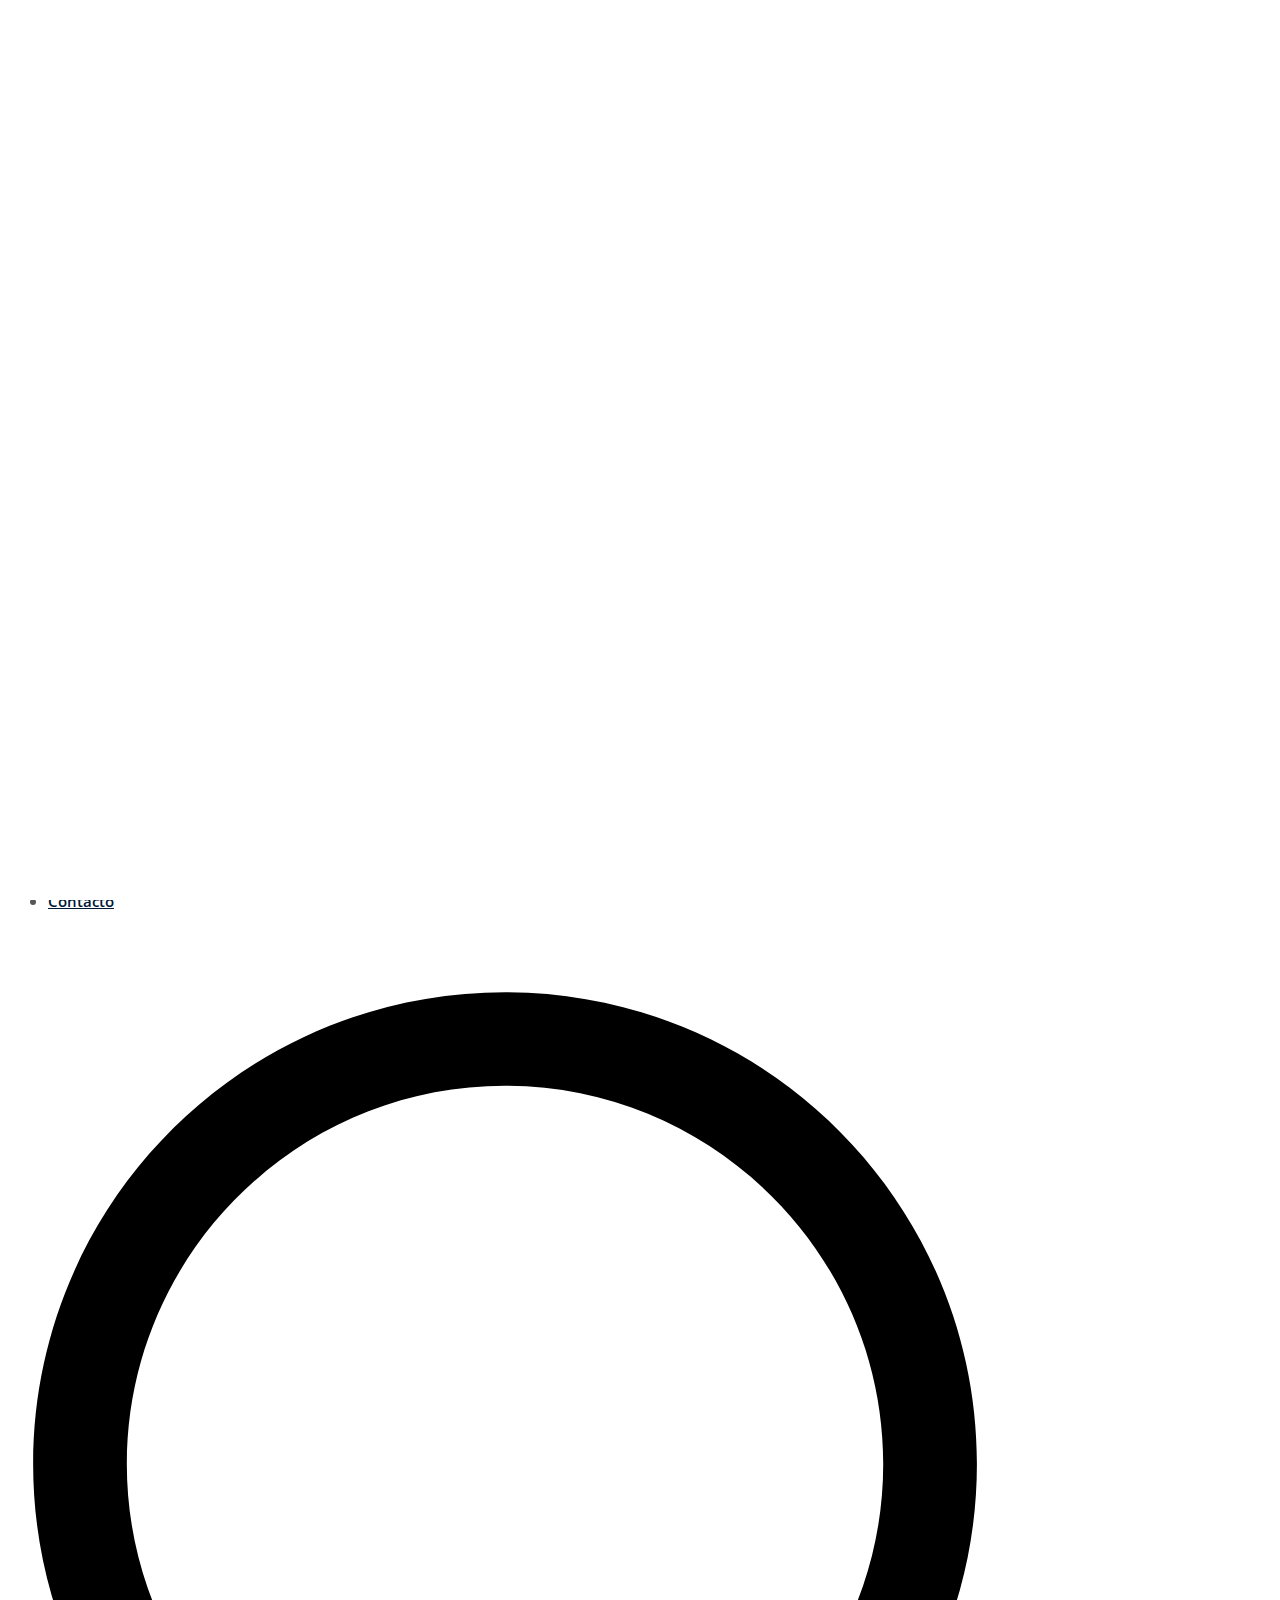
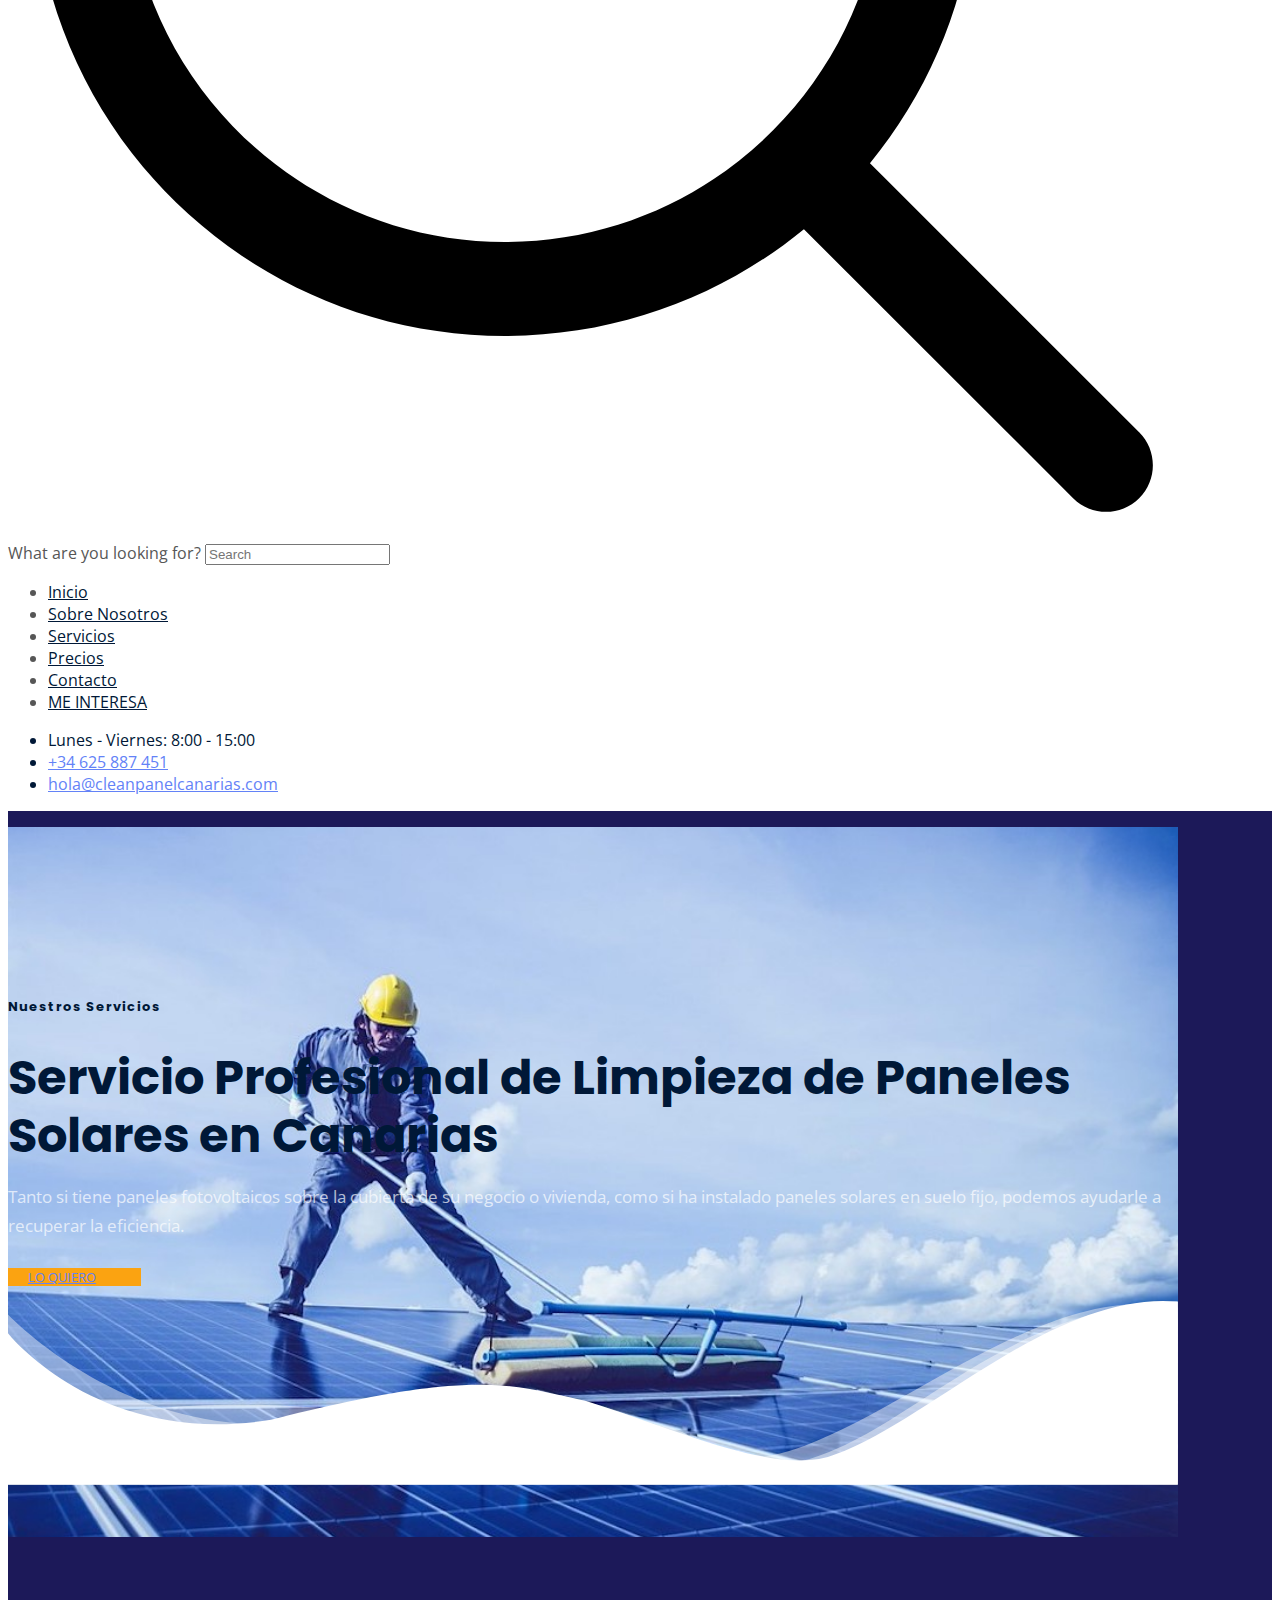
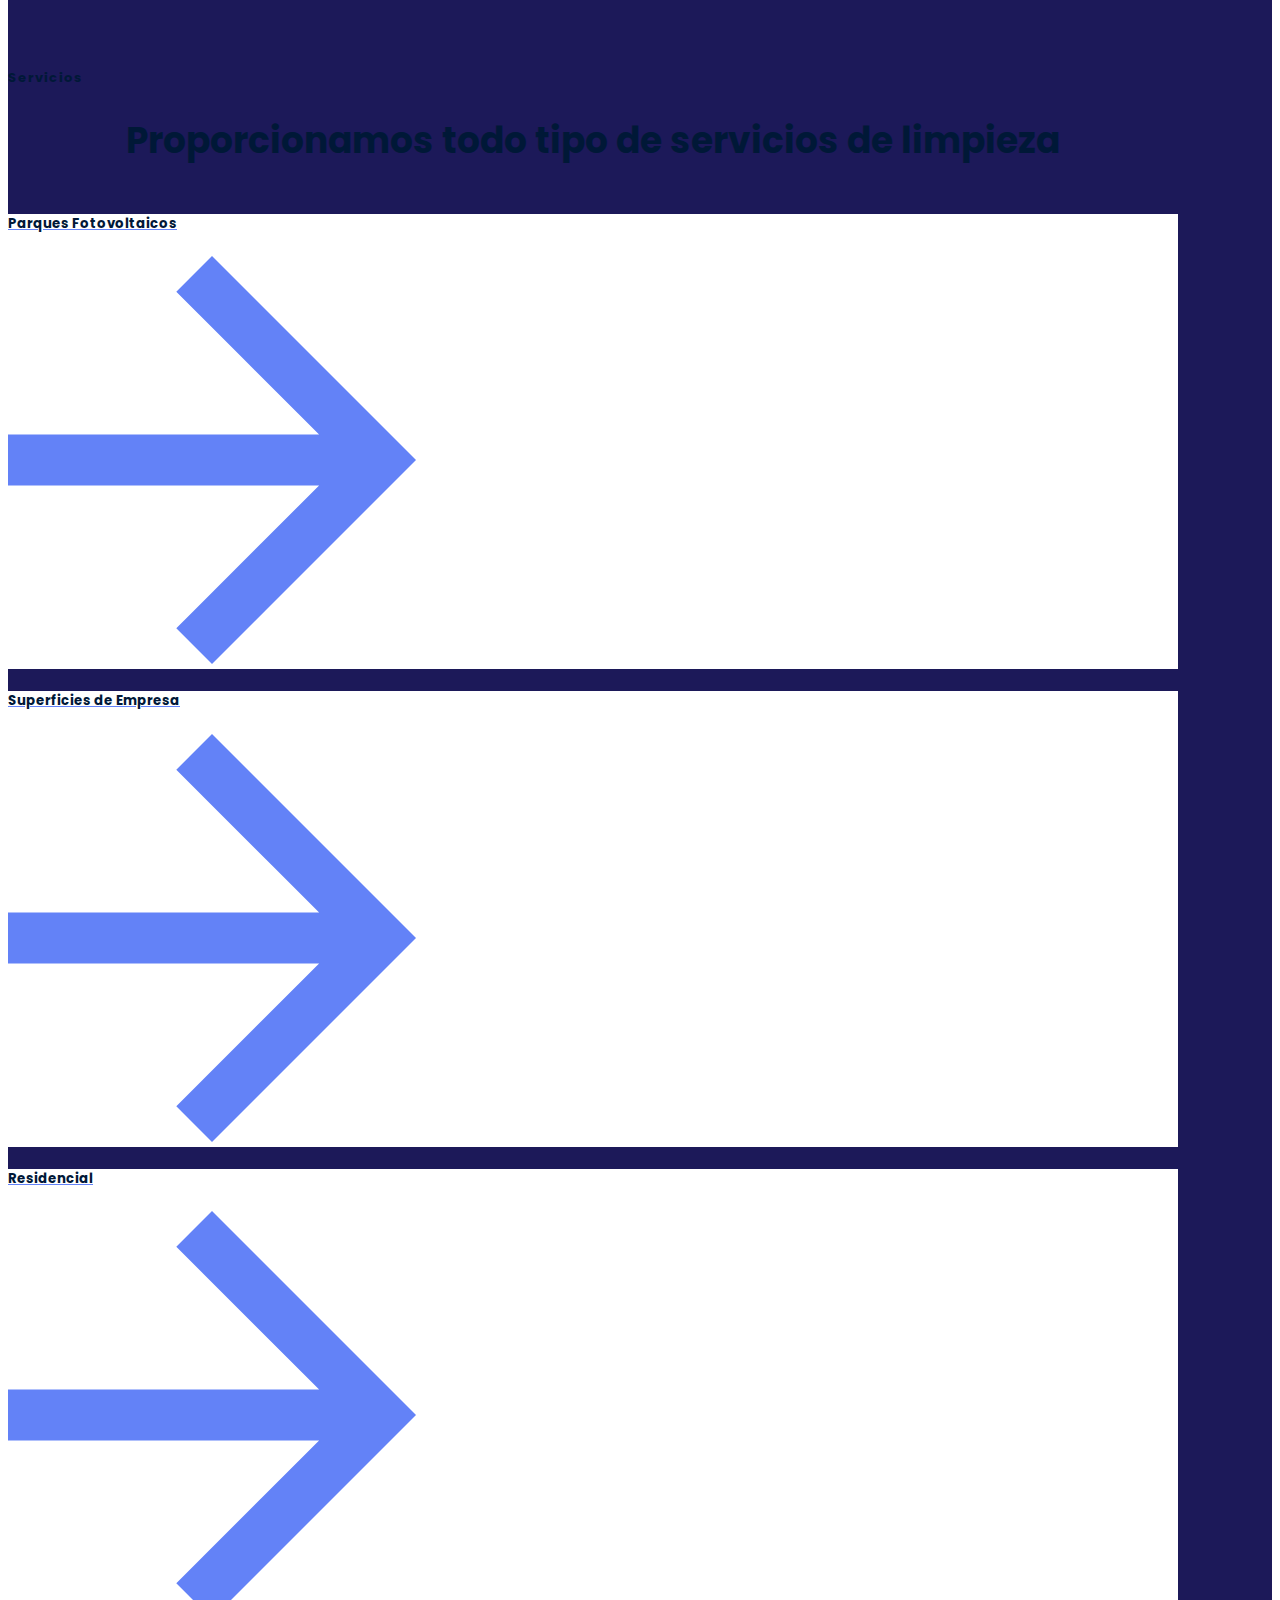
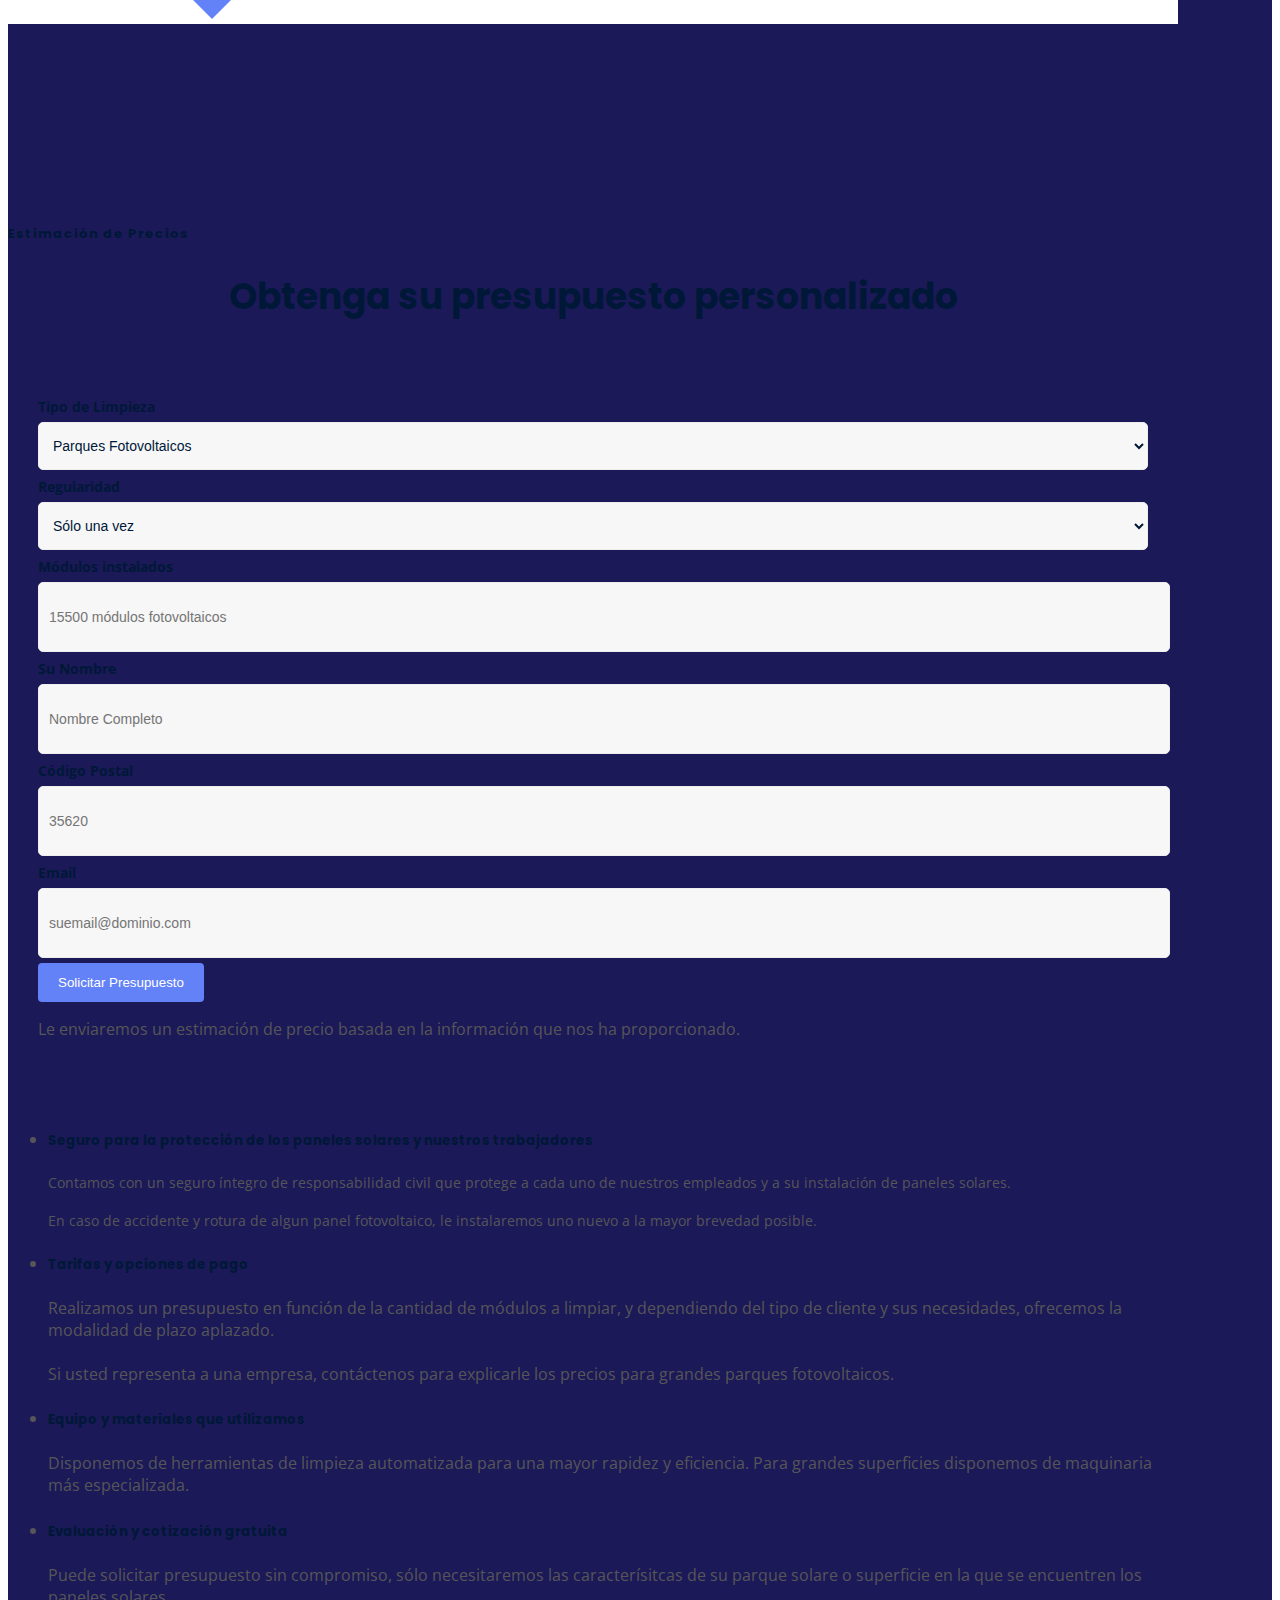
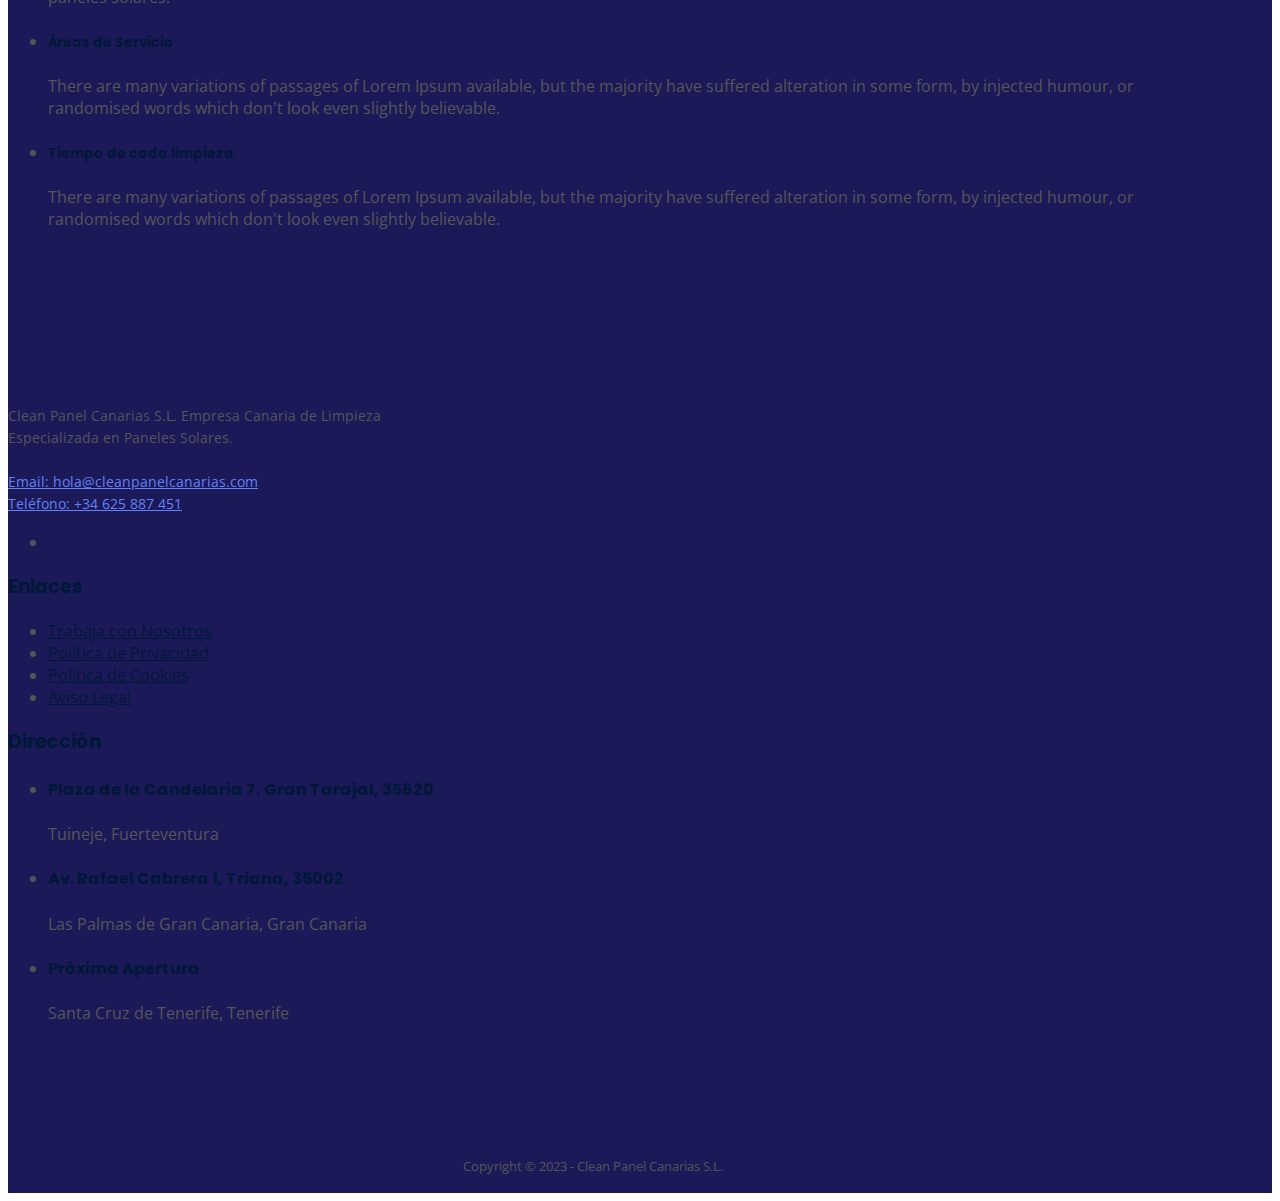
<file: services.html>
<!doctype html>

<html lang="es-es" class="">
    <head>
        <meta http-equiv="X-UA-Compatible" content="IE=edge">
        <meta charset="UTF-8" />
        <meta name="viewport" content="width=device-width, initial-scale=1.0">
        <link rel="icon" href="https://www.slashcreative.co/themes/moppers-version-2/wp-content/uploads/2019/12/32x32-1.png">
        <link rel="apple-touch-icon-precomposed" href="https://www.slashcreative.co/themes/moppers-version-2/wp-content/uploads/2019/12/Favicon-1.png">
        <link rel="apple-touch-icon-precomposed" href="https://www.slashcreative.co/themes/moppers-version-2/wp-content/uploads/2019/12/114x114.png">
        <link rel="apple-touch-icon-precomposed " href="https://www.slashcreative.co/themes/moppers-version-2/wp-content/uploads/2019/12/72x72.png">
        <title>Clean Panel Canarias - Limpieza de Paneles Solares</title>
        <link rel='dns-prefetch' href='//fonts.googleapis.com' />
        <link rel='dns-prefetch' href='//s.w.org' />
        <link rel="alternate" type="application/rss+xml" title="Moppers &raquo; Feed" href="http://www.slashcreative.co/themes/moppers-version-2/feed/" />
        <link rel="alternate" type="application/rss+xml" title="Moppers &raquo; Comments Feed" href="http://www.slashcreative.co/themes/moppers-version-2/comments/feed/" />
        <script type="text/javascript">window._wpemojiSettings = {"baseUrl":"https:\/\/s.w.org\/images\/core\/emoji\/13.0.1\/72x72\/","ext":".png","svgUrl":"https:\/\/s.w.org\/images\/core\/emoji\/13.0.1\/svg\/","svgExt":".svg","source":{"concatemoji":"http:\/\/www.slashcreative.co\/themes\/moppers-version-2\/wp-includes\/js\/wp-emoji-release.min.js?ver=5.6"}};
			!function(e,a,t){var r,n,o,i,p=a.createElement("canvas"),s=p.getContext&&p.getContext("2d");function c(e,t){var a=String.fromCharCode;s.clearRect(0,0,p.width,p.height),s.fillText(a.apply(this,e),0,0);var r=p.toDataURL();return s.clearRect(0,0,p.width,p.height),s.fillText(a.apply(this,t),0,0),r===p.toDataURL()}function l(e){if(!s||!s.fillText)return!1;switch(s.textBaseline="top",s.font="600 32px Arial",e){case"flag":return!c([127987,65039,8205,9895,65039],[127987,65039,8203,9895,65039])&&(!c([55356,56826,55356,56819],[55356,56826,8203,55356,56819])&&!c([55356,57332,56128,56423,56128,56418,56128,56421,56128,56430,56128,56423,56128,56447],[55356,57332,8203,56128,56423,8203,56128,56418,8203,56128,56421,8203,56128,56430,8203,56128,56423,8203,56128,56447]));case"emoji":return!c([55357,56424,8205,55356,57212],[55357,56424,8203,55356,57212])}return!1}function d(e){var t=a.createElement("script");t.src=e,t.defer=t.type="text/javascript",a.getElementsByTagName("head")[0].appendChild(t)}for(i=Array("flag","emoji"),t.supports={everything:!0,everythingExceptFlag:!0},o=0;o<i.length;o++)t.supports[i[o]]=l(i[o]),t.supports.everything=t.supports.everything&&t.supports[i[o]],"flag"!==i[o]&&(t.supports.everythingExceptFlag=t.supports.everythingExceptFlag&&t.supports[i[o]]);t.supports.everythingExceptFlag=t.supports.everythingExceptFlag&&!t.supports.flag,t.DOMReady=!1,t.readyCallback=function(){t.DOMReady=!0},t.supports.everything||(n=function(){t.readyCallback()},a.addEventListener?(a.addEventListener("DOMContentLoaded",n,!1),e.addEventListener("load",n,!1)):(e.attachEvent("onload",n),a.attachEvent("onreadystatechange",function(){"complete"===a.readyState&&t.readyCallback()})),(r=t.source||{}).concatemoji?d(r.concatemoji):r.wpemoji&&r.twemoji&&(d(r.twemoji),d(r.wpemoji)))}(window,document,window._wpemojiSettings);</script> <style type="text/css">img.wp-smiley,
img.emoji {
	display: inline !important;
	border: none !important;
	box-shadow: none !important;
	height: 1em !important;
	width: 1em !important;
	margin: 0 .07em !important;
	vertical-align: -0.1em !important;
	background: none !important;
	padding: 0 !important;
}</style><link rel='stylesheet' id='wp-block-library-css'  href='http://www.slashcreative.co/themes/moppers-version-2/wp-includes/css/dist/block-library/style.min.css?ver=5.6'  media='all' /><link rel='stylesheet' id='contact-form-7-css'  href='http://www.slashcreative.co/themes/moppers-version-2/wp-content/cache/autoptimize/css/autoptimize_single_8983e25a91f5c9981fb973bdbe189d33.css?ver=5.1.7'  media='all' /><link rel='stylesheet' id='bootstrap-css'  href='http://www.slashcreative.co/themes/moppers-version-2/wp-content/themes/moppers/assets/css/bootstrap-min.css?ver=5.6'  media='all' /><link rel='stylesheet' id='slcr-style-css'  href='http://www.slashcreative.co/themes/moppers-version-2/wp-content/cache/autoptimize/css/autoptimize_single_fa28fe75ace3cc06a4e0cbc3eb54ab09.css?ver=5.6'  media='all' /><link rel='stylesheet' id='slcr-app-css'  href='http://www.slashcreative.co/themes/moppers-version-2/wp-content/cache/autoptimize/css/autoptimize_single_68dcd125651076b4cb614900759ca050.css?ver=5.6'  media='all' /><link rel='stylesheet' id='slcr-style-main-css'  href='http://www.slashcreative.co/themes/moppers-version-2/wp-content/cache/autoptimize/css/autoptimize_single_33364eca008060630f3c324107c82a05.css?ver=5.6'  media='all' /><link rel='stylesheet' id='google-fonts-main-css'  href='https://fonts.googleapis.com/css?family=Open+Sans%3A300%2C400%2C400i%2C600%2C700&#038;ver=5.6'  media='all' /><link rel='stylesheet' id='google-font-h-css'  href='https://fonts.googleapis.com/css?family=Poppins%3A300%2C400%2C400i%2C600&#038;ver=5.6'  media='all' /><link rel='stylesheet' id='js_composer_front-css'  href='http://www.slashcreative.co/themes/moppers-version-2/wp-content/plugins/js_composer/assets/css/js_composer.min.css?ver=6.5.0'  media='all' /><link rel="https://api.w.org/" href="http://www.slashcreative.co/themes/moppers-version-2/wp-json/" /><link rel="alternate" type="application/json" href="http://www.slashcreative.co/themes/moppers-version-2/wp-json/wp/v2/pages/302" /><link rel="EditURI" type="application/rsd+xml" title="RSD" href="http://www.slashcreative.co/themes/moppers-version-2/xmlrpc.php?rsd" /><link rel="wlwmanifest" type="application/wlwmanifest+xml" href="http://www.slashcreative.co/themes/moppers-version-2/wp-includes/wlwmanifest.xml" /><meta name="generator" content="WordPress 5.6" /><link rel="canonical" href="http://www.slashcreative.co/themes/moppers-version-2/services/" /><link rel='shortlink' href='http://www.slashcreative.co/themes/moppers-version-2/?p=302' /><link rel="alternate" type="application/json+oembed" href="http://www.slashcreative.co/themes/moppers-version-2/wp-json/oembed/1.0/embed?url=http%3A%2F%2Fwww.slashcreative.co%2Fthemes%2Fmoppers-version-2%2Fservices%2F" /><link rel="alternate" type="text/xml+oembed" href="http://www.slashcreative.co/themes/moppers-version-2/wp-json/oembed/1.0/embed?url=http%3A%2F%2Fwww.slashcreative.co%2Fthemes%2Fmoppers-version-2%2Fservices%2F&#038;format=xml" /><style type="text/css">.recentcomments a{display:inline !important;padding:0 !important;margin:0 !important;}</style><meta name="generator" content="Powered by WPBakery Page Builder - drag and drop page builder for WordPress."/><style type="text/css">body,.pagination__links,.secondary-font{font-family:'Open Sans',sans-serif;}h1,h2,h3,h4,h5,h6,.primary-font{font-family:Poppins,sans-serif;}p{font-family:'Open Sans',sans-serif;}.bg--gradient-1{background:linear-gradient(to right,#1c1958 0,#6484f7 100%);;}.btn--gradient-1{background:linear-gradient(to right,#1c1958 0,#6484f7 100%);;}.progress--Gradient-1{background:linear-gradient(to right,#1c1958 0,#6484f7 100%);!important;}.text--gradient-1{background:linear-gradient(to right,#1c1958 0,#6484f7 100%);!important;-webkit-background-clip:text !important;-webkit-text-fill-color:transparent !important;}.icon--gradient-1{background:linear-gradient(to right,#1c1958 0,#6484f7 100%);!important;-webkit-background-clip:text !important;-webkit-text-fill-color:transparent !important;}.btn--gradient-1.btn--ghost:before,.btn--gradient-1.btn--inverse:before,.btn--gradient-1.btn--inverse:after{background:linear-gradient(to right,#1c1958 0,#6484f7 100%);;}.bg--gradient-2{background:linear-gradient(225deg,#2899f9,#0059fc);}.btn--gradient-2{background:linear-gradient(225deg,#2899f9,#0059fc);}.progress--Gradient-2{background:linear-gradient(225deg,#2899f9,#0059fc) !important;}.text--gradient-2{background:linear-gradient(225deg,#2899f9,#0059fc) !important;-webkit-background-clip:text !important;-webkit-text-fill-color:transparent !important;}.icon--gradient-2{background:linear-gradient(225deg,#2899f9,#0059fc) !important;-webkit-background-clip:text !important;-webkit-text-fill-color:transparent !important;}.btn--gradient-2.btn--ghost:before,.btn--gradient-2.btn--inverse:before,.btn--gradient-2.btn--inverse:after{background:linear-gradient(225deg,#2899f9,#0059fc);}.icon--gradient-1:before,.icon--gradient-2:before{display:initial !important;}a,.text-link,.color-theme-main,.text_link,.article-card:hover .article-title{color:#6382f7;}a:hover,a:focus,a:active,.text-link:hover,.text_link:hover{color:#6382f7;}[data-link-hover="border"]:hover .inner-link{border-bottom:1px solid;border-color:#6382f7;}.btn--primary,.bg-primary,.btn--primary.btn--ghost:hover,.btn--primary.btn--fill:after,.badge-primary,.nav__content .cart__value,.nav__list .button__nav_1,.mob__trigger,.nav__mobile_mod .nav__background,.cart__sidebar .cart__module.footer a.account,.pagination-cont .page-numbers.current,.pagination__blog .page-numbers.current,.pagination__blog .post-page-numbers.current,.pagination__blog .next a,.pagination__blog .prev a,.slcr-sidebar .widget_tag_cloud a:hover,.slcr-sidebar .widget_product_tag_cloud a:hover,.slcr-sidebar #wp-calendar a:hover,.comment-respond .button,.pagination__blog .blog__loadmore_type_1,.meta__large .author__info .external__link:hover,.btn-site,.btn-app,.service__box:hover .service__arrow,.pricing__01 .pricing-badge,.pricing__02 .pricing-header,.pricing__03.featured,.pricing__05 .price-badge,.accordion__02 li.active .accordion-header,.testimonial__06 .quote,.image-comparison .handle,.image-comparison .handle:after,.progress .main-theme,.tabbed_2 .tabs li.active,.hotspot_point,[data-hover-target="box"]:hover .main__icon,[data-hover-target="icon"] .main__icon:hover,.owl-theme .owl-dots .owl-dot.active span,.owl-theme .owl-dots .owl-dot:hover span,input[type=checkbox]:checked,input[type=radio]:checked,.sharing__list a:hover,.slcr-sidebar .widget_categories li:before,.slcr-sidebar .widget_recent_entries ul li:before,.product-categories li:before,.slcr-sidebar .widget_archive ul li:before,.post-password-form input[type="submit"],.wp-block-archives li a:before,.wp-block-categories li a:before,.page-numbers.current,.blog-content .blog-pagination .page-item,.service__box-2:hover .service__link{background:#6382f7;}.btn--primary.btn--ghost,.btn--primary.btn--fill,.btn--primary.btn--inverse:hover,.nav__list .button__nav_2,.footer__social li a:hover,.blog__card-01 .author__title,.blog__card-02 .author__title,.pagination__toggle:hover,.slcr-sidebar ul li a:hover,.slcr-sidebar .widget_recent_entries ul li:before,.slcr-sidebar #recentcomments li:before,.slcr-sidebar .product-categories .cat-item:before,.slcr-sidebar .product-categories .cat-item.has-child a:hover,.slcr-sidebar .product-categories .cat-item.has-child .children li a:hover,.slcr-sidebar .product-categories .current-cat.cat-item a,.slcr-sidebar .product-categories .cat-item.has-child .children li.current-cat a,.back__top i,.blog__card-01 .post__title h3:hover,.blog__card-02 .post__title h3:hover,.slcr-sidebar .product-categories .cat-item .current-cat a,.blog__nav li .active,.pagination-cont:hover,.team__01:hover h5,.team__02:hover h5,.team__05:hover h5,.team__06:hover h5,.team__07 ul li a:hover,.team__01 ul li a:hover,.team__02 ul li a:hover,.team__05 ul li a:hover,.team__06 ul li a:hover,.service__box:hover h5,.pricing__01 .pricing-info,.pricing__01 .plan-features i,.pricing__02 .pricing-table i,.pricing__03 .price-tag,.pricing__04 .pricing-features .true-icon,.accordion__03 .accordion-header:hover h5,.accordion__03 li.active .accordion-header h5,.accordion__03 .active .accordion-header::before,.testimonial__01 ul li i,.page__header .content .breadcrumbs li a:hover,.main__icon,.woocommerce div.product .woocommerce-tabs ul.tabs li.active,.privacy__button .privacy__agree,.privacy__popup .privacy__agree,.slcr-sidebar .widget_nav_menu li.current-menu-item a:before,.slcr-sidebar .widget_pages li.current_page_item a,.slcr-sidebar .widget_pages li.current_page_item a:before,.slcr-sidebar .custom_menu li.current_page_item a,.slcr-sidebar .custom_menu li.current_page_item a:before,.top-bar-content li .icon,.slcr-sidebar .widget_nav_menu .current-menu-item a,.wp-block-archives li a:hover,.wp-block-categories li a:hover,.wp-block-latest-posts li a:hover,.wp-block-latest-comments__comment-meta a:hover{color:#6382f7;}[data-header-scheme="light"] .nav__content .nav__social-links a:hover,.sticky[data-sticky-scheme="light"] .nav__content .nav__social-links a:hover{color:#6382f7 !important;}.service__box svg polygon,.service__box-2 .service__link svg{fill:#6382f7;}.btn--primary.btn--ghost,.btn--primary.btn--fill,.btn--primary.btn--inverse,.btn--primary.btn--inverse:hover,.nav__list .button__nav_2,.cart__sidebar .cart__module.footer a.account,.slcr-sidebar .widget_tag_cloud a:hover,.slcr-sidebar .widget_product_tag_cloud a:hover,.blog__nav li .active,.blog__post blockquote,.meta__large .author__info .external__link,.service__box:hover .service__arrow,.accordion__02 li.active .accordion-header,.fancy-image__01:hover .content,.tabbed_1.border_top .tabs li.active,.tabbed_1.border_bottom .tabs li.active,.tabbed_1.border_left .tabs li.active,.tabbed_1.border_right .tabs li.active,.tabbed_1.border_all .tabs li.active,.hotspot_point:before,[data-hover-target="box"]:hover .main__icon,[data-hover-target="icon"] .main__icon:hover,.woocommerce div.product .woocommerce-tabs ul.tabs li.active,input[type=checkbox]:checked,input[type=radio]:checked,.sharing__list a:hover,.blog__card-01.sticky .meta__container,.blog__card-02.sticky .meta__container .pricing__04,.pricing-features .true-icon{border-color:#6382f7;}.pricing__04.featured{border-bottom-color:#6382f7;}.woocommerce .product-wrap a.added_to_cart,.woocommerce nav.woocommerce-pagination ul li a:focus,.woocommerce nav.woocommerce-pagination ul li a:hover,.woocommerce nav.woocommerce-pagination ul li span.current,.woocommerce .widget_price_filter .ui-slider .ui-slider-range,.slcr-sidebar .woocommerce-product-search input[type="submit"]{background:#6382f7;}.woocommerce .onsale{background-color:#6382f7 !important;}.cart__sidebar .sidebar__product:hover h4,.woocommerce a.remove{color:#6382f7 !important;}.woocommerce ul.products li.product .product-wrap .button:hover,.woocommerce ul.products li.product .product-wrap .button.added,.woocommerce ul.products[data-product-type="modern"] li.product .product-wrap:hover .woocommerce-loop-product__title,.woocommerce [data-product-type="modern"] #respond input#submit.added::after,.woocommerce [data-product-type="modern"] a.button.added::after,.woocommerce [data-product-type="modern"] button.button.added::after,.woocommerce [data-product-type="modern"] input.button.added::after,.woocommerce .price_slider_amount .button,.woocommerce .price_slider_amount .button:hover,.woocommerce .checkout.woocommerce-checkout .create-account span,.woocommerce .shop_table.woocommerce-checkout-review-order-table .cart_item .product-quantity,.woocommerce ul.order_details li strong,.woocommerce-account .u-column1.col-1.woocommerce-Address h3,.woocommerce-account .u-column2.col-2.woocommerce-Address h3,.woocommerce .woocommerce-breadcrumb a:hover,.woocommerce div.product p.stock,.woocommerce .star-rating span::before,.woocommerce-account .woocommerce-MyAccount-navigation ul li:hover a,.woocommerce-account .woocommerce-MyAccount-navigation ul li.is-active a{color:#6382f7;} h1,h2,h3,h4,h5,h6,.h1,.h2,.h3,.h4,.h5,.h6,.slcr-sidebar #calendar_wrap th,.slcr_recent_posts .recent-post-info a,.slcr-sidebar ul li a .cart__sidebar .sidebar__product .product__meta .quantity,.cart__sidebar .sidebar__product .product__meta .product__price,.pagination__blog .page-numbers,.comment-pagination a,.woocommerce.slcr-sidebar .quantity,.woocommerce .slcr-sidebar .quantity,.blog__nav li a,.blog__nav .blog__search,.pagination-cont .page-numbers,.pricing__01 .pricing-tag,.accordion-header::before,.accordion__03 .accordion-header::before,.price-list .item-price,.page__header .content .breadcrumbs li a,.page__header .content .breadcrumbs li:before,.woocommerce div.product p.price,.woocommerce div.product span.price,.woocommerce div.product p.price del,.woocommerce div.product span.price del,.woocommerce div.product .woocommerce-tabs ul.tabs li a,.woocommerce .variations label,.woocommerce #reviews #comments h2,.woocommerce-review__author,.woocommerce ul.products[data-product-type="modern"] li.product .product-wrap .price,.woocommerce table.shop_table td.product-name a,.woocommerce .cart-empty,.woocommerce nav.woocommerce-pagination ul li a,.slcr-sidebar .widget_archive li a,.slcr-sidebar .widget_categories li a,.slcr-sidebar .widget_pages li a,.slcr-sidebar ul li a,.blog__card-01 .author__title a,.blog__card-02 .author__title a,.slcr-sidebar .searchform input,.pricing__04 .pricing-amount,.pricing__04 .pricing-symbol,.slcr-sidebar .widget_tag_cloud a,.slcr-sidebarr .widget_product_tag_cloud a,.nav__mobile_list .nav__mobile_item a,.top-bar-content li,.wp-block-archives li a,.wp-block-categories li a,.wp-block-latest-posts li a,.wp-block-latest-comments__comment-meta a,.pingbacklist .comment-author a,.trackbacklist .comment-author a{color:#001837;}.woocommerce a.remove:hover{color:#001837;background:none;border-radius:0;}.blog-header.image-true .post-type-icon,.icon__404 svg path{fill:#001837;} .second-text-color,.slcr-sidebar #wp-calendar caption,.slcr-sidebar li,.slcr_recent_posts .post-date,.slcr-sidebar #wp-calendar tr td,.blog-post-tags .blog-tags ul li a,.pricing__04 .plan-period,.slcr-sidebar .comment-author-link,.nav__module_side .social__side_mob li a,footer select{color:#565656;} .third-text-color,.blog-post-1_comments .comment .date,.related-articles-sm .article-date,#cancel-comment-reply-link,.blog__card-01 .time__count,.blog__card-01 .post__category,.blog__card-01 .post__meta,.blog__card-02 .post__category,.blog__card-02 .time__count,.blog__card-02 .post__meta,.pingbacklist time,.trackbacklist time{color:#999999;}body{color:#565656;text-rendering:optimizeLegibility;-webkit-font-smoothing:antialiased;-moz-osx-font-smoothing:grayscale;background:#ffffff;}@media (max-width:767px){.border__enabled header,.border__enabled footer{margin:0;}}.main__border{;}h1,.h1{color:#001837;}h2,.h2{color:#001837;}h3,.h3{color:#001837;}h4,.h4{color:#001837;}h5,.h5{color:#001837;}h6,.h6{color:#001837;}p{color:#565656;font-weight:400;}.btn--secondary,.btn--secondary.btn--ghost:hover,.btn--secondary.btn--fill:after{background:#fba311;}.btn--secondary.btn--ghost,.btn--secondary.btn--fill,.btn--secondary.btn--inverse:hover{color:#fba311;}.btn--secondary.btn--ghost,.btn--secondary.btn--fill,.btn--secondary.btn--inverse,.btn--secondary.btn--inverse:hover{border-color:#fba311;}.post-information .blog-post-title{}.blog__card-01 .post__title h3,.blog__card-01 .type__video .post__title,.blog__card-02 .post__title h3{}@media (max-width:767px){.blog__card-01 .post__title h3{margin-top:20px;font-size:21px !important;line-height:28px !important;}.blog__card-02 .post__title h3{margin-top:10px;font-size:22px !important;line-height:27px !important;}.blog__card-02 .post__desc{font-size:14px !important;line-height:21px !important;}}@media (min-width:767px) and (max-width:992px){.blog__card-02 .post__title h3{font-size:1.2em !important;line-height:1.5em !important;}.blog__card-02 .post__desc{font-size:15px !important;line-height:24px !important;}.blog__card-01 .post__title h3{font-size:1.3em !important;}}.blog__card-01 .post__category,.blog__card-02 .post__category{}.blog__card-01 .author__title a,.blog__card-02 .author__title a,.type__video .author__title span{}.blog__card-01 .post__meta,.blog__card-02 .post__meta{}.blog-post-1_comments .comment p{}.blog-post-1_comments .comment .date{}.blog-post-1_comments .comment h4{}.pagination__blog .blog__loadmore,.pagination__blog .blog__loadmore_type_1{;}.blog__card-01 .post__title h3:hover,.blog__card-02 .post__title h3:hover{}.pagination__blog .page-numbers.current{}.blog__card-01 .type__video .post__title{}.blog__post .blog-post-content h1,.blog__post .blog-post-content h2,.blog__post .blog-post-content h3,.blog__post .blog-post-content h4,.blog__post .blog-post-content h5,.blog__post .blog-post-content h6{}.blog__post .blog-post-content,.blog__post .blog-post-content p,.blog__post .blog-post-content a,.blog__post .blog-post-content ul,.blog__post .blog-post-content ol{margin-bottom:20px;}.header__nav .sticky__logo,.header__nav .main__logo{height:40px;}.header__primary{min-height:100px;line-height:100px;}.nav__list .submenu__dropdown{top:100px;}.header__secondary{background:rgba(247,247,247,1);}@media (max-width:767px){.header__nav .sticky__logo,.header__nav .main__logo{}.header__primary{}}.nav__main .nav__list .nav__item{margin-right:30px;}.nav__second .nav__list .nav__item{margin-right:5px;}[data-header-scheme="light"] .nav__main .nav__list .nav__item a,.sticky[data-sticky-scheme="light"] .nav__main .nav__list .nav__item a,[data-header-scheme="dark"] .nav__main .nav__list .nav__item a,.sticky[data-sticky-scheme="dark"] .nav__main .nav__list .nav__item a{color:#001837;font-weight:600;font-size:15px;opacity:1;}[data-header-scheme="dark"] .nav__main .nav__list .nav__item a,.sticky[data-sticky-scheme="dark"] .nav__main .nav__list .nav__item a{color:#fff;opacity:.8;}[data-header-scheme="light"] .nav__second .nav__list .nav__item a,.sticky[data-sticky-scheme="light"] .nav__second .nav__list .nav__item a,[data-header-scheme="dark"] .nav__second .nav__list .nav__item a,.sticky[data-sticky-scheme="dark"] .nav__second .nav__list .nav__item a{color:#001837;font-weight:600;opacity:1;}[data-header-scheme="dark"] .nav__second .nav__list .nav__item a,.sticky[data-sticky-scheme="dark"] .nav__second .nav__list .nav__item a{color:#fff;opacity:.8;}.header__secondary .top__content{}[data-header-scheme="light"] .nav__main .nav__list .submenu__dropdown li a,[data-header-scheme="dark"] .nav__main .nav__list .submenu__dropdown li a,[data-header-scheme="light"] .nav__main .nav__list .submenu__dropdown li a:hover,[data-header-scheme="dark"] .nav__main .nav__list .submenu__dropdown li a:hover,[data-header-scheme="light"] .nav__second .nav__list .submenu__dropdown li a,[data-header-scheme="dark"] .nav__second .nav__list .submenu__dropdown li a,[data-header-scheme="light"] .nav__second .nav__list .submenu__dropdown li a:hover,[data-header-scheme="dark"] .nav__second .nav__list .submenu__dropdown li a:hover,.sticky[data-sticky-scheme="light"] .nav__main .nav__list .submenu__dropdown li a,.sticky[data-sticky-scheme="dark"] .nav__main .nav__list .submenu__dropdown li a,.sticky[data-sticky-scheme="light"] .nav__second .nav__list .submenu__dropdown li a,.sticky[data-sticky-scheme="dark"] .nav__second .nav__list .submenu__dropdown li a{color:#001837;opacity:1;}.nav__list .nav__item .submenu__dropdown .make__title .title__text,.nav__list .nav__item .submenu__dropdown .make__title .title__text:hover{}.nav__list .mega__dropdown .submenu__dropdown{}.nav__list .submenu__dropdown{}.nav__content .nav__social-links li{padding:0 8px;}[data-header-scheme="light"] .nav__content .nav__social-links a,.sticky[data-sticky-scheme="light"] .nav__content .nav__social-links a,[data-header-scheme="dark"] .nav__content .nav__social-links a,.sticky[data-sticky-scheme="dark"] .nav__content .nav__social-links a{font-size:17px;color:#001837 !important;}[data-header-scheme="dark"] .nav__content .nav__social-links a,.sticky[data-sticky-scheme="dark"] .nav__content .nav__social-links a{color:#fff !important;opacity:.8;}.header__secondary .secondary__social li{padding:0 8px;}.header__secondary .secondary__social li a{font-size:17px;color:#001837 !important;}.nav__mobile_list .nav__mobile_item a{}.sub-menu .nav__mobile_item a{}.text__mob_side{}.nav__module_side .social__side_mob li{}.nav__module_side .social__side_mob li a{}.header__nav .nav__mobile{}.mob__trigger{}.nav__mobile_mod .nav__background{}[data-header-scheme="light"] .nav__main .nav__list .nav__item:hover .mouseover__call,[data-header-scheme="light"] .nav__second .nav__list .nav__item:hover .mouseover__call,[data-header-scheme="light"] .nav__main .nav__list .active.link__active .mouseover__call,[data-header-scheme="light"] .nav__main .nav__list .active.link__active .mouseover__call:hover,[data-header-scheme="light"] .nav__second .nav__list .active.link__active .mouseover__call,[data-header-scheme="light"] .nav__second .nav__list .active.link__active .mouseover__call:hover,.sticky[data-sticky-scheme="light"] .nav__main .nav__list .nav__item:hover .mouseover__call,.sticky[data-sticky-scheme="light"] .nav__second .nav__list .nav__item:hover .mouseover__call,.sticky[data-sticky-scheme="light"] .nav__main .nav__list .active.link__active .mouseover__call,.sticky[data-sticky-scheme="light"] .nav__main .nav__list .active.link__active .mouseover__call:hover,.sticky[data-sticky-scheme="light"] .nav__second .nav__list .active.link__active .mouseover__call,.sticky[data-sticky-scheme="light"] .nav__second .nav__list .active.link__active .mouseover__call:hover{color:#6382f7;opacity:1;}.ham__menu .line{}.nav__mobile .nav__close i{}.nav__list .mega__dropdown .submenu__dropdown.child .dropdown__item:hover{}.nav__list .submenu__dropdown .dropdown__item:hover,.nav__list .submenu__dropdown .dropdown__item .active__dropdown-item{background:#6382f7;border-radius:5px;}.make__title .submenu__dropdown .dropdown__item:hover{background:#6382f7 !important;border-radius:5px;}.sticky[data-sticky-scheme="light"] .nav__content .mob__toggle .svg__fill,[data-header-scheme="light"] .nav__content .mob__toggle .svg__fill{fill:#001837 !important;}.sticky[data-sticky-scheme="light"] .nav__content .nav__search .svg__fill,.sticky[data-sticky-scheme="light"] .nav__content .nav__cart .svg__fill,[data-header-scheme="light"] .nav__content .nav__search .svg__fill,[data-header-scheme="light"] .nav__content .nav__cart .svg__fill{fill:#001837 !important;}[data-header-scheme="dark"] .nav__content .svg__fill,.sticky[data-sticky-scheme="dark"] .nav__content .svg__fill{fill:#fff !important;opacity:.8;}[data-header-scheme="dark"] .active__dropdown-item,[data-header-scheme="light"] .active__dropdown-item,.sticky[data-sticky-scheme="dark"] .active__dropdown-item,.sticky[data-sticky-scheme="light"] .active__dropdown-item,.nav__list .submenu__dropdown .dropdown__item .child__hover:hover,.nav__list .submenu__dropdown .white__hovered{color:#ffffff!important;}.nav__list .button__nav_1{color:#ffffff !important;font-weight:700 !important;font-size:13px !important;border-radius:5px;padding-top:12px;padding-bottom:12px;padding-left:20px;padding-right:20px;}.nav__list .button__nav_1:hover{color:#ffffff !important;}.nav__list .button__nav_2{color:#6382f7 !important;font-weight:700 !important;font-size:13px !important;border-radius:5px;padding-top:12px;padding-bottom:12px;padding-left:20px;padding-right:20px;border-color:#eeeeee !important;}.nav__list .button__nav_2:hover{border-color:#6382f7 !important;}.header__nav.sticky .header__primary{min-height:100px;line-height:100px;}.sticky .nav__list .submenu__dropdown{top:100px;}.footer__bottom{background-color:#1c1959 !important;padding:20px 0;}.footer__main{background-color:#1c1959 !important;padding:100px 0;}[data-bg-overlay].footer__cont:before{}.footer__cont .footer__social li a{}.footer__logo img{;height:40px;}.footer__cont .footer__social li{}.footer__cont .footer__social li a:hover{opacity:1;}.footer__desc p{font-size:14px;line-height:22px;}[data-footer-layout="second"] .copyright__text{text-align:center;font-size:13px;line-height:13px;}[data-footer-layout="third"] .copyright__text{text-align:center;font-size:13px;line-height:13px;}[data-footer-layout="fourth"] .copyright__text{text-align:center;font-size:13px;line-height:13px;}[data-footer-layout="fifth"] .copyright__text{text-align:center;font-size:13px;line-height:13px;}.footer__cont .copyright__text{text-align:center;font-size:13px;line-height:13px;}.footer__cont .widget-title,.footer__cont .title{}.footer__cont .widget__area a{}.footer__cont .page_item a,.footer__cont .cat-item a,.footer__cont .menu-item a{}.textwidget p{}.page__header[data-bg-overlay]:before{content:"";;}.page__header .content .inner h1{font-size:45px;line-height:45px;}.page__header .content .inner p{}.page__header .content .breadcrumbs li a{}.page__header .content .breadcrumbs li a:hover{}@-webkit-keyframes color{0%{stroke:#6382f7;}50%{stroke:#6382f7;}100%{stroke:#6382f7;}}@keyframes color{0%{stroke:#6382f7;}50%{stroke:#6382f7;}100%{stroke:#6382f7;}}.load__wrapper{position:fixed;top:0;left:0;width:100%;height:100%;background:#ffffff;z-index:9999999999;}main.main__content,.woo_main_content{width:100%;float:left;padding-top:0;padding-bottom:0;}@media (min-width:1200px){.container{width:1170px !important;}}.wpcf7 input{outline:none;}.wpcf7 input[type="text"],.wpcf7 input[type="email"],.wpcf7 input[type="url"],.wpcf7 input[type="tel"],.wpcf7 input[type="number"],.wpcf7 input[type="date"],.wpcf7 textarea,.wpcf7 select{background-color:#f7f7f7;color:#001837;width:100%;font-weight:normal;border:1px solid #eeeeee;border-radius:5px;height:48px;line-height:48px;margin-top:5px;margin-bottom:5px;font-size:14px;padding:10px;transition:all ease .3s;-webkit-transition:all ease .3s;}.wpcf7 textarea{height:200px;}.wpcf7 input[type="text"]:focus,.wpcf7 input[type="email"]:focus,.wpcf7 input[type="url"]:focus,.wpcf7 input[type="tel"]:focus,.wpcf7 input[type="number"]:focus,.wpcf7 input[type="date"]:focus,.wpcf7 textarea:focus,.wpcf7 select:focus{border-color:#6382f7;}.wpcf7 label{width:100%;font-weight:500;font-size:14px;}span.wpcf7-not-valid-tip{font-size:12px;line-height:normal;}.wpcf7 p{margin-bottom:0;}.wpcf7 label{margin-right:15px;margin-left:0 !important;color:#001837;font-weight:700;font-size:14px;line-height:14px;}.wpcf7 input[type="submit"]{padding:12px 20px;background:#6382f7;border-width:0;border-color:#6382f7;border-style:solid;border-radius:4px;color:#ffffff;transition:all ease .3s;-webkit-transition:all ease .3s;}.wpcf7 input[type="submit"]:hover{background:#6382f7;border-color:#6382f7;color:#ffffff;opacity:.9;}.preloader__image{height:30px !important;}.privacy__wrap{}.privacy__text{}.privacy__bar a{}.privacy__button .privacy__agree{}.privacy__button .privacy__agree{}:-moz-selection{background:#6382f7;color:#fff;}::selection{background:#6382f7;color:#fff;}</style> <script async src="https://www.googletagmanager.com/gtag/js?id=UA-126263862-1"></script> <script>window.dataLayer = window.dataLayer || [];
  function gtag(){dataLayer.push(arguments);}
  gtag('js', new Date());

  gtag('config', 'UA-126263862-1');</script><style type="text/css" data-type="vc_shortcodes-custom-css">.vc_custom_1639237591761{padding-top: 140px !important;padding-bottom: 150px !important;background: #555555 url(images/background-3.jpg) !important;background-position: center !important;background-repeat: no-repeat !important;background-size: cover !important;}.vc_custom_1556736883228{padding-top: 100px !important;padding-bottom: 70px !important;}.vc_custom_1556033327962{padding-top: 100px !important;padding-bottom: 45px !important;background-color: #f7f7f7 !important;}.vc_custom_1639237614441{padding-top: 100px !important;padding-bottom: 150px !important;background: #1c1959 url(http://www.slashcreative.co/themes/moppers-version-2/wp-content/uploads/2019/12/moppers-form-1.jpg?id=595) !important;background-position: center !important;background-repeat: no-repeat !important;background-size: cover !important;}.vc_custom_1556213279331{margin-top: -215px !important;padding-bottom: 55px !important;}.vc_custom_1556343835224{padding-bottom: 100px !important;}.vc_custom_1556212646595{padding-top: 100px !important;padding-bottom: 100px !important;}.vc_custom_1556343461841{padding-top: 0px !important;}.vc_custom_1556729471083{margin-bottom: 17px !important;}.vc_custom_1555927878202{padding-right: 20px !important;padding-left: 20px !important;}.vc_custom_1556729524377{margin-bottom: 25px !important;}.vc_custom_1556737124503{padding-top: 0px !important;}.vc_custom_1556344664605{padding-top: 0px !important;}.vc_custom_1556344611206{margin-bottom: 50px !important;}.vc_custom_1556030206669{padding-top: 0px !important;}.vc_custom_1556030154461{padding-top: 0px !important;}.vc_custom_1556085335847{margin-bottom: 50px !important;}.vc_custom_1556034567656{padding-top: 0px !important;}.vc_custom_1556030154461{padding-top: 0px !important;}.vc_custom_1596779926245{margin-bottom: 100px !important;}.vc_custom_1556090985637{padding-top: 40px !important;padding-right: 30px !important;padding-bottom: 10px !important;padding-left: 30px !important;}.vc_custom_1596779917394{margin-bottom: 0px !important;}</style><noscript><style>.wpb_animate_when_almost_visible { opacity: 1; }</style></noscript></head><body class="page-template-default page page-id-302 page-parent smooth__links wpb-js-composer js-comp-ver-6.5.0 vc_responsive" data-ajax-url="http://www.slashcreative.co/themes/moppers-version-2/wp-admin/admin-ajax.php"><div class="load__wrapper" data-preloader-position="center"> <svg class="loading__page" viewBox="25 25 50 50"> <circle class="path" cx="50" cy="50" r="20" fill="none" stroke-width="2"></circle> </svg></div> <a href="#0" class="back__top" ><i class="arrow_carrot-up"></i></a>
    
    <header class="header__nav shadow__sm" data-nav-layout="first" data-menu-align="right" data-nav-container="true" data-mobile-nav="simple" data-sidebar-direction="right-to-left" data-header-scheme="light" data-sticky-scheme="light" data-header-shadow="small" data-hover-border="expanding" data-header-fixed="none" data-mobile-fixed="none" data-sticky-scroll="true" data-mobile-scroll="none">
        <div class="header__secondary hidden-xs hidden-sm">
            <div class="wrap">
                <div class="container">
                    <div class="secondary__content">
                        <div class="top__nav_section hidden-xs">
                            <div class="inner__wrap text__block">
                                <div class="top__content">
                                    <ul class="top-bar-content">
                                        <li>
                                            <i class="icon icon_clock"></i>
                                            Lunes - Viernes: 8:00 - 15:00
                                        </li>
                                        <li>
                                            <i class="icon icon_phone"></i>
                                            <a href="tel:+34625887451">+34 625 887 451</a>
                                        </li>
                                        <li>
                                            <i class="icon icon_mail"></i>
                                            <a href="mailto:hola@cleanpanelcanarias.com">hola@cleanpanelcanarias.com</a>
                                        </li>
                                    </ul>
                                </div>
                            </div>
                        </div>
                    </div>
                </div>
            </div>
        </div>
        <div class="header__primary ">
            <div class="wrap">
                <div class="container">
                    <div class="nav__logo">
                        <a href="index.html">
                            <noscript>
                                <img src="images/logo-13.png" alt="logo" class="main__logo "/>
                            </noscript>
                            <img data-src="images/logo-13.png" alt="logo" class="lazyload main__logo "/></a>
                    </div>
                    <div class="nav__content">
                        <div class="nav__second">
                            <nav class="hidden-xs hidden-sm">
                                <ul class="nav__list">
                                    
                                    <li id="menu-item-8" class=" nav__item   menu-item menu-item-type-custom menu-item-object-custom menu-item-8">
                                        <a title="BOOK FREE DEMO" href="#" class="btn button__nav_1">ME INTERESA</a>
                                    </li>
                                </ul>
                            </nav>
                        </div>
                        <div class="nav__module mob__ham">
                            <div class="mob__toggle">
                                <i class="svg__icon">
                                    <svg class="svg__ham" xmlns="http://www.w3.org/2000/svg" viewBox="0 0 30 30" width="60px" height="60px">
                                        <path class="svg__fill" style="line-height:normal;text-indent:0;text-align:start;text-decoration-line:none;text-decoration-style:solid;text-decoration-color:#000;text-transform:none;block-progression:tb;isolation:auto;mix-blend-mode:normal" d="M 3 7 A 1.0001 1.0001 0 1 0 3 9 L 27 9 A 1.0001 1.0001 0 1 0 27 7 L 3 7 z M 3 14 A 1.0001 1.0001 0 1 0 3 16 L 27 16 A 1.0001 1.0001 0 1 0 27 14 L 3 14 z M 3 21 A 1.0001 1.0001 0 1 0 3 23 L 27 23 A 1.0001 1.0001 0 1 0 27 21 L 3 21 z"/>
                                    </svg>
                                </i>
                            </div>
                        </div>
                    </div>
                    <div class="nav__main text-left ">
                        <nav class="nav__container hidden-xs hidden-sm">
                            <ul class="nav__list">
                                <li id="menu-item-548" class=" nav__item   menu-item menu-item-type-post_type menu-item-object-page menu-item-548">
                                    <a title="Inicio" href="index.html">Inicio</a>
                                </li>
                                <li id="menu-item-545" class=" nav__item   menu-item menu-item-type-post_type menu-item-object-page menu-item-548">
                                    <a title="Sobre Nosotros" href="about.html">Sobre Nosotros</a>
                                </li>
                                <li id="menu-item-707" class=" nav__item   menu-item menu-item-type-custom menu-item-object-custom current-menu-ancestor current-menu-parent menu-item-has-children dropdown active menu-item-707">
                                    <a title="Servicios" href="services.html">Servicios</a>
                                </li>
                                <li id="menu-item-545" class=" nav__item   menu-item menu-item-type-post_type menu-item-object-page menu-item-548">
                                    <a title="Precios" href="pricing.html">Precios</a>
                                </li>
                                <li id="menu-item-546" class=" nav__item   menu-item menu-item-type-post_type menu-item-object-page menu-item-546">
                                    <a title="Contacto" href="contact.html">Contacto</a>
                                </li>
                            </ul>
                        </nav>
                    </div>
                </div>
            </div>
        </div>
        <div class="modern__trigger hidden-md hidden-lg">
            <div class="nav__mobile_mod">
                <div class="nav__background"></div>
            </div>
            <div class="mob__trigger">
                <div class="ham__menu">
                    <span class="line"></span>
                    <span class="line"></span>
                    <span class="line"></span>
                </div>
            </div>
        </div>
        <div id="search" class="header__search">
            <div class="search__wrap">
                <div class="container search__cont">
                    <form role="search" method="get" id="searchform_page" action="http://www.slashcreative.co/themes/moppers-version-2/">
                        <i class="search__icon">
                            <svg xmlns="http://www.w3.org/2000/svg" xmlns:xlink="http://www.w3.org/1999/xlink" version="1.1" viewBox="0 0 512 512" enable-background="new 0 0 512 512" class="svg__size">
                                <g>
                                    <path d="M495,466.2L377.2,348.4c29.2-35.6,46.8-81.2,46.8-130.9C424,103.5,331.5,11,217.5,11C103.4,11,11,103.5,11,217.5   S103.4,424,217.5,424c49.7,0,95.2-17.5,130.8-46.7L466.1,495c8,8,20.9,8,28.9,0C503,487.1,503,474.1,495,466.2z M217.5,382.9   C126.2,382.9,52,308.7,52,217.5S126.2,52,217.5,52C308.7,52,383,126.3,383,217.5S308.7,382.9,217.5,382.9z" class="svg__fill"/>
                                </g>
                            </svg>
                        </i>
                        <span class="search__title">What are you looking for?</span>
                        <input type="text" class="search__input" placeholder="Search" value="" name="s" id="s_page"/>
                        <input type="hidden" class="search__input" value="main" name="main" id="main_input"/>
                    </form>
                    <div class="search__close_btn">
                        <i class="icon_close"></i>
                    </div>
                </div>
            </div>
        </div>
        <aside class="nav__mobile">
            <div class="nav__close">
                <i class="icon_close"></i>
            </div>
            <div class="nav__section">
                <div class="nav__module_side">
                    <ul class="nav__mobile_list">
                        <li id="mobile-menu-item-548" class="nav__mobile_item  parent__menu ">
                            <a href="index.html">Inicio</a>
                        </li>
                        <li id="mobile-menu-item-548" class="nav__mobile_item  parent__menu ">
                            <a href="about.html">Sobre Nosotros</a>
                        </li>
                        <li id="mobile-menu-item-548" class="nav__mobile_item  parent__menu ">
                            <a href="services.html">Servicios</a>
                        </li>
                        <li id="mobile-menu-item-548" class="nav__mobile_item  parent__menu ">
                            <a href="pricing.html">Precios</a>
                        </li>
                        <li id="mobile-menu-item-548" class="nav__mobile_item  parent__menu ">
                            <a href="contact.html">Contacto</a>
                        </li>
                        <li id="mobile-menu-item-8" class="nav__mobile_item  parent__menu ">
                            <a title="ME INTERESA" href="#">ME INTERESA</a>
                        </li>
                    </ul>
                </div>
                <div class="nav__module_side sec__links">
                    <div class="text__mob_side">
                        <ul class="top-bar-content">
                            <li><i class="icon icon_clock"></i>Lunes - Viernes: 8:00 - 15:00</li>
                            <li><i class="icon icon_phone"></i>
                                <a href="tel:+34625887451">+34 625 887 451</a>
                            </li>
                            <li><i class="icon icon_mail"></i>
                                <a href="mailto:hola@cleanpanelcanarias.com">hola@cleanpanelcanarias.com</a>
                            </li>
                        </ul>
                    </div>
                </div>
            </div>
        </aside>
    </header>
    
    <main class="main__content">
        <section class="col-md-12 col-sm-12 col-xs-12 allow-gutenberg">
            <div class="row">
                <div class="container">
                    <p>
                        
                        <style>[data-bg-color-63d126c54bd3b]:before { content: ""; position: absolute; background: linear-gradient(146deg, rgba(28, 25, 89, 0.95) 35%, rgba(28,25,89,0) 100%); height: 100%; width: 100%; top: 0; left: 0; z-index: 1; } .data-bg-color-63d126c54bd3b.vc_row.vc_row-flex::after, .vc_row.vc_row-flex::before { display: inherit; } .data-bg-color-63d126c54bd3b.vc_row:after, .vc_row:before { content: " "; display: inherit; }#slcr_row_height_63d126c54bda0{ height:100px; }</style>
                    
                    <div data-vc-full-width="true" data-vc-full-width-init="false" class="slcr_row_curve vc_row wpb_row vc_row-fluid content-light data-bg-color-63d126c54bd3b vc_custom_1639237591761 vc_row-has-fill vc_row-o-equal-height vc_row-o-content-middle vc_row-flex row-z-index-63d126c54bd3b" data-bg-overlay="10"  data-bg-color-63d126c54bd3b="10">
                        
                        <style></style>
                        
                    <div class="wpb_column vc_column_container content-dark vc_col-sm-9 vc_col-lg-7 vc_col-md-9 vc_col-xs-12 column-z-index-63d126c54c1a0">
                        <div class="vc_column-inner vc_custom_1556343461841">
                            <div class="wpb_wrapper">
                                
                                <style>#slcr_custom_heading_63d126c54c6ec{ font-size: 13px;text-align: left;  letter-spacing: 1px; }</style>
                                
                                <h6 id="slcr_custom_heading_63d126c54c6ec" class="vc_custom_heading sub-heading single font-700">Nuestros Servicios</h6>
                                
                                <style>#slcr_custom_heading_63d126c54c825{ font-size: 48px;line-height: 58px;text-align: left;  }</style>
                                
                                <h1 id="slcr_custom_heading_63d126c54c825" class="vc_custom_heading vc_custom_1556729471083 font-600">Servicio Profesional de Limpieza de Paneles Solares en Canarias</h1>
                                
                                <div class="vc_row wpb_row vc_inner vc_row-fluid">
                                    <div class="wpb_column vc_column_container vc_col-sm-9">
                                        <div class="vc_column-inner">
                                            <div class="wpb_wrapper">
                                                
                                                <style>#slcr_custom_heading_63d126c54cd9e{ font-size: 17px;color: rgba(255,255,255,0.7);line-height: 29px;text-align: left;  }</style>
                                                
                                                <p id="slcr_custom_heading_63d126c54cd9e" class="vc_custom_heading vc_custom_1556729524377 font-400">Tanto si tiene paneles fotovoltaicos sobre la cubierta de su negocio o vivienda, como si ha instalado paneles solares en suelo fijo, podemos ayudarle a recuperar la eficiencia.</p>
                                            
                                            </div>
                                        </div>
                                    </div>
                                    
                                    <div class="wpb_column vc_column_container vc_col-sm-3">
                                        <div class="vc_column-inner">
                                            <div class="wpb_wrapper">
                                            </div>
                                        </div>
                                    </div>
                                </div>
                                
                                <style>.slcr_icon_html_last_css_63d126c54d6a7{  padding-left: 25px !important; } #btn_slcr_63d126c54d6af{  font-size: 13px;}  #btn_slcr_63d126c54d6af:hover{ }</style>
                                
                                <div class="vc_btn3-container vc_btn3-left">
                                    <a href="#" id="btn_slcr_63d126c54d6af" class="btn   vc_custom_1555927878202  btn--lg font-700 btn--rounded    btn-shadow  btn--secondary  btn--icon-simple ">
                                        
                                        <span>LO QUIERO</span>
                                        
                                        <i class="vc_btn3-icon fa fa-arrow-right slcr_icon_html_last_css_63d126c54d6a7"></i>
                                    
                                    </a>
                                </div>
                            </div>
                        </div>
                        </div>
                        
                        <style>#slcr_video_play_inner63d126c54d822.video_btn_inner:before, #slcr_video_play_63d126c54d822.video_play_button:before {  display: block; position: absolute; top: 50%; left: 50%; width: 100%; height: 100%; margin: -50% auto auto -50%; -webkit-transform-origin: 50% 50%; transform-origin: 50% 50%; border-radius: 50%; background-color: transparent;  border: 1px solid #ffffff; opacity: 1; } #slcr_video_modals_63d126c54d822.video_box_01 .video_play_icon { display: block; border-radius: 300px;  border: 1px solid #ffffff;  background: rgba(255,255,255,0.01); padding: 30px; -webkit-transition: all ease .3s; transition: all ease .3s; } #slcr_video_modals_63d126c54d822.video_box_01 .video_play_button i { font-size: 30px;  color: #ffffff;  } #slcr_video_modals_padding_63d126c54d822 {  padding: 50px !important;  }  #slcr_video_modals_btn_63d126c54d822 {  padding: 50px !important;  } #slcr_video_play_inner63d126c54d822 {  color: #ffffff;  background: rgba(255,255,255,0.01);  border: 1px solid #ffffff;  padding: 50px !important; } #slcr_video_play_text_text63d126c54d822 {        }</style>
                        
                        <style></style>
                                            
                        <div class="row__shape" data-shape-type="Waves_md_left" data-curve-height="100px" data-curve-animation="no" data-shape-direction="Bottom" id="slcr_row_height_63d126c54bda0" > 
                            <svg version="1.1" class="shape__svg" xmlns="http://www.w3.org/2000/svg" xmlns:xlink="http://www.w3.org/1999/xlink" x="0px" y="0px" viewBox="0 0 1366 231" preserveAspectRatio="none" style="enable-background:new 0 0 1366 231;" xml:space="preserve">
                                <path fill="#ffffff" d="M0,54c0,0,106,134,307,101c246-63,285-39,368-22c106,33,225,90,292,62c109-39,255-191,399-178 c0,128,0,214,0,214H0V54z"/>
                                <path fill="#ffffff" style="opacity: 0.45" d="M-1,231h188h1178c0,0,2-104,0-214c-297,10-383,309-632,143c-39,0-122,51-325-17C172,216-1,31-1,31"/>
                                <path fill="#ffffff" style="opacity: 0.45" d="M1366,227c0,0,0-71.03,0-203c-198-44-439,252-559,156c-13,1,0.7-9.44-53-20c-116.23-22.86-254.55-23.5-371-17 C157,121-4,172.01-4,172.01"/>
                            </svg>
                        </div>
                    </div>
                    
                    <div class="vc_row-full-width vc_clearfix"></div>
                    
                    <style></style>
                    
                    <div class="vc_row wpb_row vc_row-fluid content-dark data-bg-color-63d126c54da11 vc_custom_1556736883228 row-z-index-63d126c54da11">
                        
                        <style></style>
                        
                        <div class="wpb_column vc_column_container content-dark vc_col-sm-12 column-z-index-63d126c54db28">
                            <div class="vc_column-inner vc_custom_1556737124503">
                                <div class="wpb_wrapper">
                                    <div class="vc_row wpb_row vc_inner vc_row-fluid text-center">
                                        <div class="wpb_column vc_column_container vc_col-sm-12"><div class="vc_column-inner vc_custom_1556344664605">
                                            <div class="wpb_wrapper">
                                                <style>#slcr_custom_heading_63d126c54de67{ font-size: 13px;text-align: left;  letter-spacing: 1px; }</style>
                                                <h6 id="slcr_custom_heading_63d126c54de67" class="vc_custom_heading sub-heading center font-700">Servicios</h6>
                                                <style>#slcr_custom_heading_63d126c54dfc9{ font-size: 36px;line-height: 46px;text-align: center;  }</style>
                                                <h2 id="slcr_custom_heading_63d126c54dfc9" class="vc_custom_heading vc_custom_1556344611206 font-600">Proporcionamos todo tipo de servicios de limpieza</h2>
                                            </div>
                                            </div>
                                        </div>
                                    </div>
                                    
                                    <div class="vc_row wpb_row vc_inner vc_row-fluid">
                                        <div class="wpb_column vc_column_container vc_col-sm-6 vc_col-lg-4 vc_col-md-6 vc_col-xs-12">
                                            <div class="vc_column-inner">
                                                <div class="wpb_wrapper">
                                                    <a href="solar-cleaning.html" title="Residential Cleaning"  class="service__box   slcr_custom_alert_css">
                                                        <div class="service__image lazy" data-bg="url(images/parques.jpg)">
                                                        </div>
                                                        <div class="service__info">
                                                            <h5>Parques Fotovoltaicos</h5>
                                                            <span class="service__arrow">
                                                                <svg version="1.1" xmlns="http://www.w3.org/2000/svg" xmlns:xlink="http://www.w3.org/1999/xlink" x="0px" y="0px" width="408px" height="408px" viewBox="0 0 408 408" style="enable-background:new 0 0 408 408;" xml:space="preserve">
                                                                    <polygon points="204,0 168.3,35.7 311.1,178.5 0,178.5 0,229.5 311.1,229.5 168.3,372.3 204,408 408,204"/>
                                                                </svg>
                                                            </span>
                                                        </div>
                                                    </a>
                                                </div>
                                            </div>
                                        </div>
                                        
                                        <div class="wpb_column vc_column_container vc_col-sm-6 vc_col-lg-4 vc_col-md-6 vc_col-xs-12">
                                            <div class="vc_column-inner">
                                                <div class="wpb_wrapper">
                                                    <a href="commercial-cleaning.html"  title="Commercial Cleaning"  class="service__box slcr_custom_alert_css" >
                                                        <div class="service__image lazy" data-bg="url(images/naves.jpg)"></div>
                                                        <div class="service__info">
                                                            <h5>Superficies de Empresa</h5>
                                                            <span class="service__arrow">
                                                                <svg version="1.1" xmlns="http://www.w3.org/2000/svg" xmlns:xlink="http://www.w3.org/1999/xlink" x="0px" y="0px" width="408px" height="408px" viewBox="0 0 408 408" style="enable-background:new 0 0 408 408;" xml:space="preserve">
                                                                    <polygon points="204,0 168.3,35.7 311.1,178.5 0,178.5 0,229.5 311.1,229.5 168.3,372.3 204,408 408,204"/>
                                                                </svg>
                                                            </span>
                                                        </div>
                                                    </a>
                                                </div>
                                            </div>
                                        </div>
                                        
                                        <div class="wpb_column vc_column_container vc_col-sm-6 vc_col-lg-4 vc_col-md-6 vc_col-xs-12">
                                            <div class="vc_column-inner">
                                                <div class="wpb_wrapper">
                                                    <a href="residential-cleaning.html"  title="Construction Cleaning"  class="service__box slcr_custom_alert_css" >
                                                        <div class="service__image lazy" data-bg="url(images/residencial.jpg)"></div>
                                                        
                                                        <div class="service__info">
                                                            <h5>Residencial</h5>
                                                            <span class="service__arrow">
                                                                <svg version="1.1" xmlns="http://www.w3.org/2000/svg" xmlns:xlink="http://www.w3.org/1999/xlink" x="0px" y="0px" width="408px" height="408px" viewBox="0 0 408 408" style="enable-background:new 0 0 408 408;" xml:space="preserve">
                                                                    <polygon points="204,0 168.3,35.7 311.1,178.5 0,178.5 0,229.5 311.1,229.5 168.3,372.3 204,408 408,204"/>
                                                                </svg>
                                                            </span>
                                                        </div>
                                                    </a>
                                                </div>
                                            </div>
                                        </div>
                                        
                                    </div>
                                </div>
                            </div>
                        </div>
                    </div>
                    
                    <style></style>
                    
                    <div class="vc_row-full-width vc_clearfix"></div>
                    <style>[data-bg-color-63d126c54fc1b]:before { content: ""; position: absolute; background: linear-gradient(270deg, rgba(28,25,89,0.90) 50%, rgba(28,25,89,0.3) 100%); height: 100%; width: 100%; top: 0; left: 0; z-index: 1; } .data-bg-color-63d126c54fc1b.vc_row.vc_row-flex::after, .vc_row.vc_row-flex::before { display: inherit; } .data-bg-color-63d126c54fc1b.vc_row:after, .vc_row:before { content: " "; display: inherit; }</style>
                    
                    <div data-vc-full-width="true" data-vc-full-width-init="false" class="vc_row wpb_row vc_row-fluid content-light data-bg-color-63d126c54fc1b vc_custom_1639237614441 vc_row-has-fill row-z-index-63d126c54fc1b" data-bg-overlay="10"  data-bg-color-63d126c54fc1b="10" >
                        <style></style>
                        <div class="wpb_column vc_column_container content-dark vc_col-sm-12 column-z-index-63d126c54fd37">
                            <div class="vc_column-inner vc_custom_1556034567656">
                                <div class="wpb_wrapper">
                                    <div class="vc_row wpb_row vc_inner vc_row-fluid text-center">
                                        <div class="wpb_column vc_column_container vc_col-sm-12">
                                            <div class="vc_column-inner vc_custom_1556030154461">
                                                <div class="wpb_wrapper">
                                                    
                                                    <style>#slcr_custom_heading_63d126c550070{ font-size: 13px;text-align: left;  letter-spacing: 1px; }</style>
                                                    
                                                    <h6 id="slcr_custom_heading_63d126c550070" class="vc_custom_heading sub-heading center font-700">Estimación de Precios</h6>
                                                    
                                                    <style>#slcr_custom_heading_63d126c5501a2{ font-size: 36px;line-height: 46px;text-align: center;  }</style>
                                                    
                                                    <h2 id="slcr_custom_heading_63d126c5501a2" class="vc_custom_heading vc_custom_1596779926245 font-600">Obtenga su presupuesto personalizado</h2>
                                                </div>
                                            </div>
                                        </div>
                                    </div>
                                </div>
                            </div>
                        </div>
                    </div>
                    
                    <div class="vc_row-full-width vc_clearfix"></div>
                    
                    <style></style>
                    
                    <div class="vc_row wpb_row vc_row-fluid content-dark data-bg-color-63d126c55035b vc_custom_1556213279331 row-z-index-63d126c55035b" >
                        
                        <style>.slcr_box_image_css_63d126c55050e{   }</style><style></style>
                        
                        <div class="dotted-pattern-2 position-1 wpb_column vc_column_container content-dark vc_col-sm-12 column-z-index-63d126c55045c">
                            <div class="vc_column-inner ">
                                <div class="wpb_wrapper">
                                    <div class="boxes box-3 box-rounded bg-default   vc_custom_1556090985637 block-inline slcr_box_image_css_63d126c55050e" >
                                        <div class="inner text-left">
                                            <div role="form" class="wpcf7" id="wpcf7-f186-p302-o1" lang="en-US" dir="ltr">
                                                <div class="screen-reader-response"></div>
                                                
                                                <form action="/themes/moppers-version-2/services/#wpcf7-f186-p302-o1" method="post" class="wpcf7-form" novalidate="novalidate">
                                                    <div style="display: none;"> <input type="hidden" name="_wpcf7" value="186" /> <input type="hidden" name="_wpcf7_version" value="5.1.7" /> <input type="hidden" name="_wpcf7_locale" value="en_US" /> <input type="hidden" name="_wpcf7_unit_tag" value="wpcf7-f186-p302-o1" /> <input type="hidden" name="_wpcf7_container_post" value="302" /></div>
                                                    
                                                    <div class="col-md-4 col-sm-6"> 
                                                        <label>Tipo de Limpieza</label>
                                                        <br/><span class="wpcf7-form-control-wrap service-type"><select name="service-type" class="wpcf7-form-control wpcf7-select wpcf7-validates-as-required" aria-required="true" aria-invalid="false">
                                                        <option value="Parques Fotovoltaicos">Parques Fotovoltaicos</option>
                                                        <option value="Empresa">Superficies de Empresa</option>
                                                        <option value="Residencial">Residencial</option>
                                                        </select></span>
                                                    </div>
                                                    
                                                    <div class="col-md-4 col-sm-6">
                                                        <label>Regularidad</label>
                                                        <br/><span class="wpcf7-form-control-wrap clean-type"><select name="clean-type" class="wpcf7-form-control wpcf7-select wpcf7-validates-as-required" aria-required="true" aria-invalid="false">
                                                        <option value="One Time Cleaning">Sólo una vez</option>
                                                        <option value="Weekly Cleaning">Semanal</option>
                                                        <option value="Monthly Cleaning">Mensual</option>
                                                        <option value="Not Sure">No estoy seguro</option>

                                                        </select></span>
                                                    </div>
                                                    
                                                    <div class="col-md-4 col-sm-6">
                                                        <label>Módulos instalados</label>
                                                        <br/><span class="wpcf7-form-control-wrap floor-area">
                                                        <input type="text" name="floor-area" value="" size="40" class="wpcf7-form-control wpcf7-text wpcf7-validates-as-required" aria-required="true" aria-invalid="false" placeholder="15500 módulos fotovoltaicos"/>
                                                        </span>
                                                    </div>
                                                    
                                                    <div class="col-md-4 col-sm-6"> <label>Su Nombre</label><br /> <span class="wpcf7-form-control-wrap client-name"><input type="text" name="client-name" value="" size="40" class="wpcf7-form-control wpcf7-text wpcf7-validates-as-required" aria-required="true" aria-invalid="false" placeholder="Nombre Completo" /></span></div><div class="col-md-4 col-sm-6"> <label>Código Postal</label><br /> <span class="wpcf7-form-control-wrap client-area"><input type="number" name="client-area" value="" size="40" class="wpcf7-form-control wpcf7-text wpcf7-validates-as-required" aria-required="true" aria-invalid="false" placeholder="35620" /></span></div><div class="col-md-4 col-sm-6"> <label>Email</label><br/> <span class="wpcf7-form-control-wrap client-email"><input type="email" name="client-email" value="" size="40" class="wpcf7-form-control wpcf7-text wpcf7-validates-as-required" aria-required="true" aria-invalid="false" placeholder="suemail@dominio.com" /></span></div><div class="col-md-4 col-sm-6"> <input type="submit" value="Solicitar Presupuesto" class="wpcf7-form-control wpcf7-submit btn--primary btn-cost-estimate" /></div><div class="col-md-4 col-sm-6"><p class="cost-estimate-text">Le enviaremos un estimación de precio basada en la información que nos ha proporcionado.</p><div class="mb-30 visible-xs"></div></div><div class="wpcf7-response-output wpcf7-display-none"></div></form></div></div></div></div></div></div></div><style></style><div class="vc_row wpb_row vc_row-fluid content-dark data-bg-color-63d126c550e06 vc_custom_1556343835224 row-z-index-63d126c550e06" ><style></style><div class="wpb_column vc_column_container content-dark vc_col-sm-6 column-z-index-63d126c550f0d"><div class="vc_column-inner "><div class="wpb_wrapper"><ul class="accordion m_accordion63d126c551aab accordion__03 one-tab  "  ><style>.mh_accordion63d126c551a53.accordion-header::before {  } .mh_accordion63d126c551a53.accordion-header h5{ } #mhp_accordion63d126c551a53.accordion-content p{ font-size: 14px; }</style><li><div class="accordion-header mh_accordion63d126c551a53  " ><h5 class="gap-0 mb-0">Seguro para la protección de los paneles solares y nuestros trabajadores</h5></div><div class="accordion-content" id="mhp_accordion63d126c551a53"><p>Contamos con un seguro íntegro de responsabilidad civil que protege a cada uno de nuestros empleados y a su instalación de paneles solares.<br><br>En caso de accidente y rotura de algun panel fotovoltaico, le instalaremos uno nuevo a la mayor brevedad posible.</p></div></li><style>.mh_accordion63d126c551a73.accordion-header::before {  } .mh_accordion63d126c551a73.accordion-header h5{ } #mhp_accordion63d126c551a73.accordion-content p{ }</style><li><div class="accordion-header mh_accordion63d126c551a73  " ><h5 class="gap-0 mb-0">Tarifas y opciones de pago</h5></div><div class="accordion-content" id="mhp_accordion63d126c551a73"><p>Realizamos un presupuesto en función de la cantidad de módulos a limpiar, y dependiendo del tipo de cliente y sus necesidades, ofrecemos la modalidad de plazo aplazado.<br><br>Si usted representa a una empresa, contáctenos para explicarle los precios para grandes parques fotovoltaicos.</p></div></li><style>.mh_accordion63d126c551a87.accordion-header::before {  } .mh_accordion63d126c551a87.accordion-header h5{ } #mhp_accordion63d126c551a87.accordion-content p{ }</style><li><div class="accordion-header mh_accordion63d126c551a87  " ><h5 class="gap-0 mb-0">Equipo y materiales que utilizamos</h5></div><div class="accordion-content" id="mhp_accordion63d126c551a87"><p>Disponemos de herramientas de limpieza automatizada para una mayor rapidez y eficiencia. Para grandes superficies disponemos de maquinaria más especializada.</p></div></li></ul><style>.m_accordion63d126c551aab .accordion-header {     } .m_accordion63d126c551aab.accordion__02 li.active .accordion-header {  }   .m_accordion63d126c551aab.accordion__02 li.active .accordion-header::before {   } .m_accordion63d126c551aab.accordion__02 li.active .accordion-header h5 {  } .m_accordion63d126c551aab .accordion-header::before {   }   .m_accordion63d126c551aab.accordion__03 li:hover .accordion-header h5 { } .m_accordion63d126c551aab.accordion__03 li.active .accordion-header h5 { } .m_accordion63d126c551aab.accordion__03 .active .accordion-header::before {} .accordion__02 li.active .accordion-header::before { color: #fff; }</style></div></div></div><style></style>
                    <div class="wpb_column vc_column_container content-dark vc_col-sm-6 column-z-index-63d126c551b60"><div class="vc_column-inner "><div class="wpb_wrapper"><ul class="accordion m_accordion63d126c551f28 accordion__03 one-tab  "  ><style>.mh_accordion63d126c551ed9.accordion-header::before {  } .mh_accordion63d126c551ed9.accordion-header h5{ } #mhp_accordion63d126c551ed9.accordion-content p{ }</style><li><div class="accordion-header mh_accordion63d126c551ed9  " ><h5 class="gap-0 mb-0">Evaluación y cotización gratuita</h5></div><div class="accordion-content" id="mhp_accordion63d126c551ed9"><p>Puede solicitar presupuesto sin compromiso, sólo necesitaremos las caracterísitcas de su parque solare o superficie en la que se encuentren los paneles solares.</p></div></li><style>.mh_accordion63d126c551ef3.accordion-header::before {  } .mh_accordion63d126c551ef3.accordion-header h5{ } #mhp_accordion63d126c551ef3.accordion-content p{ }</style><li><div class="accordion-header mh_accordion63d126c551ef3  " ><h5 class="gap-0 mb-0">Áreas de Servicio</h5></div><div class="accordion-content" id="mhp_accordion63d126c551ef3"><p>There are many variations of passages of Lorem Ipsum available, but the majority have suffered alteration in some form, by injected humour, or randomised words which don&#039;t look even slightly believable.</p></div></li><style>.mh_accordion63d126c551f08.accordion-header::before {  } .mh_accordion63d126c551f08.accordion-header h5{ } #mhp_accordion63d126c551f08.accordion-content p{ }</style><li><div class="accordion-header mh_accordion63d126c551f08  " ><h5 class="gap-0 mb-0">Tiempo de cada limpieza</h5></div><div class="accordion-content" id="mhp_accordion63d126c551f08"><p>There are many variations of passages of Lorem Ipsum available, but the majority have suffered alteration in some form, by injected humour, or randomised words which don&#039;t look even slightly believable.</p></div></li></ul><style>.m_accordion63d126c551f28 .accordion-header {     } .m_accordion63d126c551f28.accordion__02 li.active .accordion-header {  }   .m_accordion63d126c551f28.accordion__02 li.active .accordion-header::before {   } .m_accordion63d126c551f28.accordion__02 li.active .accordion-header h5 {  } .m_accordion63d126c551f28 .accordion-header::before {   }   .m_accordion63d126c551f28.accordion__03 li:hover .accordion-header h5 { } .m_accordion63d126c551f28.accordion__03 li.active .accordion-header h5 { } .m_accordion63d126c551f28.accordion__03 .active .accordion-header::before {} .accordion__02 li.active .accordion-header::before { color: #fff; }</style></div></div></div></div><style></style>
                    
                    <div class="vc_row-full-width vc_clearfix"></div></div></div></section></main><footer class="footer__cont slcr-sidebar col__4 col__alternate " data-footer-layout="first" data-widget-align="center" data-social-location="default" data-bg-overlay="0" data-footer-scheme="dark">
        <div class="footer__main">
            <div class="container no-padding">
                <div class="widget__area" style="width: 33.33%">
                    <div class="widget__wrap">
                        <div class="footer__logo">
                            <noscript>
                                <img src="images/slcr-logo-footer.png" alt="logo"/>
                            </noscript>
                            <img class="lazyload" src='data:image/svg+xml,%3Csvg%20xmlns=%22http://www.w3.org/2000/svg%22%20viewBox=%220%200%20210%20140%22%3E%3C/svg%3E' data-src="images/slcr-logo-footer.png" alt="logo"/>
                        </div>
                        <div class="footer__desc">
                            <p>
                                Clean Panel Canarias S.L. Empresa Canaria de Limpieza Especializada en Paneles Solares.
                                <br>
                                <br>
                                <a href=mailto:hola@cleanpanelcanarias.com>Email: hola@cleanpanelcanarias.com</a>
                                <br>
                                 <a href=tel:625887451>Teléfono: +34 625 887 451</a>
                            </p>
                        </div>
                        <ul class="footer__social">
                            <li>
                                <a href="#" target="_blank">
                                    <i class="linkedin"></i>
                                </a>
                            </li>
                        </ul>
                    </div>
                </div>
                <div class="widget__area" style="width: 33.33%">
                    <div class="widget__wrap">
                        <div id="nav_menu-3" class="widget-content widget widget_nav_menu">
                            <h3 class="widget-title">Enlaces</h3>
                            <div class="menu-menu-sidebar-container">
                                <ul id="menu-menu-sidebar" class="menu">
                                    <li id="menu-item-539" class="menu-item menu-item-type-post_type menu-item-object-page menu-item-539">
                                        <a title="Residential Cleaning" href="http://www.slashcreative.co/themes/moppers-version-2/services/residential-cleaning/">Trabaja con Nosotros</a>
                                    </li>
                                    <li id="menu-item-543" class="menu-item menu-item-type-post_type menu-item-object-page menu-item-543">
                                        <a title="Commercial Cleaning" href="http://www.slashcreative.co/themes/moppers-version-2/services/commercial-cleaning/">Política de Privacidad</a>
                                    </li>
                                    <li id="menu-item-544" class="menu-item menu-item-type-post_type menu-item-object-page menu-item-544">
                                        <a title="Construction Cleaning" href="http://www.slashcreative.co/themes/moppers-version-2/services/construction-cleaning/">Política de Cookies</a>
                                    </li>
                                    <li id="menu-item-544" class="menu-item menu-item-type-post_type menu-item-object-page menu-item-544">
                                        <a title="Construction Cleaning" href="http://www.slashcreative.co/themes/moppers-version-2/services/construction-cleaning/">Aviso Legal</a>
                                    </li>
                                </ul>
                            </div>
                        </div>
                    </div>
                </div>
                <div class="widget__area wider ">
                    <div class="widget__wrap">
                        <div id="slcr-recent-posts-3" class="widget-content widget slcr_recent_posts">
                            <h3 class="widget-title">Dirección</h3>
                            <ul>
                                <li>
                                    <div class="recent-post-info">
                                        <h4>
                                            <a>Plaza de la Candelaria 7, Gran Tarajal, 35620</a>
                                        </h4>
                                        <span class="post-date">Tuineje, Fuerteventura</span>
                                    </div>
                                </li>
                                
                                <li>
                                    <div class="recent-post-info">
                                        <h4>
                                            <a>Av. Rafael Cabrera 1, Triana, 35002</a>
                                        </h4>
                                        <span class="post-date">Las Palmas de Gran Canaria, Gran Canaria</span>
                                    </div>
                                </li>
                                
                                <li>
                                    <div class="recent-post-info">
                                        <h4>
                                            <a>Próxima Apertura</a>
                                        </h4>
                                        <span class="post-date">Santa Cruz de Tenerife, Tenerife</span>
                                    </div>
                                </li>
                            </ul>
                        </div>
                    </div>
                </div>
            </div>
        </div>
        <div class="footer__bottom">
            <div class="container">
                <div class="copyright__text"> Copyright © 2023 - Clean Panel Canarias S.L.</div>
            </div>
        </div>
    </footer> <script type="text/html" id="wpb-modifications"></script><noscript><style>.lazyload{display:none;}</style></noscript><script data-noptimize="1">window.lazySizesConfig=window.lazySizesConfig||{};window.lazySizesConfig.loadMode=1;</script><script async data-noptimize="1" src='http://www.slashcreative.co/themes/moppers-version-2/wp-content/plugins/autoptimize/classes/external/js/lazysizes.min.js?ao_version=2.8.1'></script><style id='inline_slcr-inline-css' type='text/css'>.service__box .service__info {
    background: #fff;
}
.icon-steps-large {
    position: absolute;
    top: -30px;
}
.call-icon-large {
    justify-content: center;
}
@media (max-width: 767px) {
    .call-icon-large {
        justify-content: left;
    }
    .offer-padding-xs .vc_column-inner {
        padding: 40px !important;
    }
}
.service__box .service__info p {
    line-height: 1.7;
    max-width: 250px;
}
.inline-flex {
    display: inline-flex;
}
.icons__text_sm .icons_wrap {
    margin-right: 15px;
}
.display-inline {
    display: inline-block;
}
.text-dimmer {
    opacity: .7;
}
.dotted-pattern-2.position-5:after {
    top: -50px;
    left: -35px;
    height: 180px;
    width: 180px;
    opacity: .6;
    z-index: -1;
}
.custom-new-counter .main__icon {
    border-radius: 8px !important;
}
.custom-new-counter .counter-value {
    line-height: 1.2;
}
.custom-new-counter .counter__01 .counter-value {
    font-weight: 700 !important;
}</style><link rel='stylesheet' id='vc_font_awesome_5_shims-css'  href='http://www.slashcreative.co/themes/moppers-version-2/wp-content/plugins/js_composer/assets/lib/bower/font-awesome/css/v4-shims.min.css?ver=6.5.0'  media='all' /><link rel='stylesheet' id='vc_font_awesome_5-css'  href='http://www.slashcreative.co/themes/moppers-version-2/wp-content/plugins/js_composer/assets/lib/bower/font-awesome/css/all.min.css?ver=6.5.0'  media='all' /><link rel='stylesheet' id='vc_tta_style-css'  href='http://www.slashcreative.co/themes/moppers-version-2/wp-content/plugins/js_composer/assets/css/js_composer_tta.min.css?ver=6.5.0'  media='all' /> <script type='text/javascript' id='contact-form-7-js-extra'>var wpcf7 = {"apiSettings":{"root":"http:\/\/www.slashcreative.co\/themes\/moppers-version-2\/wp-json\/contact-form-7\/v1","namespace":"contact-form-7\/v1"}};
var wpcf7 = {"apiSettings":{"root":"http:\/\/www.slashcreative.co\/themes\/moppers-version-2\/wp-json\/contact-form-7\/v1","namespace":"contact-form-7\/v1"}};</script> <script  src='http://www.slashcreative.co/themes/moppers-version-2/wp-content/themes/moppers/assets/js/typed-min.js?ver=5.6' id='typed-js'></script> <script defer src="http://www.slashcreative.co/themes/moppers-version-2/wp-content/cache/autoptimize/js/autoptimize_122d40a7822688c0b8d23bec289001bc.js"></script></body></html>
</file>
